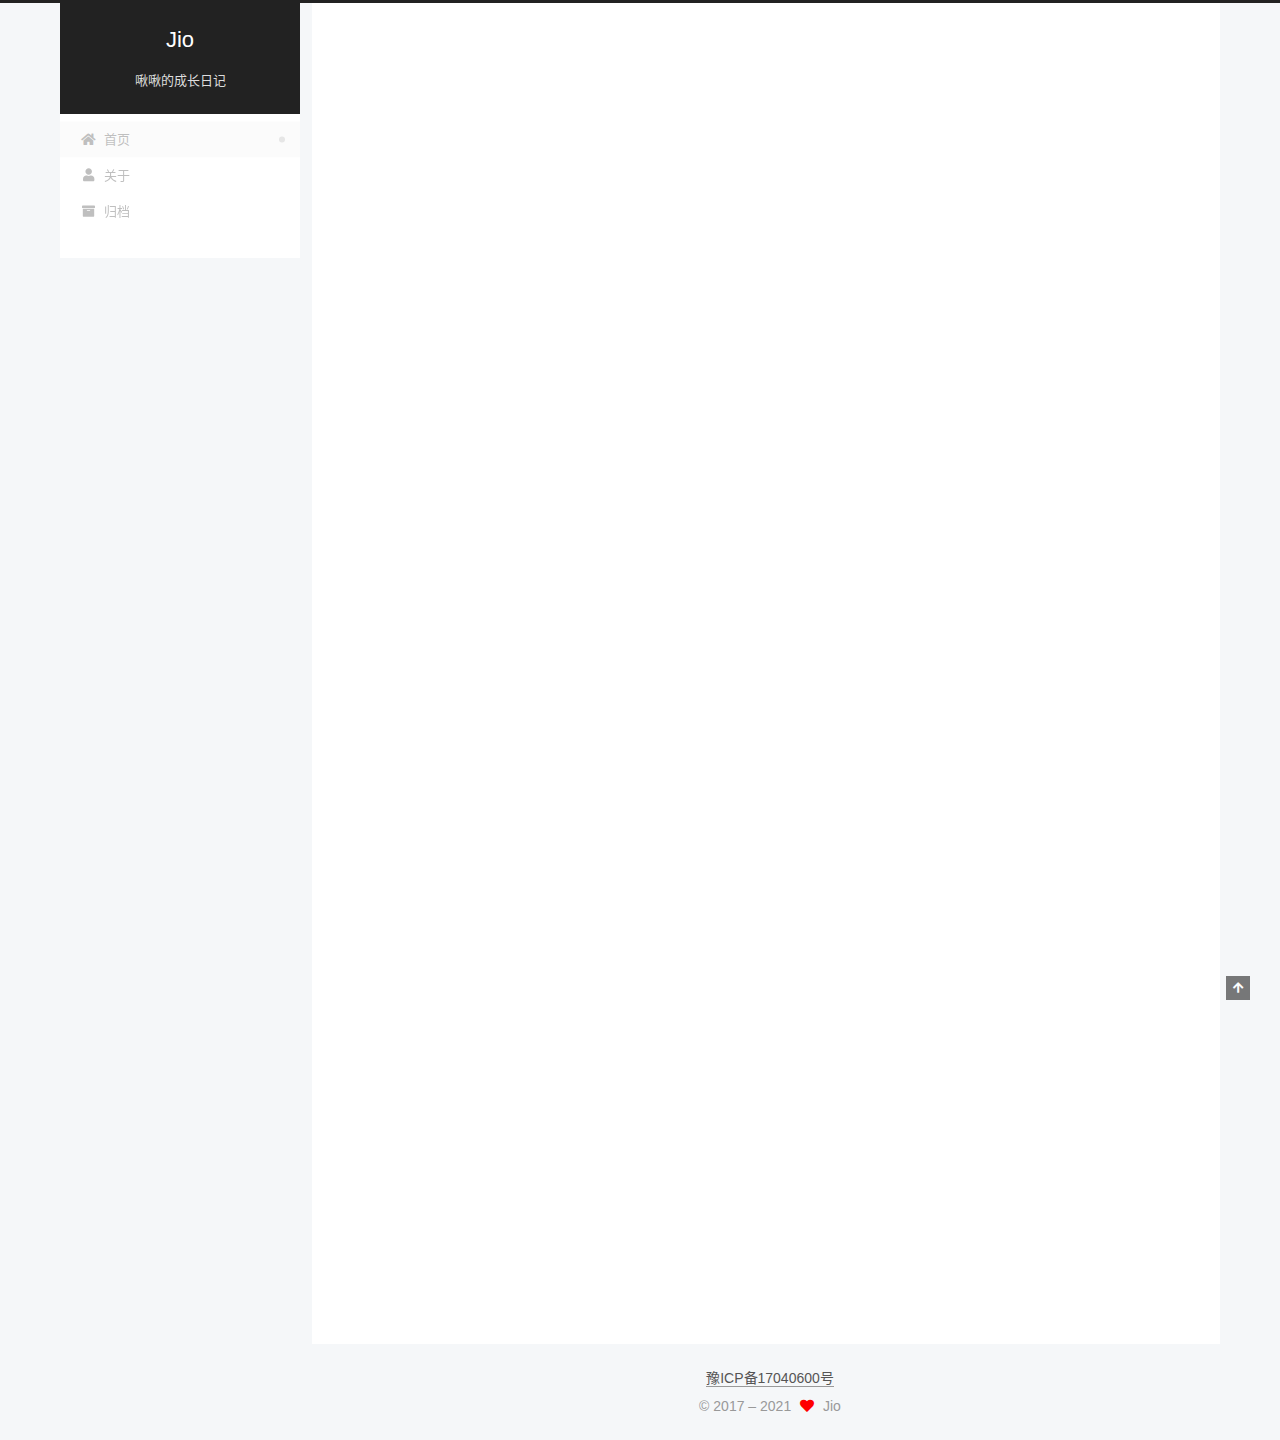
<file: index.html>
<!DOCTYPE html>
<html lang="zh-CN">
<head>
  <meta charset="UTF-8">
<meta name="viewport" content="width=device-width, initial-scale=1, maximum-scale=2">
<meta name="theme-color" content="#222">
<meta name="generator" content="Hexo 5.4.0">
  <link rel="apple-touch-icon" sizes="180x180" href="/images/apple-touch-icon-next.png">
  <link rel="icon" type="image/png" sizes="32x32" href="/images/favicon-32x32-next.png">
  <link rel="icon" type="image/png" sizes="16x16" href="/images/favicon-16x16-next.png">
  <link rel="mask-icon" href="/images/logo.svg" color="#222">

<link rel="stylesheet" href="/css/main.css">


<link rel="stylesheet" href="/lib/font-awesome/css/all.min.css">

<script id="hexo-configurations">
    var NexT = window.NexT || {};
    var CONFIG = {"hostname":"jio.ee","root":"/","scheme":"Pisces","version":"7.8.0","exturl":false,"sidebar":{"position":"left","display":"post","padding":18,"offset":12,"onmobile":false},"copycode":{"enable":false,"show_result":false,"style":null},"back2top":{"enable":true,"sidebar":false,"scrollpercent":false},"bookmark":{"enable":false,"color":"#222","save":"auto"},"fancybox":false,"mediumzoom":false,"lazyload":false,"pangu":false,"comments":{"style":"tabs","active":null,"storage":true,"lazyload":false,"nav":null},"algolia":{"hits":{"per_page":10},"labels":{"input_placeholder":"Search for Posts","hits_empty":"We didn't find any results for the search: ${query}","hits_stats":"${hits} results found in ${time} ms"}},"localsearch":{"enable":false,"trigger":"auto","top_n_per_article":1,"unescape":false,"preload":false},"motion":{"enable":true,"async":false,"transition":{"post_block":"fadeIn","post_header":"slideDownIn","post_body":"slideDownIn","coll_header":"slideLeftIn","sidebar":"slideUpIn"}}};
  </script>

  <meta property="og:type" content="website">
<meta property="og:title" content="Jio">
<meta property="og:url" content="https://jio.ee/index.html">
<meta property="og:site_name" content="Jio">
<meta property="og:locale" content="zh_CN">
<meta property="article:author" content="Jio">
<meta name="twitter:card" content="summary">

<link rel="canonical" href="https://jio.ee/">


<script id="page-configurations">
  // https://hexo.io/docs/variables.html
  CONFIG.page = {
    sidebar: "",
    isHome : true,
    isPost : false,
    lang   : 'zh-CN'
  };
</script>

  <title>Jio</title>
  


  <script>
    var _hmt = _hmt || [];
    (function() {
      var hm = document.createElement("script");
      hm.src = "https://hm.baidu.com/hm.js?f1158f0bc22c2532e0a01be552e40f9d";
      var s = document.getElementsByTagName("script")[0];
      s.parentNode.insertBefore(hm, s);
    })();
  </script>




  <noscript>
  <style>
  .use-motion .brand,
  .use-motion .menu-item,
  .sidebar-inner,
  .use-motion .post-block,
  .use-motion .pagination,
  .use-motion .comments,
  .use-motion .post-header,
  .use-motion .post-body,
  .use-motion .collection-header { opacity: initial; }

  .use-motion .site-title,
  .use-motion .site-subtitle {
    opacity: initial;
    top: initial;
  }

  .use-motion .logo-line-before i { left: initial; }
  .use-motion .logo-line-after i { right: initial; }
  </style>
</noscript>

</head>

<body itemscope itemtype="http://schema.org/WebPage">
  <div class="container use-motion">
    <div class="headband"></div>

    <header class="header" itemscope itemtype="http://schema.org/WPHeader">
      <div class="header-inner"><div class="site-brand-container">
  <div class="site-nav-toggle">
    <div class="toggle" aria-label="切换导航栏">
      <span class="toggle-line toggle-line-first"></span>
      <span class="toggle-line toggle-line-middle"></span>
      <span class="toggle-line toggle-line-last"></span>
    </div>
  </div>

  <div class="site-meta">

    <a href="/" class="brand" rel="start">
      <span class="logo-line-before"><i></i></span>
      <h1 class="site-title">Jio</h1>
      <span class="logo-line-after"><i></i></span>
    </a>
      <p class="site-subtitle" itemprop="description">啾啾的成长日记</p>
  </div>

  <div class="site-nav-right">
    <div class="toggle popup-trigger">
    </div>
  </div>
</div>




<nav class="site-nav">
  <ul id="menu" class="main-menu menu">
        <li class="menu-item menu-item-home">

    <a href="/" rel="section"><i class="fa fa-home fa-fw"></i>首页</a>

  </li>
        <li class="menu-item menu-item-about">

    <a href="/about/" rel="section"><i class="fa fa-user fa-fw"></i>关于</a>

  </li>
        <li class="menu-item menu-item-archives">

    <a href="/archives/" rel="section"><i class="fa fa-archive fa-fw"></i>归档</a>

  </li>
  </ul>
</nav>




</div>
    </header>

    
  <div class="back-to-top">
    <i class="fa fa-arrow-up"></i>
    <span>0%</span>
  </div>


    <main class="main">
      <div class="main-inner">
        <div class="content-wrap">
          

          <div class="content index posts-expand">
            
      
  
  
  <article itemscope itemtype="http://schema.org/Article" class="post-block" lang="zh-CN">
    <link itemprop="mainEntityOfPage" href="https://jio.ee/2021/04/02/helloworld/">

    <span hidden itemprop="author" itemscope itemtype="http://schema.org/Person">
      <meta itemprop="image" content="/images/tx.jpg">
      <meta itemprop="name" content="Jio">
      <meta itemprop="description" content="">
    </span>

    <span hidden itemprop="publisher" itemscope itemtype="http://schema.org/Organization">
      <meta itemprop="name" content="Jio">
    </span>
      <header class="post-header">
        <h2 class="post-title" itemprop="name headline">
          
            <a href="/2021/04/02/helloworld/" class="post-title-link" itemprop="url">helloworld</a>
        </h2>

        <div class="post-meta">
            <span class="post-meta-item">
              <span class="post-meta-item-icon">
                <i class="far fa-calendar"></i>
              </span>
              <span class="post-meta-item-text">发表于</span>

              <time title="创建时间：2021-04-02 15:03:25" itemprop="dateCreated datePublished" datetime="2021-04-02T15:03:25+08:00">2021-04-02</time>
            </span>

          
            <span id="/2021/04/02/helloworld/" class="post-meta-item leancloud_visitors" data-flag-title="helloworld" title="阅读次数">
              <span class="post-meta-item-icon">
                <i class="fa fa-eye"></i>
              </span>
              <span class="post-meta-item-text">阅读次数：</span>
              <span class="leancloud-visitors-count"></span>
            </span>
  
  <span class="post-meta-item">
    
      <span class="post-meta-item-icon">
        <i class="far fa-comment"></i>
      </span>
      <span class="post-meta-item-text">Disqus：</span>
    
    <a title="disqus" href="/2021/04/02/helloworld/#disqus_thread" itemprop="discussionUrl">
      <span class="post-comments-count disqus-comment-count" data-disqus-identifier="2021/04/02/helloworld/" itemprop="commentCount"></span>
    </a>
  </span>
  
  

        </div>
      </header>

    
    
    
    <div class="post-body" itemprop="articleBody">

      
          
      
    </div>

    
    
    
      <footer class="post-footer">
        <div class="post-eof"></div>
      </footer>
  </article>
  
  
  

      
  
  
  <article itemscope itemtype="http://schema.org/Article" class="post-block" lang="zh-CN">
    <link itemprop="mainEntityOfPage" href="https://jio.ee/2021/04/02/hello-world/">

    <span hidden itemprop="author" itemscope itemtype="http://schema.org/Person">
      <meta itemprop="image" content="/images/tx.jpg">
      <meta itemprop="name" content="Jio">
      <meta itemprop="description" content="">
    </span>

    <span hidden itemprop="publisher" itemscope itemtype="http://schema.org/Organization">
      <meta itemprop="name" content="Jio">
    </span>
      <header class="post-header">
        <h2 class="post-title" itemprop="name headline">
          
            <a href="/2021/04/02/hello-world/" class="post-title-link" itemprop="url">Hello World</a>
        </h2>

        <div class="post-meta">
            <span class="post-meta-item">
              <span class="post-meta-item-icon">
                <i class="far fa-calendar"></i>
              </span>
              <span class="post-meta-item-text">发表于</span>

              <time title="创建时间：2021-04-02 14:15:33" itemprop="dateCreated datePublished" datetime="2021-04-02T14:15:33+08:00">2021-04-02</time>
            </span>

          
            <span id="/2021/04/02/hello-world/" class="post-meta-item leancloud_visitors" data-flag-title="Hello World" title="阅读次数">
              <span class="post-meta-item-icon">
                <i class="fa fa-eye"></i>
              </span>
              <span class="post-meta-item-text">阅读次数：</span>
              <span class="leancloud-visitors-count"></span>
            </span>
  
  <span class="post-meta-item">
    
      <span class="post-meta-item-icon">
        <i class="far fa-comment"></i>
      </span>
      <span class="post-meta-item-text">Disqus：</span>
    
    <a title="disqus" href="/2021/04/02/hello-world/#disqus_thread" itemprop="discussionUrl">
      <span class="post-comments-count disqus-comment-count" data-disqus-identifier="2021/04/02/hello-world/" itemprop="commentCount"></span>
    </a>
  </span>
  
  

        </div>
      </header>

    
    
    
    <div class="post-body" itemprop="articleBody">

      
          <p>Welcome to <a target="_blank" rel="noopener" href="https://hexo.io/">Hexo</a>! This is your very first post. Check <a target="_blank" rel="noopener" href="https://hexo.io/docs/">documentation</a> for more info. If you get any problems when using Hexo, you can find the answer in <a target="_blank" rel="noopener" href="https://hexo.io/docs/troubleshooting.html">troubleshooting</a> or you can ask me on <a target="_blank" rel="noopener" href="https://github.com/hexojs/hexo/issues">GitHub</a>.</p>
<h2 id="Quick-Start"><a href="#Quick-Start" class="headerlink" title="Quick Start"></a>Quick Start</h2><h3 id="Create-a-new-post"><a href="#Create-a-new-post" class="headerlink" title="Create a new post"></a>Create a new post</h3><figure class="highlight bash"><table><tr><td class="gutter"><pre><span class="line">1</span><br></pre></td><td class="code"><pre><span class="line">$ hexo new <span class="string">&quot;My New Post&quot;</span></span><br></pre></td></tr></table></figure>

<p>More info: <a target="_blank" rel="noopener" href="https://hexo.io/docs/writing.html">Writing</a></p>
<h3 id="Run-server"><a href="#Run-server" class="headerlink" title="Run server"></a>Run server</h3><figure class="highlight bash"><table><tr><td class="gutter"><pre><span class="line">1</span><br></pre></td><td class="code"><pre><span class="line">$ hexo server</span><br></pre></td></tr></table></figure>

<p>More info: <a target="_blank" rel="noopener" href="https://hexo.io/docs/server.html">Server</a></p>
<h3 id="Generate-static-files"><a href="#Generate-static-files" class="headerlink" title="Generate static files"></a>Generate static files</h3><figure class="highlight bash"><table><tr><td class="gutter"><pre><span class="line">1</span><br></pre></td><td class="code"><pre><span class="line">$ hexo generate</span><br></pre></td></tr></table></figure>

<p>More info: <a target="_blank" rel="noopener" href="https://hexo.io/docs/generating.html">Generating</a></p>
<h3 id="Deploy-to-remote-sites"><a href="#Deploy-to-remote-sites" class="headerlink" title="Deploy to remote sites"></a>Deploy to remote sites</h3><figure class="highlight bash"><table><tr><td class="gutter"><pre><span class="line">1</span><br></pre></td><td class="code"><pre><span class="line">$ hexo deploy</span><br></pre></td></tr></table></figure>

<p>More info: <a target="_blank" rel="noopener" href="https://hexo.io/docs/one-command-deployment.html">Deployment</a></p>

      
    </div>

    
    
    
      <footer class="post-footer">
        <div class="post-eof"></div>
      </footer>
  </article>
  
  
  


  



          </div>
          

<script>
  window.addEventListener('tabs:register', () => {
    let { activeClass } = CONFIG.comments;
    if (CONFIG.comments.storage) {
      activeClass = localStorage.getItem('comments_active') || activeClass;
    }
    if (activeClass) {
      let activeTab = document.querySelector(`a[href="#comment-${activeClass}"]`);
      if (activeTab) {
        activeTab.click();
      }
    }
  });
  if (CONFIG.comments.storage) {
    window.addEventListener('tabs:click', event => {
      if (!event.target.matches('.tabs-comment .tab-content .tab-pane')) return;
      let commentClass = event.target.classList[1];
      localStorage.setItem('comments_active', commentClass);
    });
  }
</script>

        </div>
          
  
  <div class="toggle sidebar-toggle">
    <span class="toggle-line toggle-line-first"></span>
    <span class="toggle-line toggle-line-middle"></span>
    <span class="toggle-line toggle-line-last"></span>
  </div>

  <aside class="sidebar">
    <div class="sidebar-inner">

      <ul class="sidebar-nav motion-element">
        <li class="sidebar-nav-toc">
          文章目录
        </li>
        <li class="sidebar-nav-overview">
          站点概览
        </li>
      </ul>

      <!--noindex-->
      <div class="post-toc-wrap sidebar-panel">
      </div>
      <!--/noindex-->

      <div class="site-overview-wrap sidebar-panel">
        <div class="site-author motion-element" itemprop="author" itemscope itemtype="http://schema.org/Person">
    <img class="site-author-image" itemprop="image" alt="Jio"
      src="/images/tx.jpg">
  <p class="site-author-name" itemprop="name">Jio</p>
  <div class="site-description" itemprop="description"></div>
</div>
<div class="site-state-wrap motion-element">
  <nav class="site-state">
      <div class="site-state-item site-state-posts">
          <a href="/archives/">
        
          <span class="site-state-item-count">2</span>
          <span class="site-state-item-name">日志</span>
        </a>
      </div>
  </nav>
</div>
  <div class="links-of-author motion-element">
      <span class="links-of-author-item">
        <a href="https://github.com/jiopia" title="GitHub → https:&#x2F;&#x2F;github.com&#x2F;jiopia" rel="noopener" target="_blank"><i class="fab fa-github fa-fw"></i>GitHub</a>
      </span>
      <span class="links-of-author-item">
        <a href="mailto:admin@jio.ee" title="E-Mail → mailto:admin@jio.ee"><i class="fa fa-envelope fa-fw"></i>E-Mail</a>
      </span>
  </div>



      </div>

    </div>
  </aside>
  <div id="sidebar-dimmer"></div>


      </div>
    </main>

    <footer class="footer">
      <div class="footer-inner">
        

        
  <div class="beian"><a href="https://beian.miit.gov.cn/" rel="noopener" target="_blank">豫ICP备17040600号 </a>
  </div>

<div class="copyright">
  
  &copy; 2017 – 
  <span itemprop="copyrightYear">2021</span>
  <span class="with-love">
    <i class="fa fa-heart"></i>
  </span>
  <span class="author" itemprop="copyrightHolder">Jio</span>
</div>

        


  <div style="display: none;">
    <script src="//s95.cnzz.com/z_stat.php?id=1279810335&web_id=1279810335"></script>
  </div>




<script>
  (function() {
    function leancloudSelector(url) {
      url = encodeURI(url);
      return document.getElementById(url).querySelector('.leancloud-visitors-count');
    }

    function addCount(Counter) {
      var visitors = document.querySelector('.leancloud_visitors');
      var url = decodeURI(visitors.id);
      var title = visitors.dataset.flagTitle;

      Counter('get', '/classes/Counter?where=' + encodeURIComponent(JSON.stringify({ url })))
        .then(response => response.json())
        .then(({ results }) => {
          if (results.length > 0) {
            var counter = results[0];
            leancloudSelector(url).innerText = counter.time + 1;
            Counter('put', '/classes/Counter/' + counter.objectId, { time: { '__op': 'Increment', 'amount': 1 } })
              .catch(error => {
                console.error('Failed to save visitor count', error);
              });
          } else {
              leancloudSelector(url).innerText = 'Counter not initialized! More info at console err msg.';
              console.error('ATTENTION! LeanCloud counter has security bug, see how to solve it here: https://github.com/theme-next/hexo-leancloud-counter-security. \n However, you can still use LeanCloud without security, by setting `security` option to `false`.');
            
          }
        })
        .catch(error => {
          console.error('LeanCloud Counter Error', error);
        });
    }

    function showTime(Counter) {
      var visitors = document.querySelectorAll('.leancloud_visitors');
      var entries = [...visitors].map(element => {
        return decodeURI(element.id);
      });

      Counter('get', '/classes/Counter?where=' + encodeURIComponent(JSON.stringify({ url: { '$in': entries } })))
        .then(response => response.json())
        .then(({ results }) => {
          for (let url of entries) {
            let target = results.find(item => item.url === url);
            leancloudSelector(url).innerText = target ? target.time : 0;
          }
        })
        .catch(error => {
          console.error('LeanCloud Counter Error', error);
        });
    }

    let { app_id, app_key, server_url } = {"enable":true,"app_id":"cBc214HYwQ396nrzoPrRilYT-gzGzoHsz","app_key":"x3NYXyP5vSeShNPs7p6vkMnI","server_url":"https://visitors-api.jio.ee","Dependencies":"https://github.com/theme-next/hexo-leancloud-counter-security","security":true};
    function fetchData(api_server) {
      var Counter = (method, url, data) => {
        return fetch(`${api_server}/1.1${url}`, {
          method,
          headers: {
            'X-LC-Id'     : app_id,
            'X-LC-Key'    : app_key,
            'Content-Type': 'application/json',
          },
          body: JSON.stringify(data)
        });
      };
      if (CONFIG.page.isPost) {
        if (CONFIG.hostname !== location.hostname) return;
        addCount(Counter);
      } else if (document.querySelectorAll('.post-title-link').length >= 1) {
        showTime(Counter);
      }
    }

    let api_server = app_id.slice(-9) !== '-MdYXbMMI' ? server_url : `https://${app_id.slice(0, 8).toLowerCase()}.api.lncldglobal.com`;

    if (api_server) {
      fetchData(api_server);
    } else {
      fetch('https://app-router.leancloud.cn/2/route?appId=' + app_id)
        .then(response => response.json())
        .then(({ api_server }) => {
          fetchData('https://' + api_server);
        });
    }
  })();
</script>


      </div>
    </footer>
  </div>

  
  <script src="/lib/anime.min.js"></script>
  <script src="/lib/velocity/velocity.min.js"></script>
  <script src="/lib/velocity/velocity.ui.min.js"></script>

<script src="/js/utils.js"></script>

<script src="/js/motion.js"></script>


<script src="/js/schemes/pisces.js"></script>


<script src="/js/next-boot.js"></script>




  















  

  

<script>
  function loadCount() {
    var d = document, s = d.createElement('script');
    s.src = 'https://Jio.disqus.com/count.js';
    s.id = 'dsq-count-scr';
    (d.head || d.body).appendChild(s);
  }
  // defer loading until the whole page loading is completed
  window.addEventListener('load', loadCount, false);
</script>

</body>
</html>
</file>
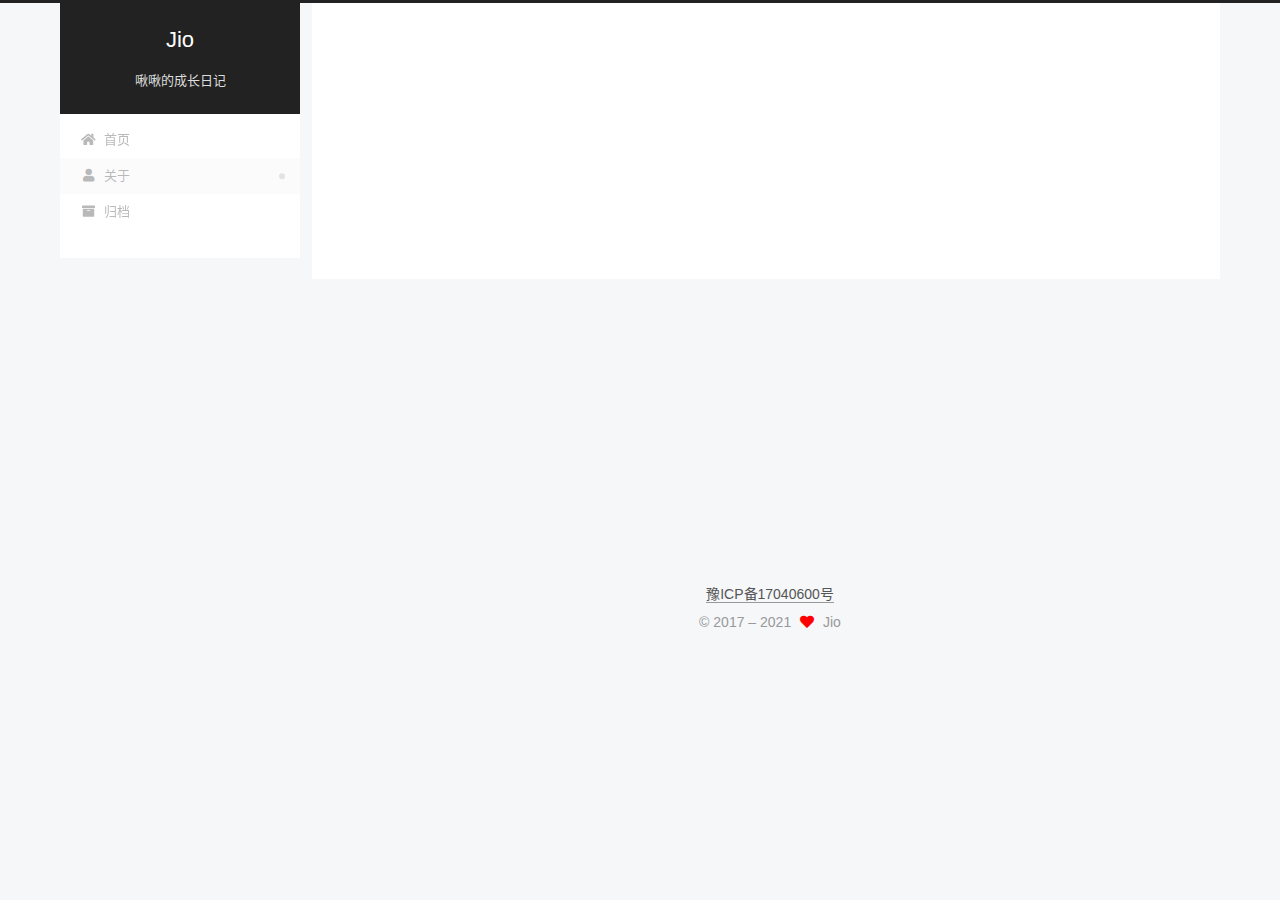
<file: about/index.html>
<!DOCTYPE html>
<html lang="zh-CN">
<head>
  <meta charset="UTF-8">
<meta name="viewport" content="width=device-width, initial-scale=1, maximum-scale=2">
<meta name="theme-color" content="#222">
<meta name="generator" content="Hexo 5.4.0">
  <link rel="apple-touch-icon" sizes="180x180" href="/images/apple-touch-icon-next.png">
  <link rel="icon" type="image/png" sizes="32x32" href="/images/favicon-32x32-next.png">
  <link rel="icon" type="image/png" sizes="16x16" href="/images/favicon-16x16-next.png">
  <link rel="mask-icon" href="/images/logo.svg" color="#222">

<link rel="stylesheet" href="/css/main.css">


<link rel="stylesheet" href="/lib/font-awesome/css/all.min.css">

<script id="hexo-configurations">
    var NexT = window.NexT || {};
    var CONFIG = {"hostname":"jio.ee","root":"/","scheme":"Pisces","version":"7.8.0","exturl":false,"sidebar":{"position":"left","display":"post","padding":18,"offset":12,"onmobile":false},"copycode":{"enable":false,"show_result":false,"style":null},"back2top":{"enable":true,"sidebar":false,"scrollpercent":false},"bookmark":{"enable":false,"color":"#222","save":"auto"},"fancybox":false,"mediumzoom":false,"lazyload":false,"pangu":false,"comments":{"style":"tabs","active":null,"storage":true,"lazyload":false,"nav":null},"algolia":{"hits":{"per_page":10},"labels":{"input_placeholder":"Search for Posts","hits_empty":"We didn't find any results for the search: ${query}","hits_stats":"${hits} results found in ${time} ms"}},"localsearch":{"enable":false,"trigger":"auto","top_n_per_article":1,"unescape":false,"preload":false},"motion":{"enable":true,"async":false,"transition":{"post_block":"fadeIn","post_header":"slideDownIn","post_body":"slideDownIn","coll_header":"slideLeftIn","sidebar":"slideUpIn"}}};
  </script>

  <meta name="description" content="关于啾啾">
<meta property="og:type" content="website">
<meta property="og:title" content="Jio">
<meta property="og:url" content="https://jio.ee/about/index.html">
<meta property="og:site_name" content="Jio">
<meta property="og:description" content="关于啾啾">
<meta property="og:locale" content="zh_CN">
<meta property="article:published_time" content="2021-04-02T11:15:24.793Z">
<meta property="article:modified_time" content="2021-04-02T11:15:24.793Z">
<meta property="article:author" content="Jio">
<meta name="twitter:card" content="summary">

<link rel="canonical" href="https://jio.ee/about/">


<script id="page-configurations">
  // https://hexo.io/docs/variables.html
  CONFIG.page = {
    sidebar: "",
    isHome : false,
    isPost : false,
    lang   : 'zh-CN'
  };
</script>

  <title> | Jio
</title>
  


  <script>
    var _hmt = _hmt || [];
    (function() {
      var hm = document.createElement("script");
      hm.src = "https://hm.baidu.com/hm.js?f1158f0bc22c2532e0a01be552e40f9d";
      var s = document.getElementsByTagName("script")[0];
      s.parentNode.insertBefore(hm, s);
    })();
  </script>




  <noscript>
  <style>
  .use-motion .brand,
  .use-motion .menu-item,
  .sidebar-inner,
  .use-motion .post-block,
  .use-motion .pagination,
  .use-motion .comments,
  .use-motion .post-header,
  .use-motion .post-body,
  .use-motion .collection-header { opacity: initial; }

  .use-motion .site-title,
  .use-motion .site-subtitle {
    opacity: initial;
    top: initial;
  }

  .use-motion .logo-line-before i { left: initial; }
  .use-motion .logo-line-after i { right: initial; }
  </style>
</noscript>

</head>

<body itemscope itemtype="http://schema.org/WebPage">
  <div class="container use-motion">
    <div class="headband"></div>

    <header class="header" itemscope itemtype="http://schema.org/WPHeader">
      <div class="header-inner"><div class="site-brand-container">
  <div class="site-nav-toggle">
    <div class="toggle" aria-label="切换导航栏">
      <span class="toggle-line toggle-line-first"></span>
      <span class="toggle-line toggle-line-middle"></span>
      <span class="toggle-line toggle-line-last"></span>
    </div>
  </div>

  <div class="site-meta">

    <a href="/" class="brand" rel="start">
      <span class="logo-line-before"><i></i></span>
      <h1 class="site-title">Jio</h1>
      <span class="logo-line-after"><i></i></span>
    </a>
      <p class="site-subtitle" itemprop="description">啾啾的成长日记</p>
  </div>

  <div class="site-nav-right">
    <div class="toggle popup-trigger">
    </div>
  </div>
</div>




<nav class="site-nav">
  <ul id="menu" class="main-menu menu">
        <li class="menu-item menu-item-home">

    <a href="/" rel="section"><i class="fa fa-home fa-fw"></i>首页</a>

  </li>
        <li class="menu-item menu-item-about">

    <a href="/about/" rel="section"><i class="fa fa-user fa-fw"></i>关于</a>

  </li>
        <li class="menu-item menu-item-archives">

    <a href="/archives/" rel="section"><i class="fa fa-archive fa-fw"></i>归档</a>

  </li>
  </ul>
</nav>




</div>
    </header>

    
  <div class="back-to-top">
    <i class="fa fa-arrow-up"></i>
    <span>0%</span>
  </div>


    <main class="main">
      <div class="main-inner">
        <div class="content-wrap">
          
  
  

          <div class="content page posts-expand">
            

    
    
    
    <div class="post-block" lang="zh-CN">
      <header class="post-header">

<h1 class="post-title" itemprop="name headline">
</h1>

<div class="post-meta">
  

</div>

</header>

      
      
      
      <div class="post-body">
          <p>关于啾啾</p>

      </div>
      
      
      
    </div>
    

    
    
    


          </div>
          
    
  <div class="comments">
    <div id="disqus_thread">
      <noscript>Please enable JavaScript to view the comments powered by Disqus.</noscript>
    </div>
  </div>
  

<script>
  window.addEventListener('tabs:register', () => {
    let { activeClass } = CONFIG.comments;
    if (CONFIG.comments.storage) {
      activeClass = localStorage.getItem('comments_active') || activeClass;
    }
    if (activeClass) {
      let activeTab = document.querySelector(`a[href="#comment-${activeClass}"]`);
      if (activeTab) {
        activeTab.click();
      }
    }
  });
  if (CONFIG.comments.storage) {
    window.addEventListener('tabs:click', event => {
      if (!event.target.matches('.tabs-comment .tab-content .tab-pane')) return;
      let commentClass = event.target.classList[1];
      localStorage.setItem('comments_active', commentClass);
    });
  }
</script>

        </div>
          
  
  <div class="toggle sidebar-toggle">
    <span class="toggle-line toggle-line-first"></span>
    <span class="toggle-line toggle-line-middle"></span>
    <span class="toggle-line toggle-line-last"></span>
  </div>

  <aside class="sidebar">
    <div class="sidebar-inner">

      <ul class="sidebar-nav motion-element">
        <li class="sidebar-nav-toc">
          文章目录
        </li>
        <li class="sidebar-nav-overview">
          站点概览
        </li>
      </ul>

      <!--noindex-->
      <div class="post-toc-wrap sidebar-panel">
      </div>
      <!--/noindex-->

      <div class="site-overview-wrap sidebar-panel">
        <div class="site-author motion-element" itemprop="author" itemscope itemtype="http://schema.org/Person">
    <img class="site-author-image" itemprop="image" alt="Jio"
      src="/images/tx.jpg">
  <p class="site-author-name" itemprop="name">Jio</p>
  <div class="site-description" itemprop="description"></div>
</div>
<div class="site-state-wrap motion-element">
  <nav class="site-state">
      <div class="site-state-item site-state-posts">
          <a href="/archives/">
        
          <span class="site-state-item-count">2</span>
          <span class="site-state-item-name">日志</span>
        </a>
      </div>
  </nav>
</div>
  <div class="links-of-author motion-element">
      <span class="links-of-author-item">
        <a href="https://github.com/jiopia" title="GitHub → https:&#x2F;&#x2F;github.com&#x2F;jiopia" rel="noopener" target="_blank"><i class="fab fa-github fa-fw"></i>GitHub</a>
      </span>
      <span class="links-of-author-item">
        <a href="mailto:admin@jio.ee" title="E-Mail → mailto:admin@jio.ee"><i class="fa fa-envelope fa-fw"></i>E-Mail</a>
      </span>
  </div>



      </div>

    </div>
  </aside>
  <div id="sidebar-dimmer"></div>


      </div>
    </main>

    <footer class="footer">
      <div class="footer-inner">
        

        
  <div class="beian"><a href="https://beian.miit.gov.cn/" rel="noopener" target="_blank">豫ICP备17040600号 </a>
  </div>

<div class="copyright">
  
  &copy; 2017 – 
  <span itemprop="copyrightYear">2021</span>
  <span class="with-love">
    <i class="fa fa-heart"></i>
  </span>
  <span class="author" itemprop="copyrightHolder">Jio</span>
</div>

        


  <div style="display: none;">
    <script src="//s95.cnzz.com/z_stat.php?id=1279810335&web_id=1279810335"></script>
  </div>




<script>
  (function() {
    function leancloudSelector(url) {
      url = encodeURI(url);
      return document.getElementById(url).querySelector('.leancloud-visitors-count');
    }

    function addCount(Counter) {
      var visitors = document.querySelector('.leancloud_visitors');
      var url = decodeURI(visitors.id);
      var title = visitors.dataset.flagTitle;

      Counter('get', '/classes/Counter?where=' + encodeURIComponent(JSON.stringify({ url })))
        .then(response => response.json())
        .then(({ results }) => {
          if (results.length > 0) {
            var counter = results[0];
            leancloudSelector(url).innerText = counter.time + 1;
            Counter('put', '/classes/Counter/' + counter.objectId, { time: { '__op': 'Increment', 'amount': 1 } })
              .catch(error => {
                console.error('Failed to save visitor count', error);
              });
          } else {
              leancloudSelector(url).innerText = 'Counter not initialized! More info at console err msg.';
              console.error('ATTENTION! LeanCloud counter has security bug, see how to solve it here: https://github.com/theme-next/hexo-leancloud-counter-security. \n However, you can still use LeanCloud without security, by setting `security` option to `false`.');
            
          }
        })
        .catch(error => {
          console.error('LeanCloud Counter Error', error);
        });
    }

    function showTime(Counter) {
      var visitors = document.querySelectorAll('.leancloud_visitors');
      var entries = [...visitors].map(element => {
        return decodeURI(element.id);
      });

      Counter('get', '/classes/Counter?where=' + encodeURIComponent(JSON.stringify({ url: { '$in': entries } })))
        .then(response => response.json())
        .then(({ results }) => {
          for (let url of entries) {
            let target = results.find(item => item.url === url);
            leancloudSelector(url).innerText = target ? target.time : 0;
          }
        })
        .catch(error => {
          console.error('LeanCloud Counter Error', error);
        });
    }

    let { app_id, app_key, server_url } = {"enable":true,"app_id":"cBc214HYwQ396nrzoPrRilYT-gzGzoHsz","app_key":"x3NYXyP5vSeShNPs7p6vkMnI","server_url":"https://visitors-api.jio.ee","Dependencies":"https://github.com/theme-next/hexo-leancloud-counter-security","security":true};
    function fetchData(api_server) {
      var Counter = (method, url, data) => {
        return fetch(`${api_server}/1.1${url}`, {
          method,
          headers: {
            'X-LC-Id'     : app_id,
            'X-LC-Key'    : app_key,
            'Content-Type': 'application/json',
          },
          body: JSON.stringify(data)
        });
      };
      if (CONFIG.page.isPost) {
        if (CONFIG.hostname !== location.hostname) return;
        addCount(Counter);
      } else if (document.querySelectorAll('.post-title-link').length >= 1) {
        showTime(Counter);
      }
    }

    let api_server = app_id.slice(-9) !== '-MdYXbMMI' ? server_url : `https://${app_id.slice(0, 8).toLowerCase()}.api.lncldglobal.com`;

    if (api_server) {
      fetchData(api_server);
    } else {
      fetch('https://app-router.leancloud.cn/2/route?appId=' + app_id)
        .then(response => response.json())
        .then(({ api_server }) => {
          fetchData('https://' + api_server);
        });
    }
  })();
</script>


      </div>
    </footer>
  </div>

  
  <script src="/lib/anime.min.js"></script>
  <script src="/lib/velocity/velocity.min.js"></script>
  <script src="/lib/velocity/velocity.ui.min.js"></script>

<script src="/js/utils.js"></script>

<script src="/js/motion.js"></script>


<script src="/js/schemes/pisces.js"></script>


<script src="/js/next-boot.js"></script>




  















  

  

<script>
  function loadCount() {
    var d = document, s = d.createElement('script');
    s.src = 'https://Jio.disqus.com/count.js';
    s.id = 'dsq-count-scr';
    (d.head || d.body).appendChild(s);
  }
  // defer loading until the whole page loading is completed
  window.addEventListener('load', loadCount, false);
</script>
<script>
  var disqus_config = function() {
    this.page.url = "https://jio.ee/about/index.html";
    this.page.identifier = "about/index.html";
    this.page.title = "";
    };
  NexT.utils.loadComments(document.querySelector('#disqus_thread'), () => {
    if (window.DISQUS) {
      DISQUS.reset({
        reload: true,
        config: disqus_config
      });
    } else {
      var d = document, s = d.createElement('script');
      s.src = 'https://Jio.disqus.com/embed.js';
      s.setAttribute('data-timestamp', '' + +new Date());
      (d.head || d.body).appendChild(s);
    }
  });
</script>

</body>
</html>
</file>
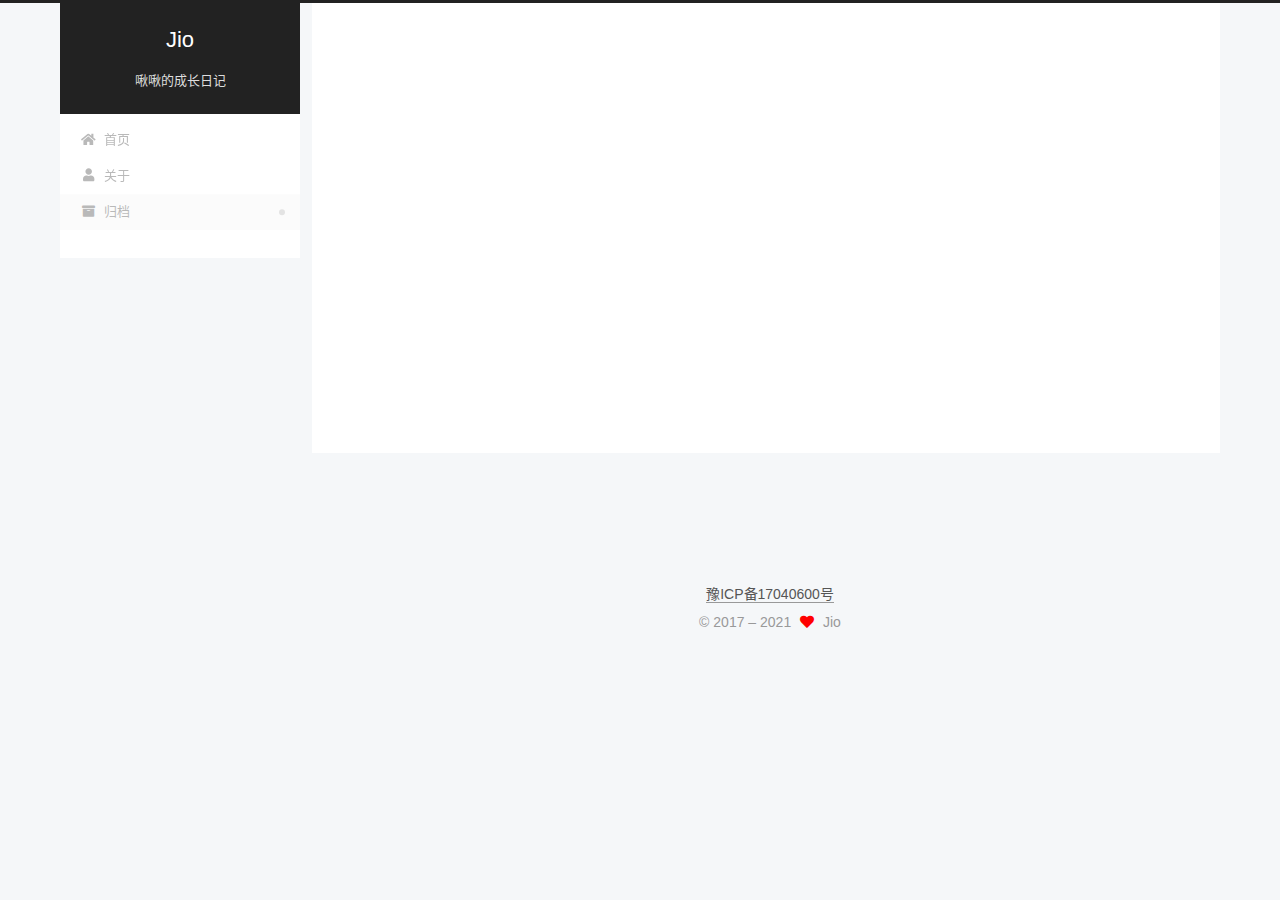
<file: archives/index.html>
<!DOCTYPE html>
<html lang="zh-CN">
<head>
  <meta charset="UTF-8">
<meta name="viewport" content="width=device-width, initial-scale=1, maximum-scale=2">
<meta name="theme-color" content="#222">
<meta name="generator" content="Hexo 5.4.0">
  <link rel="apple-touch-icon" sizes="180x180" href="/images/apple-touch-icon-next.png">
  <link rel="icon" type="image/png" sizes="32x32" href="/images/favicon-32x32-next.png">
  <link rel="icon" type="image/png" sizes="16x16" href="/images/favicon-16x16-next.png">
  <link rel="mask-icon" href="/images/logo.svg" color="#222">

<link rel="stylesheet" href="/css/main.css">


<link rel="stylesheet" href="/lib/font-awesome/css/all.min.css">

<script id="hexo-configurations">
    var NexT = window.NexT || {};
    var CONFIG = {"hostname":"jio.ee","root":"/","scheme":"Pisces","version":"7.8.0","exturl":false,"sidebar":{"position":"left","display":"post","padding":18,"offset":12,"onmobile":false},"copycode":{"enable":false,"show_result":false,"style":null},"back2top":{"enable":true,"sidebar":false,"scrollpercent":false},"bookmark":{"enable":false,"color":"#222","save":"auto"},"fancybox":false,"mediumzoom":false,"lazyload":false,"pangu":false,"comments":{"style":"tabs","active":null,"storage":true,"lazyload":false,"nav":null},"algolia":{"hits":{"per_page":10},"labels":{"input_placeholder":"Search for Posts","hits_empty":"We didn't find any results for the search: ${query}","hits_stats":"${hits} results found in ${time} ms"}},"localsearch":{"enable":false,"trigger":"auto","top_n_per_article":1,"unescape":false,"preload":false},"motion":{"enable":true,"async":false,"transition":{"post_block":"fadeIn","post_header":"slideDownIn","post_body":"slideDownIn","coll_header":"slideLeftIn","sidebar":"slideUpIn"}}};
  </script>

  <meta property="og:type" content="website">
<meta property="og:title" content="Jio">
<meta property="og:url" content="https://jio.ee/archives/index.html">
<meta property="og:site_name" content="Jio">
<meta property="og:locale" content="zh_CN">
<meta property="article:author" content="Jio">
<meta name="twitter:card" content="summary">

<link rel="canonical" href="https://jio.ee/archives/">


<script id="page-configurations">
  // https://hexo.io/docs/variables.html
  CONFIG.page = {
    sidebar: "",
    isHome : false,
    isPost : false,
    lang   : 'zh-CN'
  };
</script>

  <title>归档 | Jio</title>
  


  <script>
    var _hmt = _hmt || [];
    (function() {
      var hm = document.createElement("script");
      hm.src = "https://hm.baidu.com/hm.js?f1158f0bc22c2532e0a01be552e40f9d";
      var s = document.getElementsByTagName("script")[0];
      s.parentNode.insertBefore(hm, s);
    })();
  </script>




  <noscript>
  <style>
  .use-motion .brand,
  .use-motion .menu-item,
  .sidebar-inner,
  .use-motion .post-block,
  .use-motion .pagination,
  .use-motion .comments,
  .use-motion .post-header,
  .use-motion .post-body,
  .use-motion .collection-header { opacity: initial; }

  .use-motion .site-title,
  .use-motion .site-subtitle {
    opacity: initial;
    top: initial;
  }

  .use-motion .logo-line-before i { left: initial; }
  .use-motion .logo-line-after i { right: initial; }
  </style>
</noscript>

</head>

<body itemscope itemtype="http://schema.org/WebPage">
  <div class="container use-motion">
    <div class="headband"></div>

    <header class="header" itemscope itemtype="http://schema.org/WPHeader">
      <div class="header-inner"><div class="site-brand-container">
  <div class="site-nav-toggle">
    <div class="toggle" aria-label="切换导航栏">
      <span class="toggle-line toggle-line-first"></span>
      <span class="toggle-line toggle-line-middle"></span>
      <span class="toggle-line toggle-line-last"></span>
    </div>
  </div>

  <div class="site-meta">

    <a href="/" class="brand" rel="start">
      <span class="logo-line-before"><i></i></span>
      <h1 class="site-title">Jio</h1>
      <span class="logo-line-after"><i></i></span>
    </a>
      <p class="site-subtitle" itemprop="description">啾啾的成长日记</p>
  </div>

  <div class="site-nav-right">
    <div class="toggle popup-trigger">
    </div>
  </div>
</div>




<nav class="site-nav">
  <ul id="menu" class="main-menu menu">
        <li class="menu-item menu-item-home">

    <a href="/" rel="section"><i class="fa fa-home fa-fw"></i>首页</a>

  </li>
        <li class="menu-item menu-item-about">

    <a href="/about/" rel="section"><i class="fa fa-user fa-fw"></i>关于</a>

  </li>
        <li class="menu-item menu-item-archives">

    <a href="/archives/" rel="section"><i class="fa fa-archive fa-fw"></i>归档</a>

  </li>
  </ul>
</nav>




</div>
    </header>

    
  <div class="back-to-top">
    <i class="fa fa-arrow-up"></i>
    <span>0%</span>
  </div>


    <main class="main">
      <div class="main-inner">
        <div class="content-wrap">
          

          <div class="content archive">
            

  
  
  
  <div class="post-block">
    <div class="posts-collapse">
      <div class="collection-title">
        <span class="collection-header">嗯..! 目前共计 2 篇日志。 继续努力。</span>
      </div>

      
    <div class="collection-year">
      <span class="collection-header">2021</span>
    </div>

  <article itemscope itemtype="http://schema.org/Article">
    <header class="post-header">

      <div class="post-meta">
        <time itemprop="dateCreated"
              datetime="2021-04-02T15:03:25+08:00"
              content="2021-04-02">
          04-02
        </time>
      </div>

      <div class="post-title">
          <a class="post-title-link" href="/2021/04/02/helloworld/" itemprop="url">
            <span itemprop="name">helloworld</span>
          </a>
      </div>

    </header>
  </article>

  <article itemscope itemtype="http://schema.org/Article">
    <header class="post-header">

      <div class="post-meta">
        <time itemprop="dateCreated"
              datetime="2021-04-02T14:15:33+08:00"
              content="2021-04-02">
          04-02
        </time>
      </div>

      <div class="post-title">
          <a class="post-title-link" href="/2021/04/02/hello-world/" itemprop="url">
            <span itemprop="name">Hello World</span>
          </a>
      </div>

    </header>
  </article>


    </div>
  </div>
  
  
  

  



          </div>
          

<script>
  window.addEventListener('tabs:register', () => {
    let { activeClass } = CONFIG.comments;
    if (CONFIG.comments.storage) {
      activeClass = localStorage.getItem('comments_active') || activeClass;
    }
    if (activeClass) {
      let activeTab = document.querySelector(`a[href="#comment-${activeClass}"]`);
      if (activeTab) {
        activeTab.click();
      }
    }
  });
  if (CONFIG.comments.storage) {
    window.addEventListener('tabs:click', event => {
      if (!event.target.matches('.tabs-comment .tab-content .tab-pane')) return;
      let commentClass = event.target.classList[1];
      localStorage.setItem('comments_active', commentClass);
    });
  }
</script>

        </div>
          
  
  <div class="toggle sidebar-toggle">
    <span class="toggle-line toggle-line-first"></span>
    <span class="toggle-line toggle-line-middle"></span>
    <span class="toggle-line toggle-line-last"></span>
  </div>

  <aside class="sidebar">
    <div class="sidebar-inner">

      <ul class="sidebar-nav motion-element">
        <li class="sidebar-nav-toc">
          文章目录
        </li>
        <li class="sidebar-nav-overview">
          站点概览
        </li>
      </ul>

      <!--noindex-->
      <div class="post-toc-wrap sidebar-panel">
      </div>
      <!--/noindex-->

      <div class="site-overview-wrap sidebar-panel">
        <div class="site-author motion-element" itemprop="author" itemscope itemtype="http://schema.org/Person">
    <img class="site-author-image" itemprop="image" alt="Jio"
      src="/images/tx.jpg">
  <p class="site-author-name" itemprop="name">Jio</p>
  <div class="site-description" itemprop="description"></div>
</div>
<div class="site-state-wrap motion-element">
  <nav class="site-state">
      <div class="site-state-item site-state-posts">
          <a href="/archives/">
        
          <span class="site-state-item-count">2</span>
          <span class="site-state-item-name">日志</span>
        </a>
      </div>
  </nav>
</div>
  <div class="links-of-author motion-element">
      <span class="links-of-author-item">
        <a href="https://github.com/jiopia" title="GitHub → https:&#x2F;&#x2F;github.com&#x2F;jiopia" rel="noopener" target="_blank"><i class="fab fa-github fa-fw"></i>GitHub</a>
      </span>
      <span class="links-of-author-item">
        <a href="mailto:admin@jio.ee" title="E-Mail → mailto:admin@jio.ee"><i class="fa fa-envelope fa-fw"></i>E-Mail</a>
      </span>
  </div>



      </div>

    </div>
  </aside>
  <div id="sidebar-dimmer"></div>


      </div>
    </main>

    <footer class="footer">
      <div class="footer-inner">
        

        
  <div class="beian"><a href="https://beian.miit.gov.cn/" rel="noopener" target="_blank">豫ICP备17040600号 </a>
  </div>

<div class="copyright">
  
  &copy; 2017 – 
  <span itemprop="copyrightYear">2021</span>
  <span class="with-love">
    <i class="fa fa-heart"></i>
  </span>
  <span class="author" itemprop="copyrightHolder">Jio</span>
</div>

        


  <div style="display: none;">
    <script src="//s95.cnzz.com/z_stat.php?id=1279810335&web_id=1279810335"></script>
  </div>




<script>
  (function() {
    function leancloudSelector(url) {
      url = encodeURI(url);
      return document.getElementById(url).querySelector('.leancloud-visitors-count');
    }

    function addCount(Counter) {
      var visitors = document.querySelector('.leancloud_visitors');
      var url = decodeURI(visitors.id);
      var title = visitors.dataset.flagTitle;

      Counter('get', '/classes/Counter?where=' + encodeURIComponent(JSON.stringify({ url })))
        .then(response => response.json())
        .then(({ results }) => {
          if (results.length > 0) {
            var counter = results[0];
            leancloudSelector(url).innerText = counter.time + 1;
            Counter('put', '/classes/Counter/' + counter.objectId, { time: { '__op': 'Increment', 'amount': 1 } })
              .catch(error => {
                console.error('Failed to save visitor count', error);
              });
          } else {
              leancloudSelector(url).innerText = 'Counter not initialized! More info at console err msg.';
              console.error('ATTENTION! LeanCloud counter has security bug, see how to solve it here: https://github.com/theme-next/hexo-leancloud-counter-security. \n However, you can still use LeanCloud without security, by setting `security` option to `false`.');
            
          }
        })
        .catch(error => {
          console.error('LeanCloud Counter Error', error);
        });
    }

    function showTime(Counter) {
      var visitors = document.querySelectorAll('.leancloud_visitors');
      var entries = [...visitors].map(element => {
        return decodeURI(element.id);
      });

      Counter('get', '/classes/Counter?where=' + encodeURIComponent(JSON.stringify({ url: { '$in': entries } })))
        .then(response => response.json())
        .then(({ results }) => {
          for (let url of entries) {
            let target = results.find(item => item.url === url);
            leancloudSelector(url).innerText = target ? target.time : 0;
          }
        })
        .catch(error => {
          console.error('LeanCloud Counter Error', error);
        });
    }

    let { app_id, app_key, server_url } = {"enable":true,"app_id":"cBc214HYwQ396nrzoPrRilYT-gzGzoHsz","app_key":"x3NYXyP5vSeShNPs7p6vkMnI","server_url":"https://visitors-api.jio.ee","Dependencies":"https://github.com/theme-next/hexo-leancloud-counter-security","security":true};
    function fetchData(api_server) {
      var Counter = (method, url, data) => {
        return fetch(`${api_server}/1.1${url}`, {
          method,
          headers: {
            'X-LC-Id'     : app_id,
            'X-LC-Key'    : app_key,
            'Content-Type': 'application/json',
          },
          body: JSON.stringify(data)
        });
      };
      if (CONFIG.page.isPost) {
        if (CONFIG.hostname !== location.hostname) return;
        addCount(Counter);
      } else if (document.querySelectorAll('.post-title-link').length >= 1) {
        showTime(Counter);
      }
    }

    let api_server = app_id.slice(-9) !== '-MdYXbMMI' ? server_url : `https://${app_id.slice(0, 8).toLowerCase()}.api.lncldglobal.com`;

    if (api_server) {
      fetchData(api_server);
    } else {
      fetch('https://app-router.leancloud.cn/2/route?appId=' + app_id)
        .then(response => response.json())
        .then(({ api_server }) => {
          fetchData('https://' + api_server);
        });
    }
  })();
</script>


      </div>
    </footer>
  </div>

  
  <script src="/lib/anime.min.js"></script>
  <script src="/lib/velocity/velocity.min.js"></script>
  <script src="/lib/velocity/velocity.ui.min.js"></script>

<script src="/js/utils.js"></script>

<script src="/js/motion.js"></script>


<script src="/js/schemes/pisces.js"></script>


<script src="/js/next-boot.js"></script>




  















  

  

<script>
  function loadCount() {
    var d = document, s = d.createElement('script');
    s.src = 'https://Jio.disqus.com/count.js';
    s.id = 'dsq-count-scr';
    (d.head || d.body).appendChild(s);
  }
  // defer loading until the whole page loading is completed
  window.addEventListener('load', loadCount, false);
</script>

</body>
</html>
</file>
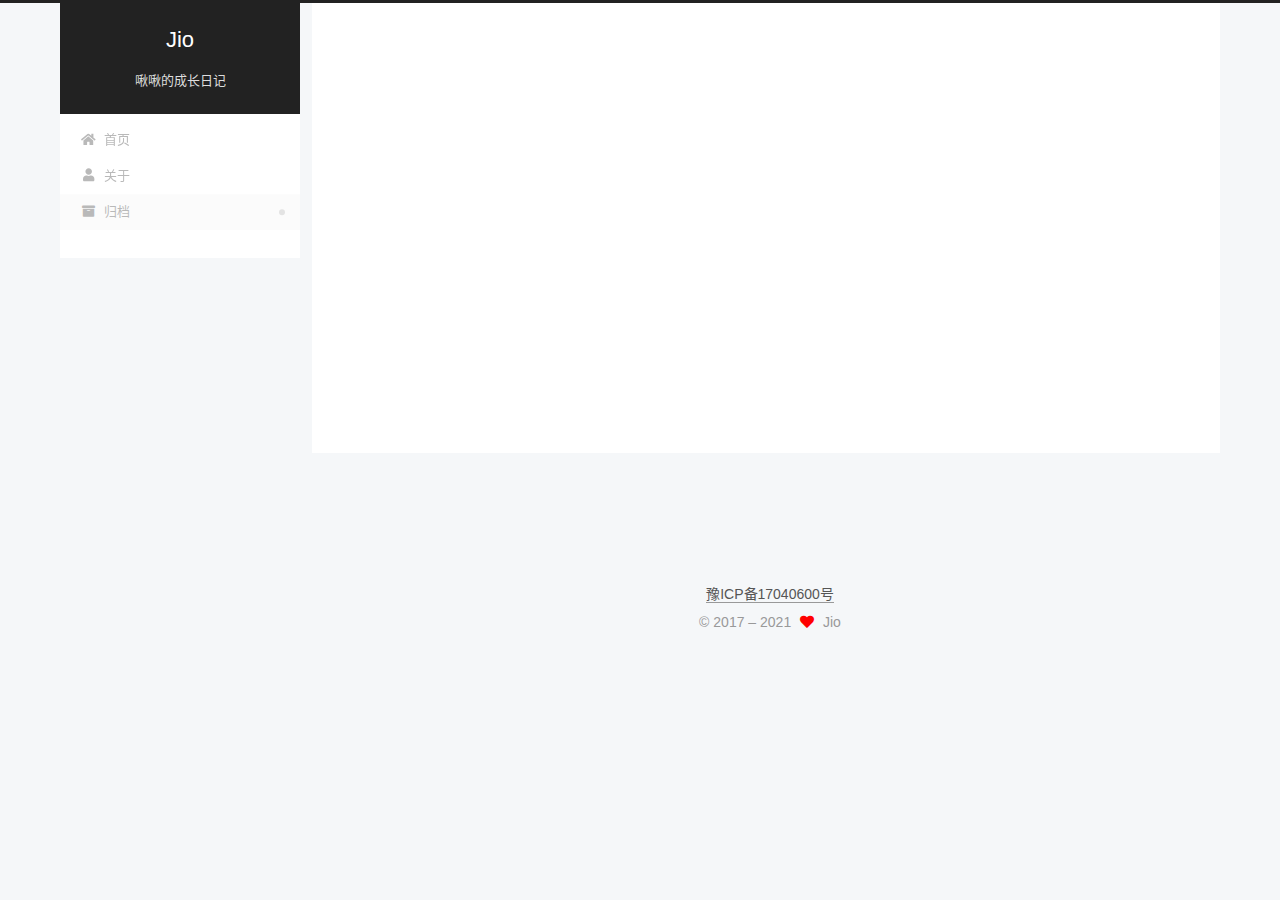
<file: archives/2021/index.html>
<!DOCTYPE html>
<html lang="zh-CN">
<head>
  <meta charset="UTF-8">
<meta name="viewport" content="width=device-width, initial-scale=1, maximum-scale=2">
<meta name="theme-color" content="#222">
<meta name="generator" content="Hexo 5.4.0">
  <link rel="apple-touch-icon" sizes="180x180" href="/images/apple-touch-icon-next.png">
  <link rel="icon" type="image/png" sizes="32x32" href="/images/favicon-32x32-next.png">
  <link rel="icon" type="image/png" sizes="16x16" href="/images/favicon-16x16-next.png">
  <link rel="mask-icon" href="/images/logo.svg" color="#222">

<link rel="stylesheet" href="/css/main.css">


<link rel="stylesheet" href="/lib/font-awesome/css/all.min.css">

<script id="hexo-configurations">
    var NexT = window.NexT || {};
    var CONFIG = {"hostname":"jio.ee","root":"/","scheme":"Pisces","version":"7.8.0","exturl":false,"sidebar":{"position":"left","display":"post","padding":18,"offset":12,"onmobile":false},"copycode":{"enable":false,"show_result":false,"style":null},"back2top":{"enable":true,"sidebar":false,"scrollpercent":false},"bookmark":{"enable":false,"color":"#222","save":"auto"},"fancybox":false,"mediumzoom":false,"lazyload":false,"pangu":false,"comments":{"style":"tabs","active":null,"storage":true,"lazyload":false,"nav":null},"algolia":{"hits":{"per_page":10},"labels":{"input_placeholder":"Search for Posts","hits_empty":"We didn't find any results for the search: ${query}","hits_stats":"${hits} results found in ${time} ms"}},"localsearch":{"enable":false,"trigger":"auto","top_n_per_article":1,"unescape":false,"preload":false},"motion":{"enable":true,"async":false,"transition":{"post_block":"fadeIn","post_header":"slideDownIn","post_body":"slideDownIn","coll_header":"slideLeftIn","sidebar":"slideUpIn"}}};
  </script>

  <meta property="og:type" content="website">
<meta property="og:title" content="Jio">
<meta property="og:url" content="https://jio.ee/archives/2021/index.html">
<meta property="og:site_name" content="Jio">
<meta property="og:locale" content="zh_CN">
<meta property="article:author" content="Jio">
<meta name="twitter:card" content="summary">

<link rel="canonical" href="https://jio.ee/archives/2021/">


<script id="page-configurations">
  // https://hexo.io/docs/variables.html
  CONFIG.page = {
    sidebar: "",
    isHome : false,
    isPost : false,
    lang   : 'zh-CN'
  };
</script>

  <title>归档 | Jio</title>
  


  <script>
    var _hmt = _hmt || [];
    (function() {
      var hm = document.createElement("script");
      hm.src = "https://hm.baidu.com/hm.js?f1158f0bc22c2532e0a01be552e40f9d";
      var s = document.getElementsByTagName("script")[0];
      s.parentNode.insertBefore(hm, s);
    })();
  </script>




  <noscript>
  <style>
  .use-motion .brand,
  .use-motion .menu-item,
  .sidebar-inner,
  .use-motion .post-block,
  .use-motion .pagination,
  .use-motion .comments,
  .use-motion .post-header,
  .use-motion .post-body,
  .use-motion .collection-header { opacity: initial; }

  .use-motion .site-title,
  .use-motion .site-subtitle {
    opacity: initial;
    top: initial;
  }

  .use-motion .logo-line-before i { left: initial; }
  .use-motion .logo-line-after i { right: initial; }
  </style>
</noscript>

</head>

<body itemscope itemtype="http://schema.org/WebPage">
  <div class="container use-motion">
    <div class="headband"></div>

    <header class="header" itemscope itemtype="http://schema.org/WPHeader">
      <div class="header-inner"><div class="site-brand-container">
  <div class="site-nav-toggle">
    <div class="toggle" aria-label="切换导航栏">
      <span class="toggle-line toggle-line-first"></span>
      <span class="toggle-line toggle-line-middle"></span>
      <span class="toggle-line toggle-line-last"></span>
    </div>
  </div>

  <div class="site-meta">

    <a href="/" class="brand" rel="start">
      <span class="logo-line-before"><i></i></span>
      <h1 class="site-title">Jio</h1>
      <span class="logo-line-after"><i></i></span>
    </a>
      <p class="site-subtitle" itemprop="description">啾啾的成长日记</p>
  </div>

  <div class="site-nav-right">
    <div class="toggle popup-trigger">
    </div>
  </div>
</div>




<nav class="site-nav">
  <ul id="menu" class="main-menu menu">
        <li class="menu-item menu-item-home">

    <a href="/" rel="section"><i class="fa fa-home fa-fw"></i>首页</a>

  </li>
        <li class="menu-item menu-item-about">

    <a href="/about/" rel="section"><i class="fa fa-user fa-fw"></i>关于</a>

  </li>
        <li class="menu-item menu-item-archives">

    <a href="/archives/" rel="section"><i class="fa fa-archive fa-fw"></i>归档</a>

  </li>
  </ul>
</nav>




</div>
    </header>

    
  <div class="back-to-top">
    <i class="fa fa-arrow-up"></i>
    <span>0%</span>
  </div>


    <main class="main">
      <div class="main-inner">
        <div class="content-wrap">
          

          <div class="content archive">
            

  
  
  
  <div class="post-block">
    <div class="posts-collapse">
      <div class="collection-title">
        <span class="collection-header">嗯..! 目前共计 2 篇日志。 继续努力。</span>
      </div>

      
    <div class="collection-year">
      <span class="collection-header">2021</span>
    </div>

  <article itemscope itemtype="http://schema.org/Article">
    <header class="post-header">

      <div class="post-meta">
        <time itemprop="dateCreated"
              datetime="2021-04-02T15:03:25+08:00"
              content="2021-04-02">
          04-02
        </time>
      </div>

      <div class="post-title">
          <a class="post-title-link" href="/2021/04/02/helloworld/" itemprop="url">
            <span itemprop="name">helloworld</span>
          </a>
      </div>

    </header>
  </article>

  <article itemscope itemtype="http://schema.org/Article">
    <header class="post-header">

      <div class="post-meta">
        <time itemprop="dateCreated"
              datetime="2021-04-02T14:15:33+08:00"
              content="2021-04-02">
          04-02
        </time>
      </div>

      <div class="post-title">
          <a class="post-title-link" href="/2021/04/02/hello-world/" itemprop="url">
            <span itemprop="name">Hello World</span>
          </a>
      </div>

    </header>
  </article>


    </div>
  </div>
  
  
  

  



          </div>
          

<script>
  window.addEventListener('tabs:register', () => {
    let { activeClass } = CONFIG.comments;
    if (CONFIG.comments.storage) {
      activeClass = localStorage.getItem('comments_active') || activeClass;
    }
    if (activeClass) {
      let activeTab = document.querySelector(`a[href="#comment-${activeClass}"]`);
      if (activeTab) {
        activeTab.click();
      }
    }
  });
  if (CONFIG.comments.storage) {
    window.addEventListener('tabs:click', event => {
      if (!event.target.matches('.tabs-comment .tab-content .tab-pane')) return;
      let commentClass = event.target.classList[1];
      localStorage.setItem('comments_active', commentClass);
    });
  }
</script>

        </div>
          
  
  <div class="toggle sidebar-toggle">
    <span class="toggle-line toggle-line-first"></span>
    <span class="toggle-line toggle-line-middle"></span>
    <span class="toggle-line toggle-line-last"></span>
  </div>

  <aside class="sidebar">
    <div class="sidebar-inner">

      <ul class="sidebar-nav motion-element">
        <li class="sidebar-nav-toc">
          文章目录
        </li>
        <li class="sidebar-nav-overview">
          站点概览
        </li>
      </ul>

      <!--noindex-->
      <div class="post-toc-wrap sidebar-panel">
      </div>
      <!--/noindex-->

      <div class="site-overview-wrap sidebar-panel">
        <div class="site-author motion-element" itemprop="author" itemscope itemtype="http://schema.org/Person">
    <img class="site-author-image" itemprop="image" alt="Jio"
      src="/images/tx.jpg">
  <p class="site-author-name" itemprop="name">Jio</p>
  <div class="site-description" itemprop="description"></div>
</div>
<div class="site-state-wrap motion-element">
  <nav class="site-state">
      <div class="site-state-item site-state-posts">
          <a href="/archives/">
        
          <span class="site-state-item-count">2</span>
          <span class="site-state-item-name">日志</span>
        </a>
      </div>
  </nav>
</div>
  <div class="links-of-author motion-element">
      <span class="links-of-author-item">
        <a href="https://github.com/jiopia" title="GitHub → https:&#x2F;&#x2F;github.com&#x2F;jiopia" rel="noopener" target="_blank"><i class="fab fa-github fa-fw"></i>GitHub</a>
      </span>
      <span class="links-of-author-item">
        <a href="mailto:admin@jio.ee" title="E-Mail → mailto:admin@jio.ee"><i class="fa fa-envelope fa-fw"></i>E-Mail</a>
      </span>
  </div>



      </div>

    </div>
  </aside>
  <div id="sidebar-dimmer"></div>


      </div>
    </main>

    <footer class="footer">
      <div class="footer-inner">
        

        
  <div class="beian"><a href="https://beian.miit.gov.cn/" rel="noopener" target="_blank">豫ICP备17040600号 </a>
  </div>

<div class="copyright">
  
  &copy; 2017 – 
  <span itemprop="copyrightYear">2021</span>
  <span class="with-love">
    <i class="fa fa-heart"></i>
  </span>
  <span class="author" itemprop="copyrightHolder">Jio</span>
</div>

        


  <div style="display: none;">
    <script src="//s95.cnzz.com/z_stat.php?id=1279810335&web_id=1279810335"></script>
  </div>




<script>
  (function() {
    function leancloudSelector(url) {
      url = encodeURI(url);
      return document.getElementById(url).querySelector('.leancloud-visitors-count');
    }

    function addCount(Counter) {
      var visitors = document.querySelector('.leancloud_visitors');
      var url = decodeURI(visitors.id);
      var title = visitors.dataset.flagTitle;

      Counter('get', '/classes/Counter?where=' + encodeURIComponent(JSON.stringify({ url })))
        .then(response => response.json())
        .then(({ results }) => {
          if (results.length > 0) {
            var counter = results[0];
            leancloudSelector(url).innerText = counter.time + 1;
            Counter('put', '/classes/Counter/' + counter.objectId, { time: { '__op': 'Increment', 'amount': 1 } })
              .catch(error => {
                console.error('Failed to save visitor count', error);
              });
          } else {
              leancloudSelector(url).innerText = 'Counter not initialized! More info at console err msg.';
              console.error('ATTENTION! LeanCloud counter has security bug, see how to solve it here: https://github.com/theme-next/hexo-leancloud-counter-security. \n However, you can still use LeanCloud without security, by setting `security` option to `false`.');
            
          }
        })
        .catch(error => {
          console.error('LeanCloud Counter Error', error);
        });
    }

    function showTime(Counter) {
      var visitors = document.querySelectorAll('.leancloud_visitors');
      var entries = [...visitors].map(element => {
        return decodeURI(element.id);
      });

      Counter('get', '/classes/Counter?where=' + encodeURIComponent(JSON.stringify({ url: { '$in': entries } })))
        .then(response => response.json())
        .then(({ results }) => {
          for (let url of entries) {
            let target = results.find(item => item.url === url);
            leancloudSelector(url).innerText = target ? target.time : 0;
          }
        })
        .catch(error => {
          console.error('LeanCloud Counter Error', error);
        });
    }

    let { app_id, app_key, server_url } = {"enable":true,"app_id":"cBc214HYwQ396nrzoPrRilYT-gzGzoHsz","app_key":"x3NYXyP5vSeShNPs7p6vkMnI","server_url":"https://visitors-api.jio.ee","Dependencies":"https://github.com/theme-next/hexo-leancloud-counter-security","security":true};
    function fetchData(api_server) {
      var Counter = (method, url, data) => {
        return fetch(`${api_server}/1.1${url}`, {
          method,
          headers: {
            'X-LC-Id'     : app_id,
            'X-LC-Key'    : app_key,
            'Content-Type': 'application/json',
          },
          body: JSON.stringify(data)
        });
      };
      if (CONFIG.page.isPost) {
        if (CONFIG.hostname !== location.hostname) return;
        addCount(Counter);
      } else if (document.querySelectorAll('.post-title-link').length >= 1) {
        showTime(Counter);
      }
    }

    let api_server = app_id.slice(-9) !== '-MdYXbMMI' ? server_url : `https://${app_id.slice(0, 8).toLowerCase()}.api.lncldglobal.com`;

    if (api_server) {
      fetchData(api_server);
    } else {
      fetch('https://app-router.leancloud.cn/2/route?appId=' + app_id)
        .then(response => response.json())
        .then(({ api_server }) => {
          fetchData('https://' + api_server);
        });
    }
  })();
</script>


      </div>
    </footer>
  </div>

  
  <script src="/lib/anime.min.js"></script>
  <script src="/lib/velocity/velocity.min.js"></script>
  <script src="/lib/velocity/velocity.ui.min.js"></script>

<script src="/js/utils.js"></script>

<script src="/js/motion.js"></script>


<script src="/js/schemes/pisces.js"></script>


<script src="/js/next-boot.js"></script>




  















  

  

<script>
  function loadCount() {
    var d = document, s = d.createElement('script');
    s.src = 'https://Jio.disqus.com/count.js';
    s.id = 'dsq-count-scr';
    (d.head || d.body).appendChild(s);
  }
  // defer loading until the whole page loading is completed
  window.addEventListener('load', loadCount, false);
</script>

</body>
</html>
</file>
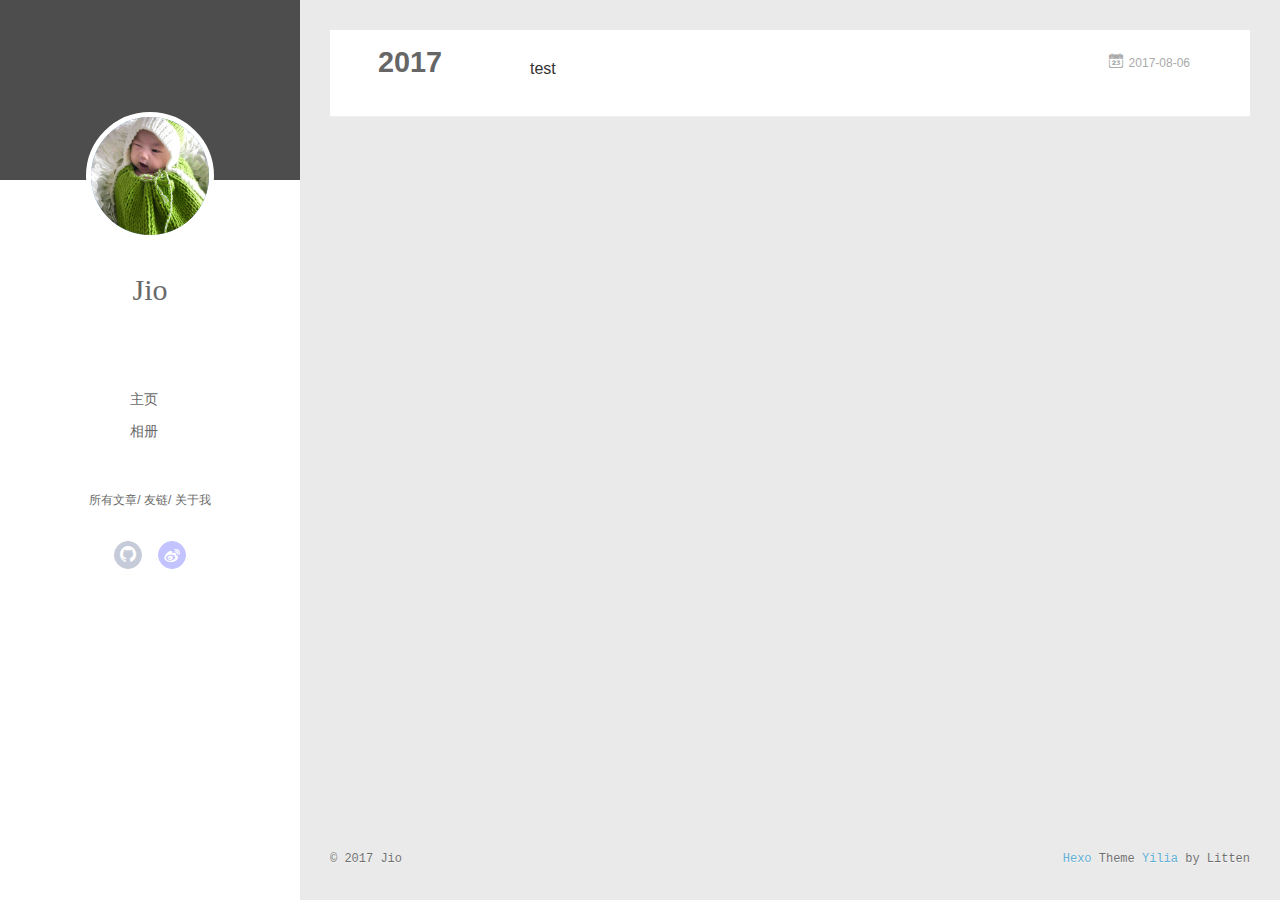
<file: archives/2017/08/index.html>
<!DOCTYPE html>
<html>
<head>
  <meta charset="utf-8">
  
  <meta name="renderer" content="webkit">
  <meta http-equiv="X-UA-Compatible" content="IE=edge" >
  <link rel="dns-prefetch" href="https://jio.ee">
  <title>Archives: 2017/8 | Jio</title>
  <meta name="viewport" content="width=device-width, initial-scale=1, maximum-scale=1">
  <meta property="og:type" content="website">
<meta property="og:title" content="Jio">
<meta property="og:url" content="https://jio.ee/archives/2017/08/index.html">
<meta property="og:site_name" content="Jio">
<meta property="og:locale" content="zh-CN">
<meta name="twitter:card" content="summary">
<meta name="twitter:title" content="Jio">
  
    <link rel="alternative" href="/atom.xml" title="Jio" type="application/atom+xml">
  
  
    <link rel="icon" href="/favicon.png">
  
  <link rel="stylesheet" type="text/css" href="/./main.266c1c.css">
  <style type="text/css">
  
    #container.show {
      background: linear-gradient(200deg,#a0cfe4,#e8c37e);
    }
  </style>
  

  

</head>

<body>
  <div id="container" q-class="show:isCtnShow">
    <canvas id="anm-canvas" class="anm-canvas"></canvas>
    <div class="left-col" q-class="show:isShow">
      
<div class="overlay" style="background: #4d4d4d"></div>
<div class="intrude-less">
	<header id="header" class="inner">
		<a href="/" class="profilepic">
			<img src="/assets/img/jiojio.jpg" class="js-avatar">
		</a>
		<hgroup>
		  <h1 class="header-author"><a href="/">Jio</a></h1>
		</hgroup>
		

		<nav class="header-menu">
			<ul>
			
				<li><a href="/">主页</a></li>
	        
				<li><a href="/instagram/">相册</a></li>
	        
			</ul>
		</nav>
		<nav class="header-smart-menu">
    		
    			
    			<a q-on="click: openSlider(e, 'innerArchive')" href="javascript:void(0)">所有文章</a>
    			
            
    			
    			<a q-on="click: openSlider(e, 'friends')" href="javascript:void(0)">友链</a>
    			
            
    			
    			<a q-on="click: openSlider(e, 'aboutme')" href="javascript:void(0)">关于我</a>
    			
            
		</nav>
		<nav class="header-nav">
			<div class="social">
				
					<a class="github" target="_blank" href="https://github.com/jiopia" title="github"><i class="icon-github"></i></a>
		        
					<a class="weibo" target="_blank" href="http://weibo.com/jiopia" title="weibo"><i class="icon-weibo"></i></a>
		        
			</div>
		</nav>
	</header>		
</div>

    </div>
    <div class="mid-col" q-class="show:isShow,hide:isShow|isFalse">
      
<nav id="mobile-nav">
  	<div class="overlay js-overlay" style="background: #4d4d4d"></div>
	<div class="btnctn js-mobile-btnctn">
  		<div class="slider-trigger list" q-on="click: openSlider(e)"><i class="icon icon-sort"></i></div>
	</div>
	<div class="intrude-less">
		<header id="header" class="inner">
			<div class="profilepic">
				<img src="/assets/img/jiojio.jpg" class="js-avatar">
			</div>
			<hgroup>
			  <h1 class="header-author js-header-author">Jio</h1>
			</hgroup>
			
			
			
				
			
				
			
			
			
			<nav class="header-nav">
				<div class="social">
					
						<a class="github" target="_blank" href="https://github.com/jiopia" title="github"><i class="icon-github"></i></a>
			        
						<a class="weibo" target="_blank" href="http://weibo.com/jiopia" title="weibo"><i class="icon-weibo"></i></a>
			        
				</div>
			</nav>

			<nav class="header-menu js-header-menu">
				<ul style="width: 50%">
				
				
					<li style="width: 50%"><a href="/">主页</a></li>
		        
					<li style="width: 50%"><a href="/instagram/">相册</a></li>
		        
				</ul>
			</nav>
		</header>				
	</div>
	<div class="mobile-mask" style="display:none" q-show="isShow"></div>
</nav>

      <div id="wrapper" class="body-wrap">
        <div class="menu-l">
          <div class="canvas-wrap">
            <canvas data-colors="#eaeaea" data-sectionHeight="100" data-contentId="js-content" id="myCanvas1" class="anm-canvas"></canvas>
          </div>
          <div id="js-content" class="content-ll">
            
  
  
    
    
      
      
      <section class="archives-wrap">
        <div class="archive-year-wrap">
          <a href="/archives/2017" class="archive-year">2017</a>
        </div>
        <div class="archives">
    
    <article class="archive-article archive-type-post">
  <div class="archive-article-inner">
    <header class="archive-article-header">
      	<div class="article-meta">
	      	<a href="/2017/08/06/index/" class="archive-article-date">
  	<time datetime="2017-08-06T09:53:25.000Z" itemprop="datePublished"><i class="icon-calendar icon"></i>2017-08-06</time>
</a>
        </div>
    	 
  
    <h1 itemprop="name">
      <a class="archive-article-title" href="/2017/08/06/index/">test</a>
    </h1>
  

        <div class="article-info info-on-right">
          
          

        </div>
        <div class="clearfix"></div>
    </header>
  </div>
</article>
  
  
    </div></section>
  

    


          </div>
        </div>
      </div>
      <footer id="footer">
  <div class="outer">
    <div id="footer-info">
    	<div class="footer-left">
    		&copy; 2017 Jio
    	</div>
      	<div class="footer-right">
      		<a href="http://hexo.io/" target="_blank">Hexo</a>  Theme <a href="https://github.com/litten/hexo-theme-yilia" target="_blank">Yilia</a> by Litten
      	</div>
    </div>
  </div>
</footer>
    </div>
    <script>
	var yiliaConfig = {
		mathjax: false,
		isHome: false,
		isPost: false,
		isArchive: true,
		isTag: false,
		isCategory: false,
		open_in_new: false,
		toc_hide_index: true,
		root: "/",
		innerArchive: true,
		showTags: false
	}
</script>

<script>!function(t){function n(e){if(r[e])return r[e].exports;var i=r[e]={exports:{},id:e,loaded:!1};return t[e].call(i.exports,i,i.exports,n),i.loaded=!0,i.exports}var r={};n.m=t,n.c=r,n.p="./",n(0)}([function(t,n,r){r(195),t.exports=r(191)},function(t,n,r){var e=r(3),i=r(52),o=r(27),u=r(28),c=r(53),f="prototype",a=function(t,n,r){var s,l,h,v,p=t&a.F,d=t&a.G,y=t&a.S,g=t&a.P,b=t&a.B,m=d?e:y?e[n]||(e[n]={}):(e[n]||{})[f],x=d?i:i[n]||(i[n]={}),w=x[f]||(x[f]={});d&&(r=n);for(s in r)l=!p&&m&&void 0!==m[s],h=(l?m:r)[s],v=b&&l?c(h,e):g&&"function"==typeof h?c(Function.call,h):h,m&&u(m,s,h,t&a.U),x[s]!=h&&o(x,s,v),g&&w[s]!=h&&(w[s]=h)};e.core=i,a.F=1,a.G=2,a.S=4,a.P=8,a.B=16,a.W=32,a.U=64,a.R=128,t.exports=a},function(t,n,r){var e=r(6);t.exports=function(t){if(!e(t))throw TypeError(t+" is not an object!");return t}},function(t,n){var r=t.exports="undefined"!=typeof window&&window.Math==Math?window:"undefined"!=typeof self&&self.Math==Math?self:Function("return this")();"number"==typeof __g&&(__g=r)},function(t,n){t.exports=function(t){try{return!!t()}catch(t){return!0}}},function(t,n){var r=t.exports="undefined"!=typeof window&&window.Math==Math?window:"undefined"!=typeof self&&self.Math==Math?self:Function("return this")();"number"==typeof __g&&(__g=r)},function(t,n){t.exports=function(t){return"object"==typeof t?null!==t:"function"==typeof t}},function(t,n,r){var e=r(126)("wks"),i=r(76),o=r(3).Symbol,u="function"==typeof o;(t.exports=function(t){return e[t]||(e[t]=u&&o[t]||(u?o:i)("Symbol."+t))}).store=e},function(t,n){var r={}.hasOwnProperty;t.exports=function(t,n){return r.call(t,n)}},function(t,n,r){var e=r(94),i=r(33);t.exports=function(t){return e(i(t))}},function(t,n,r){t.exports=!r(4)(function(){return 7!=Object.defineProperty({},"a",{get:function(){return 7}}).a})},function(t,n,r){var e=r(2),i=r(167),o=r(50),u=Object.defineProperty;n.f=r(10)?Object.defineProperty:function(t,n,r){if(e(t),n=o(n,!0),e(r),i)try{return u(t,n,r)}catch(t){}if("get"in r||"set"in r)throw TypeError("Accessors not supported!");return"value"in r&&(t[n]=r.value),t}},function(t,n,r){t.exports=!r(18)(function(){return 7!=Object.defineProperty({},"a",{get:function(){return 7}}).a})},function(t,n,r){var e=r(14),i=r(22);t.exports=r(12)?function(t,n,r){return e.f(t,n,i(1,r))}:function(t,n,r){return t[n]=r,t}},function(t,n,r){var e=r(20),i=r(58),o=r(42),u=Object.defineProperty;n.f=r(12)?Object.defineProperty:function(t,n,r){if(e(t),n=o(n,!0),e(r),i)try{return u(t,n,r)}catch(t){}if("get"in r||"set"in r)throw TypeError("Accessors not supported!");return"value"in r&&(t[n]=r.value),t}},function(t,n,r){var e=r(40)("wks"),i=r(23),o=r(5).Symbol,u="function"==typeof o;(t.exports=function(t){return e[t]||(e[t]=u&&o[t]||(u?o:i)("Symbol."+t))}).store=e},function(t,n,r){var e=r(67),i=Math.min;t.exports=function(t){return t>0?i(e(t),9007199254740991):0}},function(t,n,r){var e=r(46);t.exports=function(t){return Object(e(t))}},function(t,n){t.exports=function(t){try{return!!t()}catch(t){return!0}}},function(t,n,r){var e=r(63),i=r(34);t.exports=Object.keys||function(t){return e(t,i)}},function(t,n,r){var e=r(21);t.exports=function(t){if(!e(t))throw TypeError(t+" is not an object!");return t}},function(t,n){t.exports=function(t){return"object"==typeof t?null!==t:"function"==typeof t}},function(t,n){t.exports=function(t,n){return{enumerable:!(1&t),configurable:!(2&t),writable:!(4&t),value:n}}},function(t,n){var r=0,e=Math.random();t.exports=function(t){return"Symbol(".concat(void 0===t?"":t,")_",(++r+e).toString(36))}},function(t,n){var r={}.hasOwnProperty;t.exports=function(t,n){return r.call(t,n)}},function(t,n){var r=t.exports={version:"2.4.0"};"number"==typeof __e&&(__e=r)},function(t,n){t.exports=function(t){if("function"!=typeof t)throw TypeError(t+" is not a function!");return t}},function(t,n,r){var e=r(11),i=r(66);t.exports=r(10)?function(t,n,r){return e.f(t,n,i(1,r))}:function(t,n,r){return t[n]=r,t}},function(t,n,r){var e=r(3),i=r(27),o=r(24),u=r(76)("src"),c="toString",f=Function[c],a=(""+f).split(c);r(52).inspectSource=function(t){return f.call(t)},(t.exports=function(t,n,r,c){var f="function"==typeof r;f&&(o(r,"name")||i(r,"name",n)),t[n]!==r&&(f&&(o(r,u)||i(r,u,t[n]?""+t[n]:a.join(String(n)))),t===e?t[n]=r:c?t[n]?t[n]=r:i(t,n,r):(delete t[n],i(t,n,r)))})(Function.prototype,c,function(){return"function"==typeof this&&this[u]||f.call(this)})},function(t,n,r){var e=r(1),i=r(4),o=r(46),u=function(t,n,r,e){var i=String(o(t)),u="<"+n;return""!==r&&(u+=" "+r+'="'+String(e).replace(/"/g,"&quot;")+'"'),u+">"+i+"</"+n+">"};t.exports=function(t,n){var r={};r[t]=n(u),e(e.P+e.F*i(function(){var n=""[t]('"');return n!==n.toLowerCase()||n.split('"').length>3}),"String",r)}},function(t,n,r){var e=r(115),i=r(46);t.exports=function(t){return e(i(t))}},function(t,n,r){var e=r(116),i=r(66),o=r(30),u=r(50),c=r(24),f=r(167),a=Object.getOwnPropertyDescriptor;n.f=r(10)?a:function(t,n){if(t=o(t),n=u(n,!0),f)try{return a(t,n)}catch(t){}if(c(t,n))return i(!e.f.call(t,n),t[n])}},function(t,n,r){var e=r(24),i=r(17),o=r(145)("IE_PROTO"),u=Object.prototype;t.exports=Object.getPrototypeOf||function(t){return t=i(t),e(t,o)?t[o]:"function"==typeof t.constructor&&t instanceof t.constructor?t.constructor.prototype:t instanceof Object?u:null}},function(t,n){t.exports=function(t){if(void 0==t)throw TypeError("Can't call method on  "+t);return t}},function(t,n){t.exports="constructor,hasOwnProperty,isPrototypeOf,propertyIsEnumerable,toLocaleString,toString,valueOf".split(",")},function(t,n){t.exports={}},function(t,n){t.exports=!0},function(t,n){n.f={}.propertyIsEnumerable},function(t,n,r){var e=r(14).f,i=r(8),o=r(15)("toStringTag");t.exports=function(t,n,r){t&&!i(t=r?t:t.prototype,o)&&e(t,o,{configurable:!0,value:n})}},function(t,n,r){var e=r(40)("keys"),i=r(23);t.exports=function(t){return e[t]||(e[t]=i(t))}},function(t,n,r){var e=r(5),i="__core-js_shared__",o=e[i]||(e[i]={});t.exports=function(t){return o[t]||(o[t]={})}},function(t,n){var r=Math.ceil,e=Math.floor;t.exports=function(t){return isNaN(t=+t)?0:(t>0?e:r)(t)}},function(t,n,r){var e=r(21);t.exports=function(t,n){if(!e(t))return t;var r,i;if(n&&"function"==typeof(r=t.toString)&&!e(i=r.call(t)))return i;if("function"==typeof(r=t.valueOf)&&!e(i=r.call(t)))return i;if(!n&&"function"==typeof(r=t.toString)&&!e(i=r.call(t)))return i;throw TypeError("Can't convert object to primitive value")}},function(t,n,r){var e=r(5),i=r(25),o=r(36),u=r(44),c=r(14).f;t.exports=function(t){var n=i.Symbol||(i.Symbol=o?{}:e.Symbol||{});"_"==t.charAt(0)||t in n||c(n,t,{value:u.f(t)})}},function(t,n,r){n.f=r(15)},function(t,n){var r={}.toString;t.exports=function(t){return r.call(t).slice(8,-1)}},function(t,n){t.exports=function(t){if(void 0==t)throw TypeError("Can't call method on  "+t);return t}},function(t,n,r){var e=r(4);t.exports=function(t,n){return!!t&&e(function(){n?t.call(null,function(){},1):t.call(null)})}},function(t,n,r){var e=r(53),i=r(115),o=r(17),u=r(16),c=r(203);t.exports=function(t,n){var r=1==t,f=2==t,a=3==t,s=4==t,l=6==t,h=5==t||l,v=n||c;return function(n,c,p){for(var d,y,g=o(n),b=i(g),m=e(c,p,3),x=u(b.length),w=0,S=r?v(n,x):f?v(n,0):void 0;x>w;w++)if((h||w in b)&&(d=b[w],y=m(d,w,g),t))if(r)S[w]=y;else if(y)switch(t){case 3:return!0;case 5:return d;case 6:return w;case 2:S.push(d)}else if(s)return!1;return l?-1:a||s?s:S}}},function(t,n,r){var e=r(1),i=r(52),o=r(4);t.exports=function(t,n){var r=(i.Object||{})[t]||Object[t],u={};u[t]=n(r),e(e.S+e.F*o(function(){r(1)}),"Object",u)}},function(t,n,r){var e=r(6);t.exports=function(t,n){if(!e(t))return t;var r,i;if(n&&"function"==typeof(r=t.toString)&&!e(i=r.call(t)))return i;if("function"==typeof(r=t.valueOf)&&!e(i=r.call(t)))return i;if(!n&&"function"==typeof(r=t.toString)&&!e(i=r.call(t)))return i;throw TypeError("Can't convert object to primitive value")}},function(t,n,r){var e=r(5),i=r(25),o=r(91),u=r(13),c="prototype",f=function(t,n,r){var a,s,l,h=t&f.F,v=t&f.G,p=t&f.S,d=t&f.P,y=t&f.B,g=t&f.W,b=v?i:i[n]||(i[n]={}),m=b[c],x=v?e:p?e[n]:(e[n]||{})[c];v&&(r=n);for(a in r)(s=!h&&x&&void 0!==x[a])&&a in b||(l=s?x[a]:r[a],b[a]=v&&"function"!=typeof x[a]?r[a]:y&&s?o(l,e):g&&x[a]==l?function(t){var n=function(n,r,e){if(this instanceof t){switch(arguments.length){case 0:return new t;case 1:return new t(n);case 2:return new t(n,r)}return new t(n,r,e)}return t.apply(this,arguments)};return n[c]=t[c],n}(l):d&&"function"==typeof l?o(Function.call,l):l,d&&((b.virtual||(b.virtual={}))[a]=l,t&f.R&&m&&!m[a]&&u(m,a,l)))};f.F=1,f.G=2,f.S=4,f.P=8,f.B=16,f.W=32,f.U=64,f.R=128,t.exports=f},function(t,n){var r=t.exports={version:"2.4.0"};"number"==typeof __e&&(__e=r)},function(t,n,r){var e=r(26);t.exports=function(t,n,r){if(e(t),void 0===n)return t;switch(r){case 1:return function(r){return t.call(n,r)};case 2:return function(r,e){return t.call(n,r,e)};case 3:return function(r,e,i){return t.call(n,r,e,i)}}return function(){return t.apply(n,arguments)}}},function(t,n,r){var e=r(183),i=r(1),o=r(126)("metadata"),u=o.store||(o.store=new(r(186))),c=function(t,n,r){var i=u.get(t);if(!i){if(!r)return;u.set(t,i=new e)}var o=i.get(n);if(!o){if(!r)return;i.set(n,o=new e)}return o},f=function(t,n,r){var e=c(n,r,!1);return void 0!==e&&e.has(t)},a=function(t,n,r){var e=c(n,r,!1);return void 0===e?void 0:e.get(t)},s=function(t,n,r,e){c(r,e,!0).set(t,n)},l=function(t,n){var r=c(t,n,!1),e=[];return r&&r.forEach(function(t,n){e.push(n)}),e},h=function(t){return void 0===t||"symbol"==typeof t?t:String(t)},v=function(t){i(i.S,"Reflect",t)};t.exports={store:u,map:c,has:f,get:a,set:s,keys:l,key:h,exp:v}},function(t,n,r){"use strict";if(r(10)){var e=r(69),i=r(3),o=r(4),u=r(1),c=r(127),f=r(152),a=r(53),s=r(68),l=r(66),h=r(27),v=r(73),p=r(67),d=r(16),y=r(75),g=r(50),b=r(24),m=r(180),x=r(114),w=r(6),S=r(17),_=r(137),O=r(70),E=r(32),P=r(71).f,j=r(154),F=r(76),M=r(7),A=r(48),N=r(117),T=r(146),I=r(155),k=r(80),L=r(123),R=r(74),C=r(130),D=r(160),U=r(11),W=r(31),G=U.f,B=W.f,V=i.RangeError,z=i.TypeError,q=i.Uint8Array,K="ArrayBuffer",J="Shared"+K,Y="BYTES_PER_ELEMENT",H="prototype",$=Array[H],X=f.ArrayBuffer,Q=f.DataView,Z=A(0),tt=A(2),nt=A(3),rt=A(4),et=A(5),it=A(6),ot=N(!0),ut=N(!1),ct=I.values,ft=I.keys,at=I.entries,st=$.lastIndexOf,lt=$.reduce,ht=$.reduceRight,vt=$.join,pt=$.sort,dt=$.slice,yt=$.toString,gt=$.toLocaleString,bt=M("iterator"),mt=M("toStringTag"),xt=F("typed_constructor"),wt=F("def_constructor"),St=c.CONSTR,_t=c.TYPED,Ot=c.VIEW,Et="Wrong length!",Pt=A(1,function(t,n){return Tt(T(t,t[wt]),n)}),jt=o(function(){return 1===new q(new Uint16Array([1]).buffer)[0]}),Ft=!!q&&!!q[H].set&&o(function(){new q(1).set({})}),Mt=function(t,n){if(void 0===t)throw z(Et);var r=+t,e=d(t);if(n&&!m(r,e))throw V(Et);return e},At=function(t,n){var r=p(t);if(r<0||r%n)throw V("Wrong offset!");return r},Nt=function(t){if(w(t)&&_t in t)return t;throw z(t+" is not a typed array!")},Tt=function(t,n){if(!(w(t)&&xt in t))throw z("It is not a typed array constructor!");return new t(n)},It=function(t,n){return kt(T(t,t[wt]),n)},kt=function(t,n){for(var r=0,e=n.length,i=Tt(t,e);e>r;)i[r]=n[r++];return i},Lt=function(t,n,r){G(t,n,{get:function(){return this._d[r]}})},Rt=function(t){var n,r,e,i,o,u,c=S(t),f=arguments.length,s=f>1?arguments[1]:void 0,l=void 0!==s,h=j(c);if(void 0!=h&&!_(h)){for(u=h.call(c),e=[],n=0;!(o=u.next()).done;n++)e.push(o.value);c=e}for(l&&f>2&&(s=a(s,arguments[2],2)),n=0,r=d(c.length),i=Tt(this,r);r>n;n++)i[n]=l?s(c[n],n):c[n];return i},Ct=function(){for(var t=0,n=arguments.length,r=Tt(this,n);n>t;)r[t]=arguments[t++];return r},Dt=!!q&&o(function(){gt.call(new q(1))}),Ut=function(){return gt.apply(Dt?dt.call(Nt(this)):Nt(this),arguments)},Wt={copyWithin:function(t,n){return D.call(Nt(this),t,n,arguments.length>2?arguments[2]:void 0)},every:function(t){return rt(Nt(this),t,arguments.length>1?arguments[1]:void 0)},fill:function(t){return C.apply(Nt(this),arguments)},filter:function(t){return It(this,tt(Nt(this),t,arguments.length>1?arguments[1]:void 0))},find:function(t){return et(Nt(this),t,arguments.length>1?arguments[1]:void 0)},findIndex:function(t){return it(Nt(this),t,arguments.length>1?arguments[1]:void 0)},forEach:function(t){Z(Nt(this),t,arguments.length>1?arguments[1]:void 0)},indexOf:function(t){return ut(Nt(this),t,arguments.length>1?arguments[1]:void 0)},includes:function(t){return ot(Nt(this),t,arguments.length>1?arguments[1]:void 0)},join:function(t){return vt.apply(Nt(this),arguments)},lastIndexOf:function(t){return st.apply(Nt(this),arguments)},map:function(t){return Pt(Nt(this),t,arguments.length>1?arguments[1]:void 0)},reduce:function(t){return lt.apply(Nt(this),arguments)},reduceRight:function(t){return ht.apply(Nt(this),arguments)},reverse:function(){for(var t,n=this,r=Nt(n).length,e=Math.floor(r/2),i=0;i<e;)t=n[i],n[i++]=n[--r],n[r]=t;return n},some:function(t){return nt(Nt(this),t,arguments.length>1?arguments[1]:void 0)},sort:function(t){return pt.call(Nt(this),t)},subarray:function(t,n){var r=Nt(this),e=r.length,i=y(t,e);return new(T(r,r[wt]))(r.buffer,r.byteOffset+i*r.BYTES_PER_ELEMENT,d((void 0===n?e:y(n,e))-i))}},Gt=function(t,n){return It(this,dt.call(Nt(this),t,n))},Bt=function(t){Nt(this);var n=At(arguments[1],1),r=this.length,e=S(t),i=d(e.length),o=0;if(i+n>r)throw V(Et);for(;o<i;)this[n+o]=e[o++]},Vt={entries:function(){return at.call(Nt(this))},keys:function(){return ft.call(Nt(this))},values:function(){return ct.call(Nt(this))}},zt=function(t,n){return w(t)&&t[_t]&&"symbol"!=typeof n&&n in t&&String(+n)==String(n)},qt=function(t,n){return zt(t,n=g(n,!0))?l(2,t[n]):B(t,n)},Kt=function(t,n,r){return!(zt(t,n=g(n,!0))&&w(r)&&b(r,"value"))||b(r,"get")||b(r,"set")||r.configurable||b(r,"writable")&&!r.writable||b(r,"enumerable")&&!r.enumerable?G(t,n,r):(t[n]=r.value,t)};St||(W.f=qt,U.f=Kt),u(u.S+u.F*!St,"Object",{getOwnPropertyDescriptor:qt,defineProperty:Kt}),o(function(){yt.call({})})&&(yt=gt=function(){return vt.call(this)});var Jt=v({},Wt);v(Jt,Vt),h(Jt,bt,Vt.values),v(Jt,{slice:Gt,set:Bt,constructor:function(){},toString:yt,toLocaleString:Ut}),Lt(Jt,"buffer","b"),Lt(Jt,"byteOffset","o"),Lt(Jt,"byteLength","l"),Lt(Jt,"length","e"),G(Jt,mt,{get:function(){return this[_t]}}),t.exports=function(t,n,r,f){f=!!f;var a=t+(f?"Clamped":"")+"Array",l="Uint8Array"!=a,v="get"+t,p="set"+t,y=i[a],g=y||{},b=y&&E(y),m=!y||!c.ABV,S={},_=y&&y[H],j=function(t,r){var e=t._d;return e.v[v](r*n+e.o,jt)},F=function(t,r,e){var i=t._d;f&&(e=(e=Math.round(e))<0?0:e>255?255:255&e),i.v[p](r*n+i.o,e,jt)},M=function(t,n){G(t,n,{get:function(){return j(this,n)},set:function(t){return F(this,n,t)},enumerable:!0})};m?(y=r(function(t,r,e,i){s(t,y,a,"_d");var o,u,c,f,l=0,v=0;if(w(r)){if(!(r instanceof X||(f=x(r))==K||f==J))return _t in r?kt(y,r):Rt.call(y,r);o=r,v=At(e,n);var p=r.byteLength;if(void 0===i){if(p%n)throw V(Et);if((u=p-v)<0)throw V(Et)}else if((u=d(i)*n)+v>p)throw V(Et);c=u/n}else c=Mt(r,!0),u=c*n,o=new X(u);for(h(t,"_d",{b:o,o:v,l:u,e:c,v:new Q(o)});l<c;)M(t,l++)}),_=y[H]=O(Jt),h(_,"constructor",y)):L(function(t){new y(null),new y(t)},!0)||(y=r(function(t,r,e,i){s(t,y,a);var o;return w(r)?r instanceof X||(o=x(r))==K||o==J?void 0!==i?new g(r,At(e,n),i):void 0!==e?new g(r,At(e,n)):new g(r):_t in r?kt(y,r):Rt.call(y,r):new g(Mt(r,l))}),Z(b!==Function.prototype?P(g).concat(P(b)):P(g),function(t){t in y||h(y,t,g[t])}),y[H]=_,e||(_.constructor=y));var A=_[bt],N=!!A&&("values"==A.name||void 0==A.name),T=Vt.values;h(y,xt,!0),h(_,_t,a),h(_,Ot,!0),h(_,wt,y),(f?new y(1)[mt]==a:mt in _)||G(_,mt,{get:function(){return a}}),S[a]=y,u(u.G+u.W+u.F*(y!=g),S),u(u.S,a,{BYTES_PER_ELEMENT:n,from:Rt,of:Ct}),Y in _||h(_,Y,n),u(u.P,a,Wt),R(a),u(u.P+u.F*Ft,a,{set:Bt}),u(u.P+u.F*!N,a,Vt),u(u.P+u.F*(_.toString!=yt),a,{toString:yt}),u(u.P+u.F*o(function(){new y(1).slice()}),a,{slice:Gt}),u(u.P+u.F*(o(function(){return[1,2].toLocaleString()!=new y([1,2]).toLocaleString()})||!o(function(){_.toLocaleString.call([1,2])})),a,{toLocaleString:Ut}),k[a]=N?A:T,e||N||h(_,bt,T)}}else t.exports=function(){}},function(t,n){var r={}.toString;t.exports=function(t){return r.call(t).slice(8,-1)}},function(t,n,r){var e=r(21),i=r(5).document,o=e(i)&&e(i.createElement);t.exports=function(t){return o?i.createElement(t):{}}},function(t,n,r){t.exports=!r(12)&&!r(18)(function(){return 7!=Object.defineProperty(r(57)("div"),"a",{get:function(){return 7}}).a})},function(t,n,r){"use strict";var e=r(36),i=r(51),o=r(64),u=r(13),c=r(8),f=r(35),a=r(96),s=r(38),l=r(103),h=r(15)("iterator"),v=!([].keys&&"next"in[].keys()),p="keys",d="values",y=function(){return this};t.exports=function(t,n,r,g,b,m,x){a(r,n,g);var w,S,_,O=function(t){if(!v&&t in F)return F[t];switch(t){case p:case d:return function(){return new r(this,t)}}return function(){return new r(this,t)}},E=n+" Iterator",P=b==d,j=!1,F=t.prototype,M=F[h]||F["@@iterator"]||b&&F[b],A=M||O(b),N=b?P?O("entries"):A:void 0,T="Array"==n?F.entries||M:M;if(T&&(_=l(T.call(new t)))!==Object.prototype&&(s(_,E,!0),e||c(_,h)||u(_,h,y)),P&&M&&M.name!==d&&(j=!0,A=function(){return M.call(this)}),e&&!x||!v&&!j&&F[h]||u(F,h,A),f[n]=A,f[E]=y,b)if(w={values:P?A:O(d),keys:m?A:O(p),entries:N},x)for(S in w)S in F||o(F,S,w[S]);else i(i.P+i.F*(v||j),n,w);return w}},function(t,n,r){var e=r(20),i=r(100),o=r(34),u=r(39)("IE_PROTO"),c=function(){},f="prototype",a=function(){var t,n=r(57)("iframe"),e=o.length;for(n.style.display="none",r(93).appendChild(n),n.src="javascript:",t=n.contentWindow.document,t.open(),t.write("<script>document.F=Object<\/script>"),t.close(),a=t.F;e--;)delete a[f][o[e]];return a()};t.exports=Object.create||function(t,n){var r;return null!==t?(c[f]=e(t),r=new c,c[f]=null,r[u]=t):r=a(),void 0===n?r:i(r,n)}},function(t,n,r){var e=r(63),i=r(34).concat("length","prototype");n.f=Object.getOwnPropertyNames||function(t){return e(t,i)}},function(t,n){n.f=Object.getOwnPropertySymbols},function(t,n,r){var e=r(8),i=r(9),o=r(90)(!1),u=r(39)("IE_PROTO");t.exports=function(t,n){var r,c=i(t),f=0,a=[];for(r in c)r!=u&&e(c,r)&&a.push(r);for(;n.length>f;)e(c,r=n[f++])&&(~o(a,r)||a.push(r));return a}},function(t,n,r){t.exports=r(13)},function(t,n,r){var e=r(76)("meta"),i=r(6),o=r(24),u=r(11).f,c=0,f=Object.isExtensible||function(){return!0},a=!r(4)(function(){return f(Object.preventExtensions({}))}),s=function(t){u(t,e,{value:{i:"O"+ ++c,w:{}}})},l=function(t,n){if(!i(t))return"symbol"==typeof t?t:("string"==typeof t?"S":"P")+t;if(!o(t,e)){if(!f(t))return"F";if(!n)return"E";s(t)}return t[e].i},h=function(t,n){if(!o(t,e)){if(!f(t))return!0;if(!n)return!1;s(t)}return t[e].w},v=function(t){return a&&p.NEED&&f(t)&&!o(t,e)&&s(t),t},p=t.exports={KEY:e,NEED:!1,fastKey:l,getWeak:h,onFreeze:v}},function(t,n){t.exports=function(t,n){return{enumerable:!(1&t),configurable:!(2&t),writable:!(4&t),value:n}}},function(t,n){var r=Math.ceil,e=Math.floor;t.exports=function(t){return isNaN(t=+t)?0:(t>0?e:r)(t)}},function(t,n){t.exports=function(t,n,r,e){if(!(t instanceof n)||void 0!==e&&e in t)throw TypeError(r+": incorrect invocation!");return t}},function(t,n){t.exports=!1},function(t,n,r){var e=r(2),i=r(173),o=r(133),u=r(145)("IE_PROTO"),c=function(){},f="prototype",a=function(){var t,n=r(132)("iframe"),e=o.length;for(n.style.display="none",r(135).appendChild(n),n.src="javascript:",t=n.contentWindow.document,t.open(),t.write("<script>document.F=Object<\/script>"),t.close(),a=t.F;e--;)delete a[f][o[e]];return a()};t.exports=Object.create||function(t,n){var r;return null!==t?(c[f]=e(t),r=new c,c[f]=null,r[u]=t):r=a(),void 0===n?r:i(r,n)}},function(t,n,r){var e=r(175),i=r(133).concat("length","prototype");n.f=Object.getOwnPropertyNames||function(t){return e(t,i)}},function(t,n,r){var e=r(175),i=r(133);t.exports=Object.keys||function(t){return e(t,i)}},function(t,n,r){var e=r(28);t.exports=function(t,n,r){for(var i in n)e(t,i,n[i],r);return t}},function(t,n,r){"use strict";var e=r(3),i=r(11),o=r(10),u=r(7)("species");t.exports=function(t){var n=e[t];o&&n&&!n[u]&&i.f(n,u,{configurable:!0,get:function(){return this}})}},function(t,n,r){var e=r(67),i=Math.max,o=Math.min;t.exports=function(t,n){return t=e(t),t<0?i(t+n,0):o(t,n)}},function(t,n){var r=0,e=Math.random();t.exports=function(t){return"Symbol(".concat(void 0===t?"":t,")_",(++r+e).toString(36))}},function(t,n,r){var e=r(33);t.exports=function(t){return Object(e(t))}},function(t,n,r){var e=r(7)("unscopables"),i=Array.prototype;void 0==i[e]&&r(27)(i,e,{}),t.exports=function(t){i[e][t]=!0}},function(t,n,r){var e=r(53),i=r(169),o=r(137),u=r(2),c=r(16),f=r(154),a={},s={},n=t.exports=function(t,n,r,l,h){var v,p,d,y,g=h?function(){return t}:f(t),b=e(r,l,n?2:1),m=0;if("function"!=typeof g)throw TypeError(t+" is not iterable!");if(o(g)){for(v=c(t.length);v>m;m++)if((y=n?b(u(p=t[m])[0],p[1]):b(t[m]))===a||y===s)return y}else for(d=g.call(t);!(p=d.next()).done;)if((y=i(d,b,p.value,n))===a||y===s)return y};n.BREAK=a,n.RETURN=s},function(t,n){t.exports={}},function(t,n,r){var e=r(11).f,i=r(24),o=r(7)("toStringTag");t.exports=function(t,n,r){t&&!i(t=r?t:t.prototype,o)&&e(t,o,{configurable:!0,value:n})}},function(t,n,r){var e=r(1),i=r(46),o=r(4),u=r(150),c="["+u+"]",f="​",a=RegExp("^"+c+c+"*"),s=RegExp(c+c+"*$"),l=function(t,n,r){var i={},c=o(function(){return!!u[t]()||f[t]()!=f}),a=i[t]=c?n(h):u[t];r&&(i[r]=a),e(e.P+e.F*c,"String",i)},h=l.trim=function(t,n){return t=String(i(t)),1&n&&(t=t.replace(a,"")),2&n&&(t=t.replace(s,"")),t};t.exports=l},function(t,n,r){t.exports={default:r(86),__esModule:!0}},function(t,n,r){t.exports={default:r(87),__esModule:!0}},function(t,n,r){"use strict";function e(t){return t&&t.__esModule?t:{default:t}}n.__esModule=!0;var i=r(84),o=e(i),u=r(83),c=e(u),f="function"==typeof c.default&&"symbol"==typeof o.default?function(t){return typeof t}:function(t){return t&&"function"==typeof c.default&&t.constructor===c.default&&t!==c.default.prototype?"symbol":typeof t};n.default="function"==typeof c.default&&"symbol"===f(o.default)?function(t){return void 0===t?"undefined":f(t)}:function(t){return t&&"function"==typeof c.default&&t.constructor===c.default&&t!==c.default.prototype?"symbol":void 0===t?"undefined":f(t)}},function(t,n,r){r(110),r(108),r(111),r(112),t.exports=r(25).Symbol},function(t,n,r){r(109),r(113),t.exports=r(44).f("iterator")},function(t,n){t.exports=function(t){if("function"!=typeof t)throw TypeError(t+" is not a function!");return t}},function(t,n){t.exports=function(){}},function(t,n,r){var e=r(9),i=r(106),o=r(105);t.exports=function(t){return function(n,r,u){var c,f=e(n),a=i(f.length),s=o(u,a);if(t&&r!=r){for(;a>s;)if((c=f[s++])!=c)return!0}else for(;a>s;s++)if((t||s in f)&&f[s]===r)return t||s||0;return!t&&-1}}},function(t,n,r){var e=r(88);t.exports=function(t,n,r){if(e(t),void 0===n)return t;switch(r){case 1:return function(r){return t.call(n,r)};case 2:return function(r,e){return t.call(n,r,e)};case 3:return function(r,e,i){return t.call(n,r,e,i)}}return function(){return t.apply(n,arguments)}}},function(t,n,r){var e=r(19),i=r(62),o=r(37);t.exports=function(t){var n=e(t),r=i.f;if(r)for(var u,c=r(t),f=o.f,a=0;c.length>a;)f.call(t,u=c[a++])&&n.push(u);return n}},function(t,n,r){t.exports=r(5).document&&document.documentElement},function(t,n,r){var e=r(56);t.exports=Object("z").propertyIsEnumerable(0)?Object:function(t){return"String"==e(t)?t.split(""):Object(t)}},function(t,n,r){var e=r(56);t.exports=Array.isArray||function(t){return"Array"==e(t)}},function(t,n,r){"use strict";var e=r(60),i=r(22),o=r(38),u={};r(13)(u,r(15)("iterator"),function(){return this}),t.exports=function(t,n,r){t.prototype=e(u,{next:i(1,r)}),o(t,n+" Iterator")}},function(t,n){t.exports=function(t,n){return{value:n,done:!!t}}},function(t,n,r){var e=r(19),i=r(9);t.exports=function(t,n){for(var r,o=i(t),u=e(o),c=u.length,f=0;c>f;)if(o[r=u[f++]]===n)return r}},function(t,n,r){var e=r(23)("meta"),i=r(21),o=r(8),u=r(14).f,c=0,f=Object.isExtensible||function(){return!0},a=!r(18)(function(){return f(Object.preventExtensions({}))}),s=function(t){u(t,e,{value:{i:"O"+ ++c,w:{}}})},l=function(t,n){if(!i(t))return"symbol"==typeof t?t:("string"==typeof t?"S":"P")+t;if(!o(t,e)){if(!f(t))return"F";if(!n)return"E";s(t)}return t[e].i},h=function(t,n){if(!o(t,e)){if(!f(t))return!0;if(!n)return!1;s(t)}return t[e].w},v=function(t){return a&&p.NEED&&f(t)&&!o(t,e)&&s(t),t},p=t.exports={KEY:e,NEED:!1,fastKey:l,getWeak:h,onFreeze:v}},function(t,n,r){var e=r(14),i=r(20),o=r(19);t.exports=r(12)?Object.defineProperties:function(t,n){i(t);for(var r,u=o(n),c=u.length,f=0;c>f;)e.f(t,r=u[f++],n[r]);return t}},function(t,n,r){var e=r(37),i=r(22),o=r(9),u=r(42),c=r(8),f=r(58),a=Object.getOwnPropertyDescriptor;n.f=r(12)?a:function(t,n){if(t=o(t),n=u(n,!0),f)try{return a(t,n)}catch(t){}if(c(t,n))return i(!e.f.call(t,n),t[n])}},function(t,n,r){var e=r(9),i=r(61).f,o={}.toString,u="object"==typeof window&&window&&Object.getOwnPropertyNames?Object.getOwnPropertyNames(window):[],c=function(t){try{return i(t)}catch(t){return u.slice()}};t.exports.f=function(t){return u&&"[object Window]"==o.call(t)?c(t):i(e(t))}},function(t,n,r){var e=r(8),i=r(77),o=r(39)("IE_PROTO"),u=Object.prototype;t.exports=Object.getPrototypeOf||function(t){return t=i(t),e(t,o)?t[o]:"function"==typeof t.constructor&&t instanceof t.constructor?t.constructor.prototype:t instanceof Object?u:null}},function(t,n,r){var e=r(41),i=r(33);t.exports=function(t){return function(n,r){var o,u,c=String(i(n)),f=e(r),a=c.length;return f<0||f>=a?t?"":void 0:(o=c.charCodeAt(f),o<55296||o>56319||f+1===a||(u=c.charCodeAt(f+1))<56320||u>57343?t?c.charAt(f):o:t?c.slice(f,f+2):u-56320+(o-55296<<10)+65536)}}},function(t,n,r){var e=r(41),i=Math.max,o=Math.min;t.exports=function(t,n){return t=e(t),t<0?i(t+n,0):o(t,n)}},function(t,n,r){var e=r(41),i=Math.min;t.exports=function(t){return t>0?i(e(t),9007199254740991):0}},function(t,n,r){"use strict";var e=r(89),i=r(97),o=r(35),u=r(9);t.exports=r(59)(Array,"Array",function(t,n){this._t=u(t),this._i=0,this._k=n},function(){var t=this._t,n=this._k,r=this._i++;return!t||r>=t.length?(this._t=void 0,i(1)):"keys"==n?i(0,r):"values"==n?i(0,t[r]):i(0,[r,t[r]])},"values"),o.Arguments=o.Array,e("keys"),e("values"),e("entries")},function(t,n){},function(t,n,r){"use strict";var e=r(104)(!0);r(59)(String,"String",function(t){this._t=String(t),this._i=0},function(){var t,n=this._t,r=this._i;return r>=n.length?{value:void 0,done:!0}:(t=e(n,r),this._i+=t.length,{value:t,done:!1})})},function(t,n,r){"use strict";var e=r(5),i=r(8),o=r(12),u=r(51),c=r(64),f=r(99).KEY,a=r(18),s=r(40),l=r(38),h=r(23),v=r(15),p=r(44),d=r(43),y=r(98),g=r(92),b=r(95),m=r(20),x=r(9),w=r(42),S=r(22),_=r(60),O=r(102),E=r(101),P=r(14),j=r(19),F=E.f,M=P.f,A=O.f,N=e.Symbol,T=e.JSON,I=T&&T.stringify,k="prototype",L=v("_hidden"),R=v("toPrimitive"),C={}.propertyIsEnumerable,D=s("symbol-registry"),U=s("symbols"),W=s("op-symbols"),G=Object[k],B="function"==typeof N,V=e.QObject,z=!V||!V[k]||!V[k].findChild,q=o&&a(function(){return 7!=_(M({},"a",{get:function(){return M(this,"a",{value:7}).a}})).a})?function(t,n,r){var e=F(G,n);e&&delete G[n],M(t,n,r),e&&t!==G&&M(G,n,e)}:M,K=function(t){var n=U[t]=_(N[k]);return n._k=t,n},J=B&&"symbol"==typeof N.iterator?function(t){return"symbol"==typeof t}:function(t){return t instanceof N},Y=function(t,n,r){return t===G&&Y(W,n,r),m(t),n=w(n,!0),m(r),i(U,n)?(r.enumerable?(i(t,L)&&t[L][n]&&(t[L][n]=!1),r=_(r,{enumerable:S(0,!1)})):(i(t,L)||M(t,L,S(1,{})),t[L][n]=!0),q(t,n,r)):M(t,n,r)},H=function(t,n){m(t);for(var r,e=g(n=x(n)),i=0,o=e.length;o>i;)Y(t,r=e[i++],n[r]);return t},$=function(t,n){return void 0===n?_(t):H(_(t),n)},X=function(t){var n=C.call(this,t=w(t,!0));return!(this===G&&i(U,t)&&!i(W,t))&&(!(n||!i(this,t)||!i(U,t)||i(this,L)&&this[L][t])||n)},Q=function(t,n){if(t=x(t),n=w(n,!0),t!==G||!i(U,n)||i(W,n)){var r=F(t,n);return!r||!i(U,n)||i(t,L)&&t[L][n]||(r.enumerable=!0),r}},Z=function(t){for(var n,r=A(x(t)),e=[],o=0;r.length>o;)i(U,n=r[o++])||n==L||n==f||e.push(n);return e},tt=function(t){for(var n,r=t===G,e=A(r?W:x(t)),o=[],u=0;e.length>u;)!i(U,n=e[u++])||r&&!i(G,n)||o.push(U[n]);return o};B||(N=function(){if(this instanceof N)throw TypeError("Symbol is not a constructor!");var t=h(arguments.length>0?arguments[0]:void 0),n=function(r){this===G&&n.call(W,r),i(this,L)&&i(this[L],t)&&(this[L][t]=!1),q(this,t,S(1,r))};return o&&z&&q(G,t,{configurable:!0,set:n}),K(t)},c(N[k],"toString",function(){return this._k}),E.f=Q,P.f=Y,r(61).f=O.f=Z,r(37).f=X,r(62).f=tt,o&&!r(36)&&c(G,"propertyIsEnumerable",X,!0),p.f=function(t){return K(v(t))}),u(u.G+u.W+u.F*!B,{Symbol:N});for(var nt="hasInstance,isConcatSpreadable,iterator,match,replace,search,species,split,toPrimitive,toStringTag,unscopables".split(","),rt=0;nt.length>rt;)v(nt[rt++]);for(var nt=j(v.store),rt=0;nt.length>rt;)d(nt[rt++]);u(u.S+u.F*!B,"Symbol",{for:function(t){return i(D,t+="")?D[t]:D[t]=N(t)},keyFor:function(t){if(J(t))return y(D,t);throw TypeError(t+" is not a symbol!")},useSetter:function(){z=!0},useSimple:function(){z=!1}}),u(u.S+u.F*!B,"Object",{create:$,defineProperty:Y,defineProperties:H,getOwnPropertyDescriptor:Q,getOwnPropertyNames:Z,getOwnPropertySymbols:tt}),T&&u(u.S+u.F*(!B||a(function(){var t=N();return"[null]"!=I([t])||"{}"!=I({a:t})||"{}"!=I(Object(t))})),"JSON",{stringify:function(t){if(void 0!==t&&!J(t)){for(var n,r,e=[t],i=1;arguments.length>i;)e.push(arguments[i++]);return n=e[1],"function"==typeof n&&(r=n),!r&&b(n)||(n=function(t,n){if(r&&(n=r.call(this,t,n)),!J(n))return n}),e[1]=n,I.apply(T,e)}}}),N[k][R]||r(13)(N[k],R,N[k].valueOf),l(N,"Symbol"),l(Math,"Math",!0),l(e.JSON,"JSON",!0)},function(t,n,r){r(43)("asyncIterator")},function(t,n,r){r(43)("observable")},function(t,n,r){r(107);for(var e=r(5),i=r(13),o=r(35),u=r(15)("toStringTag"),c=["NodeList","DOMTokenList","MediaList","StyleSheetList","CSSRuleList"],f=0;f<5;f++){var a=c[f],s=e[a],l=s&&s.prototype;l&&!l[u]&&i(l,u,a),o[a]=o.Array}},function(t,n,r){var e=r(45),i=r(7)("toStringTag"),o="Arguments"==e(function(){return arguments}()),u=function(t,n){try{return t[n]}catch(t){}};t.exports=function(t){var n,r,c;return void 0===t?"Undefined":null===t?"Null":"string"==typeof(r=u(n=Object(t),i))?r:o?e(n):"Object"==(c=e(n))&&"function"==typeof n.callee?"Arguments":c}},function(t,n,r){var e=r(45);t.exports=Object("z").propertyIsEnumerable(0)?Object:function(t){return"String"==e(t)?t.split(""):Object(t)}},function(t,n){n.f={}.propertyIsEnumerable},function(t,n,r){var e=r(30),i=r(16),o=r(75);t.exports=function(t){return function(n,r,u){var c,f=e(n),a=i(f.length),s=o(u,a);if(t&&r!=r){for(;a>s;)if((c=f[s++])!=c)return!0}else for(;a>s;s++)if((t||s in f)&&f[s]===r)return t||s||0;return!t&&-1}}},function(t,n,r){"use strict";var e=r(3),i=r(1),o=r(28),u=r(73),c=r(65),f=r(79),a=r(68),s=r(6),l=r(4),h=r(123),v=r(81),p=r(136);t.exports=function(t,n,r,d,y,g){var b=e[t],m=b,x=y?"set":"add",w=m&&m.prototype,S={},_=function(t){var n=w[t];o(w,t,"delete"==t?function(t){return!(g&&!s(t))&&n.call(this,0===t?0:t)}:"has"==t?function(t){return!(g&&!s(t))&&n.call(this,0===t?0:t)}:"get"==t?function(t){return g&&!s(t)?void 0:n.call(this,0===t?0:t)}:"add"==t?function(t){return n.call(this,0===t?0:t),this}:function(t,r){return n.call(this,0===t?0:t,r),this})};if("function"==typeof m&&(g||w.forEach&&!l(function(){(new m).entries().next()}))){var O=new m,E=O[x](g?{}:-0,1)!=O,P=l(function(){O.has(1)}),j=h(function(t){new m(t)}),F=!g&&l(function(){for(var t=new m,n=5;n--;)t[x](n,n);return!t.has(-0)});j||(m=n(function(n,r){a(n,m,t);var e=p(new b,n,m);return void 0!=r&&f(r,y,e[x],e),e}),m.prototype=w,w.constructor=m),(P||F)&&(_("delete"),_("has"),y&&_("get")),(F||E)&&_(x),g&&w.clear&&delete w.clear}else m=d.getConstructor(n,t,y,x),u(m.prototype,r),c.NEED=!0;return v(m,t),S[t]=m,i(i.G+i.W+i.F*(m!=b),S),g||d.setStrong(m,t,y),m}},function(t,n,r){"use strict";var e=r(27),i=r(28),o=r(4),u=r(46),c=r(7);t.exports=function(t,n,r){var f=c(t),a=r(u,f,""[t]),s=a[0],l=a[1];o(function(){var n={};return n[f]=function(){return 7},7!=""[t](n)})&&(i(String.prototype,t,s),e(RegExp.prototype,f,2==n?function(t,n){return l.call(t,this,n)}:function(t){return l.call(t,this)}))}
},function(t,n,r){"use strict";var e=r(2);t.exports=function(){var t=e(this),n="";return t.global&&(n+="g"),t.ignoreCase&&(n+="i"),t.multiline&&(n+="m"),t.unicode&&(n+="u"),t.sticky&&(n+="y"),n}},function(t,n){t.exports=function(t,n,r){var e=void 0===r;switch(n.length){case 0:return e?t():t.call(r);case 1:return e?t(n[0]):t.call(r,n[0]);case 2:return e?t(n[0],n[1]):t.call(r,n[0],n[1]);case 3:return e?t(n[0],n[1],n[2]):t.call(r,n[0],n[1],n[2]);case 4:return e?t(n[0],n[1],n[2],n[3]):t.call(r,n[0],n[1],n[2],n[3])}return t.apply(r,n)}},function(t,n,r){var e=r(6),i=r(45),o=r(7)("match");t.exports=function(t){var n;return e(t)&&(void 0!==(n=t[o])?!!n:"RegExp"==i(t))}},function(t,n,r){var e=r(7)("iterator"),i=!1;try{var o=[7][e]();o.return=function(){i=!0},Array.from(o,function(){throw 2})}catch(t){}t.exports=function(t,n){if(!n&&!i)return!1;var r=!1;try{var o=[7],u=o[e]();u.next=function(){return{done:r=!0}},o[e]=function(){return u},t(o)}catch(t){}return r}},function(t,n,r){t.exports=r(69)||!r(4)(function(){var t=Math.random();__defineSetter__.call(null,t,function(){}),delete r(3)[t]})},function(t,n){n.f=Object.getOwnPropertySymbols},function(t,n,r){var e=r(3),i="__core-js_shared__",o=e[i]||(e[i]={});t.exports=function(t){return o[t]||(o[t]={})}},function(t,n,r){for(var e,i=r(3),o=r(27),u=r(76),c=u("typed_array"),f=u("view"),a=!(!i.ArrayBuffer||!i.DataView),s=a,l=0,h="Int8Array,Uint8Array,Uint8ClampedArray,Int16Array,Uint16Array,Int32Array,Uint32Array,Float32Array,Float64Array".split(",");l<9;)(e=i[h[l++]])?(o(e.prototype,c,!0),o(e.prototype,f,!0)):s=!1;t.exports={ABV:a,CONSTR:s,TYPED:c,VIEW:f}},function(t,n){"use strict";var r={versions:function(){var t=window.navigator.userAgent;return{trident:t.indexOf("Trident")>-1,presto:t.indexOf("Presto")>-1,webKit:t.indexOf("AppleWebKit")>-1,gecko:t.indexOf("Gecko")>-1&&-1==t.indexOf("KHTML"),mobile:!!t.match(/AppleWebKit.*Mobile.*/),ios:!!t.match(/\(i[^;]+;( U;)? CPU.+Mac OS X/),android:t.indexOf("Android")>-1||t.indexOf("Linux")>-1,iPhone:t.indexOf("iPhone")>-1||t.indexOf("Mac")>-1,iPad:t.indexOf("iPad")>-1,webApp:-1==t.indexOf("Safari"),weixin:-1==t.indexOf("MicroMessenger")}}()};t.exports=r},function(t,n,r){"use strict";var e=r(85),i=function(t){return t&&t.__esModule?t:{default:t}}(e),o=function(){function t(t,n,e){return n||e?String.fromCharCode(n||e):r[t]||t}function n(t){return e[t]}var r={"&quot;":'"',"&lt;":"<","&gt;":">","&amp;":"&","&nbsp;":" "},e={};for(var u in r)e[r[u]]=u;return r["&apos;"]="'",e["'"]="&#39;",{encode:function(t){return t?(""+t).replace(/['<> "&]/g,n).replace(/\r?\n/g,"<br/>").replace(/\s/g,"&nbsp;"):""},decode:function(n){return n?(""+n).replace(/<br\s*\/?>/gi,"\n").replace(/&quot;|&lt;|&gt;|&amp;|&nbsp;|&apos;|&#(\d+);|&#(\d+)/g,t).replace(/\u00a0/g," "):""},encodeBase16:function(t){if(!t)return t;t+="";for(var n=[],r=0,e=t.length;e>r;r++)n.push(t.charCodeAt(r).toString(16).toUpperCase());return n.join("")},encodeBase16forJSON:function(t){if(!t)return t;t=t.replace(/[\u4E00-\u9FBF]/gi,function(t){return escape(t).replace("%u","\\u")});for(var n=[],r=0,e=t.length;e>r;r++)n.push(t.charCodeAt(r).toString(16).toUpperCase());return n.join("")},decodeBase16:function(t){if(!t)return t;t+="";for(var n=[],r=0,e=t.length;e>r;r+=2)n.push(String.fromCharCode("0x"+t.slice(r,r+2)));return n.join("")},encodeObject:function(t){if(t instanceof Array)for(var n=0,r=t.length;r>n;n++)t[n]=o.encodeObject(t[n]);else if("object"==(void 0===t?"undefined":(0,i.default)(t)))for(var e in t)t[e]=o.encodeObject(t[e]);else if("string"==typeof t)return o.encode(t);return t},loadScript:function(t){var n=document.createElement("script");document.getElementsByTagName("body")[0].appendChild(n),n.setAttribute("src",t)},addLoadEvent:function(t){var n=window.onload;"function"!=typeof window.onload?window.onload=t:window.onload=function(){n(),t()}}}}();t.exports=o},function(t,n,r){"use strict";var e=r(17),i=r(75),o=r(16);t.exports=function(t){for(var n=e(this),r=o(n.length),u=arguments.length,c=i(u>1?arguments[1]:void 0,r),f=u>2?arguments[2]:void 0,a=void 0===f?r:i(f,r);a>c;)n[c++]=t;return n}},function(t,n,r){"use strict";var e=r(11),i=r(66);t.exports=function(t,n,r){n in t?e.f(t,n,i(0,r)):t[n]=r}},function(t,n,r){var e=r(6),i=r(3).document,o=e(i)&&e(i.createElement);t.exports=function(t){return o?i.createElement(t):{}}},function(t,n){t.exports="constructor,hasOwnProperty,isPrototypeOf,propertyIsEnumerable,toLocaleString,toString,valueOf".split(",")},function(t,n,r){var e=r(7)("match");t.exports=function(t){var n=/./;try{"/./"[t](n)}catch(r){try{return n[e]=!1,!"/./"[t](n)}catch(t){}}return!0}},function(t,n,r){t.exports=r(3).document&&document.documentElement},function(t,n,r){var e=r(6),i=r(144).set;t.exports=function(t,n,r){var o,u=n.constructor;return u!==r&&"function"==typeof u&&(o=u.prototype)!==r.prototype&&e(o)&&i&&i(t,o),t}},function(t,n,r){var e=r(80),i=r(7)("iterator"),o=Array.prototype;t.exports=function(t){return void 0!==t&&(e.Array===t||o[i]===t)}},function(t,n,r){var e=r(45);t.exports=Array.isArray||function(t){return"Array"==e(t)}},function(t,n,r){"use strict";var e=r(70),i=r(66),o=r(81),u={};r(27)(u,r(7)("iterator"),function(){return this}),t.exports=function(t,n,r){t.prototype=e(u,{next:i(1,r)}),o(t,n+" Iterator")}},function(t,n,r){"use strict";var e=r(69),i=r(1),o=r(28),u=r(27),c=r(24),f=r(80),a=r(139),s=r(81),l=r(32),h=r(7)("iterator"),v=!([].keys&&"next"in[].keys()),p="keys",d="values",y=function(){return this};t.exports=function(t,n,r,g,b,m,x){a(r,n,g);var w,S,_,O=function(t){if(!v&&t in F)return F[t];switch(t){case p:case d:return function(){return new r(this,t)}}return function(){return new r(this,t)}},E=n+" Iterator",P=b==d,j=!1,F=t.prototype,M=F[h]||F["@@iterator"]||b&&F[b],A=M||O(b),N=b?P?O("entries"):A:void 0,T="Array"==n?F.entries||M:M;if(T&&(_=l(T.call(new t)))!==Object.prototype&&(s(_,E,!0),e||c(_,h)||u(_,h,y)),P&&M&&M.name!==d&&(j=!0,A=function(){return M.call(this)}),e&&!x||!v&&!j&&F[h]||u(F,h,A),f[n]=A,f[E]=y,b)if(w={values:P?A:O(d),keys:m?A:O(p),entries:N},x)for(S in w)S in F||o(F,S,w[S]);else i(i.P+i.F*(v||j),n,w);return w}},function(t,n){var r=Math.expm1;t.exports=!r||r(10)>22025.465794806718||r(10)<22025.465794806718||-2e-17!=r(-2e-17)?function(t){return 0==(t=+t)?t:t>-1e-6&&t<1e-6?t+t*t/2:Math.exp(t)-1}:r},function(t,n){t.exports=Math.sign||function(t){return 0==(t=+t)||t!=t?t:t<0?-1:1}},function(t,n,r){var e=r(3),i=r(151).set,o=e.MutationObserver||e.WebKitMutationObserver,u=e.process,c=e.Promise,f="process"==r(45)(u);t.exports=function(){var t,n,r,a=function(){var e,i;for(f&&(e=u.domain)&&e.exit();t;){i=t.fn,t=t.next;try{i()}catch(e){throw t?r():n=void 0,e}}n=void 0,e&&e.enter()};if(f)r=function(){u.nextTick(a)};else if(o){var s=!0,l=document.createTextNode("");new o(a).observe(l,{characterData:!0}),r=function(){l.data=s=!s}}else if(c&&c.resolve){var h=c.resolve();r=function(){h.then(a)}}else r=function(){i.call(e,a)};return function(e){var i={fn:e,next:void 0};n&&(n.next=i),t||(t=i,r()),n=i}}},function(t,n,r){var e=r(6),i=r(2),o=function(t,n){if(i(t),!e(n)&&null!==n)throw TypeError(n+": can't set as prototype!")};t.exports={set:Object.setPrototypeOf||("__proto__"in{}?function(t,n,e){try{e=r(53)(Function.call,r(31).f(Object.prototype,"__proto__").set,2),e(t,[]),n=!(t instanceof Array)}catch(t){n=!0}return function(t,r){return o(t,r),n?t.__proto__=r:e(t,r),t}}({},!1):void 0),check:o}},function(t,n,r){var e=r(126)("keys"),i=r(76);t.exports=function(t){return e[t]||(e[t]=i(t))}},function(t,n,r){var e=r(2),i=r(26),o=r(7)("species");t.exports=function(t,n){var r,u=e(t).constructor;return void 0===u||void 0==(r=e(u)[o])?n:i(r)}},function(t,n,r){var e=r(67),i=r(46);t.exports=function(t){return function(n,r){var o,u,c=String(i(n)),f=e(r),a=c.length;return f<0||f>=a?t?"":void 0:(o=c.charCodeAt(f),o<55296||o>56319||f+1===a||(u=c.charCodeAt(f+1))<56320||u>57343?t?c.charAt(f):o:t?c.slice(f,f+2):u-56320+(o-55296<<10)+65536)}}},function(t,n,r){var e=r(122),i=r(46);t.exports=function(t,n,r){if(e(n))throw TypeError("String#"+r+" doesn't accept regex!");return String(i(t))}},function(t,n,r){"use strict";var e=r(67),i=r(46);t.exports=function(t){var n=String(i(this)),r="",o=e(t);if(o<0||o==1/0)throw RangeError("Count can't be negative");for(;o>0;(o>>>=1)&&(n+=n))1&o&&(r+=n);return r}},function(t,n){t.exports="\t\n\v\f\r   ᠎             　\u2028\u2029\ufeff"},function(t,n,r){var e,i,o,u=r(53),c=r(121),f=r(135),a=r(132),s=r(3),l=s.process,h=s.setImmediate,v=s.clearImmediate,p=s.MessageChannel,d=0,y={},g="onreadystatechange",b=function(){var t=+this;if(y.hasOwnProperty(t)){var n=y[t];delete y[t],n()}},m=function(t){b.call(t.data)};h&&v||(h=function(t){for(var n=[],r=1;arguments.length>r;)n.push(arguments[r++]);return y[++d]=function(){c("function"==typeof t?t:Function(t),n)},e(d),d},v=function(t){delete y[t]},"process"==r(45)(l)?e=function(t){l.nextTick(u(b,t,1))}:p?(i=new p,o=i.port2,i.port1.onmessage=m,e=u(o.postMessage,o,1)):s.addEventListener&&"function"==typeof postMessage&&!s.importScripts?(e=function(t){s.postMessage(t+"","*")},s.addEventListener("message",m,!1)):e=g in a("script")?function(t){f.appendChild(a("script"))[g]=function(){f.removeChild(this),b.call(t)}}:function(t){setTimeout(u(b,t,1),0)}),t.exports={set:h,clear:v}},function(t,n,r){"use strict";var e=r(3),i=r(10),o=r(69),u=r(127),c=r(27),f=r(73),a=r(4),s=r(68),l=r(67),h=r(16),v=r(71).f,p=r(11).f,d=r(130),y=r(81),g="ArrayBuffer",b="DataView",m="prototype",x="Wrong length!",w="Wrong index!",S=e[g],_=e[b],O=e.Math,E=e.RangeError,P=e.Infinity,j=S,F=O.abs,M=O.pow,A=O.floor,N=O.log,T=O.LN2,I="buffer",k="byteLength",L="byteOffset",R=i?"_b":I,C=i?"_l":k,D=i?"_o":L,U=function(t,n,r){var e,i,o,u=Array(r),c=8*r-n-1,f=(1<<c)-1,a=f>>1,s=23===n?M(2,-24)-M(2,-77):0,l=0,h=t<0||0===t&&1/t<0?1:0;for(t=F(t),t!=t||t===P?(i=t!=t?1:0,e=f):(e=A(N(t)/T),t*(o=M(2,-e))<1&&(e--,o*=2),t+=e+a>=1?s/o:s*M(2,1-a),t*o>=2&&(e++,o/=2),e+a>=f?(i=0,e=f):e+a>=1?(i=(t*o-1)*M(2,n),e+=a):(i=t*M(2,a-1)*M(2,n),e=0));n>=8;u[l++]=255&i,i/=256,n-=8);for(e=e<<n|i,c+=n;c>0;u[l++]=255&e,e/=256,c-=8);return u[--l]|=128*h,u},W=function(t,n,r){var e,i=8*r-n-1,o=(1<<i)-1,u=o>>1,c=i-7,f=r-1,a=t[f--],s=127&a;for(a>>=7;c>0;s=256*s+t[f],f--,c-=8);for(e=s&(1<<-c)-1,s>>=-c,c+=n;c>0;e=256*e+t[f],f--,c-=8);if(0===s)s=1-u;else{if(s===o)return e?NaN:a?-P:P;e+=M(2,n),s-=u}return(a?-1:1)*e*M(2,s-n)},G=function(t){return t[3]<<24|t[2]<<16|t[1]<<8|t[0]},B=function(t){return[255&t]},V=function(t){return[255&t,t>>8&255]},z=function(t){return[255&t,t>>8&255,t>>16&255,t>>24&255]},q=function(t){return U(t,52,8)},K=function(t){return U(t,23,4)},J=function(t,n,r){p(t[m],n,{get:function(){return this[r]}})},Y=function(t,n,r,e){var i=+r,o=l(i);if(i!=o||o<0||o+n>t[C])throw E(w);var u=t[R]._b,c=o+t[D],f=u.slice(c,c+n);return e?f:f.reverse()},H=function(t,n,r,e,i,o){var u=+r,c=l(u);if(u!=c||c<0||c+n>t[C])throw E(w);for(var f=t[R]._b,a=c+t[D],s=e(+i),h=0;h<n;h++)f[a+h]=s[o?h:n-h-1]},$=function(t,n){s(t,S,g);var r=+n,e=h(r);if(r!=e)throw E(x);return e};if(u.ABV){if(!a(function(){new S})||!a(function(){new S(.5)})){S=function(t){return new j($(this,t))};for(var X,Q=S[m]=j[m],Z=v(j),tt=0;Z.length>tt;)(X=Z[tt++])in S||c(S,X,j[X]);o||(Q.constructor=S)}var nt=new _(new S(2)),rt=_[m].setInt8;nt.setInt8(0,2147483648),nt.setInt8(1,2147483649),!nt.getInt8(0)&&nt.getInt8(1)||f(_[m],{setInt8:function(t,n){rt.call(this,t,n<<24>>24)},setUint8:function(t,n){rt.call(this,t,n<<24>>24)}},!0)}else S=function(t){var n=$(this,t);this._b=d.call(Array(n),0),this[C]=n},_=function(t,n,r){s(this,_,b),s(t,S,b);var e=t[C],i=l(n);if(i<0||i>e)throw E("Wrong offset!");if(r=void 0===r?e-i:h(r),i+r>e)throw E(x);this[R]=t,this[D]=i,this[C]=r},i&&(J(S,k,"_l"),J(_,I,"_b"),J(_,k,"_l"),J(_,L,"_o")),f(_[m],{getInt8:function(t){return Y(this,1,t)[0]<<24>>24},getUint8:function(t){return Y(this,1,t)[0]},getInt16:function(t){var n=Y(this,2,t,arguments[1]);return(n[1]<<8|n[0])<<16>>16},getUint16:function(t){var n=Y(this,2,t,arguments[1]);return n[1]<<8|n[0]},getInt32:function(t){return G(Y(this,4,t,arguments[1]))},getUint32:function(t){return G(Y(this,4,t,arguments[1]))>>>0},getFloat32:function(t){return W(Y(this,4,t,arguments[1]),23,4)},getFloat64:function(t){return W(Y(this,8,t,arguments[1]),52,8)},setInt8:function(t,n){H(this,1,t,B,n)},setUint8:function(t,n){H(this,1,t,B,n)},setInt16:function(t,n){H(this,2,t,V,n,arguments[2])},setUint16:function(t,n){H(this,2,t,V,n,arguments[2])},setInt32:function(t,n){H(this,4,t,z,n,arguments[2])},setUint32:function(t,n){H(this,4,t,z,n,arguments[2])},setFloat32:function(t,n){H(this,4,t,K,n,arguments[2])},setFloat64:function(t,n){H(this,8,t,q,n,arguments[2])}});y(S,g),y(_,b),c(_[m],u.VIEW,!0),n[g]=S,n[b]=_},function(t,n,r){var e=r(3),i=r(52),o=r(69),u=r(182),c=r(11).f;t.exports=function(t){var n=i.Symbol||(i.Symbol=o?{}:e.Symbol||{});"_"==t.charAt(0)||t in n||c(n,t,{value:u.f(t)})}},function(t,n,r){var e=r(114),i=r(7)("iterator"),o=r(80);t.exports=r(52).getIteratorMethod=function(t){if(void 0!=t)return t[i]||t["@@iterator"]||o[e(t)]}},function(t,n,r){"use strict";var e=r(78),i=r(170),o=r(80),u=r(30);t.exports=r(140)(Array,"Array",function(t,n){this._t=u(t),this._i=0,this._k=n},function(){var t=this._t,n=this._k,r=this._i++;return!t||r>=t.length?(this._t=void 0,i(1)):"keys"==n?i(0,r):"values"==n?i(0,t[r]):i(0,[r,t[r]])},"values"),o.Arguments=o.Array,e("keys"),e("values"),e("entries")},function(t,n){function r(t,n){t.classList?t.classList.add(n):t.className+=" "+n}t.exports=r},function(t,n){function r(t,n){if(t.classList)t.classList.remove(n);else{var r=new RegExp("(^|\\b)"+n.split(" ").join("|")+"(\\b|$)","gi");t.className=t.className.replace(r," ")}}t.exports=r},function(t,n){function r(){throw new Error("setTimeout has not been defined")}function e(){throw new Error("clearTimeout has not been defined")}function i(t){if(s===setTimeout)return setTimeout(t,0);if((s===r||!s)&&setTimeout)return s=setTimeout,setTimeout(t,0);try{return s(t,0)}catch(n){try{return s.call(null,t,0)}catch(n){return s.call(this,t,0)}}}function o(t){if(l===clearTimeout)return clearTimeout(t);if((l===e||!l)&&clearTimeout)return l=clearTimeout,clearTimeout(t);try{return l(t)}catch(n){try{return l.call(null,t)}catch(n){return l.call(this,t)}}}function u(){d&&v&&(d=!1,v.length?p=v.concat(p):y=-1,p.length&&c())}function c(){if(!d){var t=i(u);d=!0;for(var n=p.length;n;){for(v=p,p=[];++y<n;)v&&v[y].run();y=-1,n=p.length}v=null,d=!1,o(t)}}function f(t,n){this.fun=t,this.array=n}function a(){}var s,l,h=t.exports={};!function(){try{s="function"==typeof setTimeout?setTimeout:r}catch(t){s=r}try{l="function"==typeof clearTimeout?clearTimeout:e}catch(t){l=e}}();var v,p=[],d=!1,y=-1;h.nextTick=function(t){var n=new Array(arguments.length-1);if(arguments.length>1)for(var r=1;r<arguments.length;r++)n[r-1]=arguments[r];p.push(new f(t,n)),1!==p.length||d||i(c)},f.prototype.run=function(){this.fun.apply(null,this.array)},h.title="browser",h.browser=!0,h.env={},h.argv=[],h.version="",h.versions={},h.on=a,h.addListener=a,h.once=a,h.off=a,h.removeListener=a,h.removeAllListeners=a,h.emit=a,h.prependListener=a,h.prependOnceListener=a,h.listeners=function(t){return[]},h.binding=function(t){throw new Error("process.binding is not supported")},h.cwd=function(){return"/"},h.chdir=function(t){throw new Error("process.chdir is not supported")},h.umask=function(){return 0}},function(t,n,r){var e=r(45);t.exports=function(t,n){if("number"!=typeof t&&"Number"!=e(t))throw TypeError(n);return+t}},function(t,n,r){"use strict";var e=r(17),i=r(75),o=r(16);t.exports=[].copyWithin||function(t,n){var r=e(this),u=o(r.length),c=i(t,u),f=i(n,u),a=arguments.length>2?arguments[2]:void 0,s=Math.min((void 0===a?u:i(a,u))-f,u-c),l=1;for(f<c&&c<f+s&&(l=-1,f+=s-1,c+=s-1);s-- >0;)f in r?r[c]=r[f]:delete r[c],c+=l,f+=l;return r}},function(t,n,r){var e=r(79);t.exports=function(t,n){var r=[];return e(t,!1,r.push,r,n),r}},function(t,n,r){var e=r(26),i=r(17),o=r(115),u=r(16);t.exports=function(t,n,r,c,f){e(n);var a=i(t),s=o(a),l=u(a.length),h=f?l-1:0,v=f?-1:1;if(r<2)for(;;){if(h in s){c=s[h],h+=v;break}if(h+=v,f?h<0:l<=h)throw TypeError("Reduce of empty array with no initial value")}for(;f?h>=0:l>h;h+=v)h in s&&(c=n(c,s[h],h,a));return c}},function(t,n,r){"use strict";var e=r(26),i=r(6),o=r(121),u=[].slice,c={},f=function(t,n,r){if(!(n in c)){for(var e=[],i=0;i<n;i++)e[i]="a["+i+"]";c[n]=Function("F,a","return new F("+e.join(",")+")")}return c[n](t,r)};t.exports=Function.bind||function(t){var n=e(this),r=u.call(arguments,1),c=function(){var e=r.concat(u.call(arguments));return this instanceof c?f(n,e.length,e):o(n,e,t)};return i(n.prototype)&&(c.prototype=n.prototype),c}},function(t,n,r){"use strict";var e=r(11).f,i=r(70),o=r(73),u=r(53),c=r(68),f=r(46),a=r(79),s=r(140),l=r(170),h=r(74),v=r(10),p=r(65).fastKey,d=v?"_s":"size",y=function(t,n){var r,e=p(n);if("F"!==e)return t._i[e];for(r=t._f;r;r=r.n)if(r.k==n)return r};t.exports={getConstructor:function(t,n,r,s){var l=t(function(t,e){c(t,l,n,"_i"),t._i=i(null),t._f=void 0,t._l=void 0,t[d]=0,void 0!=e&&a(e,r,t[s],t)});return o(l.prototype,{clear:function(){for(var t=this,n=t._i,r=t._f;r;r=r.n)r.r=!0,r.p&&(r.p=r.p.n=void 0),delete n[r.i];t._f=t._l=void 0,t[d]=0},delete:function(t){var n=this,r=y(n,t);if(r){var e=r.n,i=r.p;delete n._i[r.i],r.r=!0,i&&(i.n=e),e&&(e.p=i),n._f==r&&(n._f=e),n._l==r&&(n._l=i),n[d]--}return!!r},forEach:function(t){c(this,l,"forEach");for(var n,r=u(t,arguments.length>1?arguments[1]:void 0,3);n=n?n.n:this._f;)for(r(n.v,n.k,this);n&&n.r;)n=n.p},has:function(t){return!!y(this,t)}}),v&&e(l.prototype,"size",{get:function(){return f(this[d])}}),l},def:function(t,n,r){var e,i,o=y(t,n);return o?o.v=r:(t._l=o={i:i=p(n,!0),k:n,v:r,p:e=t._l,n:void 0,r:!1},t._f||(t._f=o),e&&(e.n=o),t[d]++,"F"!==i&&(t._i[i]=o)),t},getEntry:y,setStrong:function(t,n,r){s(t,n,function(t,n){this._t=t,this._k=n,this._l=void 0},function(){for(var t=this,n=t._k,r=t._l;r&&r.r;)r=r.p;return t._t&&(t._l=r=r?r.n:t._t._f)?"keys"==n?l(0,r.k):"values"==n?l(0,r.v):l(0,[r.k,r.v]):(t._t=void 0,l(1))},r?"entries":"values",!r,!0),h(n)}}},function(t,n,r){var e=r(114),i=r(161);t.exports=function(t){return function(){if(e(this)!=t)throw TypeError(t+"#toJSON isn't generic");return i(this)}}},function(t,n,r){"use strict";var e=r(73),i=r(65).getWeak,o=r(2),u=r(6),c=r(68),f=r(79),a=r(48),s=r(24),l=a(5),h=a(6),v=0,p=function(t){return t._l||(t._l=new d)},d=function(){this.a=[]},y=function(t,n){return l(t.a,function(t){return t[0]===n})};d.prototype={get:function(t){var n=y(this,t);if(n)return n[1]},has:function(t){return!!y(this,t)},set:function(t,n){var r=y(this,t);r?r[1]=n:this.a.push([t,n])},delete:function(t){var n=h(this.a,function(n){return n[0]===t});return~n&&this.a.splice(n,1),!!~n}},t.exports={getConstructor:function(t,n,r,o){var a=t(function(t,e){c(t,a,n,"_i"),t._i=v++,t._l=void 0,void 0!=e&&f(e,r,t[o],t)});return e(a.prototype,{delete:function(t){if(!u(t))return!1;var n=i(t);return!0===n?p(this).delete(t):n&&s(n,this._i)&&delete n[this._i]},has:function(t){if(!u(t))return!1;var n=i(t);return!0===n?p(this).has(t):n&&s(n,this._i)}}),a},def:function(t,n,r){var e=i(o(n),!0);return!0===e?p(t).set(n,r):e[t._i]=r,t},ufstore:p}},function(t,n,r){t.exports=!r(10)&&!r(4)(function(){return 7!=Object.defineProperty(r(132)("div"),"a",{get:function(){return 7}}).a})},function(t,n,r){var e=r(6),i=Math.floor;t.exports=function(t){return!e(t)&&isFinite(t)&&i(t)===t}},function(t,n,r){var e=r(2);t.exports=function(t,n,r,i){try{return i?n(e(r)[0],r[1]):n(r)}catch(n){var o=t.return;throw void 0!==o&&e(o.call(t)),n}}},function(t,n){t.exports=function(t,n){return{value:n,done:!!t}}},function(t,n){t.exports=Math.log1p||function(t){return(t=+t)>-1e-8&&t<1e-8?t-t*t/2:Math.log(1+t)}},function(t,n,r){"use strict";var e=r(72),i=r(125),o=r(116),u=r(17),c=r(115),f=Object.assign;t.exports=!f||r(4)(function(){var t={},n={},r=Symbol(),e="abcdefghijklmnopqrst";return t[r]=7,e.split("").forEach(function(t){n[t]=t}),7!=f({},t)[r]||Object.keys(f({},n)).join("")!=e})?function(t,n){for(var r=u(t),f=arguments.length,a=1,s=i.f,l=o.f;f>a;)for(var h,v=c(arguments[a++]),p=s?e(v).concat(s(v)):e(v),d=p.length,y=0;d>y;)l.call(v,h=p[y++])&&(r[h]=v[h]);return r}:f},function(t,n,r){var e=r(11),i=r(2),o=r(72);t.exports=r(10)?Object.defineProperties:function(t,n){i(t);for(var r,u=o(n),c=u.length,f=0;c>f;)e.f(t,r=u[f++],n[r]);return t}},function(t,n,r){var e=r(30),i=r(71).f,o={}.toString,u="object"==typeof window&&window&&Object.getOwnPropertyNames?Object.getOwnPropertyNames(window):[],c=function(t){try{return i(t)}catch(t){return u.slice()}};t.exports.f=function(t){return u&&"[object Window]"==o.call(t)?c(t):i(e(t))}},function(t,n,r){var e=r(24),i=r(30),o=r(117)(!1),u=r(145)("IE_PROTO");t.exports=function(t,n){var r,c=i(t),f=0,a=[];for(r in c)r!=u&&e(c,r)&&a.push(r);for(;n.length>f;)e(c,r=n[f++])&&(~o(a,r)||a.push(r));return a}},function(t,n,r){var e=r(72),i=r(30),o=r(116).f;t.exports=function(t){return function(n){for(var r,u=i(n),c=e(u),f=c.length,a=0,s=[];f>a;)o.call(u,r=c[a++])&&s.push(t?[r,u[r]]:u[r]);return s}}},function(t,n,r){var e=r(71),i=r(125),o=r(2),u=r(3).Reflect;t.exports=u&&u.ownKeys||function(t){var n=e.f(o(t)),r=i.f;return r?n.concat(r(t)):n}},function(t,n,r){var e=r(3).parseFloat,i=r(82).trim;t.exports=1/e(r(150)+"-0")!=-1/0?function(t){var n=i(String(t),3),r=e(n);return 0===r&&"-"==n.charAt(0)?-0:r}:e},function(t,n,r){var e=r(3).parseInt,i=r(82).trim,o=r(150),u=/^[\-+]?0[xX]/;t.exports=8!==e(o+"08")||22!==e(o+"0x16")?function(t,n){var r=i(String(t),3);return e(r,n>>>0||(u.test(r)?16:10))}:e},function(t,n){t.exports=Object.is||function(t,n){return t===n?0!==t||1/t==1/n:t!=t&&n!=n}},function(t,n,r){var e=r(16),i=r(149),o=r(46);t.exports=function(t,n,r,u){var c=String(o(t)),f=c.length,a=void 0===r?" ":String(r),s=e(n);if(s<=f||""==a)return c;var l=s-f,h=i.call(a,Math.ceil(l/a.length));return h.length>l&&(h=h.slice(0,l)),u?h+c:c+h}},function(t,n,r){n.f=r(7)},function(t,n,r){"use strict";var e=r(164);t.exports=r(118)("Map",function(t){return function(){return t(this,arguments.length>0?arguments[0]:void 0)}},{get:function(t){var n=e.getEntry(this,t);return n&&n.v},set:function(t,n){return e.def(this,0===t?0:t,n)}},e,!0)},function(t,n,r){r(10)&&"g"!=/./g.flags&&r(11).f(RegExp.prototype,"flags",{configurable:!0,get:r(120)})},function(t,n,r){"use strict";var e=r(164);t.exports=r(118)("Set",function(t){return function(){return t(this,arguments.length>0?arguments[0]:void 0)}},{add:function(t){return e.def(this,t=0===t?0:t,t)}},e)},function(t,n,r){"use strict";var e,i=r(48)(0),o=r(28),u=r(65),c=r(172),f=r(166),a=r(6),s=u.getWeak,l=Object.isExtensible,h=f.ufstore,v={},p=function(t){return function(){return t(this,arguments.length>0?arguments[0]:void 0)}},d={get:function(t){if(a(t)){var n=s(t);return!0===n?h(this).get(t):n?n[this._i]:void 0}},set:function(t,n){return f.def(this,t,n)}},y=t.exports=r(118)("WeakMap",p,d,f,!0,!0);7!=(new y).set((Object.freeze||Object)(v),7).get(v)&&(e=f.getConstructor(p),c(e.prototype,d),u.NEED=!0,i(["delete","has","get","set"],function(t){var n=y.prototype,r=n[t];o(n,t,function(n,i){if(a(n)&&!l(n)){this._f||(this._f=new e);var o=this._f[t](n,i);return"set"==t?this:o}return r.call(this,n,i)})}))},,,,function(t,n){"use strict";function r(){var t=document.querySelector("#page-nav");if(t&&!document.querySelector("#page-nav .extend.prev")&&(t.innerHTML='<a class="extend prev disabled" rel="prev">&laquo; Prev</a>'+t.innerHTML),t&&!document.querySelector("#page-nav .extend.next")&&(t.innerHTML=t.innerHTML+'<a class="extend next disabled" rel="next">Next &raquo;</a>'),yiliaConfig&&yiliaConfig.open_in_new){document.querySelectorAll(".article-entry a:not(.article-more-a)").forEach(function(t){var n=t.getAttribute("target");n&&""!==n||t.setAttribute("target","_blank")})}if(yiliaConfig&&yiliaConfig.open_in_new){document.querySelectorAll(".toc-number").forEach(function(t){t.style.display="none"})}var n=document.querySelector("#js-aboutme");n&&0!==n.length&&(n.innerHTML=n.innerText)}t.exports={init:r}},function(t,n,r){"use strict";function e(t){return t&&t.__esModule?t:{default:t}}function i(t,n){var r=/\/|index.html/g;return t.replace(r,"")===n.replace(r,"")}function o(){for(var t=document.querySelectorAll(".js-header-menu li a"),n=window.location.pathname,r=0,e=t.length;r<e;r++){var o=t[r];i(n,o.getAttribute("href"))&&(0,h.default)(o,"active")}}function u(t){for(var n=t.offsetLeft,r=t.offsetParent;null!==r;)n+=r.offsetLeft,r=r.offsetParent;return n}function c(t){for(var n=t.offsetTop,r=t.offsetParent;null!==r;)n+=r.offsetTop,r=r.offsetParent;return n}function f(t,n,r,e,i){var o=u(t),f=c(t)-n;if(f-r<=i){var a=t.$newDom;a||(a=t.cloneNode(!0),(0,d.default)(t,a),t.$newDom=a,a.style.position="fixed",a.style.top=(r||f)+"px",a.style.left=o+"px",a.style.zIndex=e||2,a.style.width="100%",a.style.color="#fff"),a.style.visibility="visible",t.style.visibility="hidden"}else{t.style.visibility="visible";var s=t.$newDom;s&&(s.style.visibility="hidden")}}function a(){var t=document.querySelector(".js-overlay"),n=document.querySelector(".js-header-menu");f(t,document.body.scrollTop,-63,2,0),f(n,document.body.scrollTop,1,3,0)}function s(){document.querySelector("#container").addEventListener("scroll",function(t){a()}),window.addEventListener("scroll",function(t){a()}),a()}var l=r(156),h=e(l),v=r(157),p=(e(v),r(382)),d=e(p),y=r(128),g=e(y),b=r(190),m=e(b),x=r(129);(function(){g.default.versions.mobile&&window.screen.width<800&&(o(),s())})(),(0,x.addLoadEvent)(function(){m.default.init()}),t.exports={}},,,,function(t,n,r){(function(t){"use strict";function n(t,n,r){t[n]||Object[e](t,n,{writable:!0,configurable:!0,value:r})}if(r(381),r(391),r(198),t._babelPolyfill)throw new Error("only one instance of babel-polyfill is allowed");t._babelPolyfill=!0;var e="defineProperty";n(String.prototype,"padLeft","".padStart),n(String.prototype,"padRight","".padEnd),"pop,reverse,shift,keys,values,entries,indexOf,every,some,forEach,map,filter,find,findIndex,includes,join,slice,concat,push,splice,unshift,sort,lastIndexOf,reduce,reduceRight,copyWithin,fill".split(",").forEach(function(t){[][t]&&n(Array,t,Function.call.bind([][t]))})}).call(n,function(){return this}())},,,function(t,n,r){r(210),t.exports=r(52).RegExp.escape},,,,function(t,n,r){var e=r(6),i=r(138),o=r(7)("species");t.exports=function(t){var n;return i(t)&&(n=t.constructor,"function"!=typeof n||n!==Array&&!i(n.prototype)||(n=void 0),e(n)&&null===(n=n[o])&&(n=void 0)),void 0===n?Array:n}},function(t,n,r){var e=r(202);t.exports=function(t,n){return new(e(t))(n)}},function(t,n,r){"use strict";var e=r(2),i=r(50),o="number";t.exports=function(t){if("string"!==t&&t!==o&&"default"!==t)throw TypeError("Incorrect hint");return i(e(this),t!=o)}},function(t,n,r){var e=r(72),i=r(125),o=r(116);t.exports=function(t){var n=e(t),r=i.f;if(r)for(var u,c=r(t),f=o.f,a=0;c.length>a;)f.call(t,u=c[a++])&&n.push(u);return n}},function(t,n,r){var e=r(72),i=r(30);t.exports=function(t,n){for(var r,o=i(t),u=e(o),c=u.length,f=0;c>f;)if(o[r=u[f++]]===n)return r}},function(t,n,r){"use strict";var e=r(208),i=r(121),o=r(26);t.exports=function(){for(var t=o(this),n=arguments.length,r=Array(n),u=0,c=e._,f=!1;n>u;)(r[u]=arguments[u++])===c&&(f=!0);return function(){var e,o=this,u=arguments.length,a=0,s=0;if(!f&&!u)return i(t,r,o);if(e=r.slice(),f)for(;n>a;a++)e[a]===c&&(e[a]=arguments[s++]);for(;u>s;)e.push(arguments[s++]);return i(t,e,o)}}},function(t,n,r){t.exports=r(3)},function(t,n){t.exports=function(t,n){var r=n===Object(n)?function(t){return n[t]}:n;return function(n){return String(n).replace(t,r)}}},function(t,n,r){var e=r(1),i=r(209)(/[\\^$*+?.()|[\]{}]/g,"\\$&");e(e.S,"RegExp",{escape:function(t){return i(t)}})},function(t,n,r){var e=r(1);e(e.P,"Array",{copyWithin:r(160)}),r(78)("copyWithin")},function(t,n,r){"use strict";var e=r(1),i=r(48)(4);e(e.P+e.F*!r(47)([].every,!0),"Array",{every:function(t){return i(this,t,arguments[1])}})},function(t,n,r){var e=r(1);e(e.P,"Array",{fill:r(130)}),r(78)("fill")},function(t,n,r){"use strict";var e=r(1),i=r(48)(2);e(e.P+e.F*!r(47)([].filter,!0),"Array",{filter:function(t){return i(this,t,arguments[1])}})},function(t,n,r){"use strict";var e=r(1),i=r(48)(6),o="findIndex",u=!0;o in[]&&Array(1)[o](function(){u=!1}),e(e.P+e.F*u,"Array",{findIndex:function(t){return i(this,t,arguments.length>1?arguments[1]:void 0)}}),r(78)(o)},function(t,n,r){"use strict";var e=r(1),i=r(48)(5),o="find",u=!0;o in[]&&Array(1)[o](function(){u=!1}),e(e.P+e.F*u,"Array",{find:function(t){return i(this,t,arguments.length>1?arguments[1]:void 0)}}),r(78)(o)},function(t,n,r){"use strict";var e=r(1),i=r(48)(0),o=r(47)([].forEach,!0);e(e.P+e.F*!o,"Array",{forEach:function(t){return i(this,t,arguments[1])}})},function(t,n,r){"use strict";var e=r(53),i=r(1),o=r(17),u=r(169),c=r(137),f=r(16),a=r(131),s=r(154);i(i.S+i.F*!r(123)(function(t){Array.from(t)}),"Array",{from:function(t){var n,r,i,l,h=o(t),v="function"==typeof this?this:Array,p=arguments.length,d=p>1?arguments[1]:void 0,y=void 0!==d,g=0,b=s(h);if(y&&(d=e(d,p>2?arguments[2]:void 0,2)),void 0==b||v==Array&&c(b))for(n=f(h.length),r=new v(n);n>g;g++)a(r,g,y?d(h[g],g):h[g]);else for(l=b.call(h),r=new v;!(i=l.next()).done;g++)a(r,g,y?u(l,d,[i.value,g],!0):i.value);return r.length=g,r}})},function(t,n,r){"use strict";var e=r(1),i=r(117)(!1),o=[].indexOf,u=!!o&&1/[1].indexOf(1,-0)<0;e(e.P+e.F*(u||!r(47)(o)),"Array",{indexOf:function(t){return u?o.apply(this,arguments)||0:i(this,t,arguments[1])}})},function(t,n,r){var e=r(1);e(e.S,"Array",{isArray:r(138)})},function(t,n,r){"use strict";var e=r(1),i=r(30),o=[].join;e(e.P+e.F*(r(115)!=Object||!r(47)(o)),"Array",{join:function(t){return o.call(i(this),void 0===t?",":t)}})},function(t,n,r){"use strict";var e=r(1),i=r(30),o=r(67),u=r(16),c=[].lastIndexOf,f=!!c&&1/[1].lastIndexOf(1,-0)<0;e(e.P+e.F*(f||!r(47)(c)),"Array",{lastIndexOf:function(t){if(f)return c.apply(this,arguments)||0;var n=i(this),r=u(n.length),e=r-1;for(arguments.length>1&&(e=Math.min(e,o(arguments[1]))),e<0&&(e=r+e);e>=0;e--)if(e in n&&n[e]===t)return e||0;return-1}})},function(t,n,r){"use strict";var e=r(1),i=r(48)(1);e(e.P+e.F*!r(47)([].map,!0),"Array",{map:function(t){return i(this,t,arguments[1])}})},function(t,n,r){"use strict";var e=r(1),i=r(131);e(e.S+e.F*r(4)(function(){function t(){}return!(Array.of.call(t)instanceof t)}),"Array",{of:function(){for(var t=0,n=arguments.length,r=new("function"==typeof this?this:Array)(n);n>t;)i(r,t,arguments[t++]);return r.length=n,r}})},function(t,n,r){"use strict";var e=r(1),i=r(162);e(e.P+e.F*!r(47)([].reduceRight,!0),"Array",{reduceRight:function(t){return i(this,t,arguments.length,arguments[1],!0)}})},function(t,n,r){"use strict";var e=r(1),i=r(162);e(e.P+e.F*!r(47)([].reduce,!0),"Array",{reduce:function(t){return i(this,t,arguments.length,arguments[1],!1)}})},function(t,n,r){"use strict";var e=r(1),i=r(135),o=r(45),u=r(75),c=r(16),f=[].slice;e(e.P+e.F*r(4)(function(){i&&f.call(i)}),"Array",{slice:function(t,n){var r=c(this.length),e=o(this);if(n=void 0===n?r:n,"Array"==e)return f.call(this,t,n);for(var i=u(t,r),a=u(n,r),s=c(a-i),l=Array(s),h=0;h<s;h++)l[h]="String"==e?this.charAt(i+h):this[i+h];return l}})},function(t,n,r){"use strict";var e=r(1),i=r(48)(3);e(e.P+e.F*!r(47)([].some,!0),"Array",{some:function(t){return i(this,t,arguments[1])}})},function(t,n,r){"use strict";var e=r(1),i=r(26),o=r(17),u=r(4),c=[].sort,f=[1,2,3];e(e.P+e.F*(u(function(){f.sort(void 0)})||!u(function(){f.sort(null)})||!r(47)(c)),"Array",{sort:function(t){return void 0===t?c.call(o(this)):c.call(o(this),i(t))}})},function(t,n,r){r(74)("Array")},function(t,n,r){var e=r(1);e(e.S,"Date",{now:function(){return(new Date).getTime()}})},function(t,n,r){"use strict";var e=r(1),i=r(4),o=Date.prototype.getTime,u=function(t){return t>9?t:"0"+t};e(e.P+e.F*(i(function(){return"0385-07-25T07:06:39.999Z"!=new Date(-5e13-1).toISOString()})||!i(function(){new Date(NaN).toISOString()})),"Date",{toISOString:function(){
if(!isFinite(o.call(this)))throw RangeError("Invalid time value");var t=this,n=t.getUTCFullYear(),r=t.getUTCMilliseconds(),e=n<0?"-":n>9999?"+":"";return e+("00000"+Math.abs(n)).slice(e?-6:-4)+"-"+u(t.getUTCMonth()+1)+"-"+u(t.getUTCDate())+"T"+u(t.getUTCHours())+":"+u(t.getUTCMinutes())+":"+u(t.getUTCSeconds())+"."+(r>99?r:"0"+u(r))+"Z"}})},function(t,n,r){"use strict";var e=r(1),i=r(17),o=r(50);e(e.P+e.F*r(4)(function(){return null!==new Date(NaN).toJSON()||1!==Date.prototype.toJSON.call({toISOString:function(){return 1}})}),"Date",{toJSON:function(t){var n=i(this),r=o(n);return"number"!=typeof r||isFinite(r)?n.toISOString():null}})},function(t,n,r){var e=r(7)("toPrimitive"),i=Date.prototype;e in i||r(27)(i,e,r(204))},function(t,n,r){var e=Date.prototype,i="Invalid Date",o="toString",u=e[o],c=e.getTime;new Date(NaN)+""!=i&&r(28)(e,o,function(){var t=c.call(this);return t===t?u.call(this):i})},function(t,n,r){var e=r(1);e(e.P,"Function",{bind:r(163)})},function(t,n,r){"use strict";var e=r(6),i=r(32),o=r(7)("hasInstance"),u=Function.prototype;o in u||r(11).f(u,o,{value:function(t){if("function"!=typeof this||!e(t))return!1;if(!e(this.prototype))return t instanceof this;for(;t=i(t);)if(this.prototype===t)return!0;return!1}})},function(t,n,r){var e=r(11).f,i=r(66),o=r(24),u=Function.prototype,c="name",f=Object.isExtensible||function(){return!0};c in u||r(10)&&e(u,c,{configurable:!0,get:function(){try{var t=this,n=(""+t).match(/^\s*function ([^ (]*)/)[1];return o(t,c)||!f(t)||e(t,c,i(5,n)),n}catch(t){return""}}})},function(t,n,r){var e=r(1),i=r(171),o=Math.sqrt,u=Math.acosh;e(e.S+e.F*!(u&&710==Math.floor(u(Number.MAX_VALUE))&&u(1/0)==1/0),"Math",{acosh:function(t){return(t=+t)<1?NaN:t>94906265.62425156?Math.log(t)+Math.LN2:i(t-1+o(t-1)*o(t+1))}})},function(t,n,r){function e(t){return isFinite(t=+t)&&0!=t?t<0?-e(-t):Math.log(t+Math.sqrt(t*t+1)):t}var i=r(1),o=Math.asinh;i(i.S+i.F*!(o&&1/o(0)>0),"Math",{asinh:e})},function(t,n,r){var e=r(1),i=Math.atanh;e(e.S+e.F*!(i&&1/i(-0)<0),"Math",{atanh:function(t){return 0==(t=+t)?t:Math.log((1+t)/(1-t))/2}})},function(t,n,r){var e=r(1),i=r(142);e(e.S,"Math",{cbrt:function(t){return i(t=+t)*Math.pow(Math.abs(t),1/3)}})},function(t,n,r){var e=r(1);e(e.S,"Math",{clz32:function(t){return(t>>>=0)?31-Math.floor(Math.log(t+.5)*Math.LOG2E):32}})},function(t,n,r){var e=r(1),i=Math.exp;e(e.S,"Math",{cosh:function(t){return(i(t=+t)+i(-t))/2}})},function(t,n,r){var e=r(1),i=r(141);e(e.S+e.F*(i!=Math.expm1),"Math",{expm1:i})},function(t,n,r){var e=r(1),i=r(142),o=Math.pow,u=o(2,-52),c=o(2,-23),f=o(2,127)*(2-c),a=o(2,-126),s=function(t){return t+1/u-1/u};e(e.S,"Math",{fround:function(t){var n,r,e=Math.abs(t),o=i(t);return e<a?o*s(e/a/c)*a*c:(n=(1+c/u)*e,r=n-(n-e),r>f||r!=r?o*(1/0):o*r)}})},function(t,n,r){var e=r(1),i=Math.abs;e(e.S,"Math",{hypot:function(t,n){for(var r,e,o=0,u=0,c=arguments.length,f=0;u<c;)r=i(arguments[u++]),f<r?(e=f/r,o=o*e*e+1,f=r):r>0?(e=r/f,o+=e*e):o+=r;return f===1/0?1/0:f*Math.sqrt(o)}})},function(t,n,r){var e=r(1),i=Math.imul;e(e.S+e.F*r(4)(function(){return-5!=i(4294967295,5)||2!=i.length}),"Math",{imul:function(t,n){var r=65535,e=+t,i=+n,o=r&e,u=r&i;return 0|o*u+((r&e>>>16)*u+o*(r&i>>>16)<<16>>>0)}})},function(t,n,r){var e=r(1);e(e.S,"Math",{log10:function(t){return Math.log(t)/Math.LN10}})},function(t,n,r){var e=r(1);e(e.S,"Math",{log1p:r(171)})},function(t,n,r){var e=r(1);e(e.S,"Math",{log2:function(t){return Math.log(t)/Math.LN2}})},function(t,n,r){var e=r(1);e(e.S,"Math",{sign:r(142)})},function(t,n,r){var e=r(1),i=r(141),o=Math.exp;e(e.S+e.F*r(4)(function(){return-2e-17!=!Math.sinh(-2e-17)}),"Math",{sinh:function(t){return Math.abs(t=+t)<1?(i(t)-i(-t))/2:(o(t-1)-o(-t-1))*(Math.E/2)}})},function(t,n,r){var e=r(1),i=r(141),o=Math.exp;e(e.S,"Math",{tanh:function(t){var n=i(t=+t),r=i(-t);return n==1/0?1:r==1/0?-1:(n-r)/(o(t)+o(-t))}})},function(t,n,r){var e=r(1);e(e.S,"Math",{trunc:function(t){return(t>0?Math.floor:Math.ceil)(t)}})},function(t,n,r){"use strict";var e=r(3),i=r(24),o=r(45),u=r(136),c=r(50),f=r(4),a=r(71).f,s=r(31).f,l=r(11).f,h=r(82).trim,v="Number",p=e[v],d=p,y=p.prototype,g=o(r(70)(y))==v,b="trim"in String.prototype,m=function(t){var n=c(t,!1);if("string"==typeof n&&n.length>2){n=b?n.trim():h(n,3);var r,e,i,o=n.charCodeAt(0);if(43===o||45===o){if(88===(r=n.charCodeAt(2))||120===r)return NaN}else if(48===o){switch(n.charCodeAt(1)){case 66:case 98:e=2,i=49;break;case 79:case 111:e=8,i=55;break;default:return+n}for(var u,f=n.slice(2),a=0,s=f.length;a<s;a++)if((u=f.charCodeAt(a))<48||u>i)return NaN;return parseInt(f,e)}}return+n};if(!p(" 0o1")||!p("0b1")||p("+0x1")){p=function(t){var n=arguments.length<1?0:t,r=this;return r instanceof p&&(g?f(function(){y.valueOf.call(r)}):o(r)!=v)?u(new d(m(n)),r,p):m(n)};for(var x,w=r(10)?a(d):"MAX_VALUE,MIN_VALUE,NaN,NEGATIVE_INFINITY,POSITIVE_INFINITY,EPSILON,isFinite,isInteger,isNaN,isSafeInteger,MAX_SAFE_INTEGER,MIN_SAFE_INTEGER,parseFloat,parseInt,isInteger".split(","),S=0;w.length>S;S++)i(d,x=w[S])&&!i(p,x)&&l(p,x,s(d,x));p.prototype=y,y.constructor=p,r(28)(e,v,p)}},function(t,n,r){var e=r(1);e(e.S,"Number",{EPSILON:Math.pow(2,-52)})},function(t,n,r){var e=r(1),i=r(3).isFinite;e(e.S,"Number",{isFinite:function(t){return"number"==typeof t&&i(t)}})},function(t,n,r){var e=r(1);e(e.S,"Number",{isInteger:r(168)})},function(t,n,r){var e=r(1);e(e.S,"Number",{isNaN:function(t){return t!=t}})},function(t,n,r){var e=r(1),i=r(168),o=Math.abs;e(e.S,"Number",{isSafeInteger:function(t){return i(t)&&o(t)<=9007199254740991}})},function(t,n,r){var e=r(1);e(e.S,"Number",{MAX_SAFE_INTEGER:9007199254740991})},function(t,n,r){var e=r(1);e(e.S,"Number",{MIN_SAFE_INTEGER:-9007199254740991})},function(t,n,r){var e=r(1),i=r(178);e(e.S+e.F*(Number.parseFloat!=i),"Number",{parseFloat:i})},function(t,n,r){var e=r(1),i=r(179);e(e.S+e.F*(Number.parseInt!=i),"Number",{parseInt:i})},function(t,n,r){"use strict";var e=r(1),i=r(67),o=r(159),u=r(149),c=1..toFixed,f=Math.floor,a=[0,0,0,0,0,0],s="Number.toFixed: incorrect invocation!",l="0",h=function(t,n){for(var r=-1,e=n;++r<6;)e+=t*a[r],a[r]=e%1e7,e=f(e/1e7)},v=function(t){for(var n=6,r=0;--n>=0;)r+=a[n],a[n]=f(r/t),r=r%t*1e7},p=function(){for(var t=6,n="";--t>=0;)if(""!==n||0===t||0!==a[t]){var r=String(a[t]);n=""===n?r:n+u.call(l,7-r.length)+r}return n},d=function(t,n,r){return 0===n?r:n%2==1?d(t,n-1,r*t):d(t*t,n/2,r)},y=function(t){for(var n=0,r=t;r>=4096;)n+=12,r/=4096;for(;r>=2;)n+=1,r/=2;return n};e(e.P+e.F*(!!c&&("0.000"!==8e-5.toFixed(3)||"1"!==.9.toFixed(0)||"1.25"!==1.255.toFixed(2)||"1000000000000000128"!==(0xde0b6b3a7640080).toFixed(0))||!r(4)(function(){c.call({})})),"Number",{toFixed:function(t){var n,r,e,c,f=o(this,s),a=i(t),g="",b=l;if(a<0||a>20)throw RangeError(s);if(f!=f)return"NaN";if(f<=-1e21||f>=1e21)return String(f);if(f<0&&(g="-",f=-f),f>1e-21)if(n=y(f*d(2,69,1))-69,r=n<0?f*d(2,-n,1):f/d(2,n,1),r*=4503599627370496,(n=52-n)>0){for(h(0,r),e=a;e>=7;)h(1e7,0),e-=7;for(h(d(10,e,1),0),e=n-1;e>=23;)v(1<<23),e-=23;v(1<<e),h(1,1),v(2),b=p()}else h(0,r),h(1<<-n,0),b=p()+u.call(l,a);return a>0?(c=b.length,b=g+(c<=a?"0."+u.call(l,a-c)+b:b.slice(0,c-a)+"."+b.slice(c-a))):b=g+b,b}})},function(t,n,r){"use strict";var e=r(1),i=r(4),o=r(159),u=1..toPrecision;e(e.P+e.F*(i(function(){return"1"!==u.call(1,void 0)})||!i(function(){u.call({})})),"Number",{toPrecision:function(t){var n=o(this,"Number#toPrecision: incorrect invocation!");return void 0===t?u.call(n):u.call(n,t)}})},function(t,n,r){var e=r(1);e(e.S+e.F,"Object",{assign:r(172)})},function(t,n,r){var e=r(1);e(e.S,"Object",{create:r(70)})},function(t,n,r){var e=r(1);e(e.S+e.F*!r(10),"Object",{defineProperties:r(173)})},function(t,n,r){var e=r(1);e(e.S+e.F*!r(10),"Object",{defineProperty:r(11).f})},function(t,n,r){var e=r(6),i=r(65).onFreeze;r(49)("freeze",function(t){return function(n){return t&&e(n)?t(i(n)):n}})},function(t,n,r){var e=r(30),i=r(31).f;r(49)("getOwnPropertyDescriptor",function(){return function(t,n){return i(e(t),n)}})},function(t,n,r){r(49)("getOwnPropertyNames",function(){return r(174).f})},function(t,n,r){var e=r(17),i=r(32);r(49)("getPrototypeOf",function(){return function(t){return i(e(t))}})},function(t,n,r){var e=r(6);r(49)("isExtensible",function(t){return function(n){return!!e(n)&&(!t||t(n))}})},function(t,n,r){var e=r(6);r(49)("isFrozen",function(t){return function(n){return!e(n)||!!t&&t(n)}})},function(t,n,r){var e=r(6);r(49)("isSealed",function(t){return function(n){return!e(n)||!!t&&t(n)}})},function(t,n,r){var e=r(1);e(e.S,"Object",{is:r(180)})},function(t,n,r){var e=r(17),i=r(72);r(49)("keys",function(){return function(t){return i(e(t))}})},function(t,n,r){var e=r(6),i=r(65).onFreeze;r(49)("preventExtensions",function(t){return function(n){return t&&e(n)?t(i(n)):n}})},function(t,n,r){var e=r(6),i=r(65).onFreeze;r(49)("seal",function(t){return function(n){return t&&e(n)?t(i(n)):n}})},function(t,n,r){var e=r(1);e(e.S,"Object",{setPrototypeOf:r(144).set})},function(t,n,r){"use strict";var e=r(114),i={};i[r(7)("toStringTag")]="z",i+""!="[object z]"&&r(28)(Object.prototype,"toString",function(){return"[object "+e(this)+"]"},!0)},function(t,n,r){var e=r(1),i=r(178);e(e.G+e.F*(parseFloat!=i),{parseFloat:i})},function(t,n,r){var e=r(1),i=r(179);e(e.G+e.F*(parseInt!=i),{parseInt:i})},function(t,n,r){"use strict";var e,i,o,u=r(69),c=r(3),f=r(53),a=r(114),s=r(1),l=r(6),h=r(26),v=r(68),p=r(79),d=r(146),y=r(151).set,g=r(143)(),b="Promise",m=c.TypeError,x=c.process,w=c[b],x=c.process,S="process"==a(x),_=function(){},O=!!function(){try{var t=w.resolve(1),n=(t.constructor={})[r(7)("species")]=function(t){t(_,_)};return(S||"function"==typeof PromiseRejectionEvent)&&t.then(_)instanceof n}catch(t){}}(),E=function(t,n){return t===n||t===w&&n===o},P=function(t){var n;return!(!l(t)||"function"!=typeof(n=t.then))&&n},j=function(t){return E(w,t)?new F(t):new i(t)},F=i=function(t){var n,r;this.promise=new t(function(t,e){if(void 0!==n||void 0!==r)throw m("Bad Promise constructor");n=t,r=e}),this.resolve=h(n),this.reject=h(r)},M=function(t){try{t()}catch(t){return{error:t}}},A=function(t,n){if(!t._n){t._n=!0;var r=t._c;g(function(){for(var e=t._v,i=1==t._s,o=0;r.length>o;)!function(n){var r,o,u=i?n.ok:n.fail,c=n.resolve,f=n.reject,a=n.domain;try{u?(i||(2==t._h&&I(t),t._h=1),!0===u?r=e:(a&&a.enter(),r=u(e),a&&a.exit()),r===n.promise?f(m("Promise-chain cycle")):(o=P(r))?o.call(r,c,f):c(r)):f(e)}catch(t){f(t)}}(r[o++]);t._c=[],t._n=!1,n&&!t._h&&N(t)})}},N=function(t){y.call(c,function(){var n,r,e,i=t._v;if(T(t)&&(n=M(function(){S?x.emit("unhandledRejection",i,t):(r=c.onunhandledrejection)?r({promise:t,reason:i}):(e=c.console)&&e.error&&e.error("Unhandled promise rejection",i)}),t._h=S||T(t)?2:1),t._a=void 0,n)throw n.error})},T=function(t){if(1==t._h)return!1;for(var n,r=t._a||t._c,e=0;r.length>e;)if(n=r[e++],n.fail||!T(n.promise))return!1;return!0},I=function(t){y.call(c,function(){var n;S?x.emit("rejectionHandled",t):(n=c.onrejectionhandled)&&n({promise:t,reason:t._v})})},k=function(t){var n=this;n._d||(n._d=!0,n=n._w||n,n._v=t,n._s=2,n._a||(n._a=n._c.slice()),A(n,!0))},L=function(t){var n,r=this;if(!r._d){r._d=!0,r=r._w||r;try{if(r===t)throw m("Promise can't be resolved itself");(n=P(t))?g(function(){var e={_w:r,_d:!1};try{n.call(t,f(L,e,1),f(k,e,1))}catch(t){k.call(e,t)}}):(r._v=t,r._s=1,A(r,!1))}catch(t){k.call({_w:r,_d:!1},t)}}};O||(w=function(t){v(this,w,b,"_h"),h(t),e.call(this);try{t(f(L,this,1),f(k,this,1))}catch(t){k.call(this,t)}},e=function(t){this._c=[],this._a=void 0,this._s=0,this._d=!1,this._v=void 0,this._h=0,this._n=!1},e.prototype=r(73)(w.prototype,{then:function(t,n){var r=j(d(this,w));return r.ok="function"!=typeof t||t,r.fail="function"==typeof n&&n,r.domain=S?x.domain:void 0,this._c.push(r),this._a&&this._a.push(r),this._s&&A(this,!1),r.promise},catch:function(t){return this.then(void 0,t)}}),F=function(){var t=new e;this.promise=t,this.resolve=f(L,t,1),this.reject=f(k,t,1)}),s(s.G+s.W+s.F*!O,{Promise:w}),r(81)(w,b),r(74)(b),o=r(52)[b],s(s.S+s.F*!O,b,{reject:function(t){var n=j(this);return(0,n.reject)(t),n.promise}}),s(s.S+s.F*(u||!O),b,{resolve:function(t){if(t instanceof w&&E(t.constructor,this))return t;var n=j(this);return(0,n.resolve)(t),n.promise}}),s(s.S+s.F*!(O&&r(123)(function(t){w.all(t).catch(_)})),b,{all:function(t){var n=this,r=j(n),e=r.resolve,i=r.reject,o=M(function(){var r=[],o=0,u=1;p(t,!1,function(t){var c=o++,f=!1;r.push(void 0),u++,n.resolve(t).then(function(t){f||(f=!0,r[c]=t,--u||e(r))},i)}),--u||e(r)});return o&&i(o.error),r.promise},race:function(t){var n=this,r=j(n),e=r.reject,i=M(function(){p(t,!1,function(t){n.resolve(t).then(r.resolve,e)})});return i&&e(i.error),r.promise}})},function(t,n,r){var e=r(1),i=r(26),o=r(2),u=(r(3).Reflect||{}).apply,c=Function.apply;e(e.S+e.F*!r(4)(function(){u(function(){})}),"Reflect",{apply:function(t,n,r){var e=i(t),f=o(r);return u?u(e,n,f):c.call(e,n,f)}})},function(t,n,r){var e=r(1),i=r(70),o=r(26),u=r(2),c=r(6),f=r(4),a=r(163),s=(r(3).Reflect||{}).construct,l=f(function(){function t(){}return!(s(function(){},[],t)instanceof t)}),h=!f(function(){s(function(){})});e(e.S+e.F*(l||h),"Reflect",{construct:function(t,n){o(t),u(n);var r=arguments.length<3?t:o(arguments[2]);if(h&&!l)return s(t,n,r);if(t==r){switch(n.length){case 0:return new t;case 1:return new t(n[0]);case 2:return new t(n[0],n[1]);case 3:return new t(n[0],n[1],n[2]);case 4:return new t(n[0],n[1],n[2],n[3])}var e=[null];return e.push.apply(e,n),new(a.apply(t,e))}var f=r.prototype,v=i(c(f)?f:Object.prototype),p=Function.apply.call(t,v,n);return c(p)?p:v}})},function(t,n,r){var e=r(11),i=r(1),o=r(2),u=r(50);i(i.S+i.F*r(4)(function(){Reflect.defineProperty(e.f({},1,{value:1}),1,{value:2})}),"Reflect",{defineProperty:function(t,n,r){o(t),n=u(n,!0),o(r);try{return e.f(t,n,r),!0}catch(t){return!1}}})},function(t,n,r){var e=r(1),i=r(31).f,o=r(2);e(e.S,"Reflect",{deleteProperty:function(t,n){var r=i(o(t),n);return!(r&&!r.configurable)&&delete t[n]}})},function(t,n,r){"use strict";var e=r(1),i=r(2),o=function(t){this._t=i(t),this._i=0;var n,r=this._k=[];for(n in t)r.push(n)};r(139)(o,"Object",function(){var t,n=this,r=n._k;do{if(n._i>=r.length)return{value:void 0,done:!0}}while(!((t=r[n._i++])in n._t));return{value:t,done:!1}}),e(e.S,"Reflect",{enumerate:function(t){return new o(t)}})},function(t,n,r){var e=r(31),i=r(1),o=r(2);i(i.S,"Reflect",{getOwnPropertyDescriptor:function(t,n){return e.f(o(t),n)}})},function(t,n,r){var e=r(1),i=r(32),o=r(2);e(e.S,"Reflect",{getPrototypeOf:function(t){return i(o(t))}})},function(t,n,r){function e(t,n){var r,c,s=arguments.length<3?t:arguments[2];return a(t)===s?t[n]:(r=i.f(t,n))?u(r,"value")?r.value:void 0!==r.get?r.get.call(s):void 0:f(c=o(t))?e(c,n,s):void 0}var i=r(31),o=r(32),u=r(24),c=r(1),f=r(6),a=r(2);c(c.S,"Reflect",{get:e})},function(t,n,r){var e=r(1);e(e.S,"Reflect",{has:function(t,n){return n in t}})},function(t,n,r){var e=r(1),i=r(2),o=Object.isExtensible;e(e.S,"Reflect",{isExtensible:function(t){return i(t),!o||o(t)}})},function(t,n,r){var e=r(1);e(e.S,"Reflect",{ownKeys:r(177)})},function(t,n,r){var e=r(1),i=r(2),o=Object.preventExtensions;e(e.S,"Reflect",{preventExtensions:function(t){i(t);try{return o&&o(t),!0}catch(t){return!1}}})},function(t,n,r){var e=r(1),i=r(144);i&&e(e.S,"Reflect",{setPrototypeOf:function(t,n){i.check(t,n);try{return i.set(t,n),!0}catch(t){return!1}}})},function(t,n,r){function e(t,n,r){var f,h,v=arguments.length<4?t:arguments[3],p=o.f(s(t),n);if(!p){if(l(h=u(t)))return e(h,n,r,v);p=a(0)}return c(p,"value")?!(!1===p.writable||!l(v)||(f=o.f(v,n)||a(0),f.value=r,i.f(v,n,f),0)):void 0!==p.set&&(p.set.call(v,r),!0)}var i=r(11),o=r(31),u=r(32),c=r(24),f=r(1),a=r(66),s=r(2),l=r(6);f(f.S,"Reflect",{set:e})},function(t,n,r){var e=r(3),i=r(136),o=r(11).f,u=r(71).f,c=r(122),f=r(120),a=e.RegExp,s=a,l=a.prototype,h=/a/g,v=/a/g,p=new a(h)!==h;if(r(10)&&(!p||r(4)(function(){return v[r(7)("match")]=!1,a(h)!=h||a(v)==v||"/a/i"!=a(h,"i")}))){a=function(t,n){var r=this instanceof a,e=c(t),o=void 0===n;return!r&&e&&t.constructor===a&&o?t:i(p?new s(e&&!o?t.source:t,n):s((e=t instanceof a)?t.source:t,e&&o?f.call(t):n),r?this:l,a)};for(var d=u(s),y=0;d.length>y;)!function(t){t in a||o(a,t,{configurable:!0,get:function(){return s[t]},set:function(n){s[t]=n}})}(d[y++]);l.constructor=a,a.prototype=l,r(28)(e,"RegExp",a)}r(74)("RegExp")},function(t,n,r){r(119)("match",1,function(t,n,r){return[function(r){"use strict";var e=t(this),i=void 0==r?void 0:r[n];return void 0!==i?i.call(r,e):new RegExp(r)[n](String(e))},r]})},function(t,n,r){r(119)("replace",2,function(t,n,r){return[function(e,i){"use strict";var o=t(this),u=void 0==e?void 0:e[n];return void 0!==u?u.call(e,o,i):r.call(String(o),e,i)},r]})},function(t,n,r){r(119)("search",1,function(t,n,r){return[function(r){"use strict";var e=t(this),i=void 0==r?void 0:r[n];return void 0!==i?i.call(r,e):new RegExp(r)[n](String(e))},r]})},function(t,n,r){r(119)("split",2,function(t,n,e){"use strict";var i=r(122),o=e,u=[].push,c="split",f="length",a="lastIndex";if("c"=="abbc"[c](/(b)*/)[1]||4!="test"[c](/(?:)/,-1)[f]||2!="ab"[c](/(?:ab)*/)[f]||4!="."[c](/(.?)(.?)/)[f]||"."[c](/()()/)[f]>1||""[c](/.?/)[f]){var s=void 0===/()??/.exec("")[1];e=function(t,n){var r=String(this);if(void 0===t&&0===n)return[];if(!i(t))return o.call(r,t,n);var e,c,l,h,v,p=[],d=(t.ignoreCase?"i":"")+(t.multiline?"m":"")+(t.unicode?"u":"")+(t.sticky?"y":""),y=0,g=void 0===n?4294967295:n>>>0,b=new RegExp(t.source,d+"g");for(s||(e=new RegExp("^"+b.source+"$(?!\\s)",d));(c=b.exec(r))&&!((l=c.index+c[0][f])>y&&(p.push(r.slice(y,c.index)),!s&&c[f]>1&&c[0].replace(e,function(){for(v=1;v<arguments[f]-2;v++)void 0===arguments[v]&&(c[v]=void 0)}),c[f]>1&&c.index<r[f]&&u.apply(p,c.slice(1)),h=c[0][f],y=l,p[f]>=g));)b[a]===c.index&&b[a]++;return y===r[f]?!h&&b.test("")||p.push(""):p.push(r.slice(y)),p[f]>g?p.slice(0,g):p}}else"0"[c](void 0,0)[f]&&(e=function(t,n){return void 0===t&&0===n?[]:o.call(this,t,n)});return[function(r,i){var o=t(this),u=void 0==r?void 0:r[n];return void 0!==u?u.call(r,o,i):e.call(String(o),r,i)},e]})},function(t,n,r){"use strict";r(184);var e=r(2),i=r(120),o=r(10),u="toString",c=/./[u],f=function(t){r(28)(RegExp.prototype,u,t,!0)};r(4)(function(){return"/a/b"!=c.call({source:"a",flags:"b"})})?f(function(){var t=e(this);return"/".concat(t.source,"/","flags"in t?t.flags:!o&&t instanceof RegExp?i.call(t):void 0)}):c.name!=u&&f(function(){return c.call(this)})},function(t,n,r){"use strict";r(29)("anchor",function(t){return function(n){return t(this,"a","name",n)}})},function(t,n,r){"use strict";r(29)("big",function(t){return function(){return t(this,"big","","")}})},function(t,n,r){"use strict";r(29)("blink",function(t){return function(){return t(this,"blink","","")}})},function(t,n,r){"use strict";r(29)("bold",function(t){return function(){return t(this,"b","","")}})},function(t,n,r){"use strict";var e=r(1),i=r(147)(!1);e(e.P,"String",{codePointAt:function(t){return i(this,t)}})},function(t,n,r){"use strict";var e=r(1),i=r(16),o=r(148),u="endsWith",c=""[u];e(e.P+e.F*r(134)(u),"String",{endsWith:function(t){var n=o(this,t,u),r=arguments.length>1?arguments[1]:void 0,e=i(n.length),f=void 0===r?e:Math.min(i(r),e),a=String(t);return c?c.call(n,a,f):n.slice(f-a.length,f)===a}})},function(t,n,r){"use strict";r(29)("fixed",function(t){return function(){return t(this,"tt","","")}})},function(t,n,r){"use strict";r(29)("fontcolor",function(t){return function(n){return t(this,"font","color",n)}})},function(t,n,r){"use strict";r(29)("fontsize",function(t){return function(n){return t(this,"font","size",n)}})},function(t,n,r){var e=r(1),i=r(75),o=String.fromCharCode,u=String.fromCodePoint;e(e.S+e.F*(!!u&&1!=u.length),"String",{fromCodePoint:function(t){for(var n,r=[],e=arguments.length,u=0;e>u;){if(n=+arguments[u++],i(n,1114111)!==n)throw RangeError(n+" is not a valid code point");r.push(n<65536?o(n):o(55296+((n-=65536)>>10),n%1024+56320))}return r.join("")}})},function(t,n,r){"use strict";var e=r(1),i=r(148),o="includes";e(e.P+e.F*r(134)(o),"String",{includes:function(t){return!!~i(this,t,o).indexOf(t,arguments.length>1?arguments[1]:void 0)}})},function(t,n,r){"use strict";r(29)("italics",function(t){return function(){return t(this,"i","","")}})},function(t,n,r){"use strict";var e=r(147)(!0);r(140)(String,"String",function(t){this._t=String(t),this._i=0},function(){var t,n=this._t,r=this._i;return r>=n.length?{value:void 0,done:!0}:(t=e(n,r),this._i+=t.length,{value:t,done:!1})})},function(t,n,r){"use strict";r(29)("link",function(t){return function(n){return t(this,"a","href",n)}})},function(t,n,r){var e=r(1),i=r(30),o=r(16);e(e.S,"String",{raw:function(t){for(var n=i(t.raw),r=o(n.length),e=arguments.length,u=[],c=0;r>c;)u.push(String(n[c++])),c<e&&u.push(String(arguments[c]));return u.join("")}})},function(t,n,r){var e=r(1);e(e.P,"String",{repeat:r(149)})},function(t,n,r){"use strict";r(29)("small",function(t){return function(){return t(this,"small","","")}})},function(t,n,r){"use strict";var e=r(1),i=r(16),o=r(148),u="startsWith",c=""[u];e(e.P+e.F*r(134)(u),"String",{startsWith:function(t){var n=o(this,t,u),r=i(Math.min(arguments.length>1?arguments[1]:void 0,n.length)),e=String(t);return c?c.call(n,e,r):n.slice(r,r+e.length)===e}})},function(t,n,r){"use strict";r(29)("strike",function(t){return function(){return t(this,"strike","","")}})},function(t,n,r){"use strict";r(29)("sub",function(t){return function(){return t(this,"sub","","")}})},function(t,n,r){"use strict";r(29)("sup",function(t){return function(){return t(this,"sup","","")}})},function(t,n,r){"use strict";r(82)("trim",function(t){return function(){return t(this,3)}})},function(t,n,r){"use strict";var e=r(3),i=r(24),o=r(10),u=r(1),c=r(28),f=r(65).KEY,a=r(4),s=r(126),l=r(81),h=r(76),v=r(7),p=r(182),d=r(153),y=r(206),g=r(205),b=r(138),m=r(2),x=r(30),w=r(50),S=r(66),_=r(70),O=r(174),E=r(31),P=r(11),j=r(72),F=E.f,M=P.f,A=O.f,N=e.Symbol,T=e.JSON,I=T&&T.stringify,k="prototype",L=v("_hidden"),R=v("toPrimitive"),C={}.propertyIsEnumerable,D=s("symbol-registry"),U=s("symbols"),W=s("op-symbols"),G=Object[k],B="function"==typeof N,V=e.QObject,z=!V||!V[k]||!V[k].findChild,q=o&&a(function(){return 7!=_(M({},"a",{get:function(){return M(this,"a",{value:7}).a}})).a})?function(t,n,r){var e=F(G,n);e&&delete G[n],M(t,n,r),e&&t!==G&&M(G,n,e)}:M,K=function(t){var n=U[t]=_(N[k]);return n._k=t,n},J=B&&"symbol"==typeof N.iterator?function(t){return"symbol"==typeof t}:function(t){return t instanceof N},Y=function(t,n,r){return t===G&&Y(W,n,r),m(t),n=w(n,!0),m(r),i(U,n)?(r.enumerable?(i(t,L)&&t[L][n]&&(t[L][n]=!1),r=_(r,{enumerable:S(0,!1)})):(i(t,L)||M(t,L,S(1,{})),t[L][n]=!0),q(t,n,r)):M(t,n,r)},H=function(t,n){m(t);for(var r,e=g(n=x(n)),i=0,o=e.length;o>i;)Y(t,r=e[i++],n[r]);return t},$=function(t,n){return void 0===n?_(t):H(_(t),n)},X=function(t){var n=C.call(this,t=w(t,!0));return!(this===G&&i(U,t)&&!i(W,t))&&(!(n||!i(this,t)||!i(U,t)||i(this,L)&&this[L][t])||n)},Q=function(t,n){if(t=x(t),n=w(n,!0),t!==G||!i(U,n)||i(W,n)){var r=F(t,n);return!r||!i(U,n)||i(t,L)&&t[L][n]||(r.enumerable=!0),r}},Z=function(t){for(var n,r=A(x(t)),e=[],o=0;r.length>o;)i(U,n=r[o++])||n==L||n==f||e.push(n);return e},tt=function(t){for(var n,r=t===G,e=A(r?W:x(t)),o=[],u=0;e.length>u;)!i(U,n=e[u++])||r&&!i(G,n)||o.push(U[n]);return o};B||(N=function(){if(this instanceof N)throw TypeError("Symbol is not a constructor!");var t=h(arguments.length>0?arguments[0]:void 0),n=function(r){this===G&&n.call(W,r),i(this,L)&&i(this[L],t)&&(this[L][t]=!1),q(this,t,S(1,r))};return o&&z&&q(G,t,{configurable:!0,set:n}),K(t)},c(N[k],"toString",function(){return this._k}),E.f=Q,P.f=Y,r(71).f=O.f=Z,r(116).f=X,r(125).f=tt,o&&!r(69)&&c(G,"propertyIsEnumerable",X,!0),p.f=function(t){return K(v(t))}),u(u.G+u.W+u.F*!B,{Symbol:N});for(var nt="hasInstance,isConcatSpreadable,iterator,match,replace,search,species,split,toPrimitive,toStringTag,unscopables".split(","),rt=0;nt.length>rt;)v(nt[rt++]);for(var nt=j(v.store),rt=0;nt.length>rt;)d(nt[rt++]);u(u.S+u.F*!B,"Symbol",{for:function(t){return i(D,t+="")?D[t]:D[t]=N(t)},keyFor:function(t){if(J(t))return y(D,t);throw TypeError(t+" is not a symbol!")},useSetter:function(){z=!0},useSimple:function(){z=!1}}),u(u.S+u.F*!B,"Object",{create:$,defineProperty:Y,defineProperties:H,getOwnPropertyDescriptor:Q,getOwnPropertyNames:Z,getOwnPropertySymbols:tt}),T&&u(u.S+u.F*(!B||a(function(){var t=N();return"[null]"!=I([t])||"{}"!=I({a:t})||"{}"!=I(Object(t))})),"JSON",{stringify:function(t){if(void 0!==t&&!J(t)){for(var n,r,e=[t],i=1;arguments.length>i;)e.push(arguments[i++]);return n=e[1],"function"==typeof n&&(r=n),!r&&b(n)||(n=function(t,n){if(r&&(n=r.call(this,t,n)),!J(n))return n}),e[1]=n,I.apply(T,e)}}}),N[k][R]||r(27)(N[k],R,N[k].valueOf),l(N,"Symbol"),l(Math,"Math",!0),l(e.JSON,"JSON",!0)},function(t,n,r){"use strict";var e=r(1),i=r(127),o=r(152),u=r(2),c=r(75),f=r(16),a=r(6),s=r(3).ArrayBuffer,l=r(146),h=o.ArrayBuffer,v=o.DataView,p=i.ABV&&s.isView,d=h.prototype.slice,y=i.VIEW,g="ArrayBuffer";e(e.G+e.W+e.F*(s!==h),{ArrayBuffer:h}),e(e.S+e.F*!i.CONSTR,g,{isView:function(t){return p&&p(t)||a(t)&&y in t}}),e(e.P+e.U+e.F*r(4)(function(){return!new h(2).slice(1,void 0).byteLength}),g,{slice:function(t,n){if(void 0!==d&&void 0===n)return d.call(u(this),t);for(var r=u(this).byteLength,e=c(t,r),i=c(void 0===n?r:n,r),o=new(l(this,h))(f(i-e)),a=new v(this),s=new v(o),p=0;e<i;)s.setUint8(p++,a.getUint8(e++));return o}}),r(74)(g)},function(t,n,r){var e=r(1);e(e.G+e.W+e.F*!r(127).ABV,{DataView:r(152).DataView})},function(t,n,r){r(55)("Float32",4,function(t){return function(n,r,e){return t(this,n,r,e)}})},function(t,n,r){r(55)("Float64",8,function(t){return function(n,r,e){return t(this,n,r,e)}})},function(t,n,r){r(55)("Int16",2,function(t){return function(n,r,e){return t(this,n,r,e)}})},function(t,n,r){r(55)("Int32",4,function(t){return function(n,r,e){return t(this,n,r,e)}})},function(t,n,r){r(55)("Int8",1,function(t){return function(n,r,e){return t(this,n,r,e)}})},function(t,n,r){r(55)("Uint16",2,function(t){return function(n,r,e){return t(this,n,r,e)}})},function(t,n,r){r(55)("Uint32",4,function(t){return function(n,r,e){return t(this,n,r,e)}})},function(t,n,r){r(55)("Uint8",1,function(t){return function(n,r,e){return t(this,n,r,e)}})},function(t,n,r){r(55)("Uint8",1,function(t){return function(n,r,e){return t(this,n,r,e)}},!0)},function(t,n,r){"use strict";var e=r(166);r(118)("WeakSet",function(t){return function(){return t(this,arguments.length>0?arguments[0]:void 0)}},{add:function(t){return e.def(this,t,!0)}},e,!1,!0)},function(t,n,r){"use strict";var e=r(1),i=r(117)(!0);e(e.P,"Array",{includes:function(t){return i(this,t,arguments.length>1?arguments[1]:void 0)}}),r(78)("includes")},function(t,n,r){var e=r(1),i=r(143)(),o=r(3).process,u="process"==r(45)(o);e(e.G,{asap:function(t){var n=u&&o.domain;i(n?n.bind(t):t)}})},function(t,n,r){var e=r(1),i=r(45);e(e.S,"Error",{isError:function(t){return"Error"===i(t)}})},function(t,n,r){var e=r(1);e(e.P+e.R,"Map",{toJSON:r(165)("Map")})},function(t,n,r){var e=r(1);e(e.S,"Math",{iaddh:function(t,n,r,e){var i=t>>>0,o=n>>>0,u=r>>>0;return o+(e>>>0)+((i&u|(i|u)&~(i+u>>>0))>>>31)|0}})},function(t,n,r){var e=r(1);e(e.S,"Math",{imulh:function(t,n){var r=65535,e=+t,i=+n,o=e&r,u=i&r,c=e>>16,f=i>>16,a=(c*u>>>0)+(o*u>>>16);return c*f+(a>>16)+((o*f>>>0)+(a&r)>>16)}})},function(t,n,r){var e=r(1);e(e.S,"Math",{isubh:function(t,n,r,e){var i=t>>>0,o=n>>>0,u=r>>>0;return o-(e>>>0)-((~i&u|~(i^u)&i-u>>>0)>>>31)|0}})},function(t,n,r){var e=r(1);e(e.S,"Math",{umulh:function(t,n){var r=65535,e=+t,i=+n,o=e&r,u=i&r,c=e>>>16,f=i>>>16,a=(c*u>>>0)+(o*u>>>16);return c*f+(a>>>16)+((o*f>>>0)+(a&r)>>>16)}})},function(t,n,r){"use strict";var e=r(1),i=r(17),o=r(26),u=r(11);r(10)&&e(e.P+r(124),"Object",{__defineGetter__:function(t,n){u.f(i(this),t,{get:o(n),enumerable:!0,configurable:!0})}})},function(t,n,r){"use strict";var e=r(1),i=r(17),o=r(26),u=r(11);r(10)&&e(e.P+r(124),"Object",{__defineSetter__:function(t,n){u.f(i(this),t,{set:o(n),enumerable:!0,configurable:!0})}})},function(t,n,r){var e=r(1),i=r(176)(!0);e(e.S,"Object",{entries:function(t){return i(t)}})},function(t,n,r){var e=r(1),i=r(177),o=r(30),u=r(31),c=r(131);e(e.S,"Object",{getOwnPropertyDescriptors:function(t){for(var n,r=o(t),e=u.f,f=i(r),a={},s=0;f.length>s;)c(a,n=f[s++],e(r,n));return a}})},function(t,n,r){"use strict";var e=r(1),i=r(17),o=r(50),u=r(32),c=r(31).f;r(10)&&e(e.P+r(124),"Object",{__lookupGetter__:function(t){var n,r=i(this),e=o(t,!0);do{if(n=c(r,e))return n.get}while(r=u(r))}})},function(t,n,r){"use strict";var e=r(1),i=r(17),o=r(50),u=r(32),c=r(31).f;r(10)&&e(e.P+r(124),"Object",{__lookupSetter__:function(t){var n,r=i(this),e=o(t,!0);do{if(n=c(r,e))return n.set}while(r=u(r))}})},function(t,n,r){var e=r(1),i=r(176)(!1);e(e.S,"Object",{values:function(t){return i(t)}})},function(t,n,r){"use strict";var e=r(1),i=r(3),o=r(52),u=r(143)(),c=r(7)("observable"),f=r(26),a=r(2),s=r(68),l=r(73),h=r(27),v=r(79),p=v.RETURN,d=function(t){return null==t?void 0:f(t)},y=function(t){var n=t._c;n&&(t._c=void 0,n())},g=function(t){return void 0===t._o},b=function(t){g(t)||(t._o=void 0,y(t))},m=function(t,n){a(t),this._c=void 0,this._o=t,t=new x(this);try{var r=n(t),e=r;null!=r&&("function"==typeof r.unsubscribe?r=function(){e.unsubscribe()}:f(r),this._c=r)}catch(n){return void t.error(n)}g(this)&&y(this)};m.prototype=l({},{unsubscribe:function(){b(this)}});var x=function(t){this._s=t};x.prototype=l({},{next:function(t){var n=this._s;if(!g(n)){var r=n._o;try{var e=d(r.next);if(e)return e.call(r,t)}catch(t){try{b(n)}finally{throw t}}}},error:function(t){var n=this._s;if(g(n))throw t;var r=n._o;n._o=void 0;try{var e=d(r.error);if(!e)throw t;t=e.call(r,t)}catch(t){try{y(n)}finally{throw t}}return y(n),t},complete:function(t){var n=this._s;if(!g(n)){var r=n._o;n._o=void 0;try{var e=d(r.complete);t=e?e.call(r,t):void 0}catch(t){try{y(n)}finally{throw t}}return y(n),t}}});var w=function(t){s(this,w,"Observable","_f")._f=f(t)};l(w.prototype,{subscribe:function(t){return new m(t,this._f)},forEach:function(t){var n=this;return new(o.Promise||i.Promise)(function(r,e){f(t);var i=n.subscribe({next:function(n){try{return t(n)}catch(t){e(t),i.unsubscribe()}},error:e,complete:r})})}}),l(w,{from:function(t){var n="function"==typeof this?this:w,r=d(a(t)[c]);if(r){var e=a(r.call(t));return e.constructor===n?e:new n(function(t){return e.subscribe(t)})}return new n(function(n){var r=!1;return u(function(){if(!r){try{if(v(t,!1,function(t){if(n.next(t),r)return p})===p)return}catch(t){if(r)throw t;return void n.error(t)}n.complete()}}),function(){r=!0}})},of:function(){for(var t=0,n=arguments.length,r=Array(n);t<n;)r[t]=arguments[t++];return new("function"==typeof this?this:w)(function(t){var n=!1;return u(function(){if(!n){for(var e=0;e<r.length;++e)if(t.next(r[e]),n)return;t.complete()}}),function(){n=!0}})}}),h(w.prototype,c,function(){return this}),e(e.G,{Observable:w}),r(74)("Observable")},function(t,n,r){var e=r(54),i=r(2),o=e.key,u=e.set;e.exp({defineMetadata:function(t,n,r,e){u(t,n,i(r),o(e))}})},function(t,n,r){var e=r(54),i=r(2),o=e.key,u=e.map,c=e.store;e.exp({deleteMetadata:function(t,n){var r=arguments.length<3?void 0:o(arguments[2]),e=u(i(n),r,!1);if(void 0===e||!e.delete(t))return!1;if(e.size)return!0;var f=c.get(n);return f.delete(r),!!f.size||c.delete(n)}})},function(t,n,r){var e=r(185),i=r(161),o=r(54),u=r(2),c=r(32),f=o.keys,a=o.key,s=function(t,n){var r=f(t,n),o=c(t);if(null===o)return r;var u=s(o,n);return u.length?r.length?i(new e(r.concat(u))):u:r};o.exp({getMetadataKeys:function(t){return s(u(t),arguments.length<2?void 0:a(arguments[1]))}})},function(t,n,r){var e=r(54),i=r(2),o=r(32),u=e.has,c=e.get,f=e.key,a=function(t,n,r){if(u(t,n,r))return c(t,n,r);var e=o(n);return null!==e?a(t,e,r):void 0};e.exp({getMetadata:function(t,n){return a(t,i(n),arguments.length<3?void 0:f(arguments[2]))}})},function(t,n,r){var e=r(54),i=r(2),o=e.keys,u=e.key;e.exp({getOwnMetadataKeys:function(t){
return o(i(t),arguments.length<2?void 0:u(arguments[1]))}})},function(t,n,r){var e=r(54),i=r(2),o=e.get,u=e.key;e.exp({getOwnMetadata:function(t,n){return o(t,i(n),arguments.length<3?void 0:u(arguments[2]))}})},function(t,n,r){var e=r(54),i=r(2),o=r(32),u=e.has,c=e.key,f=function(t,n,r){if(u(t,n,r))return!0;var e=o(n);return null!==e&&f(t,e,r)};e.exp({hasMetadata:function(t,n){return f(t,i(n),arguments.length<3?void 0:c(arguments[2]))}})},function(t,n,r){var e=r(54),i=r(2),o=e.has,u=e.key;e.exp({hasOwnMetadata:function(t,n){return o(t,i(n),arguments.length<3?void 0:u(arguments[2]))}})},function(t,n,r){var e=r(54),i=r(2),o=r(26),u=e.key,c=e.set;e.exp({metadata:function(t,n){return function(r,e){c(t,n,(void 0!==e?i:o)(r),u(e))}}})},function(t,n,r){var e=r(1);e(e.P+e.R,"Set",{toJSON:r(165)("Set")})},function(t,n,r){"use strict";var e=r(1),i=r(147)(!0);e(e.P,"String",{at:function(t){return i(this,t)}})},function(t,n,r){"use strict";var e=r(1),i=r(46),o=r(16),u=r(122),c=r(120),f=RegExp.prototype,a=function(t,n){this._r=t,this._s=n};r(139)(a,"RegExp String",function(){var t=this._r.exec(this._s);return{value:t,done:null===t}}),e(e.P,"String",{matchAll:function(t){if(i(this),!u(t))throw TypeError(t+" is not a regexp!");var n=String(this),r="flags"in f?String(t.flags):c.call(t),e=new RegExp(t.source,~r.indexOf("g")?r:"g"+r);return e.lastIndex=o(t.lastIndex),new a(e,n)}})},function(t,n,r){"use strict";var e=r(1),i=r(181);e(e.P,"String",{padEnd:function(t){return i(this,t,arguments.length>1?arguments[1]:void 0,!1)}})},function(t,n,r){"use strict";var e=r(1),i=r(181);e(e.P,"String",{padStart:function(t){return i(this,t,arguments.length>1?arguments[1]:void 0,!0)}})},function(t,n,r){"use strict";r(82)("trimLeft",function(t){return function(){return t(this,1)}},"trimStart")},function(t,n,r){"use strict";r(82)("trimRight",function(t){return function(){return t(this,2)}},"trimEnd")},function(t,n,r){r(153)("asyncIterator")},function(t,n,r){r(153)("observable")},function(t,n,r){var e=r(1);e(e.S,"System",{global:r(3)})},function(t,n,r){for(var e=r(155),i=r(28),o=r(3),u=r(27),c=r(80),f=r(7),a=f("iterator"),s=f("toStringTag"),l=c.Array,h=["NodeList","DOMTokenList","MediaList","StyleSheetList","CSSRuleList"],v=0;v<5;v++){var p,d=h[v],y=o[d],g=y&&y.prototype;if(g){g[a]||u(g,a,l),g[s]||u(g,s,d),c[d]=l;for(p in e)g[p]||i(g,p,e[p],!0)}}},function(t,n,r){var e=r(1),i=r(151);e(e.G+e.B,{setImmediate:i.set,clearImmediate:i.clear})},function(t,n,r){var e=r(3),i=r(1),o=r(121),u=r(207),c=e.navigator,f=!!c&&/MSIE .\./.test(c.userAgent),a=function(t){return f?function(n,r){return t(o(u,[].slice.call(arguments,2),"function"==typeof n?n:Function(n)),r)}:t};i(i.G+i.B+i.F*f,{setTimeout:a(e.setTimeout),setInterval:a(e.setInterval)})},function(t,n,r){r(330),r(269),r(271),r(270),r(273),r(275),r(280),r(274),r(272),r(282),r(281),r(277),r(278),r(276),r(268),r(279),r(283),r(284),r(236),r(238),r(237),r(286),r(285),r(256),r(266),r(267),r(257),r(258),r(259),r(260),r(261),r(262),r(263),r(264),r(265),r(239),r(240),r(241),r(242),r(243),r(244),r(245),r(246),r(247),r(248),r(249),r(250),r(251),r(252),r(253),r(254),r(255),r(317),r(322),r(329),r(320),r(312),r(313),r(318),r(323),r(325),r(308),r(309),r(310),r(311),r(314),r(315),r(316),r(319),r(321),r(324),r(326),r(327),r(328),r(231),r(233),r(232),r(235),r(234),r(220),r(218),r(224),r(221),r(227),r(229),r(217),r(223),r(214),r(228),r(212),r(226),r(225),r(219),r(222),r(211),r(213),r(216),r(215),r(230),r(155),r(302),r(307),r(184),r(303),r(304),r(305),r(306),r(287),r(183),r(185),r(186),r(342),r(331),r(332),r(337),r(340),r(341),r(335),r(338),r(336),r(339),r(333),r(334),r(288),r(289),r(290),r(291),r(292),r(295),r(293),r(294),r(296),r(297),r(298),r(299),r(301),r(300),r(343),r(369),r(372),r(371),r(373),r(374),r(370),r(375),r(376),r(354),r(357),r(353),r(351),r(352),r(355),r(356),r(346),r(368),r(377),r(345),r(347),r(349),r(348),r(350),r(359),r(360),r(362),r(361),r(364),r(363),r(365),r(366),r(367),r(344),r(358),r(380),r(379),r(378),t.exports=r(52)},function(t,n){function r(t,n){if("string"==typeof n)return t.insertAdjacentHTML("afterend",n);var r=t.nextSibling;return r?t.parentNode.insertBefore(n,r):t.parentNode.appendChild(n)}t.exports=r},,,,,,,,,function(t,n,r){(function(n,r){!function(n){"use strict";function e(t,n,r,e){var i=n&&n.prototype instanceof o?n:o,u=Object.create(i.prototype),c=new p(e||[]);return u._invoke=s(t,r,c),u}function i(t,n,r){try{return{type:"normal",arg:t.call(n,r)}}catch(t){return{type:"throw",arg:t}}}function o(){}function u(){}function c(){}function f(t){["next","throw","return"].forEach(function(n){t[n]=function(t){return this._invoke(n,t)}})}function a(t){function n(r,e,o,u){var c=i(t[r],t,e);if("throw"!==c.type){var f=c.arg,a=f.value;return a&&"object"==typeof a&&m.call(a,"__await")?Promise.resolve(a.__await).then(function(t){n("next",t,o,u)},function(t){n("throw",t,o,u)}):Promise.resolve(a).then(function(t){f.value=t,o(f)},u)}u(c.arg)}function e(t,r){function e(){return new Promise(function(e,i){n(t,r,e,i)})}return o=o?o.then(e,e):e()}"object"==typeof r&&r.domain&&(n=r.domain.bind(n));var o;this._invoke=e}function s(t,n,r){var e=P;return function(o,u){if(e===F)throw new Error("Generator is already running");if(e===M){if("throw"===o)throw u;return y()}for(r.method=o,r.arg=u;;){var c=r.delegate;if(c){var f=l(c,r);if(f){if(f===A)continue;return f}}if("next"===r.method)r.sent=r._sent=r.arg;else if("throw"===r.method){if(e===P)throw e=M,r.arg;r.dispatchException(r.arg)}else"return"===r.method&&r.abrupt("return",r.arg);e=F;var a=i(t,n,r);if("normal"===a.type){if(e=r.done?M:j,a.arg===A)continue;return{value:a.arg,done:r.done}}"throw"===a.type&&(e=M,r.method="throw",r.arg=a.arg)}}}function l(t,n){var r=t.iterator[n.method];if(r===g){if(n.delegate=null,"throw"===n.method){if(t.iterator.return&&(n.method="return",n.arg=g,l(t,n),"throw"===n.method))return A;n.method="throw",n.arg=new TypeError("The iterator does not provide a 'throw' method")}return A}var e=i(r,t.iterator,n.arg);if("throw"===e.type)return n.method="throw",n.arg=e.arg,n.delegate=null,A;var o=e.arg;return o?o.done?(n[t.resultName]=o.value,n.next=t.nextLoc,"return"!==n.method&&(n.method="next",n.arg=g),n.delegate=null,A):o:(n.method="throw",n.arg=new TypeError("iterator result is not an object"),n.delegate=null,A)}function h(t){var n={tryLoc:t[0]};1 in t&&(n.catchLoc=t[1]),2 in t&&(n.finallyLoc=t[2],n.afterLoc=t[3]),this.tryEntries.push(n)}function v(t){var n=t.completion||{};n.type="normal",delete n.arg,t.completion=n}function p(t){this.tryEntries=[{tryLoc:"root"}],t.forEach(h,this),this.reset(!0)}function d(t){if(t){var n=t[w];if(n)return n.call(t);if("function"==typeof t.next)return t;if(!isNaN(t.length)){var r=-1,e=function n(){for(;++r<t.length;)if(m.call(t,r))return n.value=t[r],n.done=!1,n;return n.value=g,n.done=!0,n};return e.next=e}}return{next:y}}function y(){return{value:g,done:!0}}var g,b=Object.prototype,m=b.hasOwnProperty,x="function"==typeof Symbol?Symbol:{},w=x.iterator||"@@iterator",S=x.asyncIterator||"@@asyncIterator",_=x.toStringTag||"@@toStringTag",O="object"==typeof t,E=n.regeneratorRuntime;if(E)return void(O&&(t.exports=E));E=n.regeneratorRuntime=O?t.exports:{},E.wrap=e;var P="suspendedStart",j="suspendedYield",F="executing",M="completed",A={},N={};N[w]=function(){return this};var T=Object.getPrototypeOf,I=T&&T(T(d([])));I&&I!==b&&m.call(I,w)&&(N=I);var k=c.prototype=o.prototype=Object.create(N);u.prototype=k.constructor=c,c.constructor=u,c[_]=u.displayName="GeneratorFunction",E.isGeneratorFunction=function(t){var n="function"==typeof t&&t.constructor;return!!n&&(n===u||"GeneratorFunction"===(n.displayName||n.name))},E.mark=function(t){return Object.setPrototypeOf?Object.setPrototypeOf(t,c):(t.__proto__=c,_ in t||(t[_]="GeneratorFunction")),t.prototype=Object.create(k),t},E.awrap=function(t){return{__await:t}},f(a.prototype),a.prototype[S]=function(){return this},E.AsyncIterator=a,E.async=function(t,n,r,i){var o=new a(e(t,n,r,i));return E.isGeneratorFunction(n)?o:o.next().then(function(t){return t.done?t.value:o.next()})},f(k),k[_]="Generator",k.toString=function(){return"[object Generator]"},E.keys=function(t){var n=[];for(var r in t)n.push(r);return n.reverse(),function r(){for(;n.length;){var e=n.pop();if(e in t)return r.value=e,r.done=!1,r}return r.done=!0,r}},E.values=d,p.prototype={constructor:p,reset:function(t){if(this.prev=0,this.next=0,this.sent=this._sent=g,this.done=!1,this.delegate=null,this.method="next",this.arg=g,this.tryEntries.forEach(v),!t)for(var n in this)"t"===n.charAt(0)&&m.call(this,n)&&!isNaN(+n.slice(1))&&(this[n]=g)},stop:function(){this.done=!0;var t=this.tryEntries[0],n=t.completion;if("throw"===n.type)throw n.arg;return this.rval},dispatchException:function(t){function n(n,e){return o.type="throw",o.arg=t,r.next=n,e&&(r.method="next",r.arg=g),!!e}if(this.done)throw t;for(var r=this,e=this.tryEntries.length-1;e>=0;--e){var i=this.tryEntries[e],o=i.completion;if("root"===i.tryLoc)return n("end");if(i.tryLoc<=this.prev){var u=m.call(i,"catchLoc"),c=m.call(i,"finallyLoc");if(u&&c){if(this.prev<i.catchLoc)return n(i.catchLoc,!0);if(this.prev<i.finallyLoc)return n(i.finallyLoc)}else if(u){if(this.prev<i.catchLoc)return n(i.catchLoc,!0)}else{if(!c)throw new Error("try statement without catch or finally");if(this.prev<i.finallyLoc)return n(i.finallyLoc)}}}},abrupt:function(t,n){for(var r=this.tryEntries.length-1;r>=0;--r){var e=this.tryEntries[r];if(e.tryLoc<=this.prev&&m.call(e,"finallyLoc")&&this.prev<e.finallyLoc){var i=e;break}}i&&("break"===t||"continue"===t)&&i.tryLoc<=n&&n<=i.finallyLoc&&(i=null);var o=i?i.completion:{};return o.type=t,o.arg=n,i?(this.method="next",this.next=i.finallyLoc,A):this.complete(o)},complete:function(t,n){if("throw"===t.type)throw t.arg;return"break"===t.type||"continue"===t.type?this.next=t.arg:"return"===t.type?(this.rval=this.arg=t.arg,this.method="return",this.next="end"):"normal"===t.type&&n&&(this.next=n),A},finish:function(t){for(var n=this.tryEntries.length-1;n>=0;--n){var r=this.tryEntries[n];if(r.finallyLoc===t)return this.complete(r.completion,r.afterLoc),v(r),A}},catch:function(t){for(var n=this.tryEntries.length-1;n>=0;--n){var r=this.tryEntries[n];if(r.tryLoc===t){var e=r.completion;if("throw"===e.type){var i=e.arg;v(r)}return i}}throw new Error("illegal catch attempt")},delegateYield:function(t,n,r){return this.delegate={iterator:d(t),resultName:n,nextLoc:r},"next"===this.method&&(this.arg=g),A}}}("object"==typeof n?n:"object"==typeof window?window:"object"==typeof self?self:this)}).call(n,function(){return this}(),r(158))}])</script><script src="/./main.266c1c.js"></script><script>!function(){!function(e){var t=document.createElement("script");document.getElementsByTagName("body")[0].appendChild(t),t.setAttribute("src",e)}("/slider.096dc6.js")}()</script>


    
<div class="tools-col" q-class="show:isShow,hide:isShow|isFalse" q-on="click:stop(e)">
  <div class="tools-nav header-menu">
    
    
      
      
      
    
      
      
      
    
      
      
      
    
    

    <ul style="width: 70%">
    
    
      
      <li style="width: 33.333333333333336%" q-on="click: openSlider(e, 'innerArchive')"><a href="javascript:void(0)" q-class="active:innerArchive">所有文章</a></li>
      
        
      
      <li style="width: 33.333333333333336%" q-on="click: openSlider(e, 'friends')"><a href="javascript:void(0)" q-class="active:friends">友链</a></li>
      
        
      
      <li style="width: 33.333333333333336%" q-on="click: openSlider(e, 'aboutme')"><a href="javascript:void(0)" q-class="active:aboutme">关于我</a></li>
      
        
    </ul>
  </div>
  <div class="tools-wrap">
    
    	<section class="tools-section tools-section-all" q-show="innerArchive">
        <div class="search-wrap">
          <input class="search-ipt" q-model="search" type="text" placeholder="find something…">
          <i class="icon-search icon" q-show="search|isEmptyStr"></i>
          <i class="icon-close icon" q-show="search|isNotEmptyStr" q-on="click:clearChose(e)"></i>
        </div>
        <div class="widget tagcloud search-tag">
          <p class="search-tag-wording">tag:</p>
          <label class="search-switch">
            <input type="checkbox" q-on="click:toggleTag(e)" q-attr="checked:showTags">
          </label>
          <ul class="article-tag-list" q-show="showTags">
            
            <div class="clearfix"></div>
          </ul>
        </div>
        <ul class="search-ul">
          <p q-show="jsonFail" style="padding: 20px; font-size: 12px;">
            缺失模块。<br/>1、请确保node版本大于6.2<br/>2、在博客根目录（注意不是yilia根目录）执行以下命令：<br/> npm i hexo-generator-json-content --save<br/><br/>
            3、在根目录_config.yml里添加配置：
<pre style="font-size: 12px;" q-show="jsonFail">
  jsonContent:
    meta: false
    pages: false
    posts:
      title: true
      date: true
      path: true
      text: false
      raw: false
      content: false
      slug: false
      updated: false
      comments: false
      link: false
      permalink: false
      excerpt: false
      categories: false
      tags: true
</pre>
          </p>
          <li class="search-li" q-repeat="items" q-show="isShow">
            <a q-attr="href:path|urlformat" class="search-title"><i class="icon-quo-left icon"></i><span q-text="title"></span></a>
            <p class="search-time">
              <i class="icon-calendar icon"></i>
              <span q-text="date|dateformat"></span>
            </p>
            <p class="search-tag">
              <i class="icon-price-tags icon"></i>
              <span q-repeat="tags" q-on="click:choseTag(e, name)" q-text="name|tagformat"></span>
            </p>
          </li>
        </ul>
    	</section>
    

    
    	<section class="tools-section tools-section-friends" q-show="friends">
  		
        <ul class="search-ul">
          
            <li class="search-li">
              <a href="http://xxx.xxx/" target="_blank" class="search-title"><i class="icon-quo-left icon"></i>jio的朋友</a>
            </li>
          
        </ul>
  		
    	</section>
    

    
    	<section class="tools-section tools-section-me" q-show="aboutme">
  	  	
  	  		<div class="aboutme-wrap" id="js-aboutme">I&#39;m jio.</div>
  	  	
    	</section>
    
  </div>
  
</div>
    <!-- Root element of PhotoSwipe. Must have class pswp. -->
<div class="pswp" tabindex="-1" role="dialog" aria-hidden="true">

    <!-- Background of PhotoSwipe. 
         It's a separate element as animating opacity is faster than rgba(). -->
    <div class="pswp__bg"></div>

    <!-- Slides wrapper with overflow:hidden. -->
    <div class="pswp__scroll-wrap">

        <!-- Container that holds slides. 
            PhotoSwipe keeps only 3 of them in the DOM to save memory.
            Don't modify these 3 pswp__item elements, data is added later on. -->
        <div class="pswp__container">
            <div class="pswp__item"></div>
            <div class="pswp__item"></div>
            <div class="pswp__item"></div>
        </div>

        <!-- Default (PhotoSwipeUI_Default) interface on top of sliding area. Can be changed. -->
        <div class="pswp__ui pswp__ui--hidden">

            <div class="pswp__top-bar">

                <!--  Controls are self-explanatory. Order can be changed. -->

                <div class="pswp__counter"></div>

                <button class="pswp__button pswp__button--close" title="Close (Esc)"></button>

                <button class="pswp__button pswp__button--share" style="display:none" title="Share"></button>

                <button class="pswp__button pswp__button--fs" title="Toggle fullscreen"></button>

                <button class="pswp__button pswp__button--zoom" title="Zoom in/out"></button>

                <!-- Preloader demo http://codepen.io/dimsemenov/pen/yyBWoR -->
                <!-- element will get class pswp__preloader--active when preloader is running -->
                <div class="pswp__preloader">
                    <div class="pswp__preloader__icn">
                      <div class="pswp__preloader__cut">
                        <div class="pswp__preloader__donut"></div>
                      </div>
                    </div>
                </div>
            </div>

            <div class="pswp__share-modal pswp__share-modal--hidden pswp__single-tap">
                <div class="pswp__share-tooltip"></div> 
            </div>

            <button class="pswp__button pswp__button--arrow--left" title="Previous (arrow left)">
            </button>

            <button class="pswp__button pswp__button--arrow--right" title="Next (arrow right)">
            </button>

            <div class="pswp__caption">
                <div class="pswp__caption__center"></div>
            </div>

        </div>

    </div>

</div>
  </div>
</body>
</html>
</file>
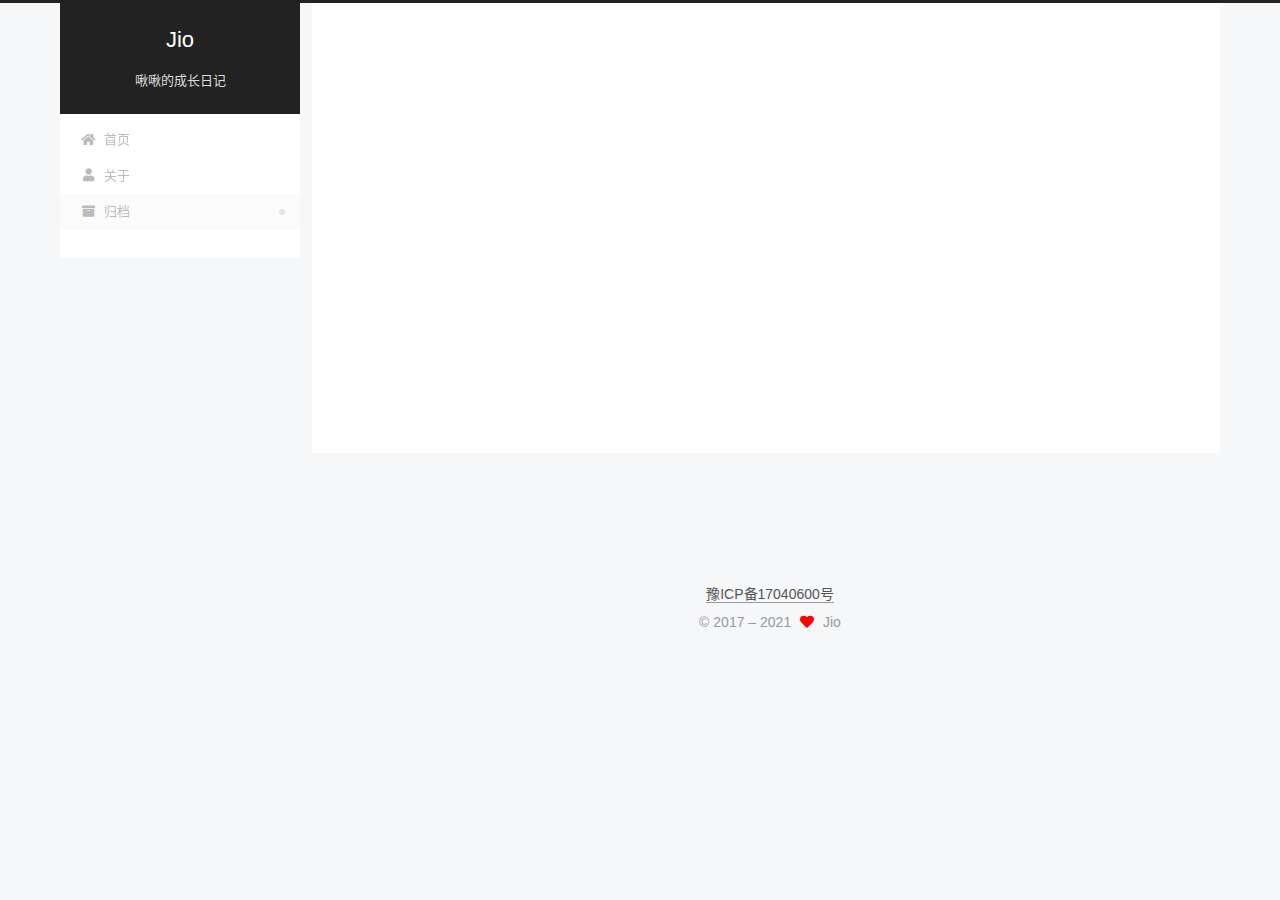
<file: archives/2021/04/index.html>
<!DOCTYPE html>
<html lang="zh-CN">
<head>
  <meta charset="UTF-8">
<meta name="viewport" content="width=device-width, initial-scale=1, maximum-scale=2">
<meta name="theme-color" content="#222">
<meta name="generator" content="Hexo 5.4.0">
  <link rel="apple-touch-icon" sizes="180x180" href="/images/apple-touch-icon-next.png">
  <link rel="icon" type="image/png" sizes="32x32" href="/images/favicon-32x32-next.png">
  <link rel="icon" type="image/png" sizes="16x16" href="/images/favicon-16x16-next.png">
  <link rel="mask-icon" href="/images/logo.svg" color="#222">

<link rel="stylesheet" href="/css/main.css">


<link rel="stylesheet" href="/lib/font-awesome/css/all.min.css">

<script id="hexo-configurations">
    var NexT = window.NexT || {};
    var CONFIG = {"hostname":"jio.ee","root":"/","scheme":"Pisces","version":"7.8.0","exturl":false,"sidebar":{"position":"left","display":"post","padding":18,"offset":12,"onmobile":false},"copycode":{"enable":false,"show_result":false,"style":null},"back2top":{"enable":true,"sidebar":false,"scrollpercent":false},"bookmark":{"enable":false,"color":"#222","save":"auto"},"fancybox":false,"mediumzoom":false,"lazyload":false,"pangu":false,"comments":{"style":"tabs","active":null,"storage":true,"lazyload":false,"nav":null},"algolia":{"hits":{"per_page":10},"labels":{"input_placeholder":"Search for Posts","hits_empty":"We didn't find any results for the search: ${query}","hits_stats":"${hits} results found in ${time} ms"}},"localsearch":{"enable":false,"trigger":"auto","top_n_per_article":1,"unescape":false,"preload":false},"motion":{"enable":true,"async":false,"transition":{"post_block":"fadeIn","post_header":"slideDownIn","post_body":"slideDownIn","coll_header":"slideLeftIn","sidebar":"slideUpIn"}}};
  </script>

  <meta property="og:type" content="website">
<meta property="og:title" content="Jio">
<meta property="og:url" content="https://jio.ee/archives/2021/04/index.html">
<meta property="og:site_name" content="Jio">
<meta property="og:locale" content="zh_CN">
<meta property="article:author" content="Jio">
<meta name="twitter:card" content="summary">

<link rel="canonical" href="https://jio.ee/archives/2021/04/">


<script id="page-configurations">
  // https://hexo.io/docs/variables.html
  CONFIG.page = {
    sidebar: "",
    isHome : false,
    isPost : false,
    lang   : 'zh-CN'
  };
</script>

  <title>归档 | Jio</title>
  


  <script>
    var _hmt = _hmt || [];
    (function() {
      var hm = document.createElement("script");
      hm.src = "https://hm.baidu.com/hm.js?f1158f0bc22c2532e0a01be552e40f9d";
      var s = document.getElementsByTagName("script")[0];
      s.parentNode.insertBefore(hm, s);
    })();
  </script>




  <noscript>
  <style>
  .use-motion .brand,
  .use-motion .menu-item,
  .sidebar-inner,
  .use-motion .post-block,
  .use-motion .pagination,
  .use-motion .comments,
  .use-motion .post-header,
  .use-motion .post-body,
  .use-motion .collection-header { opacity: initial; }

  .use-motion .site-title,
  .use-motion .site-subtitle {
    opacity: initial;
    top: initial;
  }

  .use-motion .logo-line-before i { left: initial; }
  .use-motion .logo-line-after i { right: initial; }
  </style>
</noscript>

</head>

<body itemscope itemtype="http://schema.org/WebPage">
  <div class="container use-motion">
    <div class="headband"></div>

    <header class="header" itemscope itemtype="http://schema.org/WPHeader">
      <div class="header-inner"><div class="site-brand-container">
  <div class="site-nav-toggle">
    <div class="toggle" aria-label="切换导航栏">
      <span class="toggle-line toggle-line-first"></span>
      <span class="toggle-line toggle-line-middle"></span>
      <span class="toggle-line toggle-line-last"></span>
    </div>
  </div>

  <div class="site-meta">

    <a href="/" class="brand" rel="start">
      <span class="logo-line-before"><i></i></span>
      <h1 class="site-title">Jio</h1>
      <span class="logo-line-after"><i></i></span>
    </a>
      <p class="site-subtitle" itemprop="description">啾啾的成长日记</p>
  </div>

  <div class="site-nav-right">
    <div class="toggle popup-trigger">
    </div>
  </div>
</div>




<nav class="site-nav">
  <ul id="menu" class="main-menu menu">
        <li class="menu-item menu-item-home">

    <a href="/" rel="section"><i class="fa fa-home fa-fw"></i>首页</a>

  </li>
        <li class="menu-item menu-item-about">

    <a href="/about/" rel="section"><i class="fa fa-user fa-fw"></i>关于</a>

  </li>
        <li class="menu-item menu-item-archives">

    <a href="/archives/" rel="section"><i class="fa fa-archive fa-fw"></i>归档</a>

  </li>
  </ul>
</nav>




</div>
    </header>

    
  <div class="back-to-top">
    <i class="fa fa-arrow-up"></i>
    <span>0%</span>
  </div>


    <main class="main">
      <div class="main-inner">
        <div class="content-wrap">
          

          <div class="content archive">
            

  
  
  
  <div class="post-block">
    <div class="posts-collapse">
      <div class="collection-title">
        <span class="collection-header">嗯..! 目前共计 2 篇日志。 继续努力。</span>
      </div>

      
    <div class="collection-year">
      <span class="collection-header">2021</span>
    </div>

  <article itemscope itemtype="http://schema.org/Article">
    <header class="post-header">

      <div class="post-meta">
        <time itemprop="dateCreated"
              datetime="2021-04-02T15:03:25+08:00"
              content="2021-04-02">
          04-02
        </time>
      </div>

      <div class="post-title">
          <a class="post-title-link" href="/2021/04/02/helloworld/" itemprop="url">
            <span itemprop="name">helloworld</span>
          </a>
      </div>

    </header>
  </article>

  <article itemscope itemtype="http://schema.org/Article">
    <header class="post-header">

      <div class="post-meta">
        <time itemprop="dateCreated"
              datetime="2021-04-02T14:15:33+08:00"
              content="2021-04-02">
          04-02
        </time>
      </div>

      <div class="post-title">
          <a class="post-title-link" href="/2021/04/02/hello-world/" itemprop="url">
            <span itemprop="name">Hello World</span>
          </a>
      </div>

    </header>
  </article>


    </div>
  </div>
  
  
  

  



          </div>
          

<script>
  window.addEventListener('tabs:register', () => {
    let { activeClass } = CONFIG.comments;
    if (CONFIG.comments.storage) {
      activeClass = localStorage.getItem('comments_active') || activeClass;
    }
    if (activeClass) {
      let activeTab = document.querySelector(`a[href="#comment-${activeClass}"]`);
      if (activeTab) {
        activeTab.click();
      }
    }
  });
  if (CONFIG.comments.storage) {
    window.addEventListener('tabs:click', event => {
      if (!event.target.matches('.tabs-comment .tab-content .tab-pane')) return;
      let commentClass = event.target.classList[1];
      localStorage.setItem('comments_active', commentClass);
    });
  }
</script>

        </div>
          
  
  <div class="toggle sidebar-toggle">
    <span class="toggle-line toggle-line-first"></span>
    <span class="toggle-line toggle-line-middle"></span>
    <span class="toggle-line toggle-line-last"></span>
  </div>

  <aside class="sidebar">
    <div class="sidebar-inner">

      <ul class="sidebar-nav motion-element">
        <li class="sidebar-nav-toc">
          文章目录
        </li>
        <li class="sidebar-nav-overview">
          站点概览
        </li>
      </ul>

      <!--noindex-->
      <div class="post-toc-wrap sidebar-panel">
      </div>
      <!--/noindex-->

      <div class="site-overview-wrap sidebar-panel">
        <div class="site-author motion-element" itemprop="author" itemscope itemtype="http://schema.org/Person">
    <img class="site-author-image" itemprop="image" alt="Jio"
      src="/images/tx.jpg">
  <p class="site-author-name" itemprop="name">Jio</p>
  <div class="site-description" itemprop="description"></div>
</div>
<div class="site-state-wrap motion-element">
  <nav class="site-state">
      <div class="site-state-item site-state-posts">
          <a href="/archives/">
        
          <span class="site-state-item-count">2</span>
          <span class="site-state-item-name">日志</span>
        </a>
      </div>
  </nav>
</div>
  <div class="links-of-author motion-element">
      <span class="links-of-author-item">
        <a href="https://github.com/jiopia" title="GitHub → https:&#x2F;&#x2F;github.com&#x2F;jiopia" rel="noopener" target="_blank"><i class="fab fa-github fa-fw"></i>GitHub</a>
      </span>
      <span class="links-of-author-item">
        <a href="mailto:admin@jio.ee" title="E-Mail → mailto:admin@jio.ee"><i class="fa fa-envelope fa-fw"></i>E-Mail</a>
      </span>
  </div>



      </div>

    </div>
  </aside>
  <div id="sidebar-dimmer"></div>


      </div>
    </main>

    <footer class="footer">
      <div class="footer-inner">
        

        
  <div class="beian"><a href="https://beian.miit.gov.cn/" rel="noopener" target="_blank">豫ICP备17040600号 </a>
  </div>

<div class="copyright">
  
  &copy; 2017 – 
  <span itemprop="copyrightYear">2021</span>
  <span class="with-love">
    <i class="fa fa-heart"></i>
  </span>
  <span class="author" itemprop="copyrightHolder">Jio</span>
</div>

        


  <div style="display: none;">
    <script src="//s95.cnzz.com/z_stat.php?id=1279810335&web_id=1279810335"></script>
  </div>




<script>
  (function() {
    function leancloudSelector(url) {
      url = encodeURI(url);
      return document.getElementById(url).querySelector('.leancloud-visitors-count');
    }

    function addCount(Counter) {
      var visitors = document.querySelector('.leancloud_visitors');
      var url = decodeURI(visitors.id);
      var title = visitors.dataset.flagTitle;

      Counter('get', '/classes/Counter?where=' + encodeURIComponent(JSON.stringify({ url })))
        .then(response => response.json())
        .then(({ results }) => {
          if (results.length > 0) {
            var counter = results[0];
            leancloudSelector(url).innerText = counter.time + 1;
            Counter('put', '/classes/Counter/' + counter.objectId, { time: { '__op': 'Increment', 'amount': 1 } })
              .catch(error => {
                console.error('Failed to save visitor count', error);
              });
          } else {
              leancloudSelector(url).innerText = 'Counter not initialized! More info at console err msg.';
              console.error('ATTENTION! LeanCloud counter has security bug, see how to solve it here: https://github.com/theme-next/hexo-leancloud-counter-security. \n However, you can still use LeanCloud without security, by setting `security` option to `false`.');
            
          }
        })
        .catch(error => {
          console.error('LeanCloud Counter Error', error);
        });
    }

    function showTime(Counter) {
      var visitors = document.querySelectorAll('.leancloud_visitors');
      var entries = [...visitors].map(element => {
        return decodeURI(element.id);
      });

      Counter('get', '/classes/Counter?where=' + encodeURIComponent(JSON.stringify({ url: { '$in': entries } })))
        .then(response => response.json())
        .then(({ results }) => {
          for (let url of entries) {
            let target = results.find(item => item.url === url);
            leancloudSelector(url).innerText = target ? target.time : 0;
          }
        })
        .catch(error => {
          console.error('LeanCloud Counter Error', error);
        });
    }

    let { app_id, app_key, server_url } = {"enable":true,"app_id":"cBc214HYwQ396nrzoPrRilYT-gzGzoHsz","app_key":"x3NYXyP5vSeShNPs7p6vkMnI","server_url":"https://visitors-api.jio.ee","Dependencies":"https://github.com/theme-next/hexo-leancloud-counter-security","security":true};
    function fetchData(api_server) {
      var Counter = (method, url, data) => {
        return fetch(`${api_server}/1.1${url}`, {
          method,
          headers: {
            'X-LC-Id'     : app_id,
            'X-LC-Key'    : app_key,
            'Content-Type': 'application/json',
          },
          body: JSON.stringify(data)
        });
      };
      if (CONFIG.page.isPost) {
        if (CONFIG.hostname !== location.hostname) return;
        addCount(Counter);
      } else if (document.querySelectorAll('.post-title-link').length >= 1) {
        showTime(Counter);
      }
    }

    let api_server = app_id.slice(-9) !== '-MdYXbMMI' ? server_url : `https://${app_id.slice(0, 8).toLowerCase()}.api.lncldglobal.com`;

    if (api_server) {
      fetchData(api_server);
    } else {
      fetch('https://app-router.leancloud.cn/2/route?appId=' + app_id)
        .then(response => response.json())
        .then(({ api_server }) => {
          fetchData('https://' + api_server);
        });
    }
  })();
</script>


      </div>
    </footer>
  </div>

  
  <script src="/lib/anime.min.js"></script>
  <script src="/lib/velocity/velocity.min.js"></script>
  <script src="/lib/velocity/velocity.ui.min.js"></script>

<script src="/js/utils.js"></script>

<script src="/js/motion.js"></script>


<script src="/js/schemes/pisces.js"></script>


<script src="/js/next-boot.js"></script>




  















  

  

<script>
  function loadCount() {
    var d = document, s = d.createElement('script');
    s.src = 'https://Jio.disqus.com/count.js';
    s.id = 'dsq-count-scr';
    (d.head || d.body).appendChild(s);
  }
  // defer loading until the whole page loading is completed
  window.addEventListener('load', loadCount, false);
</script>

</body>
</html>
</file>
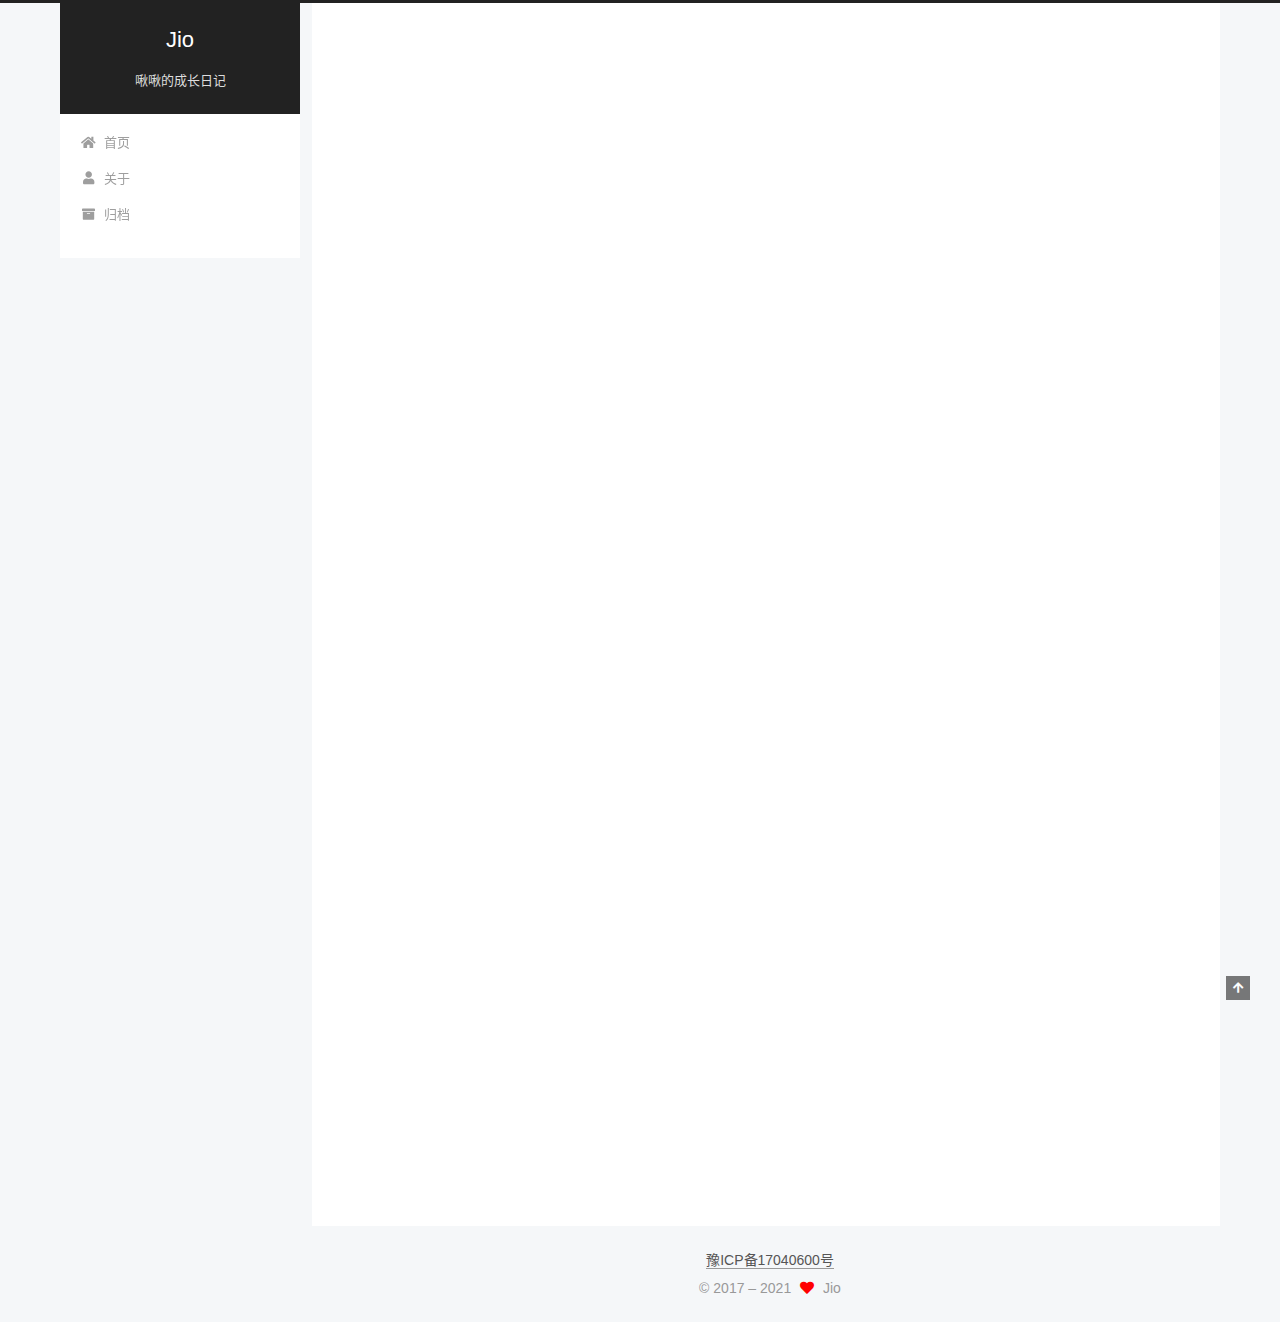
<file: 2021/04/02/hello-world/index.html>
<!DOCTYPE html>
<html lang="zh-CN">
<head>
  <meta charset="UTF-8">
<meta name="viewport" content="width=device-width, initial-scale=1, maximum-scale=2">
<meta name="theme-color" content="#222">
<meta name="generator" content="Hexo 5.4.0">
  <link rel="apple-touch-icon" sizes="180x180" href="/images/apple-touch-icon-next.png">
  <link rel="icon" type="image/png" sizes="32x32" href="/images/favicon-32x32-next.png">
  <link rel="icon" type="image/png" sizes="16x16" href="/images/favicon-16x16-next.png">
  <link rel="mask-icon" href="/images/logo.svg" color="#222">

<link rel="stylesheet" href="/css/main.css">


<link rel="stylesheet" href="/lib/font-awesome/css/all.min.css">

<script id="hexo-configurations">
    var NexT = window.NexT || {};
    var CONFIG = {"hostname":"jio.ee","root":"/","scheme":"Pisces","version":"7.8.0","exturl":false,"sidebar":{"position":"left","display":"post","padding":18,"offset":12,"onmobile":false},"copycode":{"enable":false,"show_result":false,"style":null},"back2top":{"enable":true,"sidebar":false,"scrollpercent":false},"bookmark":{"enable":false,"color":"#222","save":"auto"},"fancybox":false,"mediumzoom":false,"lazyload":false,"pangu":false,"comments":{"style":"tabs","active":null,"storage":true,"lazyload":false,"nav":null},"algolia":{"hits":{"per_page":10},"labels":{"input_placeholder":"Search for Posts","hits_empty":"We didn't find any results for the search: ${query}","hits_stats":"${hits} results found in ${time} ms"}},"localsearch":{"enable":false,"trigger":"auto","top_n_per_article":1,"unescape":false,"preload":false},"motion":{"enable":true,"async":false,"transition":{"post_block":"fadeIn","post_header":"slideDownIn","post_body":"slideDownIn","coll_header":"slideLeftIn","sidebar":"slideUpIn"}}};
  </script>

  <meta name="description" content="Welcome to Hexo! This is your very first post. Check documentation for more info. If you get any problems when using Hexo, you can find the answer in troubleshooting or you can ask me on GitHub. Quick">
<meta property="og:type" content="article">
<meta property="og:title" content="Hello World">
<meta property="og:url" content="https://jio.ee/2021/04/02/hello-world/index.html">
<meta property="og:site_name" content="Jio">
<meta property="og:description" content="Welcome to Hexo! This is your very first post. Check documentation for more info. If you get any problems when using Hexo, you can find the answer in troubleshooting or you can ask me on GitHub. Quick">
<meta property="og:locale" content="zh_CN">
<meta property="article:published_time" content="2021-04-02T06:15:33.186Z">
<meta property="article:modified_time" content="2021-04-02T06:15:33.186Z">
<meta property="article:author" content="Jio">
<meta name="twitter:card" content="summary">

<link rel="canonical" href="https://jio.ee/2021/04/02/hello-world/">


<script id="page-configurations">
  // https://hexo.io/docs/variables.html
  CONFIG.page = {
    sidebar: "",
    isHome : false,
    isPost : true,
    lang   : 'zh-CN'
  };
</script>

  <title>Hello World | Jio</title>
  


  <script>
    var _hmt = _hmt || [];
    (function() {
      var hm = document.createElement("script");
      hm.src = "https://hm.baidu.com/hm.js?f1158f0bc22c2532e0a01be552e40f9d";
      var s = document.getElementsByTagName("script")[0];
      s.parentNode.insertBefore(hm, s);
    })();
  </script>




  <noscript>
  <style>
  .use-motion .brand,
  .use-motion .menu-item,
  .sidebar-inner,
  .use-motion .post-block,
  .use-motion .pagination,
  .use-motion .comments,
  .use-motion .post-header,
  .use-motion .post-body,
  .use-motion .collection-header { opacity: initial; }

  .use-motion .site-title,
  .use-motion .site-subtitle {
    opacity: initial;
    top: initial;
  }

  .use-motion .logo-line-before i { left: initial; }
  .use-motion .logo-line-after i { right: initial; }
  </style>
</noscript>

</head>

<body itemscope itemtype="http://schema.org/WebPage">
  <div class="container use-motion">
    <div class="headband"></div>

    <header class="header" itemscope itemtype="http://schema.org/WPHeader">
      <div class="header-inner"><div class="site-brand-container">
  <div class="site-nav-toggle">
    <div class="toggle" aria-label="切换导航栏">
      <span class="toggle-line toggle-line-first"></span>
      <span class="toggle-line toggle-line-middle"></span>
      <span class="toggle-line toggle-line-last"></span>
    </div>
  </div>

  <div class="site-meta">

    <a href="/" class="brand" rel="start">
      <span class="logo-line-before"><i></i></span>
      <h1 class="site-title">Jio</h1>
      <span class="logo-line-after"><i></i></span>
    </a>
      <p class="site-subtitle" itemprop="description">啾啾的成长日记</p>
  </div>

  <div class="site-nav-right">
    <div class="toggle popup-trigger">
    </div>
  </div>
</div>




<nav class="site-nav">
  <ul id="menu" class="main-menu menu">
        <li class="menu-item menu-item-home">

    <a href="/" rel="section"><i class="fa fa-home fa-fw"></i>首页</a>

  </li>
        <li class="menu-item menu-item-about">

    <a href="/about/" rel="section"><i class="fa fa-user fa-fw"></i>关于</a>

  </li>
        <li class="menu-item menu-item-archives">

    <a href="/archives/" rel="section"><i class="fa fa-archive fa-fw"></i>归档</a>

  </li>
  </ul>
</nav>




</div>
    </header>

    
  <div class="back-to-top">
    <i class="fa fa-arrow-up"></i>
    <span>0%</span>
  </div>


    <main class="main">
      <div class="main-inner">
        <div class="content-wrap">
          

          <div class="content post posts-expand">
            

    
  
  
  <article itemscope itemtype="http://schema.org/Article" class="post-block" lang="zh-CN">
    <link itemprop="mainEntityOfPage" href="https://jio.ee/2021/04/02/hello-world/">

    <span hidden itemprop="author" itemscope itemtype="http://schema.org/Person">
      <meta itemprop="image" content="/images/tx.jpg">
      <meta itemprop="name" content="Jio">
      <meta itemprop="description" content="">
    </span>

    <span hidden itemprop="publisher" itemscope itemtype="http://schema.org/Organization">
      <meta itemprop="name" content="Jio">
    </span>
      <header class="post-header">
        <h1 class="post-title" itemprop="name headline">
          Hello World
        </h1>

        <div class="post-meta">
            <span class="post-meta-item">
              <span class="post-meta-item-icon">
                <i class="far fa-calendar"></i>
              </span>
              <span class="post-meta-item-text">发表于</span>

              <time title="创建时间：2021-04-02 14:15:33" itemprop="dateCreated datePublished" datetime="2021-04-02T14:15:33+08:00">2021-04-02</time>
            </span>

          
            <span id="/2021/04/02/hello-world/" class="post-meta-item leancloud_visitors" data-flag-title="Hello World" title="阅读次数">
              <span class="post-meta-item-icon">
                <i class="fa fa-eye"></i>
              </span>
              <span class="post-meta-item-text">阅读次数：</span>
              <span class="leancloud-visitors-count"></span>
            </span>
  
  <span class="post-meta-item">
    
      <span class="post-meta-item-icon">
        <i class="far fa-comment"></i>
      </span>
      <span class="post-meta-item-text">Disqus：</span>
    
    <a title="disqus" href="/2021/04/02/hello-world/#disqus_thread" itemprop="discussionUrl">
      <span class="post-comments-count disqus-comment-count" data-disqus-identifier="2021/04/02/hello-world/" itemprop="commentCount"></span>
    </a>
  </span>
  
  

        </div>
      </header>

    
    
    
    <div class="post-body" itemprop="articleBody">

      
        <p>Welcome to <a target="_blank" rel="noopener" href="https://hexo.io/">Hexo</a>! This is your very first post. Check <a target="_blank" rel="noopener" href="https://hexo.io/docs/">documentation</a> for more info. If you get any problems when using Hexo, you can find the answer in <a target="_blank" rel="noopener" href="https://hexo.io/docs/troubleshooting.html">troubleshooting</a> or you can ask me on <a target="_blank" rel="noopener" href="https://github.com/hexojs/hexo/issues">GitHub</a>.</p>
<h2 id="Quick-Start"><a href="#Quick-Start" class="headerlink" title="Quick Start"></a>Quick Start</h2><h3 id="Create-a-new-post"><a href="#Create-a-new-post" class="headerlink" title="Create a new post"></a>Create a new post</h3><figure class="highlight bash"><table><tr><td class="gutter"><pre><span class="line">1</span><br></pre></td><td class="code"><pre><span class="line">$ hexo new <span class="string">&quot;My New Post&quot;</span></span><br></pre></td></tr></table></figure>

<p>More info: <a target="_blank" rel="noopener" href="https://hexo.io/docs/writing.html">Writing</a></p>
<h3 id="Run-server"><a href="#Run-server" class="headerlink" title="Run server"></a>Run server</h3><figure class="highlight bash"><table><tr><td class="gutter"><pre><span class="line">1</span><br></pre></td><td class="code"><pre><span class="line">$ hexo server</span><br></pre></td></tr></table></figure>

<p>More info: <a target="_blank" rel="noopener" href="https://hexo.io/docs/server.html">Server</a></p>
<h3 id="Generate-static-files"><a href="#Generate-static-files" class="headerlink" title="Generate static files"></a>Generate static files</h3><figure class="highlight bash"><table><tr><td class="gutter"><pre><span class="line">1</span><br></pre></td><td class="code"><pre><span class="line">$ hexo generate</span><br></pre></td></tr></table></figure>

<p>More info: <a target="_blank" rel="noopener" href="https://hexo.io/docs/generating.html">Generating</a></p>
<h3 id="Deploy-to-remote-sites"><a href="#Deploy-to-remote-sites" class="headerlink" title="Deploy to remote sites"></a>Deploy to remote sites</h3><figure class="highlight bash"><table><tr><td class="gutter"><pre><span class="line">1</span><br></pre></td><td class="code"><pre><span class="line">$ hexo deploy</span><br></pre></td></tr></table></figure>

<p>More info: <a target="_blank" rel="noopener" href="https://hexo.io/docs/one-command-deployment.html">Deployment</a></p>

    </div>

    
    
    

      <footer class="post-footer">

        


        
    <div class="post-nav">
      <div class="post-nav-item"></div>
      <div class="post-nav-item">
    <a href="/2021/04/02/helloworld/" rel="next" title="helloworld">
      helloworld <i class="fa fa-chevron-right"></i>
    </a></div>
    </div>
      </footer>
    
  </article>
  
  
  



          </div>
          
    
  <div class="comments">
    <div id="disqus_thread">
      <noscript>Please enable JavaScript to view the comments powered by Disqus.</noscript>
    </div>
  </div>
  

<script>
  window.addEventListener('tabs:register', () => {
    let { activeClass } = CONFIG.comments;
    if (CONFIG.comments.storage) {
      activeClass = localStorage.getItem('comments_active') || activeClass;
    }
    if (activeClass) {
      let activeTab = document.querySelector(`a[href="#comment-${activeClass}"]`);
      if (activeTab) {
        activeTab.click();
      }
    }
  });
  if (CONFIG.comments.storage) {
    window.addEventListener('tabs:click', event => {
      if (!event.target.matches('.tabs-comment .tab-content .tab-pane')) return;
      let commentClass = event.target.classList[1];
      localStorage.setItem('comments_active', commentClass);
    });
  }
</script>

        </div>
          
  
  <div class="toggle sidebar-toggle">
    <span class="toggle-line toggle-line-first"></span>
    <span class="toggle-line toggle-line-middle"></span>
    <span class="toggle-line toggle-line-last"></span>
  </div>

  <aside class="sidebar">
    <div class="sidebar-inner">

      <ul class="sidebar-nav motion-element">
        <li class="sidebar-nav-toc">
          文章目录
        </li>
        <li class="sidebar-nav-overview">
          站点概览
        </li>
      </ul>

      <!--noindex-->
      <div class="post-toc-wrap sidebar-panel">
          <div class="post-toc motion-element"><ol class="nav"><li class="nav-item nav-level-2"><a class="nav-link" href="#Quick-Start"><span class="nav-number">1.</span> <span class="nav-text">Quick Start</span></a><ol class="nav-child"><li class="nav-item nav-level-3"><a class="nav-link" href="#Create-a-new-post"><span class="nav-number">1.1.</span> <span class="nav-text">Create a new post</span></a></li><li class="nav-item nav-level-3"><a class="nav-link" href="#Run-server"><span class="nav-number">1.2.</span> <span class="nav-text">Run server</span></a></li><li class="nav-item nav-level-3"><a class="nav-link" href="#Generate-static-files"><span class="nav-number">1.3.</span> <span class="nav-text">Generate static files</span></a></li><li class="nav-item nav-level-3"><a class="nav-link" href="#Deploy-to-remote-sites"><span class="nav-number">1.4.</span> <span class="nav-text">Deploy to remote sites</span></a></li></ol></li></ol></div>
      </div>
      <!--/noindex-->

      <div class="site-overview-wrap sidebar-panel">
        <div class="site-author motion-element" itemprop="author" itemscope itemtype="http://schema.org/Person">
    <img class="site-author-image" itemprop="image" alt="Jio"
      src="/images/tx.jpg">
  <p class="site-author-name" itemprop="name">Jio</p>
  <div class="site-description" itemprop="description"></div>
</div>
<div class="site-state-wrap motion-element">
  <nav class="site-state">
      <div class="site-state-item site-state-posts">
          <a href="/archives/">
        
          <span class="site-state-item-count">2</span>
          <span class="site-state-item-name">日志</span>
        </a>
      </div>
  </nav>
</div>
  <div class="links-of-author motion-element">
      <span class="links-of-author-item">
        <a href="https://github.com/jiopia" title="GitHub → https:&#x2F;&#x2F;github.com&#x2F;jiopia" rel="noopener" target="_blank"><i class="fab fa-github fa-fw"></i>GitHub</a>
      </span>
      <span class="links-of-author-item">
        <a href="mailto:admin@jio.ee" title="E-Mail → mailto:admin@jio.ee"><i class="fa fa-envelope fa-fw"></i>E-Mail</a>
      </span>
  </div>



      </div>

    </div>
  </aside>
  <div id="sidebar-dimmer"></div>


      </div>
    </main>

    <footer class="footer">
      <div class="footer-inner">
        

        
  <div class="beian"><a href="https://beian.miit.gov.cn/" rel="noopener" target="_blank">豫ICP备17040600号 </a>
  </div>

<div class="copyright">
  
  &copy; 2017 – 
  <span itemprop="copyrightYear">2021</span>
  <span class="with-love">
    <i class="fa fa-heart"></i>
  </span>
  <span class="author" itemprop="copyrightHolder">Jio</span>
</div>

        


  <div style="display: none;">
    <script src="//s95.cnzz.com/z_stat.php?id=1279810335&web_id=1279810335"></script>
  </div>




<script>
  (function() {
    function leancloudSelector(url) {
      url = encodeURI(url);
      return document.getElementById(url).querySelector('.leancloud-visitors-count');
    }

    function addCount(Counter) {
      var visitors = document.querySelector('.leancloud_visitors');
      var url = decodeURI(visitors.id);
      var title = visitors.dataset.flagTitle;

      Counter('get', '/classes/Counter?where=' + encodeURIComponent(JSON.stringify({ url })))
        .then(response => response.json())
        .then(({ results }) => {
          if (results.length > 0) {
            var counter = results[0];
            leancloudSelector(url).innerText = counter.time + 1;
            Counter('put', '/classes/Counter/' + counter.objectId, { time: { '__op': 'Increment', 'amount': 1 } })
              .catch(error => {
                console.error('Failed to save visitor count', error);
              });
          } else {
              leancloudSelector(url).innerText = 'Counter not initialized! More info at console err msg.';
              console.error('ATTENTION! LeanCloud counter has security bug, see how to solve it here: https://github.com/theme-next/hexo-leancloud-counter-security. \n However, you can still use LeanCloud without security, by setting `security` option to `false`.');
            
          }
        })
        .catch(error => {
          console.error('LeanCloud Counter Error', error);
        });
    }

    function showTime(Counter) {
      var visitors = document.querySelectorAll('.leancloud_visitors');
      var entries = [...visitors].map(element => {
        return decodeURI(element.id);
      });

      Counter('get', '/classes/Counter?where=' + encodeURIComponent(JSON.stringify({ url: { '$in': entries } })))
        .then(response => response.json())
        .then(({ results }) => {
          for (let url of entries) {
            let target = results.find(item => item.url === url);
            leancloudSelector(url).innerText = target ? target.time : 0;
          }
        })
        .catch(error => {
          console.error('LeanCloud Counter Error', error);
        });
    }

    let { app_id, app_key, server_url } = {"enable":true,"app_id":"cBc214HYwQ396nrzoPrRilYT-gzGzoHsz","app_key":"x3NYXyP5vSeShNPs7p6vkMnI","server_url":"https://visitors-api.jio.ee","Dependencies":"https://github.com/theme-next/hexo-leancloud-counter-security","security":true};
    function fetchData(api_server) {
      var Counter = (method, url, data) => {
        return fetch(`${api_server}/1.1${url}`, {
          method,
          headers: {
            'X-LC-Id'     : app_id,
            'X-LC-Key'    : app_key,
            'Content-Type': 'application/json',
          },
          body: JSON.stringify(data)
        });
      };
      if (CONFIG.page.isPost) {
        if (CONFIG.hostname !== location.hostname) return;
        addCount(Counter);
      } else if (document.querySelectorAll('.post-title-link').length >= 1) {
        showTime(Counter);
      }
    }

    let api_server = app_id.slice(-9) !== '-MdYXbMMI' ? server_url : `https://${app_id.slice(0, 8).toLowerCase()}.api.lncldglobal.com`;

    if (api_server) {
      fetchData(api_server);
    } else {
      fetch('https://app-router.leancloud.cn/2/route?appId=' + app_id)
        .then(response => response.json())
        .then(({ api_server }) => {
          fetchData('https://' + api_server);
        });
    }
  })();
</script>


      </div>
    </footer>
  </div>

  
  <script src="/lib/anime.min.js"></script>
  <script src="/lib/velocity/velocity.min.js"></script>
  <script src="/lib/velocity/velocity.ui.min.js"></script>

<script src="/js/utils.js"></script>

<script src="/js/motion.js"></script>


<script src="/js/schemes/pisces.js"></script>


<script src="/js/next-boot.js"></script>




  















  

  

<script>
  function loadCount() {
    var d = document, s = d.createElement('script');
    s.src = 'https://Jio.disqus.com/count.js';
    s.id = 'dsq-count-scr';
    (d.head || d.body).appendChild(s);
  }
  // defer loading until the whole page loading is completed
  window.addEventListener('load', loadCount, false);
</script>
<script>
  var disqus_config = function() {
    this.page.url = "https://jio.ee/2021/04/02/hello-world/";
    this.page.identifier = "2021/04/02/hello-world/";
    this.page.title = "Hello World";
    };
  NexT.utils.loadComments(document.querySelector('#disqus_thread'), () => {
    if (window.DISQUS) {
      DISQUS.reset({
        reload: true,
        config: disqus_config
      });
    } else {
      var d = document, s = d.createElement('script');
      s.src = 'https://Jio.disqus.com/embed.js';
      s.setAttribute('data-timestamp', '' + +new Date());
      (d.head || d.body).appendChild(s);
    }
  });
</script>

</body>
</html>
</file>
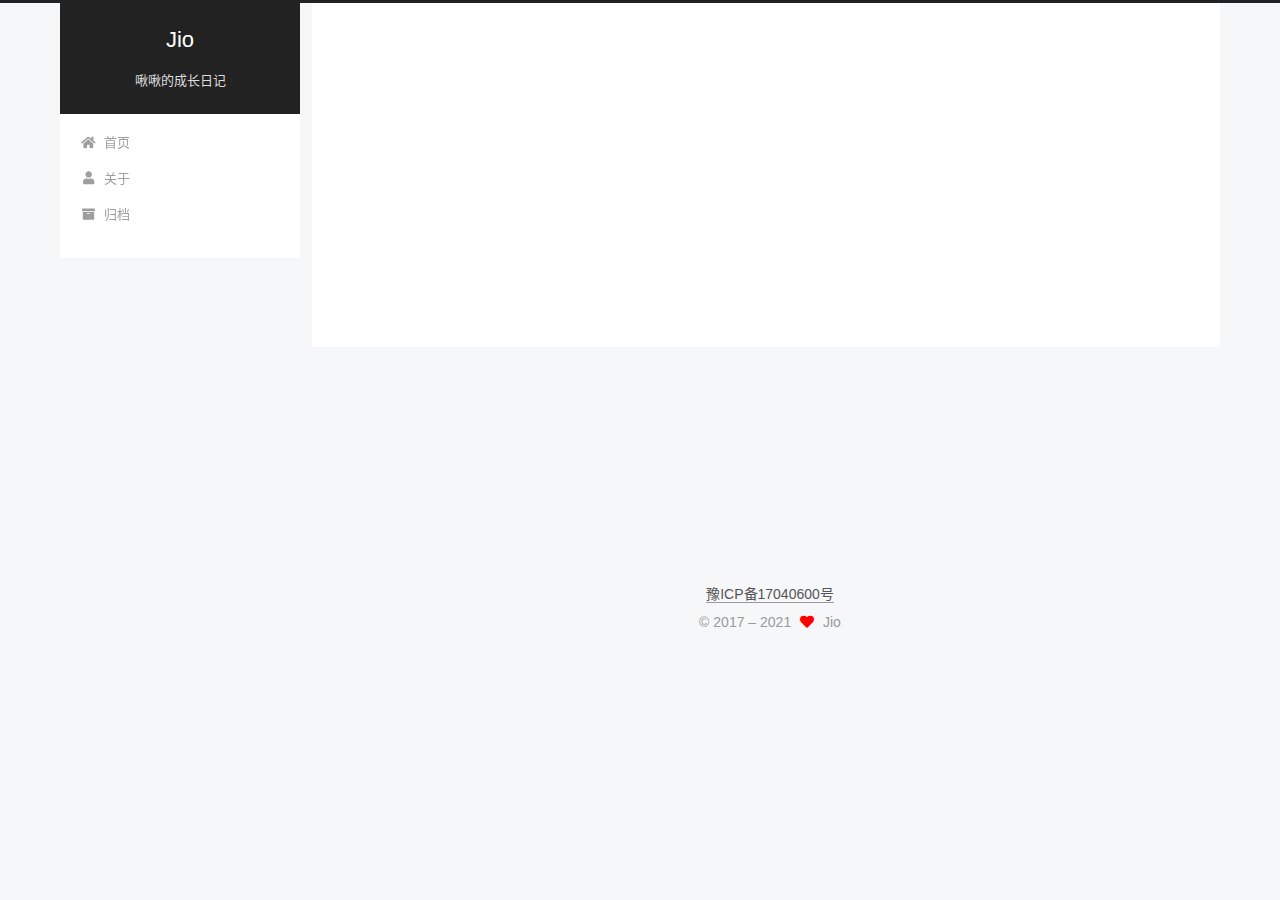
<file: 2021/04/02/helloworld/index.html>
<!DOCTYPE html>
<html lang="zh-CN">
<head>
  <meta charset="UTF-8">
<meta name="viewport" content="width=device-width, initial-scale=1, maximum-scale=2">
<meta name="theme-color" content="#222">
<meta name="generator" content="Hexo 5.4.0">
  <link rel="apple-touch-icon" sizes="180x180" href="/images/apple-touch-icon-next.png">
  <link rel="icon" type="image/png" sizes="32x32" href="/images/favicon-32x32-next.png">
  <link rel="icon" type="image/png" sizes="16x16" href="/images/favicon-16x16-next.png">
  <link rel="mask-icon" href="/images/logo.svg" color="#222">

<link rel="stylesheet" href="/css/main.css">


<link rel="stylesheet" href="/lib/font-awesome/css/all.min.css">

<script id="hexo-configurations">
    var NexT = window.NexT || {};
    var CONFIG = {"hostname":"jio.ee","root":"/","scheme":"Pisces","version":"7.8.0","exturl":false,"sidebar":{"position":"left","display":"post","padding":18,"offset":12,"onmobile":false},"copycode":{"enable":false,"show_result":false,"style":null},"back2top":{"enable":true,"sidebar":false,"scrollpercent":false},"bookmark":{"enable":false,"color":"#222","save":"auto"},"fancybox":false,"mediumzoom":false,"lazyload":false,"pangu":false,"comments":{"style":"tabs","active":null,"storage":true,"lazyload":false,"nav":null},"algolia":{"hits":{"per_page":10},"labels":{"input_placeholder":"Search for Posts","hits_empty":"We didn't find any results for the search: ${query}","hits_stats":"${hits} results found in ${time} ms"}},"localsearch":{"enable":false,"trigger":"auto","top_n_per_article":1,"unescape":false,"preload":false},"motion":{"enable":true,"async":false,"transition":{"post_block":"fadeIn","post_header":"slideDownIn","post_body":"slideDownIn","coll_header":"slideLeftIn","sidebar":"slideUpIn"}}};
  </script>

  <meta property="og:type" content="article">
<meta property="og:title" content="helloworld">
<meta property="og:url" content="https://jio.ee/2021/04/02/helloworld/index.html">
<meta property="og:site_name" content="Jio">
<meta property="og:locale" content="zh_CN">
<meta property="article:published_time" content="2021-04-02T07:03:25.000Z">
<meta property="article:modified_time" content="2021-04-02T07:03:25.623Z">
<meta property="article:author" content="Jio">
<meta name="twitter:card" content="summary">

<link rel="canonical" href="https://jio.ee/2021/04/02/helloworld/">


<script id="page-configurations">
  // https://hexo.io/docs/variables.html
  CONFIG.page = {
    sidebar: "",
    isHome : false,
    isPost : true,
    lang   : 'zh-CN'
  };
</script>

  <title>helloworld | Jio</title>
  


  <script>
    var _hmt = _hmt || [];
    (function() {
      var hm = document.createElement("script");
      hm.src = "https://hm.baidu.com/hm.js?f1158f0bc22c2532e0a01be552e40f9d";
      var s = document.getElementsByTagName("script")[0];
      s.parentNode.insertBefore(hm, s);
    })();
  </script>




  <noscript>
  <style>
  .use-motion .brand,
  .use-motion .menu-item,
  .sidebar-inner,
  .use-motion .post-block,
  .use-motion .pagination,
  .use-motion .comments,
  .use-motion .post-header,
  .use-motion .post-body,
  .use-motion .collection-header { opacity: initial; }

  .use-motion .site-title,
  .use-motion .site-subtitle {
    opacity: initial;
    top: initial;
  }

  .use-motion .logo-line-before i { left: initial; }
  .use-motion .logo-line-after i { right: initial; }
  </style>
</noscript>

</head>

<body itemscope itemtype="http://schema.org/WebPage">
  <div class="container use-motion">
    <div class="headband"></div>

    <header class="header" itemscope itemtype="http://schema.org/WPHeader">
      <div class="header-inner"><div class="site-brand-container">
  <div class="site-nav-toggle">
    <div class="toggle" aria-label="切换导航栏">
      <span class="toggle-line toggle-line-first"></span>
      <span class="toggle-line toggle-line-middle"></span>
      <span class="toggle-line toggle-line-last"></span>
    </div>
  </div>

  <div class="site-meta">

    <a href="/" class="brand" rel="start">
      <span class="logo-line-before"><i></i></span>
      <h1 class="site-title">Jio</h1>
      <span class="logo-line-after"><i></i></span>
    </a>
      <p class="site-subtitle" itemprop="description">啾啾的成长日记</p>
  </div>

  <div class="site-nav-right">
    <div class="toggle popup-trigger">
    </div>
  </div>
</div>




<nav class="site-nav">
  <ul id="menu" class="main-menu menu">
        <li class="menu-item menu-item-home">

    <a href="/" rel="section"><i class="fa fa-home fa-fw"></i>首页</a>

  </li>
        <li class="menu-item menu-item-about">

    <a href="/about/" rel="section"><i class="fa fa-user fa-fw"></i>关于</a>

  </li>
        <li class="menu-item menu-item-archives">

    <a href="/archives/" rel="section"><i class="fa fa-archive fa-fw"></i>归档</a>

  </li>
  </ul>
</nav>




</div>
    </header>

    
  <div class="back-to-top">
    <i class="fa fa-arrow-up"></i>
    <span>0%</span>
  </div>


    <main class="main">
      <div class="main-inner">
        <div class="content-wrap">
          

          <div class="content post posts-expand">
            

    
  
  
  <article itemscope itemtype="http://schema.org/Article" class="post-block" lang="zh-CN">
    <link itemprop="mainEntityOfPage" href="https://jio.ee/2021/04/02/helloworld/">

    <span hidden itemprop="author" itemscope itemtype="http://schema.org/Person">
      <meta itemprop="image" content="/images/tx.jpg">
      <meta itemprop="name" content="Jio">
      <meta itemprop="description" content="">
    </span>

    <span hidden itemprop="publisher" itemscope itemtype="http://schema.org/Organization">
      <meta itemprop="name" content="Jio">
    </span>
      <header class="post-header">
        <h1 class="post-title" itemprop="name headline">
          helloworld
        </h1>

        <div class="post-meta">
            <span class="post-meta-item">
              <span class="post-meta-item-icon">
                <i class="far fa-calendar"></i>
              </span>
              <span class="post-meta-item-text">发表于</span>

              <time title="创建时间：2021-04-02 15:03:25" itemprop="dateCreated datePublished" datetime="2021-04-02T15:03:25+08:00">2021-04-02</time>
            </span>

          
            <span id="/2021/04/02/helloworld/" class="post-meta-item leancloud_visitors" data-flag-title="helloworld" title="阅读次数">
              <span class="post-meta-item-icon">
                <i class="fa fa-eye"></i>
              </span>
              <span class="post-meta-item-text">阅读次数：</span>
              <span class="leancloud-visitors-count"></span>
            </span>
  
  <span class="post-meta-item">
    
      <span class="post-meta-item-icon">
        <i class="far fa-comment"></i>
      </span>
      <span class="post-meta-item-text">Disqus：</span>
    
    <a title="disqus" href="/2021/04/02/helloworld/#disqus_thread" itemprop="discussionUrl">
      <span class="post-comments-count disqus-comment-count" data-disqus-identifier="2021/04/02/helloworld/" itemprop="commentCount"></span>
    </a>
  </span>
  
  

        </div>
      </header>

    
    
    
    <div class="post-body" itemprop="articleBody">

      
        
    </div>

    
    
    

      <footer class="post-footer">

        


        
    <div class="post-nav">
      <div class="post-nav-item">
    <a href="/2021/04/02/hello-world/" rel="prev" title="Hello World">
      <i class="fa fa-chevron-left"></i> Hello World
    </a></div>
      <div class="post-nav-item"></div>
    </div>
      </footer>
    
  </article>
  
  
  



          </div>
          
    
  <div class="comments">
    <div id="disqus_thread">
      <noscript>Please enable JavaScript to view the comments powered by Disqus.</noscript>
    </div>
  </div>
  

<script>
  window.addEventListener('tabs:register', () => {
    let { activeClass } = CONFIG.comments;
    if (CONFIG.comments.storage) {
      activeClass = localStorage.getItem('comments_active') || activeClass;
    }
    if (activeClass) {
      let activeTab = document.querySelector(`a[href="#comment-${activeClass}"]`);
      if (activeTab) {
        activeTab.click();
      }
    }
  });
  if (CONFIG.comments.storage) {
    window.addEventListener('tabs:click', event => {
      if (!event.target.matches('.tabs-comment .tab-content .tab-pane')) return;
      let commentClass = event.target.classList[1];
      localStorage.setItem('comments_active', commentClass);
    });
  }
</script>

        </div>
          
  
  <div class="toggle sidebar-toggle">
    <span class="toggle-line toggle-line-first"></span>
    <span class="toggle-line toggle-line-middle"></span>
    <span class="toggle-line toggle-line-last"></span>
  </div>

  <aside class="sidebar">
    <div class="sidebar-inner">

      <ul class="sidebar-nav motion-element">
        <li class="sidebar-nav-toc">
          文章目录
        </li>
        <li class="sidebar-nav-overview">
          站点概览
        </li>
      </ul>

      <!--noindex-->
      <div class="post-toc-wrap sidebar-panel">
      </div>
      <!--/noindex-->

      <div class="site-overview-wrap sidebar-panel">
        <div class="site-author motion-element" itemprop="author" itemscope itemtype="http://schema.org/Person">
    <img class="site-author-image" itemprop="image" alt="Jio"
      src="/images/tx.jpg">
  <p class="site-author-name" itemprop="name">Jio</p>
  <div class="site-description" itemprop="description"></div>
</div>
<div class="site-state-wrap motion-element">
  <nav class="site-state">
      <div class="site-state-item site-state-posts">
          <a href="/archives/">
        
          <span class="site-state-item-count">2</span>
          <span class="site-state-item-name">日志</span>
        </a>
      </div>
  </nav>
</div>
  <div class="links-of-author motion-element">
      <span class="links-of-author-item">
        <a href="https://github.com/jiopia" title="GitHub → https:&#x2F;&#x2F;github.com&#x2F;jiopia" rel="noopener" target="_blank"><i class="fab fa-github fa-fw"></i>GitHub</a>
      </span>
      <span class="links-of-author-item">
        <a href="mailto:admin@jio.ee" title="E-Mail → mailto:admin@jio.ee"><i class="fa fa-envelope fa-fw"></i>E-Mail</a>
      </span>
  </div>



      </div>

    </div>
  </aside>
  <div id="sidebar-dimmer"></div>


      </div>
    </main>

    <footer class="footer">
      <div class="footer-inner">
        

        
  <div class="beian"><a href="https://beian.miit.gov.cn/" rel="noopener" target="_blank">豫ICP备17040600号 </a>
  </div>

<div class="copyright">
  
  &copy; 2017 – 
  <span itemprop="copyrightYear">2021</span>
  <span class="with-love">
    <i class="fa fa-heart"></i>
  </span>
  <span class="author" itemprop="copyrightHolder">Jio</span>
</div>

        


  <div style="display: none;">
    <script src="//s95.cnzz.com/z_stat.php?id=1279810335&web_id=1279810335"></script>
  </div>




<script>
  (function() {
    function leancloudSelector(url) {
      url = encodeURI(url);
      return document.getElementById(url).querySelector('.leancloud-visitors-count');
    }

    function addCount(Counter) {
      var visitors = document.querySelector('.leancloud_visitors');
      var url = decodeURI(visitors.id);
      var title = visitors.dataset.flagTitle;

      Counter('get', '/classes/Counter?where=' + encodeURIComponent(JSON.stringify({ url })))
        .then(response => response.json())
        .then(({ results }) => {
          if (results.length > 0) {
            var counter = results[0];
            leancloudSelector(url).innerText = counter.time + 1;
            Counter('put', '/classes/Counter/' + counter.objectId, { time: { '__op': 'Increment', 'amount': 1 } })
              .catch(error => {
                console.error('Failed to save visitor count', error);
              });
          } else {
              leancloudSelector(url).innerText = 'Counter not initialized! More info at console err msg.';
              console.error('ATTENTION! LeanCloud counter has security bug, see how to solve it here: https://github.com/theme-next/hexo-leancloud-counter-security. \n However, you can still use LeanCloud without security, by setting `security` option to `false`.');
            
          }
        })
        .catch(error => {
          console.error('LeanCloud Counter Error', error);
        });
    }

    function showTime(Counter) {
      var visitors = document.querySelectorAll('.leancloud_visitors');
      var entries = [...visitors].map(element => {
        return decodeURI(element.id);
      });

      Counter('get', '/classes/Counter?where=' + encodeURIComponent(JSON.stringify({ url: { '$in': entries } })))
        .then(response => response.json())
        .then(({ results }) => {
          for (let url of entries) {
            let target = results.find(item => item.url === url);
            leancloudSelector(url).innerText = target ? target.time : 0;
          }
        })
        .catch(error => {
          console.error('LeanCloud Counter Error', error);
        });
    }

    let { app_id, app_key, server_url } = {"enable":true,"app_id":"cBc214HYwQ396nrzoPrRilYT-gzGzoHsz","app_key":"x3NYXyP5vSeShNPs7p6vkMnI","server_url":"https://visitors-api.jio.ee","Dependencies":"https://github.com/theme-next/hexo-leancloud-counter-security","security":true};
    function fetchData(api_server) {
      var Counter = (method, url, data) => {
        return fetch(`${api_server}/1.1${url}`, {
          method,
          headers: {
            'X-LC-Id'     : app_id,
            'X-LC-Key'    : app_key,
            'Content-Type': 'application/json',
          },
          body: JSON.stringify(data)
        });
      };
      if (CONFIG.page.isPost) {
        if (CONFIG.hostname !== location.hostname) return;
        addCount(Counter);
      } else if (document.querySelectorAll('.post-title-link').length >= 1) {
        showTime(Counter);
      }
    }

    let api_server = app_id.slice(-9) !== '-MdYXbMMI' ? server_url : `https://${app_id.slice(0, 8).toLowerCase()}.api.lncldglobal.com`;

    if (api_server) {
      fetchData(api_server);
    } else {
      fetch('https://app-router.leancloud.cn/2/route?appId=' + app_id)
        .then(response => response.json())
        .then(({ api_server }) => {
          fetchData('https://' + api_server);
        });
    }
  })();
</script>


      </div>
    </footer>
  </div>

  
  <script src="/lib/anime.min.js"></script>
  <script src="/lib/velocity/velocity.min.js"></script>
  <script src="/lib/velocity/velocity.ui.min.js"></script>

<script src="/js/utils.js"></script>

<script src="/js/motion.js"></script>


<script src="/js/schemes/pisces.js"></script>


<script src="/js/next-boot.js"></script>




  















  

  

<script>
  function loadCount() {
    var d = document, s = d.createElement('script');
    s.src = 'https://Jio.disqus.com/count.js';
    s.id = 'dsq-count-scr';
    (d.head || d.body).appendChild(s);
  }
  // defer loading until the whole page loading is completed
  window.addEventListener('load', loadCount, false);
</script>
<script>
  var disqus_config = function() {
    this.page.url = "https://jio.ee/2021/04/02/helloworld/";
    this.page.identifier = "2021/04/02/helloworld/";
    this.page.title = "helloworld";
    };
  NexT.utils.loadComments(document.querySelector('#disqus_thread'), () => {
    if (window.DISQUS) {
      DISQUS.reset({
        reload: true,
        config: disqus_config
      });
    } else {
      var d = document, s = d.createElement('script');
      s.src = 'https://Jio.disqus.com/embed.js';
      s.setAttribute('data-timestamp', '' + +new Date());
      (d.head || d.body).appendChild(s);
    }
  });
</script>

</body>
</html>
</file>
<file: css/main.css>
:root {
  --body-bg-color: #f5f7f9;
  --content-bg-color: #fff;
  --card-bg-color: #f5f5f5;
  --text-color: #555;
  --blockquote-color: #666;
  --link-color: #555;
  --link-hover-color: #222;
  --brand-color: #fff;
  --brand-hover-color: #fff;
  --table-row-odd-bg-color: #f9f9f9;
  --table-row-hover-bg-color: #f5f5f5;
  --menu-item-bg-color: #f5f5f5;
  --btn-default-bg: #fff;
  --btn-default-color: #555;
  --btn-default-border-color: #555;
  --btn-default-hover-bg: #222;
  --btn-default-hover-color: #fff;
  --btn-default-hover-border-color: #222;
}
html {
  line-height: 1.15; /* 1 */
  -webkit-text-size-adjust: 100%; /* 2 */
}
body {
  margin: 0;
}
main {
  display: block;
}
h1 {
  font-size: 2em;
  margin: 0.67em 0;
}
hr {
  box-sizing: content-box; /* 1 */
  height: 0; /* 1 */
  overflow: visible; /* 2 */
}
pre {
  font-family: monospace, monospace; /* 1 */
  font-size: 1em; /* 2 */
}
a {
  background: transparent;
}
abbr[title] {
  border-bottom: none; /* 1 */
  text-decoration: underline; /* 2 */
  text-decoration: underline dotted; /* 2 */
}
b,
strong {
  font-weight: bolder;
}
code,
kbd,
samp {
  font-family: monospace, monospace; /* 1 */
  font-size: 1em; /* 2 */
}
small {
  font-size: 80%;
}
sub,
sup {
  font-size: 75%;
  line-height: 0;
  position: relative;
  vertical-align: baseline;
}
sub {
  bottom: -0.25em;
}
sup {
  top: -0.5em;
}
img {
  border-style: none;
}
button,
input,
optgroup,
select,
textarea {
  font-family: inherit; /* 1 */
  font-size: 100%; /* 1 */
  line-height: 1.15; /* 1 */
  margin: 0; /* 2 */
}
button,
input {
/* 1 */
  overflow: visible;
}
button,
select {
/* 1 */
  text-transform: none;
}
button,
[type='button'],
[type='reset'],
[type='submit'] {
  -webkit-appearance: button;
}
button::-moz-focus-inner,
[type='button']::-moz-focus-inner,
[type='reset']::-moz-focus-inner,
[type='submit']::-moz-focus-inner {
  border-style: none;
  padding: 0;
}
button:-moz-focusring,
[type='button']:-moz-focusring,
[type='reset']:-moz-focusring,
[type='submit']:-moz-focusring {
  outline: 1px dotted ButtonText;
}
fieldset {
  padding: 0.35em 0.75em 0.625em;
}
legend {
  box-sizing: border-box; /* 1 */
  color: inherit; /* 2 */
  display: table; /* 1 */
  max-width: 100%; /* 1 */
  padding: 0; /* 3 */
  white-space: normal; /* 1 */
}
progress {
  vertical-align: baseline;
}
textarea {
  overflow: auto;
}
[type='checkbox'],
[type='radio'] {
  box-sizing: border-box; /* 1 */
  padding: 0; /* 2 */
}
[type='number']::-webkit-inner-spin-button,
[type='number']::-webkit-outer-spin-button {
  height: auto;
}
[type='search'] {
  outline-offset: -2px; /* 2 */
  -webkit-appearance: textfield; /* 1 */
}
[type='search']::-webkit-search-decoration {
  -webkit-appearance: none;
}
::-webkit-file-upload-button {
  font: inherit; /* 2 */
  -webkit-appearance: button; /* 1 */
}
details {
  display: block;
}
summary {
  display: list-item;
}
template {
  display: none;
}
[hidden] {
  display: none;
}
::selection {
  background: #262a30;
  color: #eee;
}
html,
body {
  height: 100%;
}
body {
  background: var(--body-bg-color);
  color: var(--text-color);
  font-family: 'Lato', "PingFang SC", "Microsoft YaHei", sans-serif;
  font-size: 1em;
  line-height: 2;
}
@media (max-width: 991px) {
  body {
    padding-left: 0 !important;
    padding-right: 0 !important;
  }
}
h1,
h2,
h3,
h4,
h5,
h6 {
  font-family: 'Lato', "PingFang SC", "Microsoft YaHei", sans-serif;
  font-weight: bold;
  line-height: 1.5;
  margin: 20px 0 15px;
}
h1 {
  font-size: 1.5em;
}
h2 {
  font-size: 1.375em;
}
h3 {
  font-size: 1.25em;
}
h4 {
  font-size: 1.125em;
}
h5 {
  font-size: 1em;
}
h6 {
  font-size: 0.875em;
}
p {
  margin: 0 0 20px 0;
}
a,
span.exturl {
  border-bottom: 1px solid #999;
  color: var(--link-color);
  outline: 0;
  text-decoration: none;
  overflow-wrap: break-word;
  word-wrap: break-word;
  cursor: pointer;
}
a:hover,
span.exturl:hover {
  border-bottom-color: var(--link-hover-color);
  color: var(--link-hover-color);
}
iframe,
img,
video {
  display: block;
  margin-left: auto;
  margin-right: auto;
  max-width: 100%;
}
hr {
  background-image: repeating-linear-gradient(-45deg, #ddd, #ddd 4px, transparent 4px, transparent 8px);
  border: 0;
  height: 3px;
  margin: 40px 0;
}
blockquote {
  border-left: 4px solid #ddd;
  color: var(--blockquote-color);
  margin: 0;
  padding: 0 15px;
}
blockquote cite::before {
  content: '-';
  padding: 0 5px;
}
dt {
  font-weight: bold;
}
dd {
  margin: 0;
  padding: 0;
}
kbd {
  background-color: #f5f5f5;
  background-image: linear-gradient(#eee, #fff, #eee);
  border: 1px solid #ccc;
  border-radius: 0.2em;
  box-shadow: 0.1em 0.1em 0.2em rgba(0,0,0,0.1);
  color: #555;
  font-family: inherit;
  padding: 0.1em 0.3em;
  white-space: nowrap;
}
.table-container {
  overflow: auto;
}
table {
  border-collapse: collapse;
  border-spacing: 0;
  font-size: 0.875em;
  margin: 0 0 20px 0;
  width: 100%;
}
tbody tr:nth-of-type(odd) {
  background: var(--table-row-odd-bg-color);
}
tbody tr:hover {
  background: var(--table-row-hover-bg-color);
}
caption,
th,
td {
  font-weight: normal;
  padding: 8px;
  vertical-align: middle;
}
th,
td {
  border: 1px solid #ddd;
  border-bottom: 3px solid #ddd;
}
th {
  font-weight: 700;
  padding-bottom: 10px;
}
td {
  border-bottom-width: 1px;
}
.btn {
  background: var(--btn-default-bg);
  border: 2px solid var(--btn-default-border-color);
  border-radius: 2px;
  color: var(--btn-default-color);
  display: inline-block;
  font-size: 0.875em;
  line-height: 2;
  padding: 0 20px;
  text-decoration: none;
  transition-property: background-color;
  transition-delay: 0s;
  transition-duration: 0.2s;
  transition-timing-function: ease-in-out;
}
.btn:hover {
  background: var(--btn-default-hover-bg);
  border-color: var(--btn-default-hover-border-color);
  color: var(--btn-default-hover-color);
}
.btn + .btn {
  margin: 0 0 8px 8px;
}
.btn .fa-fw {
  text-align: left;
  width: 1.285714285714286em;
}
.toggle {
  line-height: 0;
}
.toggle .toggle-line {
  background: #fff;
  display: inline-block;
  height: 2px;
  left: 0;
  position: relative;
  top: 0;
  transition: all 0.4s;
  vertical-align: top;
  width: 100%;
}
.toggle .toggle-line:not(:first-child) {
  margin-top: 3px;
}
.toggle.toggle-arrow .toggle-line-first {
  left: 50%;
  top: 2px;
  transform: rotate(45deg);
  width: 50%;
}
.toggle.toggle-arrow .toggle-line-middle {
  left: 2px;
  width: 90%;
}
.toggle.toggle-arrow .toggle-line-last {
  left: 50%;
  top: -2px;
  transform: rotate(-45deg);
  width: 50%;
}
.toggle.toggle-close .toggle-line-first {
  transform: rotate(-45deg);
  top: 5px;
}
.toggle.toggle-close .toggle-line-middle {
  opacity: 0;
}
.toggle.toggle-close .toggle-line-last {
  transform: rotate(45deg);
  top: -5px;
}
.highlight,
pre {
  background: #f7f7f7;
  color: #4d4d4c;
  line-height: 1.6;
  margin: 0 auto 20px;
}
pre,
code {
  font-family: consolas, Menlo, monospace, "PingFang SC", "Microsoft YaHei";
}
code {
  background: #eee;
  border-radius: 3px;
  color: #555;
  padding: 2px 4px;
  overflow-wrap: break-word;
  word-wrap: break-word;
}
.highlight *::selection {
  background: #d6d6d6;
}
.highlight pre {
  border: 0;
  margin: 0;
  padding: 10px 0;
}
.highlight table {
  border: 0;
  margin: 0;
  width: auto;
}
.highlight td {
  border: 0;
  padding: 0;
}
.highlight figcaption {
  background: #eff2f3;
  color: #4d4d4c;
  display: flex;
  font-size: 0.875em;
  justify-content: space-between;
  line-height: 1.2;
  padding: 0.5em;
}
.highlight figcaption a {
  color: #4d4d4c;
}
.highlight figcaption a:hover {
  border-bottom-color: #4d4d4c;
}
.highlight .gutter {
  -moz-user-select: none;
  -ms-user-select: none;
  -webkit-user-select: none;
  user-select: none;
}
.highlight .gutter pre {
  background: #eff2f3;
  color: #869194;
  padding-left: 10px;
  padding-right: 10px;
  text-align: right;
}
.highlight .code pre {
  background: #f7f7f7;
  padding-left: 10px;
  width: 100%;
}
.gist table {
  width: auto;
}
.gist table td {
  border: 0;
}
pre {
  overflow: auto;
  padding: 10px;
}
pre code {
  background: none;
  color: #4d4d4c;
  font-size: 0.875em;
  padding: 0;
  text-shadow: none;
}
pre .deletion {
  background: #fdd;
}
pre .addition {
  background: #dfd;
}
pre .meta {
  color: #eab700;
  -moz-user-select: none;
  -ms-user-select: none;
  -webkit-user-select: none;
  user-select: none;
}
pre .comment {
  color: #8e908c;
}
pre .variable,
pre .attribute,
pre .tag,
pre .name,
pre .regexp,
pre .ruby .constant,
pre .xml .tag .title,
pre .xml .pi,
pre .xml .doctype,
pre .html .doctype,
pre .css .id,
pre .css .class,
pre .css .pseudo {
  color: #c82829;
}
pre .number,
pre .preprocessor,
pre .built_in,
pre .builtin-name,
pre .literal,
pre .params,
pre .constant,
pre .command {
  color: #f5871f;
}
pre .ruby .class .title,
pre .css .rules .attribute,
pre .string,
pre .symbol,
pre .value,
pre .inheritance,
pre .header,
pre .ruby .symbol,
pre .xml .cdata,
pre .special,
pre .formula {
  color: #718c00;
}
pre .title,
pre .css .hexcolor {
  color: #3e999f;
}
pre .function,
pre .python .decorator,
pre .python .title,
pre .ruby .function .title,
pre .ruby .title .keyword,
pre .perl .sub,
pre .javascript .title,
pre .coffeescript .title {
  color: #4271ae;
}
pre .keyword,
pre .javascript .function {
  color: #8959a8;
}
.blockquote-center {
  border-left: none;
  margin: 40px 0;
  padding: 0;
  position: relative;
  text-align: center;
}
.blockquote-center .fa {
  display: block;
  opacity: 0.6;
  position: absolute;
  width: 100%;
}
.blockquote-center .fa-quote-left {
  border-top: 1px solid #ccc;
  text-align: left;
  top: -20px;
}
.blockquote-center .fa-quote-right {
  border-bottom: 1px solid #ccc;
  text-align: right;
  bottom: -20px;
}
.blockquote-center p,
.blockquote-center div {
  text-align: center;
}
.post-body .group-picture img {
  margin: 0 auto;
  padding: 0 3px;
}
.group-picture-row {
  margin-bottom: 6px;
  overflow: hidden;
}
.group-picture-column {
  float: left;
  margin-bottom: 10px;
}
.post-body .label {
  color: #555;
  display: inline;
  padding: 0 2px;
}
.post-body .label.default {
  background: #f0f0f0;
}
.post-body .label.primary {
  background: #efe6f7;
}
.post-body .label.info {
  background: #e5f2f8;
}
.post-body .label.success {
  background: #e7f4e9;
}
.post-body .label.warning {
  background: #fcf6e1;
}
.post-body .label.danger {
  background: #fae8eb;
}
.post-body .tabs {
  margin-bottom: 20px;
}
.post-body .tabs,
.tabs-comment {
  display: block;
  padding-top: 10px;
  position: relative;
}
.post-body .tabs ul.nav-tabs,
.tabs-comment ul.nav-tabs {
  display: flex;
  flex-wrap: wrap;
  margin: 0;
  margin-bottom: -1px;
  padding: 0;
}
@media (max-width: 413px) {
  .post-body .tabs ul.nav-tabs,
  .tabs-comment ul.nav-tabs {
    display: block;
    margin-bottom: 5px;
  }
}
.post-body .tabs ul.nav-tabs li.tab,
.tabs-comment ul.nav-tabs li.tab {
  border-bottom: 1px solid #ddd;
  border-left: 1px solid transparent;
  border-right: 1px solid transparent;
  border-top: 3px solid transparent;
  flex-grow: 1;
  list-style-type: none;
  border-radius: 0 0 0 0;
}
@media (max-width: 413px) {
  .post-body .tabs ul.nav-tabs li.tab,
  .tabs-comment ul.nav-tabs li.tab {
    border-bottom: 1px solid transparent;
    border-left: 3px solid transparent;
    border-right: 1px solid transparent;
    border-top: 1px solid transparent;
  }
}
@media (max-width: 413px) {
  .post-body .tabs ul.nav-tabs li.tab,
  .tabs-comment ul.nav-tabs li.tab {
    border-radius: 0;
  }
}
.post-body .tabs ul.nav-tabs li.tab a,
.tabs-comment ul.nav-tabs li.tab a {
  border-bottom: initial;
  display: block;
  line-height: 1.8;
  outline: 0;
  padding: 0.25em 0.75em;
  text-align: center;
  transition-delay: 0s;
  transition-duration: 0.2s;
  transition-timing-function: ease-out;
}
.post-body .tabs ul.nav-tabs li.tab a i,
.tabs-comment ul.nav-tabs li.tab a i {
  width: 1.285714285714286em;
}
.post-body .tabs ul.nav-tabs li.tab.active,
.tabs-comment ul.nav-tabs li.tab.active {
  border-bottom: 1px solid transparent;
  border-left: 1px solid #ddd;
  border-right: 1px solid #ddd;
  border-top: 3px solid #fc6423;
}
@media (max-width: 413px) {
  .post-body .tabs ul.nav-tabs li.tab.active,
  .tabs-comment ul.nav-tabs li.tab.active {
    border-bottom: 1px solid #ddd;
    border-left: 3px solid #fc6423;
    border-right: 1px solid #ddd;
    border-top: 1px solid #ddd;
  }
}
.post-body .tabs ul.nav-tabs li.tab.active a,
.tabs-comment ul.nav-tabs li.tab.active a {
  color: var(--link-color);
  cursor: default;
}
.post-body .tabs .tab-content .tab-pane,
.tabs-comment .tab-content .tab-pane {
  border: 1px solid #ddd;
  border-top: 0;
  padding: 20px 20px 0 20px;
  border-radius: 0;
}
.post-body .tabs .tab-content .tab-pane:not(.active),
.tabs-comment .tab-content .tab-pane:not(.active) {
  display: none;
}
.post-body .tabs .tab-content .tab-pane.active,
.tabs-comment .tab-content .tab-pane.active {
  display: block;
}
.post-body .tabs .tab-content .tab-pane.active:nth-of-type(1),
.tabs-comment .tab-content .tab-pane.active:nth-of-type(1) {
  border-radius: 0 0 0 0;
}
@media (max-width: 413px) {
  .post-body .tabs .tab-content .tab-pane.active:nth-of-type(1),
  .tabs-comment .tab-content .tab-pane.active:nth-of-type(1) {
    border-radius: 0;
  }
}
.post-body .note {
  border-radius: 3px;
  margin-bottom: 20px;
  padding: 1em;
  position: relative;
  border: 1px solid #eee;
  border-left-width: 5px;
}
.post-body .note h2,
.post-body .note h3,
.post-body .note h4,
.post-body .note h5,
.post-body .note h6 {
  margin-top: 0;
  border-bottom: initial;
  margin-bottom: 0;
  padding-top: 0;
}
.post-body .note p:first-child,
.post-body .note ul:first-child,
.post-body .note ol:first-child,
.post-body .note table:first-child,
.post-body .note pre:first-child,
.post-body .note blockquote:first-child,
.post-body .note img:first-child {
  margin-top: 0;
}
.post-body .note p:last-child,
.post-body .note ul:last-child,
.post-body .note ol:last-child,
.post-body .note table:last-child,
.post-body .note pre:last-child,
.post-body .note blockquote:last-child,
.post-body .note img:last-child {
  margin-bottom: 0;
}
.post-body .note.default {
  border-left-color: #777;
}
.post-body .note.default h2,
.post-body .note.default h3,
.post-body .note.default h4,
.post-body .note.default h5,
.post-body .note.default h6 {
  color: #777;
}
.post-body .note.primary {
  border-left-color: #6f42c1;
}
.post-body .note.primary h2,
.post-body .note.primary h3,
.post-body .note.primary h4,
.post-body .note.primary h5,
.post-body .note.primary h6 {
  color: #6f42c1;
}
.post-body .note.info {
  border-left-color: #428bca;
}
.post-body .note.info h2,
.post-body .note.info h3,
.post-body .note.info h4,
.post-body .note.info h5,
.post-body .note.info h6 {
  color: #428bca;
}
.post-body .note.success {
  border-left-color: #5cb85c;
}
.post-body .note.success h2,
.post-body .note.success h3,
.post-body .note.success h4,
.post-body .note.success h5,
.post-body .note.success h6 {
  color: #5cb85c;
}
.post-body .note.warning {
  border-left-color: #f0ad4e;
}
.post-body .note.warning h2,
.post-body .note.warning h3,
.post-body .note.warning h4,
.post-body .note.warning h5,
.post-body .note.warning h6 {
  color: #f0ad4e;
}
.post-body .note.danger {
  border-left-color: #d9534f;
}
.post-body .note.danger h2,
.post-body .note.danger h3,
.post-body .note.danger h4,
.post-body .note.danger h5,
.post-body .note.danger h6 {
  color: #d9534f;
}
.pagination .prev,
.pagination .next,
.pagination .page-number,
.pagination .space {
  display: inline-block;
  margin: 0 10px;
  padding: 0 11px;
  position: relative;
  top: -1px;
}
@media (max-width: 767px) {
  .pagination .prev,
  .pagination .next,
  .pagination .page-number,
  .pagination .space {
    margin: 0 5px;
  }
}
.pagination {
  border-top: 1px solid #eee;
  margin: 120px 0 0;
  text-align: center;
}
.pagination .prev,
.pagination .next,
.pagination .page-number {
  border-bottom: 0;
  border-top: 1px solid #eee;
  transition-property: border-color;
  transition-delay: 0s;
  transition-duration: 0.2s;
  transition-timing-function: ease-in-out;
}
.pagination .prev:hover,
.pagination .next:hover,
.pagination .page-number:hover {
  border-top-color: #222;
}
.pagination .space {
  margin: 0;
  padding: 0;
}
.pagination .prev {
  margin-left: 0;
}
.pagination .next {
  margin-right: 0;
}
.pagination .page-number.current {
  background: #ccc;
  border-top-color: #ccc;
  color: #fff;
}
@media (max-width: 767px) {
  .pagination {
    border-top: none;
  }
  .pagination .prev,
  .pagination .next,
  .pagination .page-number {
    border-bottom: 1px solid #eee;
    border-top: 0;
    margin-bottom: 10px;
    padding: 0 10px;
  }
  .pagination .prev:hover,
  .pagination .next:hover,
  .pagination .page-number:hover {
    border-bottom-color: #222;
  }
}
.comments {
  margin-top: 60px;
  overflow: hidden;
}
.comment-button-group {
  display: flex;
  flex-wrap: wrap-reverse;
  justify-content: center;
  margin: 1em 0;
}
.comment-button-group .comment-button {
  margin: 0.1em 0.2em;
}
.comment-button-group .comment-button.active {
  background: var(--btn-default-hover-bg);
  border-color: var(--btn-default-hover-border-color);
  color: var(--btn-default-hover-color);
}
.comment-position {
  display: none;
}
.comment-position.active {
  display: block;
}
.tabs-comment {
  background: var(--content-bg-color);
  margin-top: 4em;
  padding-top: 0;
}
.tabs-comment .comments {
  border: 0;
  box-shadow: none;
  margin-top: 0;
  padding-top: 0;
}
.container {
  min-height: 100%;
  position: relative;
}
.main-inner {
  margin: 0 auto;
  width: calc(100% - 20px);
}
@media (min-width: 1200px) {
  .main-inner {
    width: 1160px;
  }
}
@media (min-width: 1600px) {
  .main-inner {
    width: 73%;
  }
}
@media (max-width: 767px) {
  .content-wrap {
    padding: 0 20px;
  }
}
.header {
  background: transparent;
}
.header-inner {
  margin: 0 auto;
  width: calc(100% - 20px);
}
@media (min-width: 1200px) {
  .header-inner {
    width: 1160px;
  }
}
@media (min-width: 1600px) {
  .header-inner {
    width: 73%;
  }
}
.site-brand-container {
  display: flex;
  flex-shrink: 0;
  padding: 0 10px;
}
.headband {
  background: #222;
  height: 3px;
}
.site-meta {
  flex-grow: 1;
  text-align: center;
}
@media (max-width: 767px) {
  .site-meta {
    text-align: center;
  }
}
.brand {
  border-bottom: none;
  color: var(--brand-color);
  display: inline-block;
  line-height: 1.375em;
  padding: 0 40px;
  position: relative;
}
.brand:hover {
  color: var(--brand-hover-color);
}
.site-title {
  font-family: 'Lato', "PingFang SC", "Microsoft YaHei", sans-serif;
  font-size: 1.375em;
  font-weight: normal;
  margin: 0;
}
.site-subtitle {
  color: #ddd;
  font-size: 0.8125em;
  margin: 10px 0;
}
.use-motion .brand {
  opacity: 0;
}
.use-motion .site-title,
.use-motion .site-subtitle,
.use-motion .custom-logo-image {
  opacity: 0;
  position: relative;
  top: -10px;
}
.site-nav-toggle,
.site-nav-right {
  display: none;
}
@media (max-width: 767px) {
  .site-nav-toggle,
  .site-nav-right {
    display: flex;
    flex-direction: column;
    justify-content: center;
  }
}
.site-nav-toggle .toggle,
.site-nav-right .toggle {
  color: var(--text-color);
  padding: 10px;
  width: 22px;
}
.site-nav-toggle .toggle .toggle-line,
.site-nav-right .toggle .toggle-line {
  background: var(--text-color);
  border-radius: 1px;
}
.site-nav {
  display: block;
}
@media (max-width: 767px) {
  .site-nav {
    clear: both;
    display: none;
  }
}
.site-nav.site-nav-on {
  display: block;
}
.menu {
  margin-top: 20px;
  padding-left: 0;
  text-align: center;
}
.menu-item {
  display: inline-block;
  list-style: none;
  margin: 0 10px;
}
@media (max-width: 767px) {
  .menu-item {
    display: block;
    margin-top: 10px;
  }
  .menu-item.menu-item-search {
    display: none;
  }
}
.menu-item a,
.menu-item span.exturl {
  border-bottom: 0;
  display: block;
  font-size: 0.8125em;
  transition-property: border-color;
  transition-delay: 0s;
  transition-duration: 0.2s;
  transition-timing-function: ease-in-out;
}
@media (hover: none) {
  .menu-item a:hover,
  .menu-item span.exturl:hover {
    border-bottom-color: transparent !important;
  }
}
.menu-item .fa,
.menu-item .fab,
.menu-item .far,
.menu-item .fas {
  margin-right: 8px;
}
.menu-item .badge {
  display: inline-block;
  font-weight: bold;
  line-height: 1;
  margin-left: 0.35em;
  margin-top: 0.35em;
  text-align: center;
  white-space: nowrap;
}
@media (max-width: 767px) {
  .menu-item .badge {
    float: right;
    margin-left: 0;
  }
}
.menu-item-active a,
.menu .menu-item a:hover,
.menu .menu-item span.exturl:hover {
  background: var(--menu-item-bg-color);
}
.use-motion .menu-item {
  opacity: 0;
}
.sidebar {
  background: #222;
  bottom: 0;
  box-shadow: inset 0 2px 6px #000;
  position: fixed;
  top: 0;
}
@media (max-width: 991px) {
  .sidebar {
    display: none;
  }
}
.sidebar-inner {
  color: #999;
  padding: 18px 10px;
  text-align: center;
}
.cc-license {
  margin-top: 10px;
  text-align: center;
}
.cc-license .cc-opacity {
  border-bottom: none;
  opacity: 0.7;
}
.cc-license .cc-opacity:hover {
  opacity: 0.9;
}
.cc-license img {
  display: inline-block;
}
.site-author-image {
  border: 1px solid #eee;
  display: block;
  margin: 0 auto;
  max-width: 120px;
  padding: 2px;
  border-radius: 50%;
}
.site-author-name {
  color: var(--text-color);
  font-weight: 600;
  margin: 0;
  text-align: center;
}
.site-description {
  color: #999;
  font-size: 0.8125em;
  margin-top: 0;
  text-align: center;
}
.links-of-author {
  margin-top: 15px;
}
.links-of-author a,
.links-of-author span.exturl {
  border-bottom-color: #555;
  display: inline-block;
  font-size: 0.8125em;
  margin-bottom: 10px;
  margin-right: 10px;
  vertical-align: middle;
}
.links-of-author a::before,
.links-of-author span.exturl::before {
  background: #5b46b9;
  border-radius: 50%;
  content: ' ';
  display: inline-block;
  height: 4px;
  margin-right: 3px;
  vertical-align: middle;
  width: 4px;
}
.sidebar-button {
  margin-top: 15px;
}
.sidebar-button a {
  border: 1px solid #fc6423;
  border-radius: 4px;
  color: #fc6423;
  display: inline-block;
  padding: 0 15px;
}
.sidebar-button a .fa,
.sidebar-button a .fab,
.sidebar-button a .far,
.sidebar-button a .fas {
  margin-right: 5px;
}
.sidebar-button a:hover {
  background: #fc6423;
  border: 1px solid #fc6423;
  color: #fff;
}
.sidebar-button a:hover .fa,
.sidebar-button a:hover .fab,
.sidebar-button a:hover .far,
.sidebar-button a:hover .fas {
  color: #fff;
}
.links-of-blogroll {
  font-size: 0.8125em;
  margin-top: 10px;
}
.links-of-blogroll-title {
  font-size: 0.875em;
  font-weight: 600;
  margin-top: 0;
}
.links-of-blogroll-list {
  list-style: none;
  margin: 0;
  padding: 0;
}
#sidebar-dimmer {
  display: none;
}
@media (max-width: 767px) {
  #sidebar-dimmer {
    background: #000;
    display: block;
    height: 100%;
    left: 100%;
    opacity: 0;
    position: fixed;
    top: 0;
    width: 100%;
    z-index: 1100;
  }
  .sidebar-active + #sidebar-dimmer {
    opacity: 0.7;
    transform: translateX(-100%);
    transition: opacity 0.5s;
  }
}
.sidebar-nav {
  margin: 0;
  padding-bottom: 20px;
  padding-left: 0;
}
.sidebar-nav li {
  border-bottom: 1px solid transparent;
  color: var(--text-color);
  cursor: pointer;
  display: inline-block;
  font-size: 0.875em;
}
.sidebar-nav li.sidebar-nav-overview {
  margin-left: 10px;
}
.sidebar-nav li:hover {
  color: #fc6423;
}
.sidebar-nav .sidebar-nav-active {
  border-bottom-color: #fc6423;
  color: #fc6423;
}
.sidebar-nav .sidebar-nav-active:hover {
  color: #fc6423;
}
.sidebar-panel {
  display: none;
  overflow-x: hidden;
  overflow-y: auto;
}
.sidebar-panel-active {
  display: block;
}
.sidebar-toggle {
  background: #222;
  bottom: 45px;
  cursor: pointer;
  height: 14px;
  left: 30px;
  padding: 5px;
  position: fixed;
  width: 14px;
  z-index: 1300;
}
@media (max-width: 991px) {
  .sidebar-toggle {
    left: 20px;
    opacity: 0.8;
    display: none;
  }
}
.sidebar-toggle:hover .toggle-line {
  background: #fc6423;
}
.post-toc {
  font-size: 0.875em;
}
.post-toc ol {
  list-style: none;
  margin: 0;
  padding: 0 2px 5px 10px;
  text-align: left;
}
.post-toc ol > ol {
  padding-left: 0;
}
.post-toc ol a {
  transition-property: all;
  transition-delay: 0s;
  transition-duration: 0.2s;
  transition-timing-function: ease-in-out;
}
.post-toc .nav-item {
  line-height: 1.8;
  overflow: hidden;
  text-overflow: ellipsis;
  white-space: nowrap;
}
.post-toc .nav .nav-child {
  display: none;
}
.post-toc .nav .active > .nav-child {
  display: block;
}
.post-toc .nav .active-current > .nav-child {
  display: block;
}
.post-toc .nav .active-current > .nav-child > .nav-item {
  display: block;
}
.post-toc .nav .active > a {
  border-bottom-color: #fc6423;
  color: #fc6423;
}
.post-toc .nav .active-current > a {
  color: #fc6423;
}
.post-toc .nav .active-current > a:hover {
  color: #fc6423;
}
.site-state {
  display: flex;
  justify-content: center;
  line-height: 1.4;
  margin-top: 10px;
  overflow: hidden;
  text-align: center;
  white-space: nowrap;
}
.site-state-item {
  padding: 0 15px;
}
.site-state-item:not(:first-child) {
  border-left: 1px solid #eee;
}
.site-state-item a {
  border-bottom: none;
}
.site-state-item-count {
  display: block;
  font-size: 1em;
  font-weight: 600;
  text-align: center;
}
.site-state-item-name {
  color: #999;
  font-size: 0.8125em;
}
.footer {
  color: #999;
  font-size: 0.875em;
  padding: 20px 0;
}
.footer.footer-fixed {
  bottom: 0;
  left: 0;
  position: absolute;
  right: 0;
}
.footer-inner {
  box-sizing: border-box;
  margin: 0 auto;
  text-align: center;
  width: calc(100% - 20px);
}
@media (min-width: 1200px) {
  .footer-inner {
    width: 1160px;
  }
}
@media (min-width: 1600px) {
  .footer-inner {
    width: 73%;
  }
}
.languages {
  display: inline-block;
  font-size: 1.125em;
  position: relative;
}
.languages .lang-select-label span {
  margin: 0 0.5em;
}
.languages .lang-select {
  height: 100%;
  left: 0;
  opacity: 0;
  position: absolute;
  top: 0;
  width: 100%;
}
.with-love {
  color: #ff0000;
  display: inline-block;
  margin: 0 5px;
}
.powered-by,
.theme-info {
  display: inline-block;
}
@-moz-keyframes iconAnimate {
  0%, 100% {
    transform: scale(1);
  }
  10%, 30% {
    transform: scale(0.9);
  }
  20%, 40%, 60%, 80% {
    transform: scale(1.1);
  }
  50%, 70% {
    transform: scale(1.1);
  }
}
@-webkit-keyframes iconAnimate {
  0%, 100% {
    transform: scale(1);
  }
  10%, 30% {
    transform: scale(0.9);
  }
  20%, 40%, 60%, 80% {
    transform: scale(1.1);
  }
  50%, 70% {
    transform: scale(1.1);
  }
}
@-o-keyframes iconAnimate {
  0%, 100% {
    transform: scale(1);
  }
  10%, 30% {
    transform: scale(0.9);
  }
  20%, 40%, 60%, 80% {
    transform: scale(1.1);
  }
  50%, 70% {
    transform: scale(1.1);
  }
}
@keyframes iconAnimate {
  0%, 100% {
    transform: scale(1);
  }
  10%, 30% {
    transform: scale(0.9);
  }
  20%, 40%, 60%, 80% {
    transform: scale(1.1);
  }
  50%, 70% {
    transform: scale(1.1);
  }
}
.back-to-top {
  font-size: 12px;
  text-align: center;
  transition-delay: 0s;
  transition-duration: 0.2s;
  transition-timing-function: ease-in-out;
}
.back-to-top {
  background: #222;
  bottom: -100px;
  box-sizing: border-box;
  color: #fff;
  cursor: pointer;
  left: 30px;
  opacity: 0.6;
  padding: 0 6px;
  position: fixed;
  transition-property: bottom;
  z-index: 1300;
  width: 24px;
}
.back-to-top span {
  display: none;
}
.back-to-top:hover {
  color: #fc6423;
}
.back-to-top.back-to-top-on {
  bottom: 30px;
}
@media (max-width: 991px) {
  .back-to-top {
    left: 20px;
    opacity: 0.8;
  }
}
.post-body {
  font-family: 'Lato', "PingFang SC", "Microsoft YaHei", sans-serif;
  overflow-wrap: break-word;
  word-wrap: break-word;
}
@media (min-width: 1200px) {
  .post-body {
    font-size: 1.125em;
  }
}
.post-body .exturl .fa {
  font-size: 0.875em;
  margin-left: 4px;
}
.post-body .image-caption,
.post-body .figure .caption {
  color: #999;
  font-size: 0.875em;
  font-weight: bold;
  line-height: 1;
  margin: -20px auto 15px;
  text-align: center;
}
.post-sticky-flag {
  display: inline-block;
  transform: rotate(30deg);
}
.post-button {
  margin-top: 40px;
  text-align: center;
}
.use-motion .post-block,
.use-motion .pagination,
.use-motion .comments {
  opacity: 0;
}
.use-motion .post-header {
  opacity: 0;
}
.use-motion .post-body {
  opacity: 0;
}
.use-motion .collection-header {
  opacity: 0;
}
.posts-collapse {
  margin-left: 35px;
  position: relative;
}
@media (max-width: 767px) {
  .posts-collapse {
    margin-left: 0px;
    margin-right: 0px;
  }
}
.posts-collapse .collection-title {
  font-size: 1.125em;
  position: relative;
}
.posts-collapse .collection-title::before {
  background: #999;
  border: 1px solid #fff;
  border-radius: 50%;
  content: ' ';
  height: 10px;
  left: 0;
  margin-left: -6px;
  margin-top: -4px;
  position: absolute;
  top: 50%;
  width: 10px;
}
.posts-collapse .collection-year {
  font-size: 1.5em;
  font-weight: bold;
  margin: 60px 0;
  position: relative;
}
.posts-collapse .collection-year::before {
  background: #bbb;
  border-radius: 50%;
  content: ' ';
  height: 8px;
  left: 0;
  margin-left: -4px;
  margin-top: -4px;
  position: absolute;
  top: 50%;
  width: 8px;
}
.posts-collapse .collection-header {
  display: block;
  margin: 0 0 0 20px;
}
.posts-collapse .collection-header small {
  color: #bbb;
  margin-left: 5px;
}
.posts-collapse .post-header {
  border-bottom: 1px dashed #ccc;
  margin: 30px 0;
  padding-left: 15px;
  position: relative;
  transition-property: border;
  transition-delay: 0s;
  transition-duration: 0.2s;
  transition-timing-function: ease-in-out;
}
.posts-collapse .post-header::before {
  background: #bbb;
  border: 1px solid #fff;
  border-radius: 50%;
  content: ' ';
  height: 6px;
  left: 0;
  margin-left: -4px;
  position: absolute;
  top: 0.75em;
  transition-property: background;
  width: 6px;
  transition-delay: 0s;
  transition-duration: 0.2s;
  transition-timing-function: ease-in-out;
}
.posts-collapse .post-header:hover {
  border-bottom-color: #666;
}
.posts-collapse .post-header:hover::before {
  background: #222;
}
.posts-collapse .post-meta {
  display: inline;
  font-size: 0.75em;
  margin-right: 10px;
}
.posts-collapse .post-title {
  display: inline;
}
.posts-collapse .post-title a,
.posts-collapse .post-title span.exturl {
  border-bottom: none;
  color: var(--link-color);
}
.posts-collapse .post-title .fa-external-link-alt {
  font-size: 0.875em;
  margin-left: 5px;
}
.posts-collapse::before {
  background: #f5f5f5;
  content: ' ';
  height: 100%;
  left: 0;
  margin-left: -2px;
  position: absolute;
  top: 1.25em;
  width: 4px;
}
.post-eof {
  background: #ccc;
  height: 1px;
  margin: 80px auto 60px;
  text-align: center;
  width: 8%;
}
.post-block:last-of-type .post-eof {
  display: none;
}
.content {
  padding-top: 40px;
}
@media (min-width: 992px) {
  .post-body {
    text-align: justify;
  }
}
@media (max-width: 991px) {
  .post-body {
    text-align: justify;
  }
}
.post-body h1,
.post-body h2,
.post-body h3,
.post-body h4,
.post-body h5,
.post-body h6 {
  padding-top: 10px;
}
.post-body h1 .header-anchor,
.post-body h2 .header-anchor,
.post-body h3 .header-anchor,
.post-body h4 .header-anchor,
.post-body h5 .header-anchor,
.post-body h6 .header-anchor {
  border-bottom-style: none;
  color: #ccc;
  float: right;
  margin-left: 10px;
  visibility: hidden;
}
.post-body h1 .header-anchor:hover,
.post-body h2 .header-anchor:hover,
.post-body h3 .header-anchor:hover,
.post-body h4 .header-anchor:hover,
.post-body h5 .header-anchor:hover,
.post-body h6 .header-anchor:hover {
  color: inherit;
}
.post-body h1:hover .header-anchor,
.post-body h2:hover .header-anchor,
.post-body h3:hover .header-anchor,
.post-body h4:hover .header-anchor,
.post-body h5:hover .header-anchor,
.post-body h6:hover .header-anchor {
  visibility: visible;
}
.post-body iframe,
.post-body img,
.post-body video {
  margin-bottom: 20px;
}
.post-body .video-container {
  height: 0;
  margin-bottom: 20px;
  overflow: hidden;
  padding-top: 75%;
  position: relative;
  width: 100%;
}
.post-body .video-container iframe,
.post-body .video-container object,
.post-body .video-container embed {
  height: 100%;
  left: 0;
  margin: 0;
  position: absolute;
  top: 0;
  width: 100%;
}
.post-gallery {
  align-items: center;
  display: grid;
  grid-gap: 10px;
  grid-template-columns: 1fr 1fr 1fr;
  margin-bottom: 20px;
}
@media (max-width: 767px) {
  .post-gallery {
    grid-template-columns: 1fr 1fr;
  }
}
.post-gallery a {
  border: 0;
}
.post-gallery img {
  margin: 0;
}
.posts-expand .post-header {
  font-size: 1.125em;
}
.posts-expand .post-title {
  font-size: 1.5em;
  font-weight: normal;
  margin: initial;
  text-align: center;
  overflow-wrap: break-word;
  word-wrap: break-word;
}
.posts-expand .post-title-link {
  border-bottom: none;
  color: var(--link-color);
  display: inline-block;
  position: relative;
  vertical-align: top;
}
.posts-expand .post-title-link::before {
  background: var(--link-color);
  bottom: 0;
  content: '';
  height: 2px;
  left: 0;
  position: absolute;
  transform: scaleX(0);
  visibility: hidden;
  width: 100%;
  transition-delay: 0s;
  transition-duration: 0.2s;
  transition-timing-function: ease-in-out;
}
.posts-expand .post-title-link:hover::before {
  transform: scaleX(1);
  visibility: visible;
}
.posts-expand .post-title-link .fa-external-link-alt {
  font-size: 0.875em;
  margin-left: 5px;
}
.posts-expand .post-meta {
  color: #999;
  font-family: 'Lato', "PingFang SC", "Microsoft YaHei", sans-serif;
  font-size: 0.75em;
  margin: 3px 0 60px 0;
  text-align: center;
}
.posts-expand .post-meta .post-description {
  font-size: 0.875em;
  margin-top: 2px;
}
.posts-expand .post-meta time {
  border-bottom: 1px dashed #999;
  cursor: pointer;
}
.post-meta .post-meta-item + .post-meta-item::before {
  content: '|';
  margin: 0 0.5em;
}
.post-meta-divider {
  margin: 0 0.5em;
}
.post-meta-item-icon {
  margin-right: 3px;
}
@media (max-width: 991px) {
  .post-meta-item-icon {
    display: inline-block;
  }
}
@media (max-width: 991px) {
  .post-meta-item-text {
    display: none;
  }
}
.post-nav {
  border-top: 1px solid #eee;
  display: flex;
  justify-content: space-between;
  margin-top: 15px;
  padding: 10px 5px 0;
}
.post-nav-item {
  flex: 1;
}
.post-nav-item a {
  border-bottom: none;
  display: block;
  font-size: 0.875em;
  line-height: 1.6;
  position: relative;
}
.post-nav-item a:active {
  top: 2px;
}
.post-nav-item .fa {
  font-size: 0.75em;
}
.post-nav-item:first-child {
  margin-right: 15px;
}
.post-nav-item:first-child .fa {
  margin-right: 5px;
}
.post-nav-item:last-child {
  margin-left: 15px;
  text-align: right;
}
.post-nav-item:last-child .fa {
  margin-left: 5px;
}
.rtl.post-body p,
.rtl.post-body a,
.rtl.post-body h1,
.rtl.post-body h2,
.rtl.post-body h3,
.rtl.post-body h4,
.rtl.post-body h5,
.rtl.post-body h6,
.rtl.post-body li,
.rtl.post-body ul,
.rtl.post-body ol {
  direction: rtl;
  font-family: UKIJ Ekran;
}
.rtl.post-title {
  font-family: UKIJ Ekran;
}
.post-tags {
  margin-top: 40px;
  text-align: center;
}
.post-tags a {
  display: inline-block;
  font-size: 0.8125em;
}
.post-tags a:not(:last-child) {
  margin-right: 10px;
}
.post-widgets {
  border-top: 1px solid #eee;
  margin-top: 15px;
  text-align: center;
}
.wp_rating {
  height: 20px;
  line-height: 20px;
  margin-top: 10px;
  padding-top: 6px;
  text-align: center;
}
.social-like {
  display: flex;
  font-size: 0.875em;
  justify-content: center;
  text-align: center;
}
.reward-container {
  margin: 20px auto;
  padding: 10px 0;
  text-align: center;
  width: 90%;
}
.reward-container button {
  background: transparent;
  border: 1px solid #fc6423;
  border-radius: 0;
  color: #fc6423;
  cursor: pointer;
  line-height: 2;
  outline: 0;
  padding: 0 15px;
  vertical-align: text-top;
}
.reward-container button:hover {
  background: #fc6423;
  border: 1px solid transparent;
  color: #fa9366;
}
#qr {
  padding-top: 20px;
}
#qr a {
  border: 0;
}
#qr img {
  display: inline-block;
  margin: 0.8em 2em 0 2em;
  max-width: 100%;
  width: 180px;
}
#qr p {
  text-align: center;
}
.category-all-page .category-all-title {
  text-align: center;
}
.category-all-page .category-all {
  margin-top: 20px;
}
.category-all-page .category-list {
  list-style: none;
  margin: 0;
  padding: 0;
}
.category-all-page .category-list-item {
  margin: 5px 10px;
}
.category-all-page .category-list-count {
  color: #bbb;
}
.category-all-page .category-list-count::before {
  content: ' (';
  display: inline;
}
.category-all-page .category-list-count::after {
  content: ') ';
  display: inline;
}
.category-all-page .category-list-child {
  padding-left: 10px;
}
.event-list {
  padding: 0;
}
.event-list hr {
  background: #222;
  margin: 20px 0 45px 0;
}
.event-list hr::after {
  background: #222;
  color: #fff;
  content: 'NOW';
  display: inline-block;
  font-weight: bold;
  padding: 0 5px;
  text-align: right;
}
.event-list .event {
  background: #222;
  margin: 20px 0;
  min-height: 40px;
  padding: 15px 0 15px 10px;
}
.event-list .event .event-summary {
  color: #fff;
  margin: 0;
  padding-bottom: 3px;
}
.event-list .event .event-summary::before {
  animation: dot-flash 1s alternate infinite ease-in-out;
  color: #fff;
  content: '\f111';
  display: inline-block;
  font-size: 10px;
  margin-right: 25px;
  vertical-align: middle;
  font-family: 'Font Awesome 5 Free';
  font-weight: 900;
}
.event-list .event .event-relative-time {
  color: #bbb;
  display: inline-block;
  font-size: 12px;
  font-weight: normal;
  padding-left: 12px;
}
.event-list .event .event-details {
  color: #fff;
  display: block;
  line-height: 18px;
  margin-left: 56px;
  padding-bottom: 6px;
  padding-top: 3px;
  text-indent: -24px;
}
.event-list .event .event-details::before {
  color: #fff;
  display: inline-block;
  margin-right: 9px;
  text-align: center;
  text-indent: 0;
  width: 14px;
  font-family: 'Font Awesome 5 Free';
  font-weight: 900;
}
.event-list .event .event-details.event-location::before {
  content: '\f041';
}
.event-list .event .event-details.event-duration::before {
  content: '\f017';
}
.event-list .event-past {
  background: #f5f5f5;
}
.event-list .event-past .event-summary,
.event-list .event-past .event-details {
  color: #bbb;
  opacity: 0.9;
}
.event-list .event-past .event-summary::before,
.event-list .event-past .event-details::before {
  animation: none;
  color: #bbb;
}
@-moz-keyframes dot-flash {
  from {
    opacity: 1;
    transform: scale(1);
  }
  to {
    opacity: 0;
    transform: scale(0.8);
  }
}
@-webkit-keyframes dot-flash {
  from {
    opacity: 1;
    transform: scale(1);
  }
  to {
    opacity: 0;
    transform: scale(0.8);
  }
}
@-o-keyframes dot-flash {
  from {
    opacity: 1;
    transform: scale(1);
  }
  to {
    opacity: 0;
    transform: scale(0.8);
  }
}
@keyframes dot-flash {
  from {
    opacity: 1;
    transform: scale(1);
  }
  to {
    opacity: 0;
    transform: scale(0.8);
  }
}
ul.breadcrumb {
  font-size: 0.75em;
  list-style: none;
  margin: 1em 0;
  padding: 0 2em;
  text-align: center;
}
ul.breadcrumb li {
  display: inline;
}
ul.breadcrumb li + li::before {
  content: '/\00a0';
  font-weight: normal;
  padding: 0.5em;
}
ul.breadcrumb li + li:last-child {
  font-weight: bold;
}
.tag-cloud {
  text-align: center;
}
.tag-cloud a {
  display: inline-block;
  margin: 10px;
}
.tag-cloud a:hover {
  color: var(--link-hover-color) !important;
}
.header {
  margin: 0 auto;
  position: relative;
  width: calc(100% - 20px);
}
@media (min-width: 1200px) {
  .header {
    width: 1160px;
  }
}
@media (min-width: 1600px) {
  .header {
    width: 73%;
  }
}
@media (max-width: 991px) {
  .header {
    width: auto;
  }
}
.header-inner {
  background: var(--content-bg-color);
  border-radius: initial;
  box-shadow: initial;
  overflow: hidden;
  padding: 0;
  position: absolute;
  top: 0;
  width: 240px;
}
@media (min-width: 1200px) {
  .header-inner {
    width: 240px;
  }
}
@media (max-width: 991px) {
  .header-inner {
    border-radius: initial;
    position: relative;
    width: auto;
  }
}
.main-inner {
  align-items: flex-start;
  display: flex;
  justify-content: space-between;
  flex-direction: row-reverse;
}
@media (max-width: 991px) {
  .main-inner {
    width: auto;
  }
}
.content-wrap {
  background: var(--content-bg-color);
  border-radius: initial;
  box-shadow: initial;
  box-sizing: border-box;
  padding: 40px;
  width: calc(100% - 252px);
}
@media (max-width: 991px) {
  .content-wrap {
    border-radius: initial;
    padding: 20px;
    width: 100%;
  }
}
.footer-inner {
  padding-left: 260px;
}
.back-to-top {
  left: auto;
  right: 30px;
}
@media (max-width: 991px) {
  .back-to-top {
    right: 20px;
  }
}
@media (max-width: 991px) {
  .footer-inner {
    padding-left: 0;
    padding-right: 0;
    width: auto;
  }
}
.site-brand-container {
  background: #222;
}
@media (max-width: 991px) {
  .site-brand-container {
    box-shadow: 0 0 16px rgba(0,0,0,0.5);
  }
}
.site-meta {
  padding: 20px 0;
}
.brand {
  padding: 0;
}
.site-subtitle {
  margin: 10px 10px 0;
}
.custom-logo-image {
  margin-top: 20px;
}
@media (max-width: 991px) {
  .custom-logo-image {
    display: none;
  }
}
@media (min-width: 768px) and (max-width: 991px) {
  .site-nav-toggle,
  .site-nav-right {
    display: flex;
    flex-direction: column;
    justify-content: center;
  }
}
.site-nav-toggle .toggle,
.site-nav-right .toggle {
  color: #fff;
}
.site-nav-toggle .toggle .toggle-line,
.site-nav-right .toggle .toggle-line {
  background: #fff;
}
@media (min-width: 768px) and (max-width: 991px) {
  .site-nav {
    display: none;
  }
}
.menu .menu-item {
  display: block;
  margin: 0;
}
.menu .menu-item a,
.menu .menu-item span.exturl {
  padding: 5px 20px;
  position: relative;
  text-align: left;
  transition-property: background-color;
}
@media (max-width: 991px) {
  .menu .menu-item.menu-item-search {
    display: none;
  }
}
.menu .menu-item .badge {
  background: #ccc;
  border-radius: 10px;
  color: #fff;
  float: right;
  padding: 2px 5px;
  text-shadow: 1px 1px 0 rgba(0,0,0,0.1);
  vertical-align: middle;
}
.main-menu .menu-item-active a::after {
  background: #bbb;
  border-radius: 50%;
  content: ' ';
  height: 6px;
  margin-top: -3px;
  position: absolute;
  right: 15px;
  top: 50%;
  width: 6px;
}
.sub-menu {
  background: var(--content-bg-color);
  border-bottom: 1px solid #ddd;
  margin: 0;
  padding: 6px 0;
}
.sub-menu .menu-item {
  display: inline-block;
}
.sub-menu .menu-item a,
.sub-menu .menu-item span.exturl {
  background: transparent;
  margin: 5px 10px;
  padding: initial;
}
.sub-menu .menu-item a:hover,
.sub-menu .menu-item span.exturl:hover {
  background: transparent;
  color: #fc6423;
}
.sub-menu .menu-item-active a {
  border-bottom-color: #fc6423;
  color: #fc6423;
}
.sub-menu .menu-item-active a:hover {
  border-bottom-color: #fc6423;
}
.sidebar {
  background: var(--body-bg-color);
  box-shadow: none;
  margin-top: 100%;
  position: static;
  width: 240px;
}
@media (max-width: 991px) {
  .sidebar {
    display: none;
  }
}
.sidebar-toggle {
  display: none;
}
.sidebar-inner {
  background: var(--content-bg-color);
  border-radius: initial;
  box-shadow: initial;
  box-sizing: border-box;
  color: var(--text-color);
  width: 240px;
  opacity: 0;
}
.sidebar-inner.affix {
  position: fixed;
  top: 12px;
}
.sidebar-inner.affix-bottom {
  position: absolute;
}
.site-state-item {
  padding: 0 10px;
}
.sidebar-button {
  border-bottom: 1px dotted #ccc;
  border-top: 1px dotted #ccc;
  margin-top: 10px;
  text-align: center;
}
.sidebar-button a {
  border: 0;
  color: #fc6423;
  display: block;
}
.sidebar-button a:hover {
  background: none;
  border: 0;
  color: #e34603;
}
.sidebar-button a:hover .fa,
.sidebar-button a:hover .fab,
.sidebar-button a:hover .far,
.sidebar-button a:hover .fas {
  color: #e34603;
}
.links-of-author {
  display: flex;
  flex-wrap: wrap;
  margin-top: 10px;
  justify-content: center;
}
.links-of-author-item {
  margin: 5px 0 0;
  width: 50%;
}
.links-of-author-item a,
.links-of-author-item span.exturl {
  box-sizing: border-box;
  display: inline-block;
  margin-bottom: 0;
  margin-right: 0;
  max-width: 216px;
  overflow: hidden;
  padding: 0 5px;
  text-overflow: ellipsis;
  white-space: nowrap;
}
.links-of-author-item a,
.links-of-author-item span.exturl {
  border-bottom: none;
  display: block;
  text-decoration: none;
}
.links-of-author-item a::before,
.links-of-author-item span.exturl::before {
  display: none;
}
.links-of-author-item a:hover,
.links-of-author-item span.exturl:hover {
  background: var(--body-bg-color);
  border-radius: 4px;
}
.links-of-author-item .fa,
.links-of-author-item .fab,
.links-of-author-item .far,
.links-of-author-item .fas {
  margin-right: 2px;
}
.links-of-blogroll-item {
  padding: 0;
}
</file>
<file: main.266c1c.css>
.clearfix:after,.clearfix:before{content:"";display:table}.clearfix:after{clear:both}.left-col.show{box-shadow:0 0 6px 0 rgba(0,0,0,.75)}.mid-col,.mid-col.show .article,.tools-col,.tools-col .tools-section .search-tag.tagcloud .article-tag-list,.tools-col .tools-section .search-ul .search-tag span:hover,.tools-col .tools-section .search-ul .search-time span:hover,.tools-col .tools-section .search-ul .search-title:hover,.tools-col .tools-section .search-wrap .icon{transition:all .2s ease-in;-ms-transition:all .2s ease-in}@-webkit-keyframes leftIn{0%,60%,75%,90%,to{-webkit-animation-timing-function:cubic-bezier(.215,.61,.355,1);animation-timing-function:cubic-bezier(.215,.61,.355,1)}0%{-webkit-transform:translateZ(0);transform:translateZ(0)}60%{-webkit-transform:translate3d(358px,0,0);transform:translate3d(358px,0,0)}75%{-webkit-transform:translate3d(323px,0,0);transform:translate3d(323px,0,0)}90%{-webkit-transform:translate3d(338px,0,0);transform:translate3d(338px,0,0)}to{-webkit-transform:translate3d(333px,0,0);transform:translate3d(333px,0,0)}}@keyframes leftIn{0%,60%,75%,90%,to{-webkit-animation-timing-function:cubic-bezier(.215,.61,.355,1);animation-timing-function:cubic-bezier(.215,.61,.355,1)}0%{-webkit-transform:translateZ(0);transform:translateZ(0)}60%{-webkit-transform:translate3d(358px,0,0);transform:translate3d(358px,0,0)}75%{-webkit-transform:translate3d(323px,0,0);transform:translate3d(323px,0,0)}90%{-webkit-transform:translate3d(338px,0,0);transform:translate3d(338px,0,0)}to{-webkit-transform:translate3d(333px,0,0);transform:translate3d(333px,0,0)}}.mid-col.show{-webkit-animation-duration:.8s;animation-duration:.8s;-webkit-animation-fill-mode:both;animation-fill-mode:both;-webkit-animation-name:leftIn;animation-name:leftIn}@-webkit-keyframes leftOut{0%,60%,75%,90%,to{-webkit-animation-timing-function:cubic-bezier(.215,.61,.355,1);animation-timing-function:cubic-bezier(.215,.61,.355,1)}0%{-webkit-transform:translate3d(333px,0,0);transform:translate3d(333px,0,0)}60%{-webkit-transform:translate3d(-25px,0,0);transform:translate3d(-25px,0,0)}75%{-webkit-transform:translate3d(10px,0,0);transform:translate3d(10px,0,0)}90%{-webkit-transform:translate3d(-5px,0,0);transform:translate3d(-5px,0,0)}to{-webkit-transform:translateZ(0);transform:translateZ(0)}}@keyframes leftOut{0%,60%,75%,90%,to{-webkit-animation-timing-function:cubic-bezier(.215,.61,.355,1);animation-timing-function:cubic-bezier(.215,.61,.355,1)}0%{-webkit-transform:translate3d(333px,0,0);transform:translate3d(333px,0,0)}60%{-webkit-transform:translate3d(-25px,0,0);transform:translate3d(-25px,0,0)}75%{-webkit-transform:translate3d(10px,0,0);transform:translate3d(10px,0,0)}90%{-webkit-transform:translate3d(-5px,0,0);transform:translate3d(-5px,0,0)}to{-webkit-transform:translateZ(0);transform:translateZ(0)}}.mid-col.hide{-webkit-animation-duration:.8s;animation-duration:.8s;-webkit-animation-name:leftOut;animation-name:leftOut}@-webkit-keyframes smallLeftIn{0%,60%,75%,90%,to{-webkit-animation-timing-function:cubic-bezier(.215,.61,.355,1);animation-timing-function:cubic-bezier(.215,.61,.355,1)}0%{-webkit-transform:translateZ(0);transform:translateZ(0)}60%{-webkit-transform:translate3d(325px,0,0);transform:translate3d(325px,0,0)}75%{-webkit-transform:translate3d(290px,0,0);transform:translate3d(290px,0,0)}90%{-webkit-transform:translate3d(305px,0,0);transform:translate3d(305px,0,0)}to{-webkit-transform:translate3d(300px,0,0);transform:translate3d(300px,0,0)}}@keyframes smallLeftIn{0%,60%,75%,90%,to{-webkit-animation-timing-function:cubic-bezier(.215,.61,.355,1);animation-timing-function:cubic-bezier(.215,.61,.355,1)}0%{-webkit-transform:translateZ(0);transform:translateZ(0)}60%{-webkit-transform:translate3d(325px,0,0);transform:translate3d(325px,0,0)}75%{-webkit-transform:translate3d(290px,0,0);transform:translate3d(290px,0,0)}90%{-webkit-transform:translate3d(305px,0,0);transform:translate3d(305px,0,0)}to{-webkit-transform:translate3d(300px,0,0);transform:translate3d(300px,0,0)}}.tools-col.show{-webkit-animation-duration:.8s;animation-duration:.8s;-webkit-animation-fill-mode:both;animation-fill-mode:both;-webkit-animation-name:smallLeftIn;animation-name:smallLeftIn}@-webkit-keyframes smallleftOut{0%,60%,75%,90%,to{-webkit-animation-timing-function:cubic-bezier(.215,.61,.355,1);animation-timing-function:cubic-bezier(.215,.61,.355,1)}0%{-webkit-transform:translate3d(333px,0,0);transform:translate3d(333px,0,0)}60%{-webkit-transform:translate3d(-25px,0,0);transform:translate3d(-25px,0,0)}75%{-webkit-transform:translate3d(10px,0,0);transform:translate3d(10px,0,0)}90%{-webkit-transform:translate3d(-5px,0,0);transform:translate3d(-5px,0,0)}to{-webkit-transform:translateZ(0);transform:translateZ(0)}}@keyframes smallleftOut{0%,60%,75%,90%,to{-webkit-animation-timing-function:cubic-bezier(.215,.61,.355,1);animation-timing-function:cubic-bezier(.215,.61,.355,1)}0%{-webkit-transform:translate3d(333px,0,0);transform:translate3d(333px,0,0)}60%{-webkit-transform:translate3d(-25px,0,0);transform:translate3d(-25px,0,0)}75%{-webkit-transform:translate3d(10px,0,0);transform:translate3d(10px,0,0)}90%{-webkit-transform:translate3d(-5px,0,0);transform:translate3d(-5px,0,0)}to{-webkit-transform:translateZ(0);transform:translateZ(0)}}.tools-col.hide{-webkit-animation-duration:.8s;animation-duration:.8s;-webkit-animation-fill-mode:both;animation-fill-mode:both;-webkit-animation-name:smallleftOut;animation-name:smallleftOut}html{-ms-text-size-adjust:100%;-webkit-text-size-adjust:100%;-webkit-tap-highlight-color:transparent;height:100%}body{margin:0;font-size:14px;font-family:Helvetica Neue,Helvetica,STHeiTi,Arial,sans-serif;line-height:1.5;color:#333;background-color:#fff;min-height:100%}article,aside,details,figcaption,figure,footer,header,hgroup,main,menu,nav,section,summary{display:block}audio,canvas,progress,video{display:inline-block}audio:not([controls]){display:none;height:0}progress{vertical-align:baseline}[hidden],template{display:none}a{background:transparent;text-decoration:none;color:#08c}a:active{outline:0}abbr[title]{border-bottom:1px dotted}b,strong{font-weight:700}dfn{font-style:italic}mark{background:#ff0;color:#000}small{font-size:80%}sub,sup{font-size:75%;line-height:0;position:relative;vertical-align:baseline}sup{top:-.5em}sub{bottom:-.25em}img{border:0;vertical-align:middle;max-width:100%}svg:not(:root){overflow:hidden}pre{overflow:auto;white-space:pre;white-space:pre-wrap;word-wrap:break-word}code,kbd,pre,samp{font-family:monospace,monospace;font-size:1em}button,input,optgroup,select,textarea{color:inherit;font:inherit;margin:0;vertical-align:middle}button,input,select{overflow:visible}button,select{text-transform:none}button,html input[type=button],input[type=reset],input[type=submit]{-webkit-appearance:button;cursor:pointer}[disabled]{cursor:default}button::-moz-focus-inner,input::-moz-focus-inner{border:0;padding:0}input{line-height:normal}input[type=checkbox],input[type=radio]{box-sizing:border-box;padding:0}input[type=number]::-webkit-inner-spin-button,input[type=number]::-webkit-outer-spin-button{height:auto}input[type=search]{-webkit-appearance:textfield;box-sizing:border-box}input[type=search]::-webkit-search-cancel-button,input[type=search]::-webkit-search-decoration{-webkit-appearance:none}fieldset{border:1px solid silver;margin:0 2px;padding:.35em .625em .75em}legend{border:0;padding:0}textarea{overflow:auto;resize:vertical;vertical-align:top}optgroup{font-weight:700}button,input,select,textarea{outline:0}input,textarea{-webkit-user-modify:read-write-plaintext-only}input::-ms-clear,input::-ms-reveal{display:none}input::-moz-placeholder,textarea::-moz-placeholder{color:#999}input:-ms-input-placeholder,textarea:-ms-input-placeholder{color:#999}input::-webkit-input-placeholder,textarea::-webkit-input-placeholder{color:#999}.placeholder{color:#999}table{border-collapse:collapse;border-spacing:0}td,th{padding:0}blockquote,figure,form,h1,h2,h3,h4,h5,h6,p{margin:0}dd,dl,li,ol,ul{margin:0;padding:0}ol,ul{list-style:none outside none}h1,h2,h3{line-height:2;font-weight:400}h1{font-size:18px}h2{font-size:16px}h3{font-size:14px}i{font-style:normal}*{box-sizing:border-box}@font-face{font-family:iconfont;src:url(./fonts/iconfont.b322fa.eot);src:url(./fonts/iconfont.b322fa.eot#iefix) format("embedded-opentype"),url(./fonts/iconfont.8c627f.woff) format("woff"),url(./fonts/iconfont.16acc2.ttf) format("truetype"),url(./fonts/iconfont.45d7ee.svg#iconfont) format("svg")}[class*=" icon-"],[class^=icon-]{font-family:iconfont!important;speak:none;font-size:16px;font-style:normal;font-weight:400;font-variant:normal;text-transform:none;line-height:1;-webkit-font-smoothing:antialiased;-moz-osx-font-smoothing:grayscale}.icon-twitter:before{content:"\E600"}.icon-facebook:before{content:"\E601"}.icon-clock:before{content:"\E602"}.icon-mail:before{content:"\E609"}.icon-link:before{content:"\E6AB"}.icon-search:before{content:"\E65B"}.icon-smile:before{content:"\E64A"}.icon-roundrightfill:before{content:"\E65A"}.icon-list:before{content:"\E682"}.icon-book:before{content:"\E6FE"}.icon-home:before{content:"\E6BB"}.icon-share:before{content:"\E618"}.icon-back:before{content:"\E625"}.icon-qq:before{content:"\E62D"}.icon-weibo:before{content:"\E619"}.icon-segmentfault:before{content:"\E603"}.icon-sort:before{content:"\E700"}.icon-jianshu:before{content:"\E613"}.icon-circle-left:before{content:"\E71F"}.icon-circle-right:before{content:"\E720"}.icon-loading:before{content:"\E614"}.icon-acfun:before{content:"\E604"}.icon-close:before{content:"\E60C"}.icon-tumblr:before{content:"\E6B0"}.icon-calendar:before{content:"\E667"}.icon-rss:before{content:"\E877"}.icon-price-tags:before{content:"\E6F9"}.icon-quo-left:before{content:"\E7F5"}.icon-quo-right:before{content:"\E7F6"}.icon-back1:before{content:"\E64E"}.icon-github:before{content:"\E735"}.icon-film:before{content:"\E7B7"}.icon-weixin:before{content:"\E61F"}.icon-qzone:before{content:"\E680"}.icon-category:before{content:"\E605"}.icon-douban:before{content:"\E64C"}.icon-roundleftfill:before{content:"\E799"}.icon-tuding:before{content:"\E651"}.icon-zhihu:before{content:"\E61B"}.icon-linkedin:before{content:"\E6D4"}.icon-google:before{content:"\E635"}.icon-plane:before{content:"\E62F"}.icon-bilibili:before{content:"\E622"}.icon-psn:before{content:"\E6C7"}body,button,input,select,textarea{color:#1a1a1a;font-family:lucida grande,lucida sans unicode,lucida,helvetica,Hiragino Sans GB,Microsoft YaHei,WenQuanYi Micro Hei,sans-serif;font-size:16px;font-size:1rem;line-height:1.75}body{overflow-y:hidden;background:#eaeaea}#container,body,html{height:100%;overflow-x:hidden;overflow-y:auto}#mobile-nav{display:none}#container{position:relative;min-height:100%}#container .anm-canvas{display:none}#container.show .anm-canvas{display:block;position:fixed}.body-wrap{margin-bottom:80px}.mid-col{position:absolute;right:0;min-height:100%;background:#eaeaea;left:300px;width:auto}.mid-col.show{background:none;opacity:.9}.mid-col.show .article{background:hsla(0,0%,100%,.3)}.left-col{background:#fff;width:300px;position:fixed;opacity:1;transition:all .2s ease-in;height:100%;z-index:999}.left-col .overlay{width:100%;height:180px;position:absolute}.left-col .intrude-less{width:76%;text-align:center;margin:112px auto 0}.left-col #header{width:100%;height:300px;position:relative;border-bottom:1px solid color-border}.left-col #header a{color:#696969}.left-col #header a:hover{color:#b0a0aa}.left-col #header .header-subtitle{text-align:center;color:#999;font-size:14px;line-height:25px;overflow:hidden;text-overflow:ellipsis;display:-webkit-box;-webkit-line-clamp:2;-webkit-box-orient:vertical}.left-col #header .header-menu{font-weight:300;line-height:31px;text-transform:uppercase;float:none;min-height:150px;margin-left:-12px;text-align:center;display:-webkit-box;-webkit-box-orient:horizontal;-webkit-box-pack:center;-webkit-box-align:center}.left-col #header .header-menu li{cursor:default}.left-col #header .header-menu li a{font-size:14px;min-width:300px}.left-col #header .header-smart-menu{font-size:12px;margin-bottom:20px}.left-col #header .header-smart-menu a:after{content:"/"}.left-col #header .header-smart-menu a:last-child:after{content:""}.left-col #header .profilepic{display:block;border:5px solid #fff;border-radius:300px;width:128px;height:128px;margin:0 auto;position:relative;overflow:hidden;background:#88acdb;-webkit-transition:all .2s ease-in;display:-webkit-box;-webkit-box-orient:horizontal;-webkit-box-pack:center;-webkit-box-align:center;text-align:center}.left-col #header .profilepic img{border-radius:300px;opacity:1;-webkit-transition:all .2s ease-in}.left-col #header .profilepic img.show{width:100%;height:100%;opacity:1}.left-col #header .header-author{text-align:center;margin:.67em 0;font-family:Roboto,serif;font-size:30px;transition:.3s}::-webkit-scrollbar{width:10px;height:10px}::-webkit-scrollbar-button{width:0;height:0}::-webkit-scrollbar-button:end:decrement,::-webkit-scrollbar-button:start:increment{display:none}::-webkit-scrollbar-corner{display:block}::-webkit-scrollbar-thumb{border-radius:8px;background-color:rgba(0,0,0,.2)}::-webkit-scrollbar-thumb:hover{border-radius:8px;background-color:rgba(0,0,0,.5)}::-webkit-scrollbar-thumb,::-webkit-scrollbar-track{border-right:1px solid transparent;border-left:1px solid transparent}::-webkit-scrollbar-track:hover{background-color:rgba(0,0,0,.15)}::-webkit-scrollbar-button:start{width:10px;height:10px;background:url(./img/scrollbar_arrow.png) no-repeat 0 0}::-webkit-scrollbar-button:start:hover{background:url(./img/scrollbar_arrow.png) no-repeat -15px 0}::-webkit-scrollbar-button:start:active{background:url(./img/scrollbar_arrow.png) no-repeat -30px 0}::-webkit-scrollbar-button:end{width:10px;height:10px;background:url(./img/scrollbar_arrow.png) no-repeat 0 -18px}::-webkit-scrollbar-button:end:hover{background:url(./img/scrollbar_arrow.png) no-repeat -15px -18px}::-webkit-scrollbar-button:end:active{background:url(./img/scrollbar_arrow.png) no-repeat -30px -18px}.article-entry .highlight,.article-entry pre{background:#272822;margin:10px 0;padding:10px;overflow:auto;color:#fff;font-size:.9em;line-height:22.400000000000002px}.article-entry .gist .gist-file .gist-data .line-numbers,.article-entry .highlight .gutter pre,.article-entry .highlight .gutter pre .line{color:#666}.article-entry code,.article-entry pre{font-family:Source Code Pro,Consolas,Monaco,Menlo,monospace}.article-entry code{background:#eee;padding:0 .3em;border:none}.article-entry pre code{background:none;text-shadow:none;padding:0;color:#fff}.article-entry .highlight{border-radius:4px}.article-entry .highlight pre{border:none;margin:0;padding:0}.article-entry .highlight table{margin:0;width:auto}.article-entry .highlight td{border:none;padding:0}.article-entry .highlight figcaption{color:highlight-comment;line-height:1em;margin-bottom:1em}.article-entry .highlight figcaption:after,.article-entry .highlight figcaption:before{content:"";display:table}.article-entry .highlight figcaption:after{clear:both}.article-entry .highlight figcaption a{float:right}.article-entry .highlight .gutter pre{text-align:right;padding-right:20px}.article-entry .highlight .gutter pre .line{text-shadow:none}.article-entry .highlight .line{color:#fff;min-height:19px}.article-entry .gist{margin:0 -20px;border-style:solid;border-color:#ddd;border-width:1px 0;background:#272822;padding:15px 20px 15px 0}.article-entry .gist .gist-file{border:none;font-family:Source Code Pro,Consolas,Monaco,Menlo,monospace;margin:0}.article-entry .gist .gist-file .gist-data{background:none;border:none}.article-entry .gist .gist-file .gist-data .line-numbers{background:none;border:none;padding:0 20px 0 0}.article-entry .gist .gist-file .gist-data .line-data{padding:0!important}.article-entry .gist .gist-file .highlight{margin:0;padding:0;border:none}.article-entry .gist .gist-file .gist-meta{background:#272822;color:highlight-comment;font:.85em Helvetica Neue,Helvetica,Arial,sans-serif;text-shadow:0 0;padding:0;margin-top:1em;margin-left:20px}.article-entry .gist .gist-file .gist-meta a{color:#258fb8;font-weight:400}.article-entry .gist .gist-file .gist-meta a:hover{text-decoration:underline}pre .comment{color:#75715e}pre .class .params,pre .function .keyword,pre .keyword{color:#66d9ef}pre .css .value,pre .doctype,pre .function,pre .params,pre .tag{color:#fff}pre .at_rule,pre .at_rule .keyword,pre .css~* .tag,pre .preprocessor,pre .preprocessor .keyword,pre .title{color:#f92672}pre .attribute,pre .built_in,pre .class,pre .css~* .class,pre .function .title{color:#a6e22e}pre .string,pre .value{color:#e6db74}pre .number{color:#7163d7}pre .css~* .id,pre .id{color:#fd971f}#header .tagcloud a{color:#fff}.tagcloud a{display:inline-block;text-decoration:none;font-weight:400;font-size:10px;color:#fff;height:18px;line-height:18px;float:left;padding:0 5px 0 10px;position:relative;border-radius:0 5px 5px 0;margin:5px 9px 5px 8px;font-family:Menlo,Monaco,Andale Mono,lucida console,Courier New,monospace}.tagcloud a:hover{opacity:.8}.tagcloud a:before{content:" ";width:0;height:0;position:absolute;top:0;left:-18px;border:9px solid transparent}.tagcloud a:after{content:" ";width:4px;height:4px;background-color:#fff;border-radius:4px;box-shadow:0 0 0 1px rgba(0,0,0,.3);position:absolute;top:7px;left:2px}.tagcloud a.color1{background:#ff945c}.tagcloud a.color1:before{border-right-color:#ff945c}.tagcloud a.color2{background:#cc8167}.tagcloud a.color2:before{border-right-color:#cc8167}.tagcloud a.color3{background:#ba8f6c}.tagcloud a.color3:before{border-right-color:#ba8f6c}.tagcloud a.color4{background:#94635c}.tagcloud a.color4:before{border-right-color:#94635c}.tagcloud a.color5{background:#7b5d5f}.tagcloud a.color5:before{border-right-color:#7b5d5f}.article-tag-list .article-tag-list-item{float:left}.article-pop-out .icon-tuding{color:#999;float:left;margin-right:10px;margin-top:6px}.article-category,.article-category .article-tag-list,.article-tag,.article-tag .article-tag-list{float:left}.article-category .icon,.article-tag .icon{color:#999;float:left;margin-right:10px;margin-top:6px}.article-pop-out{float:left}.archive-article-date{color:#999;margin-right:7.6923%;float:right}.archive-article-date .icon{margin:5px 5px 5px 0}.glass{background-color:rgba(54,70,93,.9);z-index:998;transition:opacity .15s;width:100%;height:100%;display:none}.glass,.tagcloud-ctn{left:0;opacity:1;bottom:0;position:fixed;right:0;top:0}.tagcloud-ctn{z-index:90120;background-size:100% 100%}.tagcloud-ctn .tagcloud-global{position:fixed;top:50%;left:50%;margin-top:-115px;margin-left:-315px;width:630px}.tagcloud-ctn .tagcloud-global a{width:80px;height:80px;border-radius:50%;background:#f2992e;color:#fff;display:block;float:left;line-height:80px;text-align:center}.tagcloud-ctn .tagcloud-global .tab-post-types .tab-post-type:first-child .post-type-icon{background:#f2992e}.tagcloud-ctn .tagcloud-global .tab-post-types .tab-post-type:nth-child(2) .post-type-icon{background:#56bc8a}.tagcloud-ctn .tagcloud-global .tab-post-types .tab-post-type:nth-child(3) .post-type-icon{background:#4aa8d8}.tagcloud-ctn .tagcloud-global .tab-post-types .tab-post-type:nth-child(4) .post-type-icon{background:#a77dc2}.tagcloud-ctn .tagcloud-global .tab-post-types .tab-post-type:nth-child(5) .post-type-icon{background:#dd765d}#header .header-nav{width:100%;position:absolute;transition:-webkit-transform .3s ease-in;transition:transform .3s ease-in;transition:transform .3s ease-in,-webkit-transform .3s ease-in}#header .header-nav .social{margin-top:10px;text-align:center;display:-webkit-box;display:-ms-flexbox;display:flex;-ms-flex-wrap:wrap;flex-wrap:wrap;-webkit-box-pack:center;-ms-flex-pack:center;justify-content:center}#header .header-nav .social a{border-radius:50%;display:-moz-inline-stack;display:inline-block;vertical-align:middle;*vertical-align:auto;zoom:1;*display:inline;margin:0 8px 15px;transition:.3s;text-align:center;color:#fff;opacity:.7;width:28px;height:28px;line-height:26px}#header .header-nav .social a:hover{opacity:1}#header .header-nav .social a.weibo{background:#aaf;border:1px solid #aaf}#header .header-nav .social a.weibo:hover{border:1px solid #aaf}#header .header-nav .social a.segmentfault{background:#009a61;border:1px solid #009a61}#header .header-nav .social a.segmentfault:hover{border:1px solid #009a61}#header .header-nav .social a.rss{background:#ef7522;border:1px solid #ef7522}#header .header-nav .social a.rss:hover{border:1px solid #cf5d0f}#header .header-nav .social a.github{background:#afb6ca;border:1px solid #afb6ca}#header .header-nav .social a.github:hover{border:1px solid #909ab6}#header .header-nav .social a.facebook{background:#3b5998;border:1px solid #3b5998}#header .header-nav .social a.facebook:hover{border:1px solid #2d4373}#header .header-nav .social a.google{background:#c83d20;border:1px solid #c83d20}#header .header-nav .social a.google:hover{border:1px solid #9c3019}#header .header-nav .social a.twitter{background:#55cff8;border:1px solid #55cff8}#header .header-nav .social a.twitter:hover{border:1px solid #24c1f6}#header .header-nav .social a.linkedin{background:#005a87;border:1px solid #005a87}#header .header-nav .social a.linkedin:hover{border:1px solid #006b98}#header .header-nav .social a.acfun{background:#fd4c5d;border:1px solid #fd4c5d}#header .header-nav .social a.acfun:hover{border:1px solid #fd4c5d}#header .header-nav .social a.bilibili{background:#e15280;border:1px solid #e15280}#header .header-nav .social a.bilibili:hover{border:1px solid #e15280}#header .header-nav .social a.zhihu{background:#0078d8;border:1px solid #0078d8}#header .header-nav .social a.zhihu:hover{border:1px solid #0078d8}#header .header-nav .social a.douban{background:#06c611;border:1px solid #06c611}#header .header-nav .social a.douban:hover{border:1px solid #06c611}#header .header-nav .social a.mail{background:#005a87;border:1px solid #005a87}#header .header-nav .social a.mail:hover{border:1px solid #006b98}#header .header-nav .social a.jianshu{background:#ff5722;border:1px solid #ff5722}#header .header-nav .social a.jianshu:hover{border:1px solid #ff5722}#header .header-nav .social a.weixin{background:#4caf50;border:1px solid #4caf50}#header .header-nav .social a.weixin:hover{border:1px solid #4caf50}#header .header-nav .social a.qq{background:#34baad;border:1px solid #34baad}#header .header-nav .social a.qq:hover{border:1px solid #34baad}#header .header-nav .social a.psn{background:#086ef6;border:1px solid #086ef6}#header .header-nav .social a.psn:hover{border:1px solid #086ef6}#page-nav{text-align:center;margin-top:30px}#page-nav .page-number{width:20px;height:25px;background:#4d4d4d;display:inline-block;color:#fff;line-height:25px;font-size:12px;margin:0 5px 30px;border-radius:2px}#page-nav .page-number:hover{background:#5e5e5e}#page-nav .current{background:#88acdb;cursor:default}#page-nav .current:hover{background:#88acdb}#page-nav .extend{color:#4d4d4d;margin:0 27px;opacity:1}#page-nav .extend:hover{color:#5e5e5e}#page-nav:hover .extend{opacity:1}.archives-wrap{position:relative;margin:0 30px;padding-right:60px;border-bottom:1px solid #eee;background:#fff}.archives-wrap:first-child{margin-top:30px}.archives-wrap:last-child{margin-bottom:80px}.archives-wrap .archive-year-wrap{line-height:35px;width:200px;position:absolute;padding-top:15px;font-size:1.8em;z-index:1}.archives-wrap .archive-year-wrap a{color:#666;font-weight:700;padding-left:48px}.archives{position:relative}.archives .article-info{border:none}.archives .archive-article{margin-left:200px;padding:20px 0;border-bottom:1px solid #eee;border-top:1px solid #fff;position:relative}.archives .archive-article:first-child{border-top:none}.archives .archive-article:last-child{border-bottom:none}.archives .archive-article-title{font-size:16px;color:#333;transition:color .3s}.archives .archive-article-title:hover{color:#657b83}.archives .archive-article-title span{display:block;color:#a8a8a8;font-size:12px;line-height:14px;height:7px;padding-left:2px}.archives .archive-article-title span:before{display:inline-block;content:"\201C";font-family:serif;font-size:30px;float:left;margin:4px 4px 0 -12px;color:#c8c8c8}.archive-article-inner .icon-clock{margin-right:5px}.archive-article-inner .archive-article-header{position:relative;min-height:36px}.archive-article-inner .article-meta{position:relative;float:right;margin-top:-10px;color:#555;background:none;text-align:right;width:auto}.archive-article-inner .article-meta .article-date time{color:#aaa}.archive-article-inner .article-meta .archive-article-date,.archive-article-inner .article-meta .article-tag-list{margin-right:30px;display:-moz-inline-stack;display:inline-block;vertical-align:middle;zoom:1;color:#666;font-size:14px}.archive-article-inner .article-meta .archive-article-date{cursor:default;font-size:12px;margin-bottom:5px;margin-top:-10px;margin-right:0}.archive-article-inner .article-meta .article-category:before{float:left;margin-top:1px;left:15px}.archive-article-inner .article-meta .article-category .article-category-link{width:auto;max-width:83px;padding-left:10px}.archive-article-inner .article-meta .article-tag-list{margin-top:0}.archive-article-inner .article-meta .article-tag-list:before{left:15px}.archive-article-inner .article-meta .article-tag-list .article-tag-list-item{display:inline-block;width:auto;max-width:83px;padding-left:8px;font-size:12px}.tools-col{width:360px;height:100%;position:fixed;left:0;top:0;z-index:998;padding:0;opacity:0;-webkit-overflow-scrolling:touch;overflow-scrolling:touch}.tools-col.show{opacity:1}.tools-col.hide{z-index:0}.tools-col .tools-nav{display:none}.tools-col .tools-section,.tools-col .tools-wrap{height:100%;color:#e5e5e5;width:360px;overflow:hidden;overflow-y:auto}.tools-col .tools-section ::-webkit-scrollbar,.tools-col .tools-wrap ::-webkit-scrollbar{display:none}.tools-col .tools-section .search-wrap{width:310px;margin:20px 20px 10px;position:relative}.tools-col .tools-section .search-wrap .search-ipt{width:310px;color:#fff;background:none;border:none;border-bottom:2px solid #fff;font-family:Roboto,serif}.tools-col .tools-section .search-wrap .icon{position:absolute;right:0;top:7px;color:#fff;cursor:pointer}.tools-col .tools-section .search-wrap .icon:hover{-webkit-transform:scale(1.2);transform:scale(1.2)}.tools-col .tools-section .search-wrap ::-webkit-input-placeholder{color:#ededed}.tools-col .tools-section .search-tag.tagcloud{text-align:center;position:relative}.tools-col .tools-section .search-tag.tagcloud .search-tag-wording{font-size:12px;float:right;margin:4px 75px 0 0}.tools-col .tools-section .search-tag.tagcloud .search-switch{width:40px;height:25px;display:block}.tools-col .tools-section .search-tag.tagcloud .search-switch input{width:40px;height:14px;position:absolute;top:0;right:30px;z-index:2;border:0;background:0 0;-webkit-appearance:none;outline:0}.tools-col .tools-section .search-tag.tagcloud .search-switch input:before{content:"";width:40px;height:14px;border:1px solid #bdcabc;background-color:#fdfdfd;border-radius:20px;cursor:pointer;display:inline-block;position:relative;vertical-align:middle;box-sizing:content-box;box-shadow:inset 0 0 0 0 #dfdfdf;transition:border .4s,box-shadow .4s;background-clip:content-box}.tools-col .tools-section .search-tag.tagcloud .search-switch input:checked:before{border-color:#64bd63;box-shadow:inset 0 0 0 .16rem #64bd63;background-color:#64bd63;transition:border .4s,box-shadow .4s,background-color 1.2s}.tools-col .tools-section .search-tag.tagcloud .search-switch input:checked:after{left:27px;background:#fff}.tools-col .tools-section .search-tag.tagcloud .search-switch input:after{content:"";width:14px;height:14px;position:absolute;top:16px;left:2px;-webkit-transform:translateY(-50%);border-radius:100%;background-color:#91c0f1;box-shadow:0 1px 1px rgba(0,0,0,.4);transition:left .2s;cursor:pointer}.tools-col .tools-section .search-tag.tagcloud .article-tag-list{display:none;margin:15px 10px 0;padding:10px;background:hsla(0,0%,100%,.2)}.tools-col .tools-section .search-tag.tagcloud .article-tag-list.show{display:block}.tools-col .tools-section .search-tag.tagcloud .a{float:none}.tools-col .tools-section .search-ul{margin-top:10px;color:rgba(77,77,77,.75);-webkit-overflow-scrolling:touch;overflow-scrolling:touch;overflow-y:auto}.tools-col .tools-section .search-ul .search-li{padding:10px 20px;border-bottom:1px dotted #dcdcdc}.tools-col .tools-section .search-ul .search-li:hover{background:hsla(0,0%,100%,.2)}.tools-col .tools-section .search-ul .search-title{overflow:hidden;white-space:nowrap;text-overflow:ellipsis;display:block;color:#fffff8;text-shadow:1px 1px rgba(77,77,77,.25)}.tools-col .tools-section .search-ul .search-title .icon{margin-right:10px;color:#fffdd8}.tools-col .tools-section .search-ul .search-title:hover{color:#fff}.tools-col .tools-section .search-ul .search-tag,.tools-col .tools-section .search-ul .search-time{font-size:12px;color:#fffdd8;margin-right:10px}.tools-col .tools-section .search-ul .search-tag .icon,.tools-col .tools-section .search-ul .search-time .icon{margin-right:0}.tools-col .tools-section .search-ul .search-tag span,.tools-col .tools-section .search-ul .search-time span{cursor:pointer}.tools-col .tools-section .search-ul .search-tag span:hover,.tools-col .tools-section .search-ul .search-time span:hover{color:#fff}.tools-col .tools-section .search-ul .search-time{float:left}.tools-col .tools-section .search-ul .search-tag span{margin-right:5px}.tools-col .tools-section-friends{padding-top:30px}.tools-col .aboutme-wrap{display:-webkit-box;display:-ms-flexbox;display:flex;-webkit-box-align:center;-ms-flex-align:center;align-items:center;-webkit-box-pack:center;-ms-flex-pack:center;justify-content:center;width:100%;height:100%;color:#fffdd8;text-shadow:1px 1px rgba(77,77,77,.45)}.body-wrap>article{position:relative}@-webkit-keyframes cd-bounce-1{0%{opacity:0;-webkit-transform:scale(1)}60%{opacity:1;-webkit-transform:scale(1.01)}to{-webkit-transform:scale(1)}}@keyframes cd-bounce-1{0%{opacity:0;-webkit-transform:scale(1);transform:scale(1)}60%{opacity:1;-webkit-transform:scale(1.01);transform:scale(1.01)}to{-webkit-transform:scale(1);transform:scale(1)}}.article{margin:30px;position:relative;border:1px solid #ddd;border-top:1px solid #fff;border-bottom:1px solid #fff;background:#fff;transition:all .2s ease-in}.article img{max-width:100%}.article-inner h1.article-title,.article-title{color:#696969;margin-left:0;font-weight:300;line-height:35px;margin-bottom:20px;font-size:26px;transition:color .3s}.article-header{border-left:5px solid #4d4d4d;padding:30px 0 15px 25px;padding-left:7.6923%}.article-meta{width:150px;font-size:14;text-align:right;position:absolute;right:0;top:23px;text-align:center;z-index:1}.article-meta time{color:#aaa}.article-meta time .icon-clock{margin-right:8px;font-size:16px}.article-more-link{margin-top:0;text-align:left;float:right}.article-more-link a{background:#4d4d4d;color:#fff;font-size:12px;padding:5px 8px;line-height:16px;border-radius:2px;transition:background .3s}.article-more-link a:hover{background:#3c3c3c}.article-more-link a.hidden{visibility:hidden}.article-info.info-on-right{margin:10px 0 0;float:right}.article-info-index.article-info{padding-top:20px;margin:30px 7.6923% 0;min-height:72px;border-top:1px solid #ddd}.article-info-post.article-info{padding:0;border:none;margin:-30px 0 20px 7.6923%}.article-inner p{margin:0 0 1.75em}.article-inner{border-color:#d1d1d1}.article-inner h1{font-size:28px;font-size:1.75rem;line-height:1.25;margin-top:2em;margin-bottom:1em}.article-inner h2{font-size:23px;font-size:1.4375rem;line-height:1.2173913043;margin-top:2.4347826087em;margin-bottom:1.2173913043em}.article-inner h3{font-size:19px;font-size:1.1875rem;line-height:1.1052631579;margin-top:2.9473684211em;margin-bottom:1.4736842105em}.article-inner h4,.article-inner h5,.article-inner h6{font-size:16px;font-size:1rem;line-height:1.3125;margin-top:3.5em;margin-bottom:1.75em}.article-inner h4{letter-spacing:.140625em;text-transform:uppercase}.article-inner h6{font-style:italic}.article-inner h1,.article-inner h2,.article-inner h3,.article-inner h4,.article-inner h5,.article-inner h6{font-weight:900}.article-inner h1:first-child,.article-inner h2:first-child,.article-inner h3:first-child,.article-inner h4:first-child,.article-inner h5:first-child,.article-inner h6:first-child{margin-top:0}.article-inner h1:first-child{margin-bottom:10px;display:inline}.article-entry{line-height:1.8em;padding-right:7.6923%;padding-left:7.6923%}.article-entry p{margin-top:10px}.article-entry li code,.article-entry p code{padding:1px 3px;margin:0 3px;background:#ddd;border:1px solid #ccc;font-family:Menlo,Monaco,Andale Mono,lucida console,Courier New,monospace;word-wrap:break-word;font-size:14px}.article-entry blockquote{background:#ddd;border-left:5px solid #ccc;padding:15px 20px;margin-top:10px;border-left:5px solid #657b83;background:#f6f6f6}.article-entry blockquote p{margin-top:0;margin-bottom:0}.article-entry em{font-style:italic}.article-entry ul li:before{content:"";width:6px;height:6px;border:1px solid #999;border-radius:10px;background:#aaa;display:inline-block;margin-right:10px;float:left;margin-top:10px}.article-entry ol{counter-reset:item}.article-entry ol li:before{counter-increment:item;content:counter(item) ".";margin-right:10px}.article-entry ol,.article-entry ul{font-size:14px;margin:10px 0}.article-entry li ol,.article-entry li ul{margin-left:30px}.article-entry li ol li:before,.article-entry li ul li:before{content:"";background:#dedede}.article-entry h1{margin-top:30px}.article-entry h2,.article-entry h3,.article-entry h4,.article-entry h5,.article-entry h6{margin-top:20px;font-weight:700;color:#574c4c;padding-bottom:5px;border-bottom:1px solid #ddd}.article-entry video{max-width:100%}.article-entry strong{font-weight:700}.article-entry .caption{display:block;font-size:.8em;color:#aaa}.article-entry hr{height:0;margin-top:20px;margin-bottom:20px;border-left:0;border-right:0;border-top:1px solid #ddd;border-bottom:1px solid #fff}.article-entry pre{line-height:1.5;margin-top:10px;padding:5px 15px;overflow-x:auto;color:#657b83;border:1px solid #ccc;text-shadow:0 1px #444;font-family:Menlo,Monaco,Andale Mono,lucida console,Courier New,monospace}.article-entry pre code{font-size:14px}.article-entry table{width:100%;border:1px solid #dedede;margin:15px 0;border-collapse:collapse}.article-entry table td,.article-entry table tr{height:35px}.article-entry table thead tr{background:#f8f8f8}.article-entry table tbody tr:hover{background:#efefef}.article-entry table td,.article-entry table th{border:1px solid #dedede;padding:0 10px}.article-entry figure table{border:none;width:auto;margin:0}.article-entry figure table tbody tr:hover{background:none}#article-nav{margin:0 0 20px;padding:0 32px 10px;min-height:30px}#article-nav .article-nav-link-wrap{font-size:14px}#article-nav .article-nav-link-wrap .article-nav-title{display:inline-block;font-size:16px;transition:color .3s}#article-nav .article-nav-link-wrap:hover .article-nav-title,#article-nav .article-nav-link-wrap:hover i{color:#4d4d4d}#article-nav #article-nav-older{float:right}#disqus_thread,#SOHUCS,.cloud-tie-wrapper,.duoshuo{padding:0 30px!important;min-height:20px}#SOHUCS #SOHU_MAIN .module-cmt-list .block-cont-gw{border-bottom:1px dashed #c8c8c8!important}.share-wrap{min-height:20px}.share-btn{float:right;position:relative}.share-icons{display:-webkit-box;display:-ms-flexbox;display:flex;-webkit-box-pack:center;-ms-flex-pack:center;justify-content:center;-webkit-box-align:center;-ms-flex-align:center;align-items:center;-ms-flex-wrap:wrap;flex-wrap:wrap}.share-icons a{border:1px solid #fff;border-radius:50%;display:-moz-inline-stack;display:inline-block;vertical-align:middle;zoom:1;margin:10px;transition:.3s;text-align:center;color:#fff;opacity:.7;width:28px;height:28px;line-height:26px;text-shadow:1px 1px 1px #509eb7}.share-icons a:active{color:#fff}.share-icons a:hover{-webkit-transform:scale(1.2);transform:scale(1.2)}.share-icons a.share-outer{border:none;color:#fff;background:#4d4d4d;text-shadow:none}.page-modal{position:fixed;top:24%;left:50%;z-index:1001;padding:20px;text-align:center;color:#727272;background:#fff;border-radius:4px;box-shadow:0 2px 5px 0 rgba(0,0,0,.16),0 2px 10px 0 rgba(0,0,0,.12);opacity:0;-webkit-transform:translate(-50%,-200%);transform:translate(-50%,-200%)}.page-modal p{margin-bottom:10px}.page-modal.ready{visibility:hidden;display:block;-webkit-transform:translate(-50%,-100%);transform:translate(-50%,-100%);transition:.3s}.page-modal.in{visibility:visible;opacity:1;-webkit-transform:translate(-50%);transform:translate(-50%)}.page-modal .close{position:absolute;right:15px;top:15px;color:rgba(0,0,0,.2);font-size:16px;line-height:20px}.page-modal .close:active,.page-modal .close:hover{color:rgba(0,0,0,.4)}.mask{visibility:hidden;position:fixed;top:0;left:0;bottom:0;z-index:1000;width:100%;height:100%;background:#000;opacity:0;filter:alpha(opacity=0);pointer-events:none;transition:.3s ease-in-out}.mask.in{visibility:visible;pointer-events:auto;opacity:.3}.page-reward{margin:60px 0;text-align:center}.page-reward .page-reward-btn{position:relative;display:inline-block;width:56px;height:56px;line-height:56px;font-size:20px;color:#fff;background:#f44336;border-radius:50%;box-shadow:0 2px 5px 0 rgba(0,0,0,.16),0 2px 10px 0 rgba(0,0,0,.12);transition:.4s ease-in-out}.page-reward .page-reward-btn:active,.page-reward .page-reward-btn:hover{box-shadow:0 6px 12px rgba(0,0,0,.2),0 4px 15px rgba(0,0,0,.2)}.page-reward .page-reward-btn .tooltip-item{display:block;width:56px;height:56px}.page-reward .reward-box{display:-webkit-box;display:-ms-flexbox;display:flex;-ms-flex-pack:distribute;justify-content:space-around}.page-reward .reward-p{color:#fff;font-weight:700;text-shadow:1px 1px 1px #45b9e0}.page-reward .reward-p .icon{margin:0 10px;color:#ddd}.page-reward .reward-type{font-size:16px;display:block;color:#4d4d4d;margin:20px 0 0}.page-reward .reward-img{width:130px;height:130px;border:6px solid #fff;border-radius:3px}.wrap-side-operation{position:fixed;right:40px;bottom:50px;z-index:999;font-size:14px}.wrap-side-operation .icon-plane{color:#fff;text-shadow:1px 1px 1px #509eb7;opacity:.7;font-size:52px;line-height:40px;width:40px;text-align:center;display:block}.mod-side-operation{width:40px;text-align:center}.jump-container:hover .icon-back{background:rgba(36,193,246,.9)}.jump-container,.toc-container{position:relative;cursor:pointer;width:40px;height:40px;opacity:.8}.jump-plan-container{position:absolute;top:-11px;left:-4px;width:50px;height:61px;overflow:hidden}.jump-plan-container .jump-plane{display:block;position:absolute;width:42px;height:66px;-webkit-transform:translateY(68px);transform:translateY(68px);left:-2px}.mod-side-operation__jump-to-top .icon-back{transition:.3s;color:#fff;background:#ccc;-webkit-transform:rotate(90deg);transform:rotate(90deg);font-size:32px;line-height:40px;width:40px;text-align:center;display:block}.mod-side-operation__jump-to-top .icon-back:hover{background:#24c1f6;color:#24c1f6}.toc-container.tooltip-left{background:#ccc;margin-top:10px;transition:.3s}.toc-container.tooltip-left:hover{background:rgba(36,193,246,.9)}.toc-container.tooltip-left .icon-font{font-size:22px;line-height:40px;color:#fff}.toc-container.tooltip-left .tooltip{width:40px;height:40px;top:0;left:0}.toc-container.tooltip-left .tooltip-east .tooltip-content{min-height:100px;text-align:left;padding:5px 0 5px 20px;right:4.7em;min-width:200px;width:auto;font-size:14px;text-shadow:1px 1px 1px #398199;bottom:-10px;-webkit-transform-origin:100% 100%;transform-origin:100% 100%;-webkit-transform:translate3d(0,-10px,0) rotate3d(1,1,1,-30deg);transform:translate3d(0,-10px,0) rotate3d(1,1,1,-30deg)}.toc-container.tooltip-left .tooltip-east .tooltip-content a{color:#fff}.toc-container.tooltip-left .tooltip-east .tooltip-content:after{top:auto;bottom:23px}.toc-container.tooltip-left .tooltip-east .tooltip-content .toc-article{max-height:500px;overflow-x:hidden;overflow-y:auto}.toc-container.tooltip-left .tooltip-east .tooltip-content .toc-article li ol,.toc-container.tooltip-left .tooltip-east .tooltip-content .toc-article li ul{margin-left:30px}.toc-container.tooltip-left .tooltip-east .tooltip-content .toc-article li{white-space:nowrap}.toc-container.tooltip-left .tooltip:hover .tooltip-content{bottom:-10px;-webkit-transform:translate(0);transform:translate(0)}.tooltip-left .tooltip{position:absolute;z-index:999;cursor:pointer;width:28px;height:28px;top:-10px;right:10px}.tooltip-left .tooltip:hover a.share-outer{background:#24c1f6}@-webkit-keyframes pulse{0%{-webkit-transform:scale3d(.5,.5,1)}to{-webkit-transform:scaleX(1)}}@keyframes pulse{0%{-webkit-transform:scale3d(.5,.5,1);transform:scale3d(.5,.5,1)}to{-webkit-transform:scaleX(1);transform:scaleX(1)}}.tooltip-left .tooltip-content{position:absolute;background:rgba(36,193,246,.9);z-index:9999;width:200px;bottom:50%;margin-bottom:-10px;border-radius:20px;font-size:1.1em;text-align:center;color:#fff;opacity:0;cursor:default;pointer-events:none;-webkit-font-smoothing:antialiased;transition:opacity .3s,-webkit-transform .3s;transition:opacity .3s,transform .3s;transition:opacity .3s,transform .3s,-webkit-transform .3s}.tooltip-left .tooltip-west .tooltip-content{left:3.5em;-webkit-transform-origin:-2em 50%;transform-origin:-2em 50%;-webkit-transform:translate3d(0,50%,0) rotate3d(1,1,1,30deg);transform:translate3d(0,50%,0) rotate3d(1,1,1,30deg)}.tooltip-left .tooltip-east .tooltip-content{right:3.5em;-webkit-transform-origin:calc(100% + 2em) 50%;transform-origin:calc(100% + 2em) 50%;-webkit-transform:translate3d(0,50%,0) rotate3d(1,1,1,-30deg);transform:translate3d(0,50%,0) rotate3d(1,1,1,-30deg)}.tooltip-left .tooltip:hover .tooltip-content{opacity:1;-webkit-transform:translate3d(0,50%,0) rotate3d(0,0,0,0);transform:translate3d(0,50%,0) rotate3d(0,0,0,0);pointer-events:auto}.tooltip-left .tooltip-content:after,.tooltip-left .tooltip-content:before{content:"";position:absolute}.tooltip-left .tooltip-content:before{height:100%;width:3em}.tooltip-left .tooltip-content:after{width:2em;height:2em;top:50%;margin:-1em 0 0;background:url(./fonts/tooltip.4004ff.svg) no-repeat 50%;background-size:100%}.tooltip-left .tooltip-west .tooltip-content:after,.tooltip-left .tooltip-west .tooltip-content:before{right:99%}.tooltip-left .tooltip-east .tooltip-content:after,.tooltip-left .tooltip-east .tooltip-content:before{left:99%}.tooltip-left .tooltip-east .tooltip-content:after{-webkit-transform:scaleX(-1);transform:scaleX(-1)}.tooltip-top .tooltip{display:inline;position:relative;z-index:999}.tooltip-top .tooltip:after{content:"";position:absolute;width:100%;height:20px;bottom:100%;left:50%;pointer-events:none;-webkit-transform:translateX(-50%);transform:translateX(-50%)}.tooltip-top .tooltip:hover:after{pointer-events:auto}.tooltip-top .tooltip-content{position:absolute;z-index:9999;width:370px;left:50%;bottom:100%;font-size:20px;line-height:1.4;text-align:center;font-weight:400;color:#4d4d4d;background:transparent;opacity:0;margin:0 0 -10px -185px;cursor:default;pointer-events:none;font-family:Satisfy,cursive;-webkit-font-smoothing:antialiased;transition:opacity .3s .3s;padding-bottom:80px}.tooltip-top .tooltip:hover .tooltip-content{opacity:1;pointer-events:auto;transition-delay:0s}.tooltip-top .tooltip-content span{display:block}.tooltip-top .tooltip-text{border-bottom:10px solid #4d4d4d;overflow:hidden;-webkit-transform:scaleX(0);transform:scaleX(0);transition:-webkit-transform .3s .3s;transition:transform .3s .3s;transition:transform .3s .3s,-webkit-transform .3s .3s}.tooltip-top .tooltip:hover .tooltip-text{transition-delay:0s;-webkit-transform:scaleX(1);transform:scaleX(1)}.tooltip-top .tooltip-inner{background:rgba(36,193,246,.9);padding:40px;-webkit-transform:translate3d(0,100%,0);transform:translate3d(0,100%,0);webkit-transition:-webkit-transform .3s;transition:-webkit-transform .3s;transition:transform .3s;transition:transform .3s,-webkit-transform .3s}.tooltip-top .tooltip:hover .tooltip-inner{transition-delay:.3s;-webkit-transform:translateZ(0);transform:translateZ(0)}.tooltip-top .tooltip-content:after{content:"";left:50%;border:solid transparent;height:0;width:0;position:absolute;pointer-events:none;border-color:transparent;border-top-color:#4d4d4d;border-width:10px;margin-left:-10px}#footer{font-size:12px;font-family:Menlo,Monaco,Andale Mono,lucida console,Courier New,monospace;text-shadow:0 1px #fff;position:absolute;bottom:30px;opacity:.6;width:100%;text-align:center}#footer .outer{padding:0 30px}.footer-left{float:left}.footer-right{float:right}@media screen and (max-width:800px){#container,body,html{height:auto;overflow-x:hidden;overflow-y:auto}#mobile-nav{display:block}.body-wrap{margin-bottom:0}.left-col{display:none}.mid-col{left:0}#header .header-nav,.mid-col{position:relative}.wrap-side-operation{display:none}.cloud-tie-wrapper{padding:0;min-height:20px}.tools-col{left:-300px;width:300px}.tools-col .tools-wrap{padding-top:48px}.tools-col .tools-section,.tools-col .tools-wrap{width:300px}.tools-col .tools-section .search-wrap,.tools-col .tools-wrap .search-wrap{width:280px}.tools-col .tools-section .search-tag.tagcloud,.tools-col .tools-wrap .search-tag.tagcloud{margin-right:-30px}.tools-col .tools-section .search-ul .search-li,.tools-col .tools-wrap .search-ul .search-li{padding:5px 20px}.tools-col.show .header-menu.tools-nav{display:block}#container .header-author.fixed{position:fixed;top:-29px;width:100%;color:#ddd}.mobile-mask{width:100%;height:100%;position:fixed;top:0;left:0;background:rgba(0,0,0,.85);z-index:999}.btnctn{position:fixed;width:50px;height:50px;top:-5px;z-index:4}.btnctn .slider-trigger{position:absolute;z-index:101;width:42px;height:42px;text-align:center;line-height:50px}.btnctn .slider-trigger.back{top:0;left:0}.btnctn .slider-trigger.list{bottom:0;left:0}.btnctn .slider-trigger:hover{background:#444}.btnctn .slider-trigger .icon{font-size:24px;color:#fff}.article-header{border-left:none;padding:0;border-bottom:1px dotted #ddd}.article-header h1{margin-bottom:10px}.article-header .archive-article-date{float:none}.header-subtitle .icon{margin:0 10px;color:#d0d0d0}.article-info-index.article-info{min-height:40px;padding-top:10px;margin:0;border-top:1px solid #ddd}.article-info-post.article-info{margin:0;padding-top:10px;border:none}#viewer-box .viewer-box-l{font-size:14px}.article-nav-link-wrap{margin:5px 0;display:block;clear:both}.article-nav-link-wrap .icon-circle-right{float:left;margin:6px 4px 0 0}.article{padding:10px;margin:10px 0;border:0;font-size:16px;color:#555}.article .article-more-link{margin:0}.article .article-entry{padding:10px 0 30px}.article .article-inner h1.article-title,.article .article-title{font-size:18px;font-weight:300;display:block;margin:0}.article .article-meta{width:auto;height:30px;margin-top:-5px;position:ralative}.article .article-meta .article-date{font-size:12px;border-radius:0;color:#666;background:none;height:auto;padding:0;margin:0;width:100%;text-align:left;margin-left:10px}.article .article-meta .article-date time{width:auto;float:right;margin-right:10px}.article .article-meta .article-tag-list{margin-top:7px;position:absolute;right:10px;top:0}.article .article-meta .article-tag-list:before{float:left;margin-top:1px;left:0}.article .article-meta .article-tag-list .article-tag-list-item{float:left;padding-left:0;width:auto;max-width:83px}.article .article-meta .article-category{margin-top:7px;position:absolute;right:10px;top:-30px}.article .article-meta .article-category:before{float:left;margin-top:1px;left:15px}.article .article-meta .article-category .article-category-link{max-width:83px;width:auto;padding-left:10px}.article #article-nav-older{float:none;display:block}.share{padding:3px 10px}#disqus_thread,.duoshuo{padding:0 13px}#article-nav{margin:0;padding:5px 10px 10px}#article-nav #article-nav-older{float:none}#article-nav .article-nav-link-wrap .article-nav-title{font-size:16px}#page-nav .extend{opacity:1}.instagram .open-ins{left:2px;top:-30px;color:#aaa}.info-on-right{float:none}.archives-wrap{margin:10px 10px 0;padding:10px}.archives-wrap .archive-article-title{font-size:16px}.archives-wrap .archive-year-wrap{position:relative;padding:0}.archives-wrap .archive-year-wrap a{padding:0}.archives-wrap .article-meta .archive-article-date{font-size:12px;margin-right:10px;margin-top:-5px}.archives-wrap .article-meta .article-tag-list-link{font-size:12px}.archives .archive-article{padding:10px 0;margin-left:0}#footer{position:relative;bottom:0}#footer .footer-left{float:none;margin-bottom:10px}#footer .footer-right{float:none}#mobile-nav .header-author{margin:0;position:relative;z-index:2;color:#424242}#mobile-nav .overlay{height:110px;position:absolute;width:100%;z-index:2;background:#4d4d4d}#mobile-nav #header{padding:10px 0 0}#mobile-nav #header .profilepic{display:block;position:relative;z-index:100}.header-menu{height:auto;margin:10px 0 20px}.header-menu.tools-nav{display:none;position:fixed;left:0;width:100%;z-index:9999}.header-menu.tools-nav ul{margin-right:28px}.header-menu.tools-nav li,.header-menu.tools-nav ul{border-color:#fff}.header-menu.tools-nav li a,.header-menu.tools-nav ul a{color:#fff}.header-menu.tools-nav li a.active,.header-menu.tools-nav ul a.active{background:#81b5cc}.header-menu ul{text-align:center;cursor:default;display:-webkit-box;display:-ms-flexbox;display:flex;margin:0 auto;-webkit-box-align:center;-ms-flex-align:center;align-items:center;-ms-flex-pack:distribute;justify-content:space-around;position:relative;z-index:1;border:1px solid #a0a0a0;border-radius:3px}.header-menu li{border-left:1px solid #a0a0a0}.header-menu li:first-child{border-left:0}.header-menu li:last-child{border-right:0}.header-menu li a{font-size:14px;overflow:hidden;text-overflow:ellipsis;white-space:nowrap;display:block;color:#a0a0a0}.header-menu li a.active{color:#eaeaea;background:#a0a0a0}.profilepic{display:block;border:5px solid #fff;border-radius:300px;width:128px;height:128px;margin:0 auto;position:relative;overflow:hidden;background:#88acdb;-webkit-transition:all .2s ease-in;display:-webkit-box;-webkit-box-orient:horizontal;-webkit-box-pack:center;-webkit-box-align:center;text-align:center}.header-author{text-align:center;margin:.67em 0;font-family:Roboto,serif;font-size:30px;transition:.3s}.header-subtitle{text-align:center;color:#999;font-size:14px;line-height:25px;overflow:hidden;text-overflow:ellipsis;display:-webkit-box;-webkit-line-clamp:2;-webkit-box-orient:vertical;padding:0 24px}}/*! PhotoSwipe Default UI CSS by Dmitry Semenov | photoswipe.com | MIT license */.pswp__button{width:44px;height:44px;position:relative;background:none;cursor:pointer;overflow:visible;-webkit-appearance:none;display:block;border:0;padding:0;margin:0;float:right;opacity:.75;transition:opacity .2s;box-shadow:none}.pswp__button:focus,.pswp__button:hover{opacity:1}.pswp__button:active{outline:none;opacity:.9}.pswp__button::-moz-focus-inner{padding:0;border:0}.pswp__ui--over-close .pswp__button--close{opacity:1}.pswp__button,.pswp__button--arrow--left:before,.pswp__button--arrow--right:before{background:url(./img/default-skin.png) 0 0 no-repeat;background-size:264px 88px;width:44px;height:44px}@media (-webkit-min-device-pixel-ratio:1.1),(-webkit-min-device-pixel-ratio:1.09375),(min-resolution:1.1dppx),(min-resolution:105dpi){.pswp--svg .pswp__button,.pswp--svg .pswp__button--arrow--left:before,.pswp--svg .pswp__button--arrow--right:before{background-image:url(./fonts/default-skin.b257fa.svg)}.pswp--svg .pswp__button--arrow--left,.pswp--svg .pswp__button--arrow--right{background:none}}.pswp__button--close{background-position:0 -44px}.pswp__button--share{background-position:-44px -44px}.pswp__button--fs{display:none}.pswp--supports-fs .pswp__button--fs{display:block}.pswp--fs .pswp__button--fs{background-position:-44px 0}.pswp__button--zoom{display:none;background-position:-88px 0}.pswp--zoom-allowed .pswp__button--zoom{display:block}.pswp--zoomed-in .pswp__button--zoom{background-position:-132px 0}.pswp--touch .pswp__button--arrow--left,.pswp--touch .pswp__button--arrow--right{visibility:hidden}.pswp__button--arrow--left,.pswp__button--arrow--right{background:none;top:50%;margin-top:-50px;width:70px;height:100px;position:absolute}.pswp__button--arrow--left{left:0}.pswp__button--arrow--right{right:0}.pswp__button--arrow--left:before,.pswp__button--arrow--right:before{content:"";top:35px;background-color:rgba(0,0,0,.3);height:30px;width:32px;position:absolute}.pswp__button--arrow--left:before{left:6px;background-position:-138px -44px}.pswp__button--arrow--right:before{right:6px;background-position:-94px -44px}.pswp__counter,.pswp__share-modal{-webkit-user-select:none;-moz-user-select:none;-ms-user-select:none;user-select:none}.pswp__share-modal{display:block;background:rgba(0,0,0,.5);width:100%;height:100%;top:0;left:0;padding:10px;position:absolute;z-index:1600;opacity:0;transition:opacity .25s ease-out;-webkit-backface-visibility:hidden;will-change:opacity}.pswp__share-modal--hidden{display:none}.pswp__share-tooltip{z-index:1620;position:absolute;background:#fff;top:56px;border-radius:2px;display:block;width:auto;right:44px;box-shadow:0 2px 5px rgba(0,0,0,.25);-webkit-transform:translateY(6px);transform:translateY(6px);transition:-webkit-transform .25s;transition:transform .25s;transition:transform .25s,-webkit-transform .25s;-webkit-backface-visibility:hidden;will-change:transform}.pswp__share-tooltip a{display:block;padding:8px 12px;font-size:14px;line-height:18px}.pswp__share-tooltip a,.pswp__share-tooltip a:hover{color:#000;text-decoration:none}.pswp__share-tooltip a:first-child{border-radius:2px 2px 0 0}.pswp__share-tooltip a:last-child{border-radius:0 0 2px 2px}.pswp__share-modal--fade-in{opacity:1}.pswp__share-modal--fade-in .pswp__share-tooltip{-webkit-transform:translateY(0);transform:translateY(0)}.pswp--touch .pswp__share-tooltip a{padding:16px 12px}a.pswp__share--facebook:before{content:"";display:block;width:0;height:0;position:absolute;top:-12px;right:15px;border:6px solid transparent;border-bottom-color:#fff;-webkit-pointer-events:none;-moz-pointer-events:none;pointer-events:none}a.pswp__share--facebook:hover{background:#3e5c9a;color:#fff}a.pswp__share--facebook:hover:before{border-bottom-color:#3e5c9a}a.pswp__share--twitter:hover{background:#55acee;color:#fff}a.pswp__share--pinterest:hover{background:#ccc;color:#ce272d}a.pswp__share--download:hover{background:#ddd}.pswp__counter{position:absolute;left:0;top:0;height:44px;font-size:13px;line-height:44px;color:#fff;opacity:.75;padding:0 10px}.pswp__caption{position:absolute;left:0;bottom:0;width:100%;min-height:44px}.pswp__caption small{font-size:11px;color:#bbb}.pswp__caption__center{text-align:left;max-width:420px;margin:0 auto;font-size:13px;padding:10px;line-height:20px;color:#ccc}.pswp__caption--empty{display:none}.pswp__caption--fake{visibility:hidden}.pswp__preloader{width:44px;height:44px;position:absolute;top:0;left:50%;margin-left:-22px;opacity:0;transition:opacity .25s ease-out;will-change:opacity;direction:ltr}.pswp__preloader__icn{width:20px;height:20px;margin:12px}.pswp__preloader--active{opacity:1}.pswp__preloader--active .pswp__preloader__icn{background:url(./img/preloader.gif) 0 0 no-repeat}.pswp--css_animation .pswp__preloader--active{opacity:1}.pswp--css_animation .pswp__preloader--active .pswp__preloader__icn{-webkit-animation:clockwise .5s linear infinite;animation:clockwise .5s linear infinite}.pswp--css_animation .pswp__preloader--active .pswp__preloader__donut{-webkit-animation:donut-rotate 1s cubic-bezier(.4,0,.22,1) infinite;animation:donut-rotate 1s cubic-bezier(.4,0,.22,1) infinite}.pswp--css_animation .pswp__preloader__icn{background:none;opacity:.75;width:14px;height:14px;position:absolute;left:15px;top:15px;margin:0}.pswp--css_animation .pswp__preloader__cut{position:relative;width:7px;height:14px;overflow:hidden}.pswp--css_animation .pswp__preloader__donut{box-sizing:border-box;width:14px;height:14px;border:2px solid #fff;border-radius:50%;border-left-color:transparent;border-bottom-color:transparent;position:absolute;top:0;left:0;background:none;margin:0}@media screen and (max-width:1024px){.pswp__preloader{position:relative;left:auto;top:auto;margin:0;float:right}}@-webkit-keyframes clockwise{0%{-webkit-transform:rotate(0deg);transform:rotate(0deg)}to{-webkit-transform:rotate(1turn);transform:rotate(1turn)}}@keyframes clockwise{0%{-webkit-transform:rotate(0deg);transform:rotate(0deg)}to{-webkit-transform:rotate(1turn);transform:rotate(1turn)}}@-webkit-keyframes donut-rotate{0%{-webkit-transform:rotate(0);transform:rotate(0)}50%{-webkit-transform:rotate(-140deg);transform:rotate(-140deg)}to{-webkit-transform:rotate(0);transform:rotate(0)}}@keyframes donut-rotate{0%{-webkit-transform:rotate(0);transform:rotate(0)}50%{-webkit-transform:rotate(-140deg);transform:rotate(-140deg)}to{-webkit-transform:rotate(0);transform:rotate(0)}}.pswp__ui{-webkit-font-smoothing:auto;visibility:visible;opacity:1;z-index:1550}.pswp__top-bar{position:absolute;left:0;top:0;height:44px;width:100%}.pswp--has_mouse .pswp__button--arrow--left,.pswp--has_mouse .pswp__button--arrow--right,.pswp__caption,.pswp__top-bar{-webkit-backface-visibility:hidden;will-change:opacity;transition:opacity 333ms cubic-bezier(.4,0,.22,1)}.pswp--has_mouse .pswp__button--arrow--left,.pswp--has_mouse .pswp__button--arrow--right{visibility:visible}.pswp__caption,.pswp__top-bar{background-color:rgba(0,0,0,.5)}.pswp__ui--fit .pswp__caption,.pswp__ui--fit .pswp__top-bar{background-color:rgba(0,0,0,.3)}.pswp__ui--idle .pswp__button--arrow--left,.pswp__ui--idle .pswp__button--arrow--right,.pswp__ui--idle .pswp__top-bar{opacity:0}.pswp__ui--hidden .pswp__button--arrow--left,.pswp__ui--hidden .pswp__button--arrow--right,.pswp__ui--hidden .pswp__caption,.pswp__ui--hidden .pswp__top-bar{opacity:.001}.pswp__ui--one-slide .pswp__button--arrow--left,.pswp__ui--one-slide .pswp__button--arrow--right,.pswp__ui--one-slide .pswp__counter{display:none}.pswp__element--disabled{display:none!important}.pswp--minimal--dark .pswp__top-bar{background:none}/*! PhotoSwipe main CSS by Dmitry Semenov | photoswipe.com | MIT license */.pswp{display:none;position:absolute;width:100%;height:100%;left:0;top:0;overflow:hidden;-ms-touch-action:none;touch-action:none;z-index:1500;-webkit-text-size-adjust:100%;-webkit-backface-visibility:hidden;outline:none}.pswp *{box-sizing:border-box}.pswp img{max-width:none}.pswp--animate_opacity{opacity:.001;will-change:opacity;transition:opacity 333ms cubic-bezier(.4,0,.22,1)}.pswp--open{display:block}.pswp--zoom-allowed .pswp__img{cursor:zoom-in}.pswp--zoomed-in .pswp__img{cursor:-webkit-grab;cursor:grab}.pswp--dragging .pswp__img{cursor:-webkit-grabbing;cursor:grabbing}.pswp__bg{background:#000;opacity:0;-webkit-transform:translateZ(0);transform:translateZ(0);-webkit-backface-visibility:hidden}.pswp__bg,.pswp__scroll-wrap{position:absolute;left:0;top:0;width:100%;height:100%}.pswp__scroll-wrap{overflow:hidden}.pswp__container,.pswp__zoom-wrap{-ms-touch-action:none;touch-action:none;position:absolute;left:0;right:0;top:0;bottom:0}.pswp__container,.pswp__img{-webkit-user-select:none;-moz-user-select:none;-ms-user-select:none;user-select:none;-webkit-tap-highlight-color:transparent;-webkit-touch-callout:none}.pswp__zoom-wrap{position:absolute;width:100%;-webkit-transform-origin:left top;transform-origin:left top;transition:-webkit-transform 333ms cubic-bezier(.4,0,.22,1);transition:transform 333ms cubic-bezier(.4,0,.22,1);transition:transform 333ms cubic-bezier(.4,0,.22,1),-webkit-transform 333ms cubic-bezier(.4,0,.22,1)}.pswp__bg{will-change:opacity;transition:opacity 333ms cubic-bezier(.4,0,.22,1)}.pswp--animated-in .pswp__bg,.pswp--animated-in .pswp__zoom-wrap{transition:none}.pswp__container,.pswp__zoom-wrap{-webkit-backface-visibility:hidden}.pswp__item{right:0;bottom:0;overflow:hidden}.pswp__img,.pswp__item{position:absolute;left:0;top:0}.pswp__img{width:auto;height:auto}.pswp__img--placeholder{-webkit-backface-visibility:hidden}.pswp__img--placeholder--blank{background:#222}.pswp--ie .pswp__img{width:100%!important;height:auto!important;left:0;top:0}.pswp__error-msg{position:absolute;left:0;top:50%;width:100%;text-align:center;font-size:14px;line-height:16px;margin-top:-8px;color:#ccc}.pswp__error-msg a{color:#ccc;text-decoration:underline}
</file>
